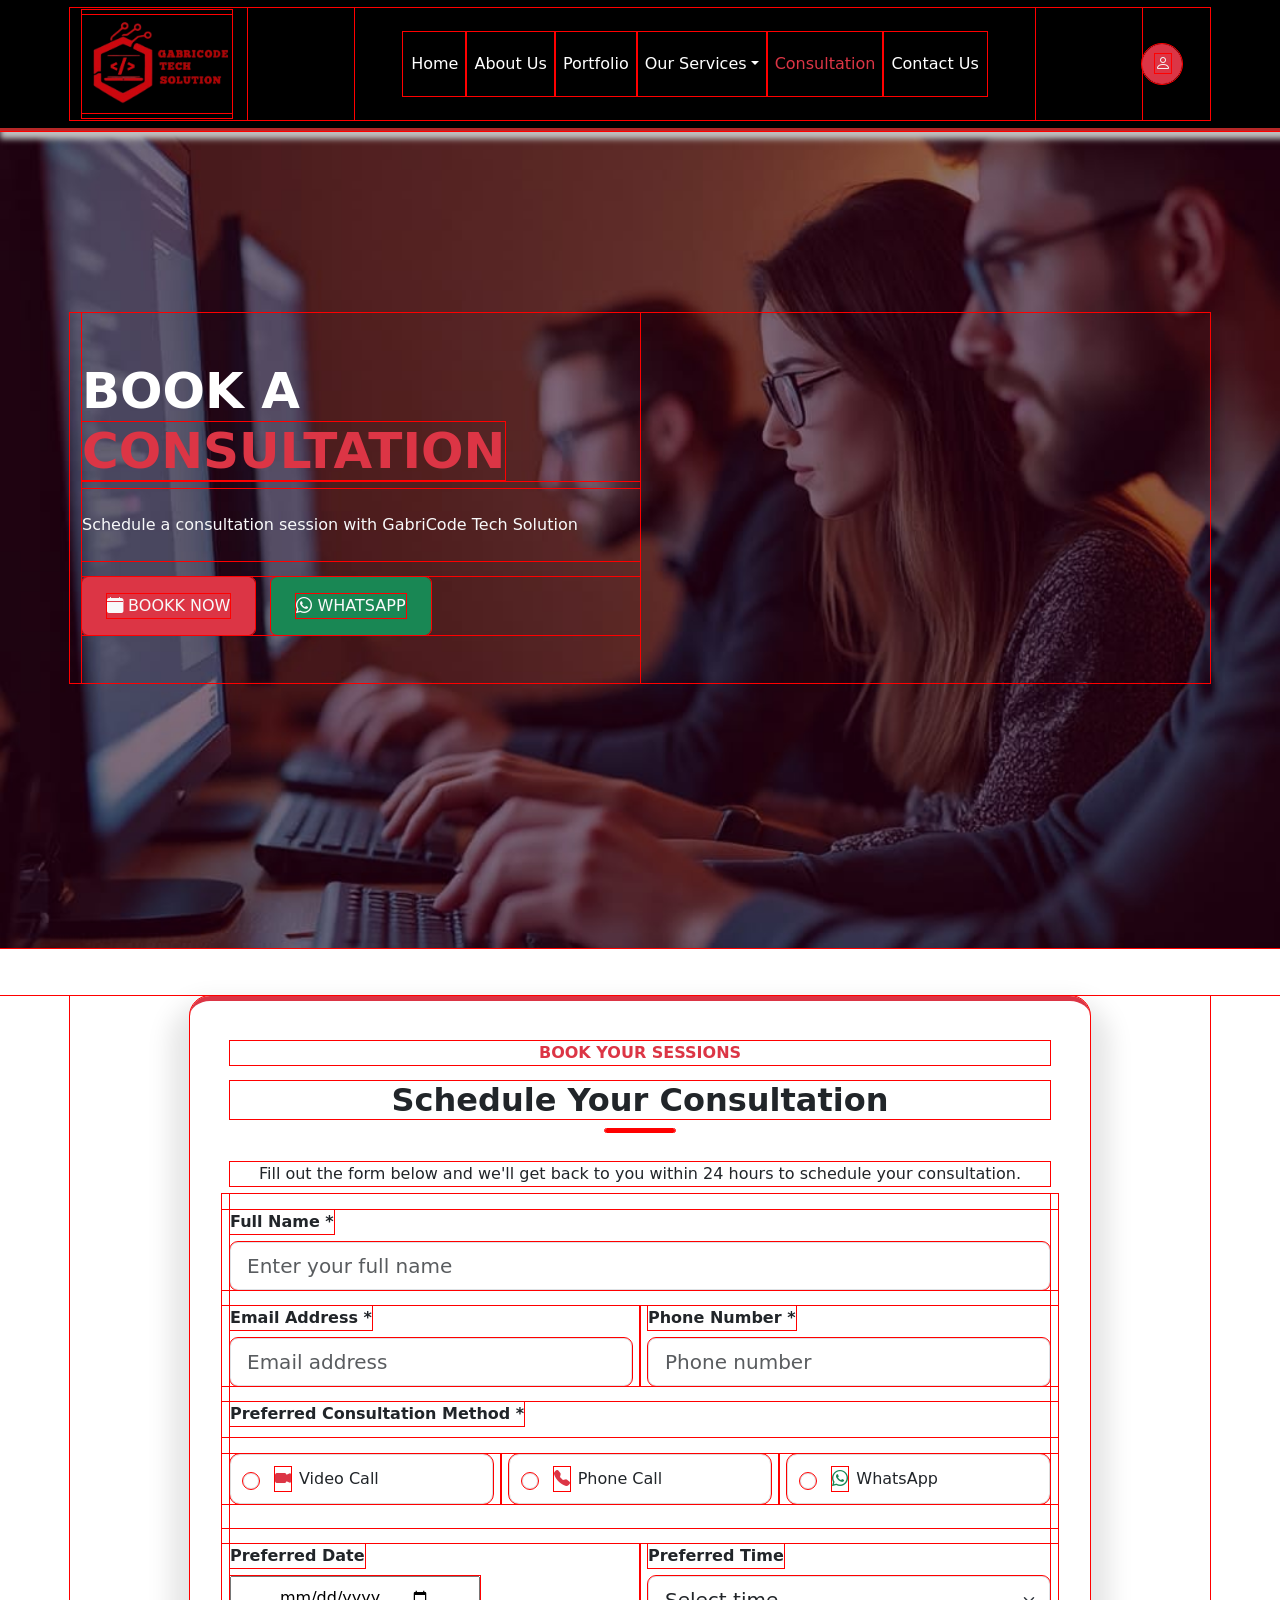
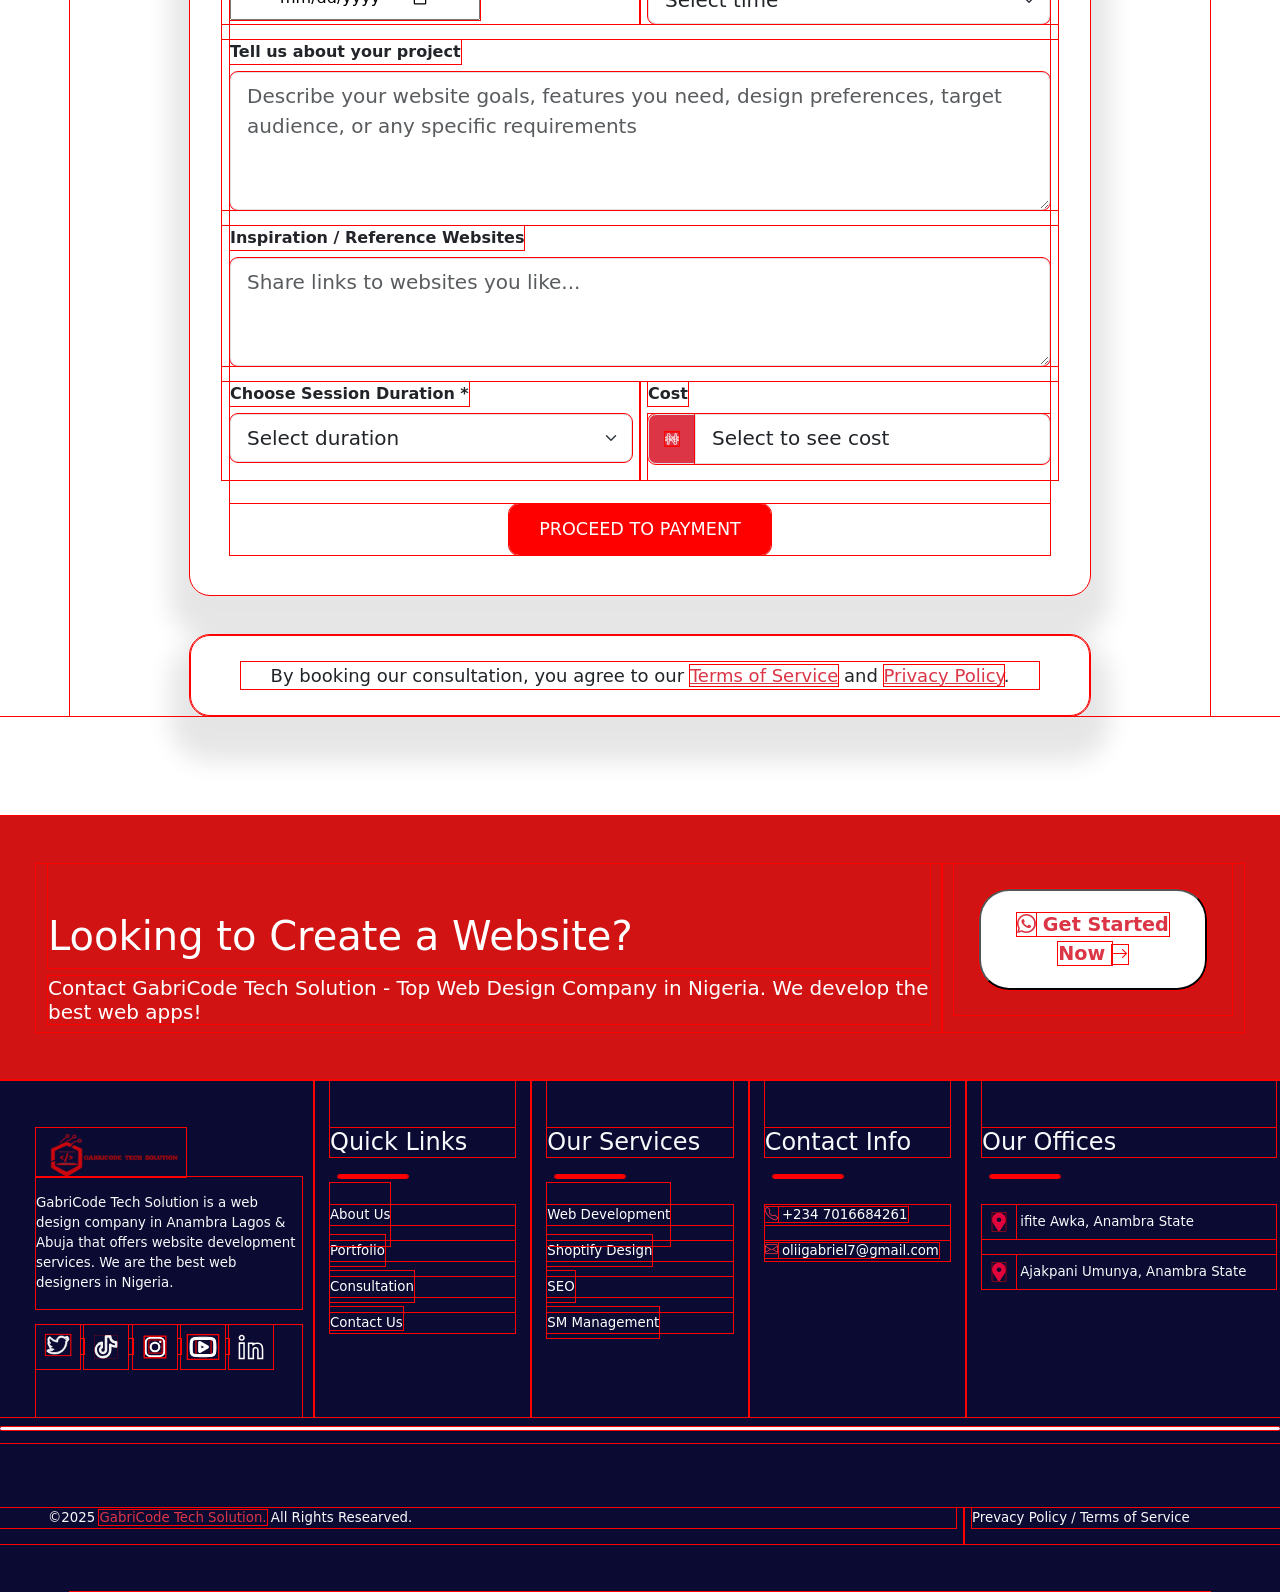
<file: book.html>
<!DOCTYPE html>
<html lang="en">
<head>
    <meta charset="UTF-8">
    <meta name="viewport" content="width=device-width, initial-scale=1.0">
    <title>Document</title>
    <!-- <link href="https://cdn.jsdelivr.net/npm/bootstrap@5.0.2/dist/css/bootstrap.min.css" rel="stylesheet" integrity="sha384-EVSTQN3/azprG1Anm3QDgpJLIm9Nao0Yz1ztcQTwFspd3yD65VohhpuuCOmLASjC" crossorigin="anonymous"> -->
    <link rel="stylesheet" href="https://cdn.jsdelivr.net/npm/bootstrap-icons@1.3.0/font/bootstrap-icons.css">
    <link rel="stylesheet" href="style.css">
    <link rel="stylesheet" href="/bootstrap-5.3.3-dist/css/bootstrap.min.css">
    <script src="/bootstrap-5.3.3-dist/js/bootstrap.bundle.min.js" defer></script>
    <!-- <script src="index.js" defer></script> -->
</head>

<style>
.form-wrapper {
    background: white;
    border-radius: 20px;
    padding: 40px;
    max-width: 900px;
    margin: 40px auto;
    box-shadow: 0 25px 25px 20px rgba(0,0,0,0.1);
}
.form-wrappers {
    background: white;
    border-radius: 20px;
    border: 1px solid red;
    padding: 10px 50px;
    max-width: 900px;
    margin: 40px auto;
    font-weight: 500;
    font-size: large;
    box-shadow: 0 25px 25px 20px rgba(0,0,0,0.1);
}
#wrappers{
    color: red;
}
#wrappers :hover{
    text-decoration: none;
    color: red;
}
.section-title {
    text-align: center;
    font-weight: 700;
    margin-bottom: 10px;
    font-size: 2rem;
}
.underline {
    width: 70px;
    height: 3px;
    background: red;
    margin: 10px auto 30px;
}
.method-btn {
    border: 1px solid #ddd;
    border-radius: 10px;
    padding: 12px;
    width: 100%;
    cursor: pointer;
}
.method-btn:hover {
    border-color: #9f0a05;
}
.pay-btn {
    background: red;
    color: white;
    padding: 12px 30px;
    font-size: 1.1rem;
    border-radius: 10px;
    border: none;
}
</style>

<body>
    <nav class="navbar navbar-expand-lg  navbar-dark fixed-top">
        <div class="container">
            <div class="navbar-brand text-danger d-flex">
                <img src="image/1000689862-removebg-preview (1).png" alt="" style="width: 150px;">
            </div>
           
            <button class=" btn btn-danger d-block d-lg-none rounded-circle ms-auto me-3 d-flex align-items-center justify-content-center
            " style="width: 40px; height: 40px;" id="nav-buttons">
                <a href="create.html" class="text-light">
                    <i class="bi bi-person fd-5"style="width: 40px; height: 40px; " ></i>
                </a>

            </button>

            <button class="navbar-toggler"
            type="button"
            data-bs-toggle="collapse"
            data-bs-target="#menu">
            
            <span class="navbar-toggler-icon bg-dark"></span>
            </button>


            <div class="collapse navbar-collapse" id="menu">
                <ul class="navbar-nav navbar-nav-dark text-start mx-auto py-4 px-md-5 " id="navbar-nav">
                    <li class="nav-list text-center ">
                        <a href="index.html" class="nav-link  text-decoration-none">Home</a>
                    </li>
                    <li class="nav-list text-center">
                        <a href="about.html" class="nav-link  text-decoration-none">About Us</a>
                    </li>
                    <li class="nav-list text-center">
                        
                        <a href="index.html#portfolio" class="nav-link  text-decoration-none">Portfolio</a>
                    </li>

                    <li class="nav-list dropdown text-center">
                        <a class="nav-link dropdown-toggle  text-decoration-none" href="#" role="button" data-bs-toggle="dropdown">Our Services</a>
                        <ul class="dropdown-menu text-center">
                            <li><a class="dropdown-item  text-decoration-none" href="web.html">
                                Web Development
                            </a></li>
                            <li><a class="dropdown-item  text-decoration-none" href="shoptify.html">
                                Shopify Design
                            </a></li>
                            <li><a class="dropdown-item  text-decoration-none" href="seo.html">
                                SEO
                            </a></li>
                            <li><a class="dropdown-item  text-decoration-none" href="sm.html">
                                SM Management
                            </a></li>
                            
                        </ul>
                    </li>
    
                    <li class="nav-list text-center">
                        <a href="book.html" class="nav-link text-danger text-decoration-none">Consultation</a>
                    </li>
                    <li class="nav-list text-center">
                        <a href="contact.html" class="nav-link  text-decoration-none">Contact Us</a>
                    </li>
                </ul>
            </div>

           
            <button class=" btn btn-danger d-none d-lg-block rounded-circle ms-auto me-3 d-flex align-items-center justify-content-center
            " style="width: 40px; height: 40px;" id="nav-buttons">
                <a href="create.html" class="text-light">
                    <i class="bi bi-person fd-5"style="width: 40px; height: 40px; " ></i>
                </a>

            </button>
            
        </div>
    </nav>

    <section id="overlay">
        <div class="my-5" id="firstsection">
            <div class="container">
                <div class="overlay col-md-6 text-light pb-5">
                    <h1 class="pt-5 " style="font-size: 50px; color: white; font-weight: bolder;">
                        BOOK A </BR> <span class="text-danger">CONSULTATION</span> 
                    </h1>
                    
                    <p class="py-4">
                        Schedule a consultation session with GabriCode Tech Solution
                    </p>
                    <div class="d-flex ">
                        <button class="btn btn-danger text-light px-4 py-3">
                            <a class="text-light text-decoration-none" href="mailto:liigabriel7@gmail.com" target="_blank" >
                                <div class="bi bi-calendar-fill"> BOOKK NOW</div>
                            </a>
                        </button>
                        <button class="btn btn-success mx-3 py-3 px-4">
                            <a class=" text-light text-decoration-none" href="https://wa.me/2347016684261" target="_blank">
                                <div class="bi bi-whatsapp"> WHATSAPP</div>
                            </a>
                        </button>
                    </div>

                </div>
            </div>
        </div>
    </section>

    <section>
        <div class="container">

            <div class="form-wrapper border-top border-danger border-5">

                <p class="text-center text-danger fw-bold">BOOK YOUR SESSIONS</p>

                <h2 class="section-title">Schedule Your Consultation</h2>
                <div class="underline"></div>

                <p class="text-center mb-4">
                    Fill out the form below and we'll get back to you within 24 hours to schedule your consultation.
                </p>

                <form>

                    <div class="row g-3">
                        <div class="col-md-12">
                            <label class="form-label fw-semibold">Full Name *</label>
                            <input type="text" class="form-control form-control-lg" placeholder="Enter your full name" required>
                        </div>

                        <div class="col-md-6">
                            <label class="form-label fw-semibold">Email Address *</label>
                            <input type="email" class="form-control form-control-lg" placeholder="Email address"required>
                        </div>

                        <div class="col-md-6">
                            <label class="form-label fw-semibold">Phone Number *</label>
                            <input type="tel" class="form-control form-control-lg" placeholder="Phone number" required>
                        </div>

                        <div class="col-md-12">
                            <label class="form-label fw-semibold">Preferred Consultation Method *</label>

                            <div class="row g-3 mt-1">

                                <!-- Video Call -->
                                <div class="col-md-4">
                                    <label class="method-btn d-flex align-items-center gap-2">
                                        <input type="radio" name="consultMethod" class="form-check-input me-2" value="video" required>
                                        <i class="bi bi-camera-video-fill text-danger"></i>
                                        Video Call
                                    </label>
                                </div>

                                <!-- Phone Call -->
                                <div class="col-md-4">
                                    <label class="method-btn d-flex align-items-center gap-2">
                                        <input type="radio" name="consultMethod" class="form-check-input me-2" value="phone" required>
                                        <i class="bi bi-telephone-fill text-danger"></i>
                                        Phone Call
                                    </label>
                                </div>

                                <!-- WhatsApp -->
                                <div class="col-md-4">
                                    <label class="method-btn d-flex align-items-center gap-2">
                                        <input type="radio" name="consultMethod" class="form-check-input me-2 " value="whatsapp" required>
                                        <i class="bi bi-whatsapp text-success"></i>
                                        WhatsApp
                                    </label>
                                </div>

                           </div>
                        </div>

                        <div class="col-md-6">
                            <label class="form-label fw-semibold">Preferred Date</label> <br>
                            <input type="date" class="py-2 px-5" name="date" id="" required>
                        </div>

                        <div class="col-md-6">
                            <label class="form-label fw-semibold">Preferred Time</label>
                            <select class="form-select form-select-lg" required>
                                <option>Select time</option>
                                <option>9:00 AM</option>
                                <option>12:00 PM</option>
                                <option>3:00 PM</option>
                            </select>
                        </div>

                        <div class="col-md-12">
                            <label class="form-label fw-semibold">Tell us about your project</label>
                            <textarea rows="4" class="form-control form-control-lg" placeholder="Describe your website goals, features you need, design preferences, target audience, or any specific requirements" required></textarea>
                        </div>

                        <div class="col-md-12">
                            <label class="form-label fw-semibold">Inspiration / Reference Websites</label>
                            <textarea rows="3" class="form-control form-control-lg" placeholder="Share links to websites you like..." required></textarea>
                        </div>

                        <div class="col-md-6">
                            <label class="form-label fw-semibold">Choose Session Duration *</label>
                            <select class="form-select form-select-lg" required id="duration">
                                <option value="">Select duration</option>
                                <option value="30,000">20 Minutes</option>
                                <option value="50,000">40 Minutes</option>
                                <option value="70,000">60 Minutes</option>
                            </select>
                        </div>

                        <div class="col-md-6">
                            <label class="form-label fw-semibold">Cost</label>
                            <div class="input-group input-group-lg">
                                <span class="input-group-text bg-danger" style="height: 50px;">
                                    <svg fill="#ffffff" version="1.1" id="Capa_1" xmlns="http://www.w3.org/2000/svg" xmlns:xlink="http://www.w3.org/1999/xlink" width="14px" height="14px" viewBox="0 0 84.99 84.99" xml:space="preserve" stroke="#ffffff" stroke-width="1.6148479999999998"><g id="SVGRepo_bgCarrier" stroke-width="0"></g><g id="SVGRepo_tracerCarrier" stroke-linecap="round" stroke-linejoin="round"></g><g id="SVGRepo_iconCarrier"> <g> <g> <g> <path d="M63.611,77.556c-1.207,0-2.303-0.176-3.256-0.52c-0.947-0.338-1.854-0.892-2.691-1.641 c-0.842-0.751-1.645-1.65-2.377-2.674c-0.746-1.044-1.492-2.107-2.213-3.16l-9.885-15.154H26.451v15.539 c0,2.52-0.584,4.438-1.734,5.709c-1.162,1.278-2.611,1.899-4.428,1.899c-1.881,0-3.342-0.628-4.469-1.919 c-1.125-1.283-1.695-3.198-1.695-5.689V54.407h-9.58C2.039,54.407,0,52.368,0,49.862s2.039-4.545,4.545-4.545h9.58v-7.757h-9.58 C2.039,37.561,0,35.522,0,33.017s2.039-4.545,4.545-4.545h9.58V17.146c0-2.189,0.238-3.909,0.707-5.11 c0.586-1.39,1.508-2.464,2.834-3.322c1.326-0.86,2.719-1.278,4.258-1.278c1.189,0,2.221,0.194,3.061,0.579 c0.863,0.394,1.594,0.906,2.236,1.565c0.654,0.669,1.33,1.547,2.012,2.606c0.701,1.09,1.424,2.225,2.191,3.437l8.492,12.849 h18.746V15.046c0-2.554,0.547-4.484,1.625-5.739c1.082-1.259,2.506-1.871,4.352-1.871c1.908,0,3.371,0.613,4.469,1.874 c1.093,1.254,1.646,3.185,1.646,5.736v13.426h9.693c2.506,0,4.545,2.039,4.545,4.545s-2.039,4.544-4.545,4.544h-9.693v7.758 h9.693c2.506,0,4.545,2.038,4.545,4.545c0,2.506-2.039,4.543-4.545,4.543h-9.693v14.467 C70.754,74.716,68.418,77.556,63.611,77.556z M24.951,51.407h19.051c0.506,0,0.979,0.256,1.256,0.68l10.312,15.809 c0.688,1.01,1.426,2.055,2.157,3.081c0.604,0.841,1.256,1.575,1.938,2.183c0.549,0.492,1.121,0.846,1.707,1.055 c0.629,0.229,1.381,0.343,2.24,0.343c1.747,0,4.143,0,4.143-5.683V52.907c0-0.828,0.673-1.5,1.5-1.5h11.193 c0.853,0,1.545-0.693,1.545-1.545s-0.692-1.545-1.545-1.545H69.254c-0.828,0-1.5-0.672-1.5-1.5V36.061c0-0.828,0.672-1.5,1.5-1.5 h11.193c0.852,0,1.545-0.692,1.545-1.544s-0.693-1.545-1.545-1.545H69.254c-0.828,0-1.5-0.672-1.5-1.5V15.046 c0-2.25-0.494-3.29-0.91-3.767c-0.363-0.418-0.908-0.844-2.205-0.844c-0.971,0-1.572,0.239-2.076,0.826 c-0.409,0.479-0.899,1.523-0.899,3.784v14.926c0,0.828-0.672,1.5-1.5,1.5H39.109c-0.504,0-0.975-0.253-1.252-0.673l-8.951-13.545 c-0.781-1.23-1.5-2.359-2.197-3.443c-0.572-0.891-1.123-1.609-1.637-2.135c-0.379-0.391-0.814-0.694-1.334-0.932 c-0.439-0.201-1.068-0.308-1.814-0.308c-0.955,0-1.789,0.253-2.627,0.796c-0.816,0.529-1.352,1.144-1.686,1.934 c-0.172,0.44-0.486,1.602-0.486,3.981v12.825c0,0.828-0.672,1.5-1.5,1.5H4.545C3.693,31.472,3,32.165,3,33.017 s0.693,1.544,1.545,1.544h11.08c0.828,0,1.5,0.672,1.5,1.5v10.757c0,0.828-0.672,1.5-1.5,1.5H4.545 C3.693,48.317,3,49.011,3,49.862s0.693,1.545,1.545,1.545h11.08c0.828,0,1.5,0.672,1.5,1.5v17.039 c0,1.719,0.33,3.004,0.953,3.715c0.547,0.627,1.207,0.895,2.211,0.895c0.963,0,1.621-0.273,2.205-0.917 c0.625-0.688,0.957-1.966,0.957-3.69V52.907C23.451,52.079,24.123,51.407,24.951,51.407z M60.162,63.331 c-0.494,0-0.969-0.246-1.252-0.674l-5.896-8.924c-0.303-0.461-0.33-1.052-0.067-1.537c0.262-0.486,0.771-0.789,1.319-0.789h5.896 c0.828,0,1.5,0.672,1.5,1.5v8.924c0,0.662-0.436,1.246-1.068,1.437C60.451,63.31,60.305,63.331,60.162,63.331z M57.055,54.407 l1.607,2.432v-2.432H57.055z M60.162,48.317h-9.92c-0.504,0-0.975-0.253-1.252-0.673l-7.107-10.757 c-0.305-0.461-0.332-1.052-0.07-1.538c0.262-0.485,0.77-0.789,1.32-0.789h17.029c0.828,0,1.5,0.672,1.5,1.5v10.757 C61.662,47.646,60.99,48.317,60.162,48.317z M51.049,45.317h7.613v-7.757h-12.74L51.049,45.317z M40.029,48.317H24.951 c-0.828,0-1.5-0.672-1.5-1.5V36.061c0-0.828,0.672-1.5,1.5-1.5h8.063c0.506,0,0.979,0.256,1.256,0.681l7.016,10.757 c0.301,0.461,0.324,1.049,0.063,1.533C41.086,48.017,40.58,48.317,40.029,48.317z M26.451,45.317H37.26l-5.059-7.757h-5.75 V45.317z M29.041,31.473h-4.09c-0.828,0-1.5-0.672-1.5-1.5v-6.271c0-0.664,0.436-1.249,1.072-1.438 c0.635-0.188,1.322,0.062,1.684,0.618l4.09,6.271c0.301,0.461,0.326,1.05,0.064,1.534C30.098,31.17,29.592,31.473,29.041,31.473z "></path> </g> </g> </g> </g></svg>
                                </span>
                                <p class="form-control" id="formed" style="height: 50px;">Select to see cost</p>
                                <!-- <input type="text" class="form-control" placeholder="Select duration to see cost" id="formed" disabled> -->
                            </div>
                        </div>

                    </div>

                    <div class="text-center mt-4">
                        <button type="submit" class="pay-btn">PROCEED TO PAYMENT</button>
                    </div>

                </form>

            </div>

            <div class="form-wrappers">
                <p class="text-center mt-3">
                    By booking our consultation, you agree to our  
                    <a href="#" class=" text-danger" id="wrappers">Terms of Service</a>  
                    and  
                    <a href="#" class="text-danger" id="wrappers">Privacy Policy</a>.
                </p>
            </div>

        </div>
    </section>





    <section>
        <div class="look ">
            <div class="row  p-5">
                <div class="col-md-12 col-lg-9 text-center text-lg-start">
                    <h1 class="pt-5 pb-2">
                        Looking to Create a Website?
                    </h1>
                    <h5 class="">
                        Contact GabriCode Tech Solution - Top Web Design Company in Nigeria. We develop the best web apps!
                    </h5>
                </div>
                <div class="col-md-12 col-lg-3">
                    <div class="text-center">
                        <button class="get">
                            <a class="text-danger text-decoration-none" href="https://wa.me/2347016684261" style="font-size: larger;">
                                <i class="bi bi-whatsapp "></i>
                                Get Started Now
                            </a>
                            <i class="bi bi-arrow-right"></i>
                        </button>
                    </div>
                </div>
            </div>
        </div>
    </section>


    <section>
        <div class="secondy">
            <div class="row">
                <div class="col-md-12 col-lg-3 ps-5 pt-5 text-light">
                    <img src="image/new_logo_1-removebg-preview.png" alt="" style="width: 150px;">
                    <p class="py-3">
                        GabriCode Tech Solution is a web design company in Anambra Lagos & Abuja that offers website development services. We are the best web designers in Nigeria.
                    </p>
                    <div class="socia pb-5">
                        <a href="#">
                            <svg fill="#ffffff" xmlns="http://www.w3.org/2000/svg"  preserveAspectRatio="xMidYMid" width="44px" height="44px" viewBox="-15.91 -15.91 63.63 63.63" stroke="#ffffff" ><g id="SVGRepo_bgCarrier" stroke-width="0"></g><g id="SVGRepo_tracerCarrier" stroke-linecap="round" stroke-linejoin="round"></g><g id="SVGRepo_iconCarrier"> <path d="M20.877,2.000 C22.519,2.000 24.382,2.652 25.426,3.738 C26.724,3.486 27.949,3.025 29.050,2.386 C28.625,3.687 27.718,4.779 26.540,5.469 C27.693,5.332 28.797,5.035 29.820,4.590 C29.054,5.707 28.087,6.690 26.971,7.477 C26.981,7.715 26.987,7.955 26.987,8.195 C26.987,15.562 21.445,24.000 10.939,24.000 C7.715,24.000 4.507,23.133 1.982,21.551 C2.428,21.605 2.883,21.631 3.343,21.631 C6.019,21.631 8.482,20.740 10.439,19.242 C7.937,19.199 5.827,17.586 5.103,15.373 C5.450,15.437 5.810,15.473 6.178,15.473 C6.696,15.473 7.203,15.406 7.681,15.277 C5.068,14.768 3.100,12.514 3.100,9.813 C3.100,9.787 3.100,9.764 3.100,9.740 C3.871,10.158 4.750,10.410 5.687,10.440 C4.154,9.437 3.147,7.734 3.147,5.799 C3.147,4.777 3.428,3.818 3.919,2.998 C6.735,6.367 10.945,8.588 15.693,8.822 C15.594,8.414 15.543,7.984 15.543,7.553 C15.543,4.473 17.721,2.000 20.877,2.000 M29.820,4.590 L29.825,4.590 M20.877,-0.000 C17.033,-0.000 14.060,2.753 13.614,6.552 C10.425,5.905 7.524,4.204 5.440,1.711 C5.061,1.257 4.503,0.998 3.919,0.998 C3.867,0.998 3.815,1.000 3.763,1.004 C3.123,1.055 2.547,1.413 2.216,1.966 C1.525,3.122 1.159,4.447 1.159,5.799 C1.159,6.700 1.321,7.579 1.625,8.400 C1.300,8.762 1.113,9.238 1.113,9.740 L1.113,9.813 C1.113,11.772 1.882,13.589 3.160,14.952 C3.087,15.294 3.103,15.655 3.215,15.998 C3.657,17.348 4.459,18.510 5.499,19.396 C4.800,19.552 4.079,19.631 3.343,19.631 C2.954,19.631 2.577,19.609 2.222,19.565 C2.141,19.556 2.061,19.551 1.981,19.551 C1.148,19.551 0.391,20.078 0.108,20.886 C-0.202,21.770 0.140,22.753 0.932,23.249 C3.764,25.023 7.318,26.000 10.939,26.000 C17.778,26.000 22.025,22.843 24.383,20.195 C27.243,16.984 28.907,12.718 28.972,8.455 C29.899,7.682 30.717,6.790 31.410,5.792 C31.661,5.458 31.810,5.041 31.810,4.590 C31.810,3.909 31.473,3.308 30.958,2.946 C31.181,2.176 30.925,1.342 30.303,0.833 C29.940,0.537 29.496,0.386 29.049,0.386 C28.708,0.386 28.365,0.474 28.056,0.654 C27.391,1.040 26.680,1.344 25.931,1.562 C24.555,0.592 22.688,-0.000 20.877,-0.000 L20.877,-0.000 Z"></path> </g></svg>
                        </a>
                        <a href="#">
                            <svg fill="#f2f2f2" width="44px" height="44px" viewBox="-79.36 -79.36 414.72 414.72" id="Flat" xmlns="http://www.w3.org/2000/svg" stroke="#f2f2f2" stroke-width="0.00256"><g id="SVGRepo_bgCarrier" stroke-width="0"></g><g id="SVGRepo_tracerCarrier" stroke-linecap="round" stroke-linejoin="round" stroke="#CCCCCC" stroke-width="2.56"></g><g id="SVGRepo_iconCarrier"> <path d="M224,72a44.04978,44.04978,0,0,1-44-44,12,12,0,0,0-12-12H128a12,12,0,0,0-12,12V156a16,16,0,1,1-22.85107-14.46631,12.0001,12.0001,0,0,0,6.85058-10.83886L100,89.05569a11.99969,11.99969,0,0,0-14.10352-11.814A80.00515,80.00515,0,1,0,180,156l-.00049-29.32812A107.476,107.476,0,0,0,224,136a12,12,0,0,0,12-12V84A12,12,0,0,0,224,72Zm-12,39.15381a83.22823,83.22823,0,0,1-36.99268-14.91211,12,12,0,0,0-19.00781,9.74121L156,156a56,56,0,1,1-80-50.63965l-.00049,18.64795A39.99736,39.99736,0,1,0,140,156V40h17.06006A68.19054,68.19054,0,0,0,212,94.94Z"></path> </g></svg>
                        </a>
                        <a href="#">
                            <svg fill="#ffffff" width="44px" height="44px" viewBox="-7.36 -7.36 46.72 46.72" xmlns="http://www.w3.org/2000/svg" stroke="#ffffff" stroke-width="0.00032"><g id="SVGRepo_bgCarrier" stroke-width="0"></g><g id="SVGRepo_tracerCarrier" stroke-linecap="round" stroke-linejoin="round"></g><g id="SVGRepo_iconCarrier"><path d="M20.445 5h-8.891A6.559 6.559 0 0 0 5 11.554v8.891A6.559 6.559 0 0 0 11.554 27h8.891a6.56 6.56 0 0 0 6.554-6.555v-8.891A6.557 6.557 0 0 0 20.445 5zm4.342 15.445a4.343 4.343 0 0 1-4.342 4.342h-8.891a4.341 4.341 0 0 1-4.341-4.342v-8.891a4.34 4.34 0 0 1 4.341-4.341h8.891a4.342 4.342 0 0 1 4.341 4.341l.001 8.891z"></path><path d="M16 10.312c-3.138 0-5.688 2.551-5.688 5.688s2.551 5.688 5.688 5.688 5.688-2.551 5.688-5.688-2.55-5.688-5.688-5.688zm0 9.163a3.475 3.475 0 1 1-.001-6.95 3.475 3.475 0 0 1 .001 6.95zM21.7 8.991a1.363 1.363 0 1 1-1.364 1.364c0-.752.51-1.364 1.364-1.364z"></path></g></svg>
                        </a>
                        <a href="#">
                            <svg width="44px" height="44px" viewBox="-8.4 -8.4 40.80 40.80" fill="none" xmlns="http://www.w3.org/2000/svg" stroke="#ffffff"><g id="SVGRepo_bgCarrier" stroke-width="0"></g><g id="SVGRepo_tracerCarrier" stroke-linecap="round" stroke-linejoin="round"></g><g id="SVGRepo_iconCarrier"> <path fill-rule="evenodd" clip-rule="evenodd" d="M9.49614 7.13176C9.18664 6.9549 8.80639 6.95617 8.49807 7.13509C8.18976 7.31401 8 7.64353 8 8V16C8 16.3565 8.18976 16.686 8.49807 16.8649C8.80639 17.0438 9.18664 17.0451 9.49614 16.8682L16.4961 12.8682C16.8077 12.6902 17 12.3589 17 12C17 11.6411 16.8077 11.3098 16.4961 11.1318L9.49614 7.13176ZM13.9844 12L10 14.2768V9.72318L13.9844 12Z" fill="#ffffff"></path> <path fill-rule="evenodd" clip-rule="evenodd" d="M0 12C0 8.25027 0 6.3754 0.954915 5.06107C1.26331 4.6366 1.6366 4.26331 2.06107 3.95491C3.3754 3 5.25027 3 9 3H15C18.7497 3 20.6246 3 21.9389 3.95491C22.3634 4.26331 22.7367 4.6366 23.0451 5.06107C24 6.3754 24 8.25027 24 12C24 15.7497 24 17.6246 23.0451 18.9389C22.7367 19.3634 22.3634 19.7367 21.9389 20.0451C20.6246 21 18.7497 21 15 21H9C5.25027 21 3.3754 21 2.06107 20.0451C1.6366 19.7367 1.26331 19.3634 0.954915 18.9389C0 17.6246 0 15.7497 0 12ZM9 5H15C16.9194 5 18.1983 5.00275 19.1673 5.10773C20.0989 5.20866 20.504 5.38448 20.7634 5.57295C21.018 5.75799 21.242 5.98196 21.4271 6.23664C21.6155 6.49605 21.7913 6.90113 21.8923 7.83269C21.9973 8.80167 22 10.0806 22 12C22 13.9194 21.9973 15.1983 21.8923 16.1673C21.7913 17.0989 21.6155 17.504 21.4271 17.7634C21.242 18.018 21.018 18.242 20.7634 18.4271C20.504 18.6155 20.0989 18.7913 19.1673 18.8923C18.1983 18.9973 16.9194 19 15 19H9C7.08058 19 5.80167 18.9973 4.83269 18.8923C3.90113 18.7913 3.49605 18.6155 3.23664 18.4271C2.98196 18.242 2.75799 18.018 2.57295 17.7634C2.38448 17.504 2.20866 17.0989 2.10773 16.1673C2.00275 15.1983 2 13.9194 2 12C2 10.0806 2.00275 8.80167 2.10773 7.83269C2.20866 6.90113 2.38448 6.49605 2.57295 6.23664C2.75799 5.98196 2.98196 5.75799 3.23664 5.57295C3.49605 5.38448 3.90113 5.20866 4.83269 5.10773C5.80167 5.00275 7.08058 5 9 5Z" fill="#ffffff"></path> </g></svg>
                        </a>
                        <a href="#">
                            <svg fill="#ffffff" width="44px" height="44px" viewBox="-748.8 -748.8 3417.60 3417.60" xmlns="http://www.w3.org/2000/svg" stroke="#ffffff"><g id="SVGRepo_bgCarrier" stroke-width="0"></g><g id="SVGRepo_tracerCarrier" stroke-linecap="round" stroke-linejoin="round"></g><g id="SVGRepo_iconCarrier"> <path d="M1168 601.321v74.955c72.312-44.925 155.796-71.11 282.643-71.11 412.852 0 465.705 308.588 465.705 577.417v733.213L1438.991 1920v-701.261c0-117.718-42.162-140.06-120.12-140.06-74.114 0-120.12 23.423-120.12 140.06V1920l-483.604-4.204V601.32H1168Zm-687.52-.792v1318.918H0V600.53h480.48Zm-120.12 120.12H120.12v1078.678h240.24V720.65Zm687.52.792H835.267v1075.316l243.364 2.162v-580.18c0-226.427 150.51-260.18 240.24-260.18 109.55 0 240.24 45.165 240.24 260.18v580.18l237.117-2.162v-614.174c0-333.334-93.573-457.298-345.585-457.298-151.472 0-217.057 44.925-281.322 98.98l-16.696 14.173H1047.88V721.441ZM240.24 0c132.493 0 240.24 107.748 240.24 240.24 0 132.493-107.747 240.24-240.24 240.24C107.748 480.48 0 372.733 0 240.24 0 107.748 107.748 0 240.24 0Zm0 120.12c-66.186 0-120.12 53.934-120.12 120.12s53.934 120.12 120.12 120.12 120.12-53.934 120.12-120.12-53.934-120.12-120.12-120.12Z" fill-rule="evenodd"></path> </g></svg>
                        </a>
                    </div>
                </div>

                <div class="col-md-12 col-lg-2 px-3  text-light">
                    <div class="text-start position-relative pt-5">
                        <h4>Quick Links</h4>
                        <div class="underline mb-3 w md-w-30 md-text-start position-absolute ms-2"></div>
                    </div>
                    <div class="quick mt-5">
                        <p>
                            <a href="about.html" class="py-4">About Us</a>
                        </p>
                        <p>
                            <a href="index.html#portfolio" class="py-2">Portfolio</a>
                        </p>
                         
                        <p>
                            <a href="book.html" class="py-2">Consultation</a><br>
                        </p>
                        <p>
                            <a href="contact.html" class="pt-2">Contact Us</a><br>
                        </p>
                        
                    </div>
                </div>

                <div class="col-md-12 col-lg-2 px-3  text-light">
                    <div class="text-start position-relative pt-5">
                        <h4> Our Services</h4>
                        <div class="underline mb-3 w md-w-30 md-text-start position-absolute ms-2"></div>
                    </div>
                    <div class="quick mt-5">
                        <p>
                            <a href="web.html" class="py-4">Web Development</a>
                        </p>
                        <p>
                            <a href="shoptify.html" class="py-2">Shoptify Design</a>
                        </p>
                         <p>
                            <a href="seo.html" class="py-2">SEO</a><br>
                         </p>
                        <p>
                            <a href="sm.html" class="py-2">SM Management</a><br>
                        </p>
                        
                    </div>
                </div>

                <div class="col-md-12 col-lg-2 px-3 text-light">
                    <div class="text-start pt-5">
                        <h4 class="text-start position-relative">Contact Info</h4>
                        <div class="underline mb-3 w md-w-30 md-text-start position-absolute ms-2"></div>
                    </div>
                    <div class="quick mt-5">
                        <p>
                            <a href="tel:07016684261" target="_blank">
                                <i class="bi bi-telephone text-danger"></i>
                                +234 7016684261
                            </a>
                        </p>
                        <p>
                            <a href="mailto:oliigabriel7@gmail.com" target="_blank">
                                <i class="bi bi-envelope text-danger"></i>
                                oliigabriel7@gmail.com
                            </a>
                        </p>
                    </div>
                </div>

                <div class="col-md-12 col-lg-3 px-3 text-light">
                    <div class="text-start position-relative pt-5">
                        <h4>Our Offices</h4>
                        <div class="underline mb-3 w md-w-30 md-text-start position-absolute ms-2"></div>
                        </div>
                    <div class="quick mt-5">
                        <p>
                            <svg version="1.0" id="Layer_1" xmlns="http://www.w3.org/2000/svg" xmlns:xlink="http://www.w3.org/1999/xlink" width="34px" height="34px" viewBox="-27.52 -27.52 119.04 119.04" enable-background="new 0 0 64 64" xml:space="preserve" fill="#d90d0d"><g id="SVGRepo_bgCarrier" stroke-width="0"></g><g id="SVGRepo_tracerCarrier" stroke-linecap="round" stroke-linejoin="round"></g><g id="SVGRepo_iconCarrier"> <path fill="#e1053c" d="M32,0C18.746,0,8,10.746,8,24c0,5.219,1.711,10.008,4.555,13.93c0.051,0.094,0.059,0.199,0.117,0.289l16,24 C29.414,63.332,30.664,64,32,64s2.586-0.668,3.328-1.781l16-24c0.059-0.09,0.066-0.195,0.117-0.289C54.289,34.008,56,29.219,56,24 C56,10.746,45.254,0,32,0z M32,32c-4.418,0-8-3.582-8-8s3.582-8,8-8s8,3.582,8,8S36.418,32,32,32z"></path> </g></svg>
                            ifite Awka, Anambra State
                        </p>
                        <p>
                            <svg version="1.0" id="Layer_1" xmlns="http://www.w3.org/2000/svg" xmlns:xlink="http://www.w3.org/1999/xlink" width="34px" height="34px" viewBox="-27.52 -27.52 119.04 119.04" enable-background="new 0 0 64 64" xml:space="preserve" fill="#d90d0d"><g id="SVGRepo_bgCarrier" stroke-width="0"></g><g id="SVGRepo_tracerCarrier" stroke-linecap="round" stroke-linejoin="round"></g><g id="SVGRepo_iconCarrier"> <path fill="#e1053c" d="M32,0C18.746,0,8,10.746,8,24c0,5.219,1.711,10.008,4.555,13.93c0.051,0.094,0.059,0.199,0.117,0.289l16,24 C29.414,63.332,30.664,64,32,64s2.586-0.668,3.328-1.781l16-24c0.059-0.09,0.066-0.195,0.117-0.289C54.289,34.008,56,29.219,56,24 C56,10.746,45.254,0,32,0z M32,32c-4.418,0-8-3.582-8-8s3.582-8,8-8s8,3.582,8,8S36.418,32,32,32z"></path> </g></svg>
                            Ajakpani Umunya, Anambra State
                        </p>
                        
                    </div>
                </div>
            </div>

            <div class="underline bg-light w-100"></div>
            <div class="text-light py-5 d-block d-lg-none text-center ">
                <p class="px-5">
                    &copy;2025 <a class="text-danger" href="#"> GabriCode Tech Solution.</a> All Rights Researved.
                </p>
                <p>
                    Prevacy Policy / Terms of Service
                </p>
            </div>


            <div class="row g-3 py-5 d-none d-lg-flex">
                <div class="col-12 col-lg-9 text-light">
                    <p class="px-5">
                        &copy;2025 <a class="text-danger text-decoration-none" href="#"> GabriCode Tech Solution.</a> All Rights Researved.
                    </p>
                </div>
                <div class="col-12 col-lg-3 text-light">
                    <p>
                        Prevacy Policy / Terms of Service
                    </p>
                </div>
            </div>

        </div>
    </section>

    <!-- Bootstrap Icons -->
    <link rel="stylesheet" href="https://cdn.jsdelivr.net/npm/bootstrap-icons@1.11.1/font/bootstrap-icons.css">

    <!-- Bootstrap JS -->


    <div class="container">
        <!-- Elfsight WhatsApp Chat | Untitled WhatsApp Chat -->
        <script src="https://static.elfsight.com/platform/platform.js" async></script>
        <div class="elfsight-app-3a47bbbc-6405-472c-8129-a74d09415b1e" data-elfsight-app-lazy></div>
    </div>
    <script>
        const duration = document.getElementById("duration");
        const cost = document.getElementById("formed");

        duration.addEventListener("change", function () {

            if (this.value === "") {
                cost.textContent = "Select to see cost";
            } else {
                cost.textContent = this.value;
            }

        });
    </script>
</body>
</html>
</file>
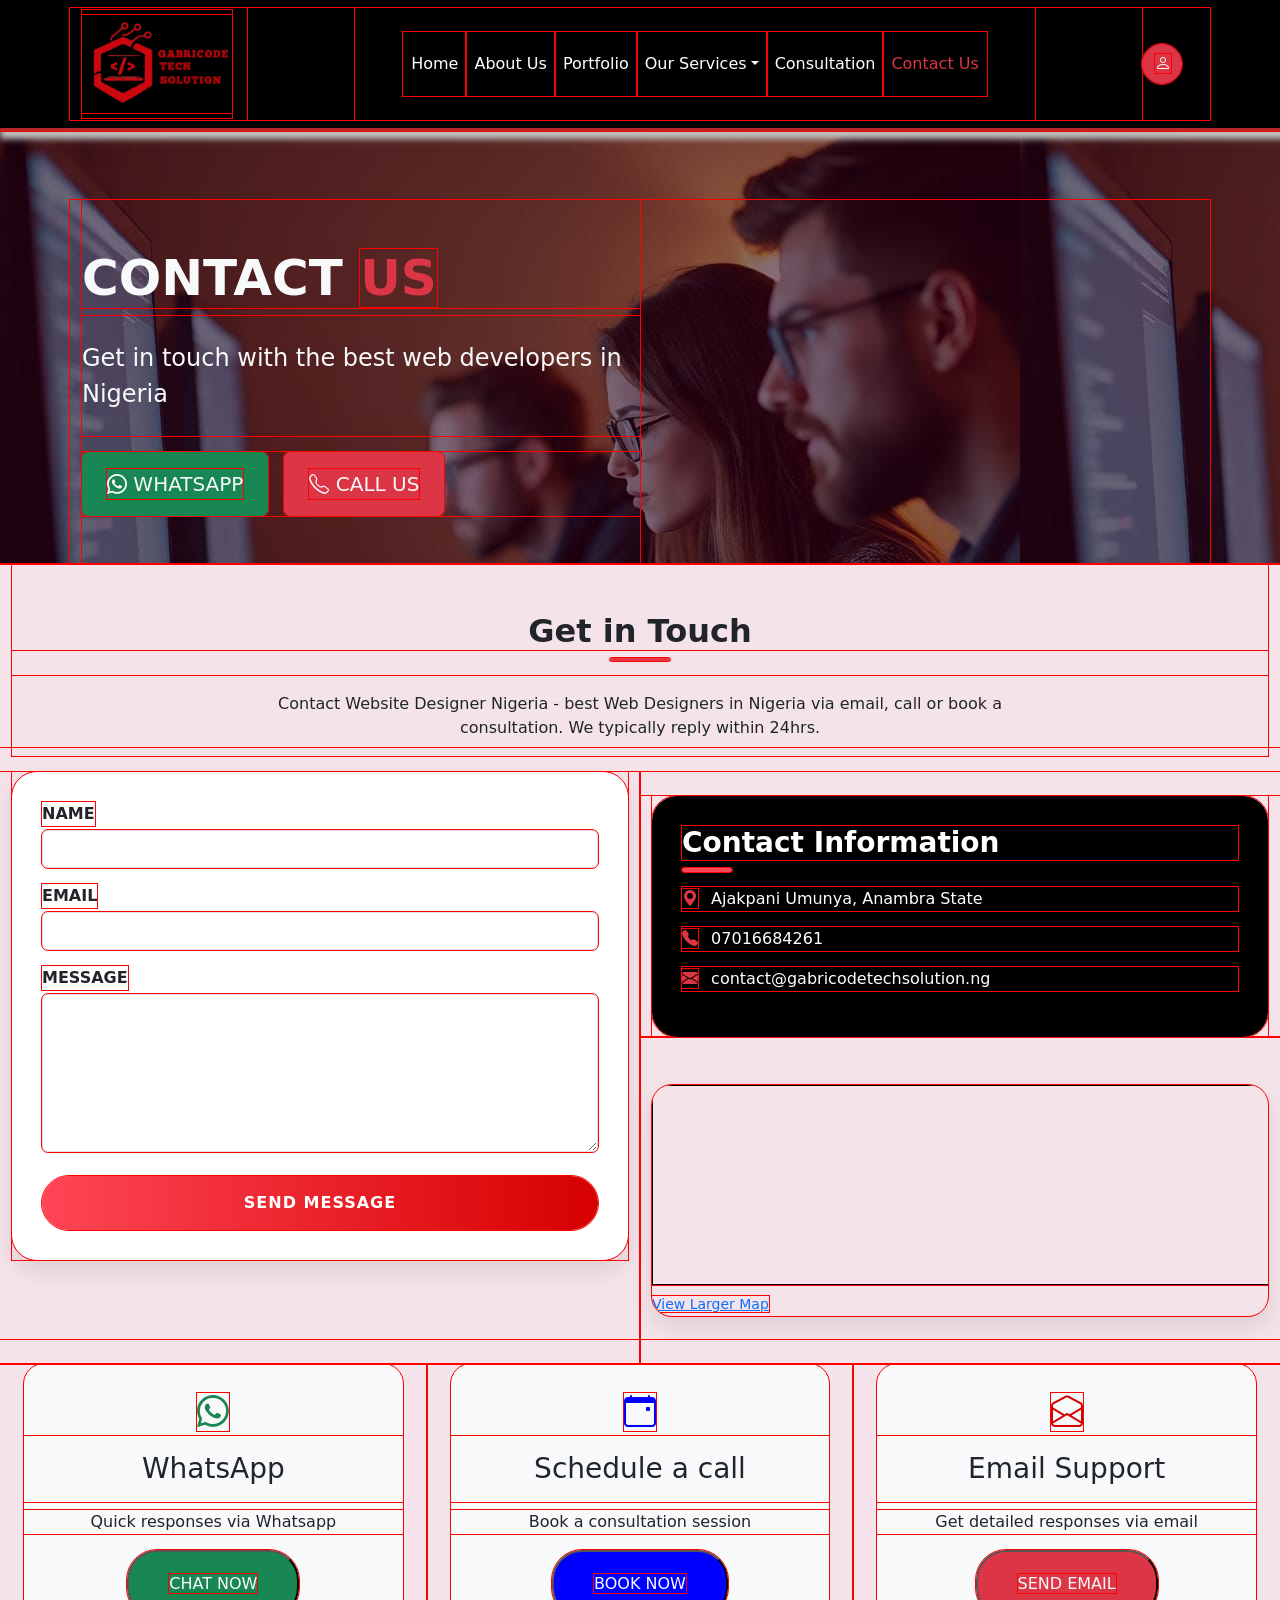
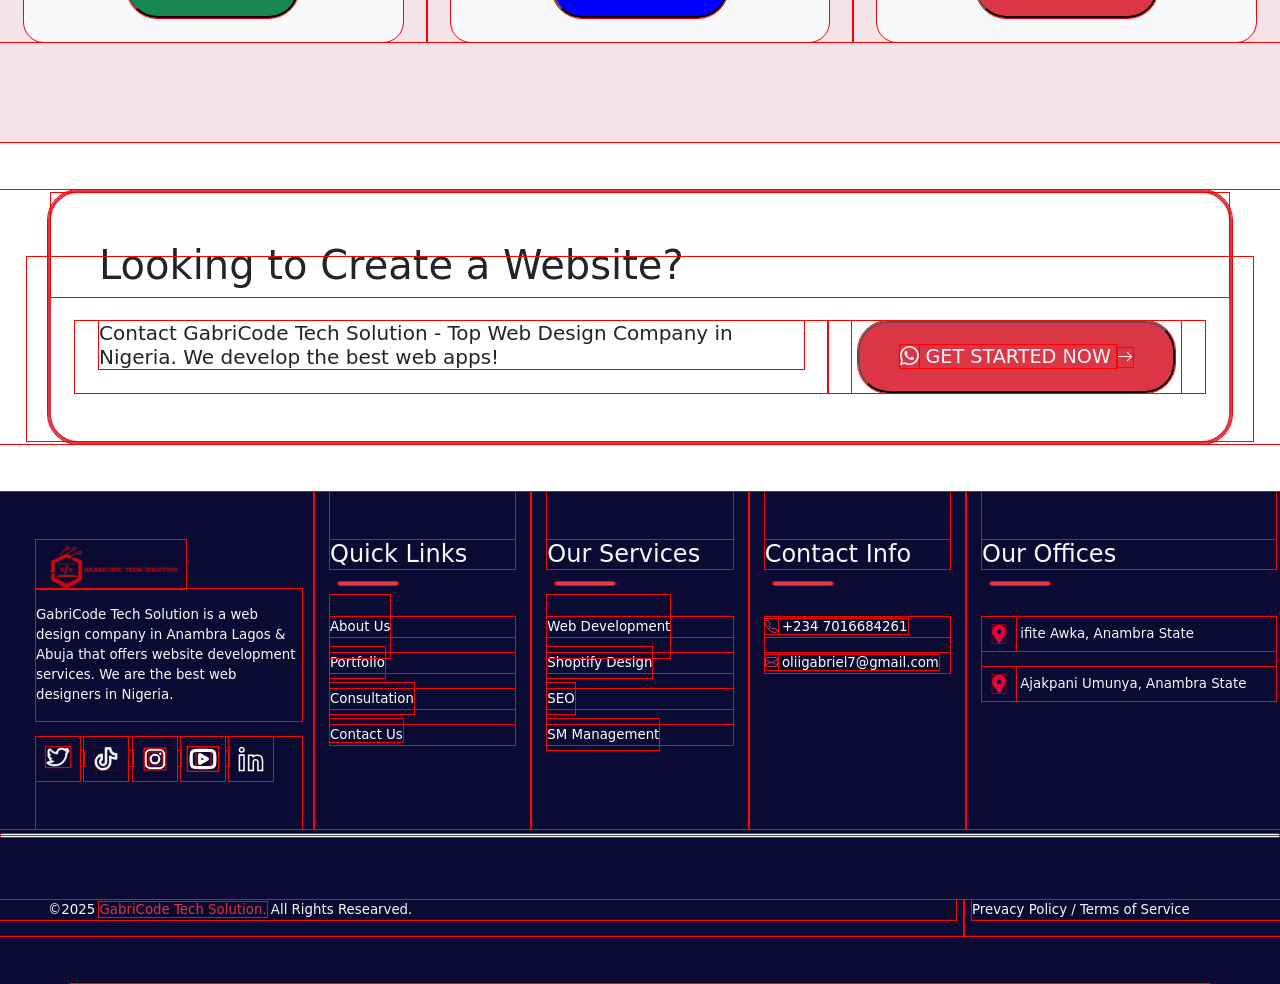
<file: contact.html>
<!DOCTYPE html>
<html lang="en">
<head>
    <meta charset="UTF-8">
    <meta name="viewport" content="width=device-width, initial-scale=1.0">
    <title>Document</title>
    <!-- <link href="https://cdn.jsdelivr.net/npm/bootstrap@5.0.2/dist/css/bootstrap.min.css" rel="stylesheet" integrity="sha384-EVSTQN3/azprG1Anm3QDgpJLIm9Nao0Yz1ztcQTwFspd3yD65VohhpuuCOmLASjC" crossorigin="anonymous"> -->
    <link rel="stylesheet" href="https://cdn.jsdelivr.net/npm/bootstrap-icons@1.3.0/font/bootstrap-icons.css">
    <link rel="stylesheet" href="style.css">
    <link rel="stylesheet" href="/bootstrap-5.3.3-dist/css/bootstrap.min.css">
    <script src="/bootstrap-5.3.3-dist/js/bootstrap.bundle.min.js" defer></script>
</head>
<style>
.contact{
    background-image: url(bimge.jpg);
    padding-top: 200px;
    color: white;
    height: 100%;

}
.touch{
    
    background-color: rgb(244, 228, 234);
    padding-bottom: 100px;
}
.contact-card {
    background: #000;
    color: #fff;
    border-radius: 25px;
    padding: 30px;
    
}
.contact-card{
    transition: transform 0.2s ease;
}
.contact-cards :hover{
    transform: translateY(-5px);
}
.contact-form {
    background: #fff;
    border-radius: 25px;
    padding: 30px;
    box-shadow: 0 10px 25px rgba(0,0,0,0.1);

}
#contacts{
    transition: transform 0.2s ease;
}
#contacts :hover{
    transform: translateY(-5px);
    
}
.btn-custom {
    background: linear-gradient(to right, #ff4656, #d60000);
    color: white;
    border-radius: 50px;
    padding: 15px 25px;
    border: none;
    width: 100%;
    font-weight: bold;
    letter-spacing: 1px;
}
.undeline {
    align-items: end;
    width: 50px;
    height: 4px;
    background: #ff4656;
    border-radius: 10px;
    margin-bottom: 15px;
}
.map-box {
    border-radius: 20px;
    overflow: hidden;
    box-shadow: 0 10px 25px rgba(0,0,0,0.1);
}
.whatsapps{
    border-radius: 20px;
}

#whatsapp{
    padding: 20px 40px;
    border-radius: 30px;
}
#whatsapps1:hover{
    border: green;
    border-style: solid;
    border-radius: 30px;
    box-shadow:4px 4px 6px 4px rgb(193, 192, 192);
    transform: translateY(-5px);
}
#whatsapps3:hover{
    border: red;
    border-style: solid;
    box-shadow:4px 4px 6px 4px rgb(193, 192, 192);
    transform: translateY(-5px);
}
#whatsapps2:hover{
    border: blue;
    border-style: solid;
    box-shadow:4px 4px 6px 4px rgb(193, 192, 192);
    transform: translateY(-5px);
}
@keyframes slideInLeft {
  from {
    opacity: 0;
    transform: translateX(-200px);
  }
  to {
    opacity: 1;
    transform: translateX(0);
  }
}

#slideLeft {
  animation: slideInLeft 2s ease forwards;
}
@keyframes slideInRight {
  from {
    opacity: 0;
    transform: translateX(200px);
  }
  to {
    opacity: 1;
    transform: translateX(0);
  }
}

#slideRight {
  animation: slideInRight 2s ease forwards;
}

</style>
<body>
    <nav class="navbar navbar-expand-lg   navbar-dark fixed-top">
        <div class="container">
            <div class="navbar-brand text-danger d-flex">
                <img src="image/1000689862-removebg-preview (1).png" alt="" style="width: 150px;">
            </div>
           
            <button class=" btn btn-danger d-block d-lg-none rounded-circle ms-auto me-3 d-flex align-items-center justify-content-center
            " style="width: 40px; height: 40px;" id="nav-buttons">
                <a href="create.html" class="text-light">
                    <i class="bi bi-person fd-5"style="width: 40px; height: 40px; " ></i>
                </a>

            </button>

            <button class="navbar-toggler"
            type="button"
            data-bs-toggle="collapse"
            data-bs-target="#menu">
            
            <span class="navbar-toggler-icon bg-dark"></span>
            </button>


            <div class="collapse navbar-collapse" id="menu">
                <ul class="navbar-nav navbar-nav-dark text-start mx-auto py-4 px-md-5 " id="navbar-nav">
                    <li class="nav-list text-center ">
                        <a href="index.html" class="nav-link  text-decoration-none">Home</a>
                    </li>
                    <li class="nav-list text-center">
                        <a href="about.html" class="nav-link  text-decoration-none">About Us</a>
                    </li>
                    <li class="nav-list text-center">
                        
                        <a href="index.html#portfolio" class="nav-link  text-decoration-none">Portfolio</a>
                    </li>

                    <li class="nav-list dropdown text-center">
                        <a class="nav-link dropdown-toggle  text-decoration-none" href="#" role="button" data-bs-toggle="dropdown">Our Services</a>
                        <ul class="dropdown-menu text-center">
                            <li><a class="dropdown-item  text-decoration-none" href="web.html">
                                Web Development
                            </a></li>
                            <li><a class="dropdown-item  text-decoration-none" href="shoptify.html">
                                Shopify Design
                            </a></li>
                            <li><a class="dropdown-item  text-decoration-none" href="seo.html">
                                SEO
                            </a></li>
                            <li><a class="dropdown-item  text-decoration-none" href="sm.html">
                                SM Management
                            </a></li>
                            
                        </ul>
                    </li>
    
                    <li class="nav-list text-center">
                        <a href="book.html" class="nav-link  text-decoration-none">Consultation</a>
                    </li>
                    <li class="nav-list text-center">
                        <a href="contact.html" class="nav-link text-danger text-decoration-none">Contact Us</a>
                    </li>
                </ul>
            </div>

           
            <button class=" btn btn-danger d-none d-lg-block rounded-circle ms-auto me-3 d-flex align-items-center justify-content-center
            " style="width: 40px; height: 40px;" id="nav-buttons">
                <a href="create.html" class="text-light">
                    <i class="bi bi-person fd-5"style="width: 40px; height: 40px; " ></i>
                </a>

            </button>
            
        </div>
    </nav>

    <section>
        <div class="contact">
            <div class="container">
                <div class="overlay col-md-6 text-light pb-5" id="slideLeft">
                    <h1 class="pt-5 " style="font-size: 50px; font-weight: bolder;">
                        CONTACT <span class="text-danger">US</span>
                    </h1>
                    <p class="py-4" style="font-size: x-large;">
                        Get in touch with the best web developers in Nigeria
                    </p>
                    <div class="d-flex ">
                        <button class="btn btn-success text-light px-4 py-3">
                            <a class="text-light text-decoration-none" href="https://wa.me/2347016684261" target="_blank" target="_blank">
                                <div class="bi bi-whatsapp fs-5 "> WHATSAPP</div>
                            </a>
                        </button>
                        <button class="btn btn-danger mx-3 py-3 px-4">
                            <a class=" text-light text-decoration-none" href="tel:+2347016684261" target="_blank">
                                <div class="bi bi-telephone fs-5"> CALL US</div>
                            </a>
                        </button>
                    </div>

                </div>
            </div>
        </div>
    </section>


    

    <!-- touch class -->
    <section class="touch">
        <div class="container-fluid">
            <div class="text-center">
                <h2 class="pt-5" style="font-weight: 900; font-size: xx-large;">
                    Get in Touch
                </h2>
                <div class="underline "></div>
                <p class="py-3">
                    Contact Website Designer Nigeria - best Web Designers in Nigeria via email, call or book a <br> consultation. We typically reply within 24hrs.
                </p>
            </div>
            
            <div class="row g-4">

                <!-- LEFT FORM -->
                <div class="col-lg-6" id="contacts">
                    <div class="contacts" id="slideLeft">
                        <div class="contact-form">

                            <label class="fw-bold mb-1">NAME</label>
                            <input type="text" class="form-control mb-3">

                            <label class="fw-bold mb-1">EMAIL</label>
                            <input type="email" class="form-control mb-3">

                            <label class="fw-bold mb-1">MESSAGE</label>
                            <textarea class="form-control mb-4" rows="6"></textarea>

                            <button class="btn-custom">SEND MESSAGE</button>

                        </div>
                    </div>
                </div>

                <!-- RIGHT CONTACT INFO -->
                <div class="col-12 col-lg-6">

                    <!-- MAP SECTION -->
                    <div class="row mt-4" >

                        <div class="col-12 col-lg-12">
                            <div class="contact-cards" id="slideRight">
                                <div class="contact-card">

                                    <h3 class="fw-bold">Contact Information</h3>
                                    <div class="undeline"></div>

                                    <p><i class="bi bi-geo-alt-fill text-danger me-2"></i> Ajakpani Umunya, Anambra State</p>

                                    <p><i class="bi bi-telephone-fill text-danger me-2"></i> 07016684261</p>

                                    <p><i class="bi bi-envelope-fill text-danger me-2"></i> contact@gabricodetechsolution.ng</p>

                                </div>
                            </div>
                        </div>
                        <div class="col-12 col-lg-12 py-5 d-lg-block d-none">
                            <div class="map-box" id="slideRight">
                                <!-- map iframe -->
                                
                                <iframe width="810" height="200" src="https://www.openstreetmap.org/export/embed.html?bbox=6.899453644187689%2C6.105014719968391%2C6.966916565330267%2C6.166629468611364&amp;layer=mapnik&amp;marker=6.135822984662065%2C6.933185104758991" 
                                style="border: 1px solid black"></iframe><br/><small><a href="https://www.openstreetmap.org/?mlat=6.13582&amp;mlon=6.93319#map=13/6.13582/6.93319">View Larger Map</a></small>
                            </div>
                        </div>    
                        <div class="col-12 col-lg-12 py-5 d-block d-lg-none">
                            <div class="map-box" id="slideRight">
                                <!-- map iframe -->
                                
                                <iframe width="810" height="500" src="https://www.openstreetmap.org/export/embed.html?bbox=6.899453644187689%2C6.105014719968391%2C6.966916565330267%2C6.166629468611364&amp;layer=mapnik&amp;marker=6.135822984662065%2C6.933185104758991" 
                                style="border: 1px solid black"></iframe><br/><small><a href="https://www.openstreetmap.org/?mlat=6.13582&amp;mlon=6.93319#map=13/6.13582/6.93319">View Larger Map</a></small>
                            </div>
                        </div>
                    </div>
                    
                </div>

            </div>

            <div class="row g-4">
                <div class="col-12 col-lg-4 px-4">
                    <div class="whatsapps bg-light text-dark text-center py-4" id="whatsapps1">
                        <i class="bi bi-whatsapp text-success" style="font-size: xx-large;"></i>
                        <h3 class="py-3">WhatsApp</h3>
                        <p>Quick responses via Whatsapp</p>

                        <button class=" bg-success " id="whatsapp">
                            <a class="text-light text-decoration-none" href="https://wa.me/2347016684261" target="_blank">CHAT NOW</a>
                        </button>
                        
                    </div>
                </div>
                <div class="col-12  col-lg-4 px-4">
                    <div class="whatsapps bg-light text-dark text-center py-4" id="whatsapps2">
                        <i class="bi bi-calendar-event" style="font-size: xx-large; color: blue;"></i>
                        <h3 class="py-3">Schedule a call</h3>
                        <p>Book a consultation session</p>

                        <button class=" " id="whatsapp" style="background-color: blue;">
                            <a class="text-light text-decoration-none" href="book.html">BOOK NOW</a>
                        </button>
                        
                    </div>
                </div>
                <div class="col-12 col-lg-4 px-4">
                    <div class="whatsapps bg-light text-dark text-center py-4" id="whatsapps3">
                        <i class="bi bi-envelope-open" style="font-size: xx-large; color: #d60000;"></i>
                        <h3 class="py-3">Email Support</h3>
                        <p>Get detailed responses via email</p>

                        <button class=" bg-danger " id="whatsapp">
                            <a class="text-light text-decoration-none" href="mailto:oliigabriel7@gmail.com" target="_blank">SEND EMAIL</a>
                        </button>
                        
                    </div>
                </div>
            </div>

        </div>
    </section>

    <section class="bg-danger text-light py-5 d-block d-lg-none text-center">
        <div class="">
            <h1 class="px-5">
                Looking to Create a Website?
            </h1>
            <p class="fs-4 px-2 py-4">
                Contact GabriCode Tech Solution - Top Web Design Company in Nigeria. We develop the best web apps!
            </p>
            <button class="bg-light text-danger" id="whatsapp">
                <a class="text-danger text-decoration-none fs-5" href="https://wa.me/2347016684261">
                    <i class="bi bi-whatsapp"></i>
                    GET STARTED NOW
                </a>
                <i class="bi bi-arrow-right"></i>
            </button>
        </div>
    </section>


    <section class="d-none d-lg-block">
        <div class="border border-danger border-3 m-5" style="border-radius: 30px;">
            <h1 class="pt-5 pb-2 px-5">
                Looking to Create a Website?
            </h1>
            <div class="row g-5 px-5 pb-5 pt-3">
                <div class="col-md-12 col-lg-8 text-lg-start">
                    <h5 class="">
                        Contact GabriCode Tech Solution - Top Web Design Company in Nigeria. We develop the best web apps!
                    </h5>
                </div>
                <div class="col-md-12 col-lg-4">
                    <div class="text-center">
                        <button class="bg-danger text-light" id="whatsapp">
                            <a class="text-light text-decoration-none" target="_blank" href="https://wa.me/2347016684261" style="font-size: larger;">
                                <i class="bi bi-whatsapp"></i>
                                GET STARTED NOW
                            </a>
                            <i class="bi bi-arrow-right"></i>
                        </button>
                    </div>
                </div>
            </div>
        </div>
    </section>


    <section>
        <div class="secondy">
            <div class="row">
                <div class="col-md-12 col-lg-3 ps-5 pt-5 text-light">
                    <img src="image/new_logo_1-removebg-preview.png" alt="" style="width: 150px;">
                    <p class="py-3">
                        GabriCode Tech Solution is a web design company in Anambra Lagos & Abuja that offers website development services. We are the best web designers in Nigeria.
                    </p>
                    <div class="socia pb-5">
                        <a href="#">
                            <svg fill="#ffffff" xmlns="http://www.w3.org/2000/svg"  preserveAspectRatio="xMidYMid" width="44px" height="44px" viewBox="-15.91 -15.91 63.63 63.63" stroke="#ffffff" ><g id="SVGRepo_bgCarrier" stroke-width="0"></g><g id="SVGRepo_tracerCarrier" stroke-linecap="round" stroke-linejoin="round"></g><g id="SVGRepo_iconCarrier"> <path d="M20.877,2.000 C22.519,2.000 24.382,2.652 25.426,3.738 C26.724,3.486 27.949,3.025 29.050,2.386 C28.625,3.687 27.718,4.779 26.540,5.469 C27.693,5.332 28.797,5.035 29.820,4.590 C29.054,5.707 28.087,6.690 26.971,7.477 C26.981,7.715 26.987,7.955 26.987,8.195 C26.987,15.562 21.445,24.000 10.939,24.000 C7.715,24.000 4.507,23.133 1.982,21.551 C2.428,21.605 2.883,21.631 3.343,21.631 C6.019,21.631 8.482,20.740 10.439,19.242 C7.937,19.199 5.827,17.586 5.103,15.373 C5.450,15.437 5.810,15.473 6.178,15.473 C6.696,15.473 7.203,15.406 7.681,15.277 C5.068,14.768 3.100,12.514 3.100,9.813 C3.100,9.787 3.100,9.764 3.100,9.740 C3.871,10.158 4.750,10.410 5.687,10.440 C4.154,9.437 3.147,7.734 3.147,5.799 C3.147,4.777 3.428,3.818 3.919,2.998 C6.735,6.367 10.945,8.588 15.693,8.822 C15.594,8.414 15.543,7.984 15.543,7.553 C15.543,4.473 17.721,2.000 20.877,2.000 M29.820,4.590 L29.825,4.590 M20.877,-0.000 C17.033,-0.000 14.060,2.753 13.614,6.552 C10.425,5.905 7.524,4.204 5.440,1.711 C5.061,1.257 4.503,0.998 3.919,0.998 C3.867,0.998 3.815,1.000 3.763,1.004 C3.123,1.055 2.547,1.413 2.216,1.966 C1.525,3.122 1.159,4.447 1.159,5.799 C1.159,6.700 1.321,7.579 1.625,8.400 C1.300,8.762 1.113,9.238 1.113,9.740 L1.113,9.813 C1.113,11.772 1.882,13.589 3.160,14.952 C3.087,15.294 3.103,15.655 3.215,15.998 C3.657,17.348 4.459,18.510 5.499,19.396 C4.800,19.552 4.079,19.631 3.343,19.631 C2.954,19.631 2.577,19.609 2.222,19.565 C2.141,19.556 2.061,19.551 1.981,19.551 C1.148,19.551 0.391,20.078 0.108,20.886 C-0.202,21.770 0.140,22.753 0.932,23.249 C3.764,25.023 7.318,26.000 10.939,26.000 C17.778,26.000 22.025,22.843 24.383,20.195 C27.243,16.984 28.907,12.718 28.972,8.455 C29.899,7.682 30.717,6.790 31.410,5.792 C31.661,5.458 31.810,5.041 31.810,4.590 C31.810,3.909 31.473,3.308 30.958,2.946 C31.181,2.176 30.925,1.342 30.303,0.833 C29.940,0.537 29.496,0.386 29.049,0.386 C28.708,0.386 28.365,0.474 28.056,0.654 C27.391,1.040 26.680,1.344 25.931,1.562 C24.555,0.592 22.688,-0.000 20.877,-0.000 L20.877,-0.000 Z"></path> </g></svg>
                        </a>
                        <a href="#">
                            <svg fill="#f2f2f2" width="44px" height="44px" viewBox="-79.36 -79.36 414.72 414.72" id="Flat" xmlns="http://www.w3.org/2000/svg" stroke="#f2f2f2" stroke-width="0.00256"><g id="SVGRepo_bgCarrier" stroke-width="0"></g><g id="SVGRepo_tracerCarrier" stroke-linecap="round" stroke-linejoin="round" stroke="#CCCCCC" stroke-width="2.56"></g><g id="SVGRepo_iconCarrier"> <path d="M224,72a44.04978,44.04978,0,0,1-44-44,12,12,0,0,0-12-12H128a12,12,0,0,0-12,12V156a16,16,0,1,1-22.85107-14.46631,12.0001,12.0001,0,0,0,6.85058-10.83886L100,89.05569a11.99969,11.99969,0,0,0-14.10352-11.814A80.00515,80.00515,0,1,0,180,156l-.00049-29.32812A107.476,107.476,0,0,0,224,136a12,12,0,0,0,12-12V84A12,12,0,0,0,224,72Zm-12,39.15381a83.22823,83.22823,0,0,1-36.99268-14.91211,12,12,0,0,0-19.00781,9.74121L156,156a56,56,0,1,1-80-50.63965l-.00049,18.64795A39.99736,39.99736,0,1,0,140,156V40h17.06006A68.19054,68.19054,0,0,0,212,94.94Z"></path> </g></svg>
                        </a>
                        <a href="#">
                            <svg fill="#ffffff" width="44px" height="44px" viewBox="-7.36 -7.36 46.72 46.72" xmlns="http://www.w3.org/2000/svg" stroke="#ffffff" stroke-width="0.00032"><g id="SVGRepo_bgCarrier" stroke-width="0"></g><g id="SVGRepo_tracerCarrier" stroke-linecap="round" stroke-linejoin="round"></g><g id="SVGRepo_iconCarrier"><path d="M20.445 5h-8.891A6.559 6.559 0 0 0 5 11.554v8.891A6.559 6.559 0 0 0 11.554 27h8.891a6.56 6.56 0 0 0 6.554-6.555v-8.891A6.557 6.557 0 0 0 20.445 5zm4.342 15.445a4.343 4.343 0 0 1-4.342 4.342h-8.891a4.341 4.341 0 0 1-4.341-4.342v-8.891a4.34 4.34 0 0 1 4.341-4.341h8.891a4.342 4.342 0 0 1 4.341 4.341l.001 8.891z"></path><path d="M16 10.312c-3.138 0-5.688 2.551-5.688 5.688s2.551 5.688 5.688 5.688 5.688-2.551 5.688-5.688-2.55-5.688-5.688-5.688zm0 9.163a3.475 3.475 0 1 1-.001-6.95 3.475 3.475 0 0 1 .001 6.95zM21.7 8.991a1.363 1.363 0 1 1-1.364 1.364c0-.752.51-1.364 1.364-1.364z"></path></g></svg>
                        </a>
                        <a href="#">
                            <svg width="44px" height="44px" viewBox="-8.4 -8.4 40.80 40.80" fill="none" xmlns="http://www.w3.org/2000/svg" stroke="#ffffff"><g id="SVGRepo_bgCarrier" stroke-width="0"></g><g id="SVGRepo_tracerCarrier" stroke-linecap="round" stroke-linejoin="round"></g><g id="SVGRepo_iconCarrier"> <path fill-rule="evenodd" clip-rule="evenodd" d="M9.49614 7.13176C9.18664 6.9549 8.80639 6.95617 8.49807 7.13509C8.18976 7.31401 8 7.64353 8 8V16C8 16.3565 8.18976 16.686 8.49807 16.8649C8.80639 17.0438 9.18664 17.0451 9.49614 16.8682L16.4961 12.8682C16.8077 12.6902 17 12.3589 17 12C17 11.6411 16.8077 11.3098 16.4961 11.1318L9.49614 7.13176ZM13.9844 12L10 14.2768V9.72318L13.9844 12Z" fill="#ffffff"></path> <path fill-rule="evenodd" clip-rule="evenodd" d="M0 12C0 8.25027 0 6.3754 0.954915 5.06107C1.26331 4.6366 1.6366 4.26331 2.06107 3.95491C3.3754 3 5.25027 3 9 3H15C18.7497 3 20.6246 3 21.9389 3.95491C22.3634 4.26331 22.7367 4.6366 23.0451 5.06107C24 6.3754 24 8.25027 24 12C24 15.7497 24 17.6246 23.0451 18.9389C22.7367 19.3634 22.3634 19.7367 21.9389 20.0451C20.6246 21 18.7497 21 15 21H9C5.25027 21 3.3754 21 2.06107 20.0451C1.6366 19.7367 1.26331 19.3634 0.954915 18.9389C0 17.6246 0 15.7497 0 12ZM9 5H15C16.9194 5 18.1983 5.00275 19.1673 5.10773C20.0989 5.20866 20.504 5.38448 20.7634 5.57295C21.018 5.75799 21.242 5.98196 21.4271 6.23664C21.6155 6.49605 21.7913 6.90113 21.8923 7.83269C21.9973 8.80167 22 10.0806 22 12C22 13.9194 21.9973 15.1983 21.8923 16.1673C21.7913 17.0989 21.6155 17.504 21.4271 17.7634C21.242 18.018 21.018 18.242 20.7634 18.4271C20.504 18.6155 20.0989 18.7913 19.1673 18.8923C18.1983 18.9973 16.9194 19 15 19H9C7.08058 19 5.80167 18.9973 4.83269 18.8923C3.90113 18.7913 3.49605 18.6155 3.23664 18.4271C2.98196 18.242 2.75799 18.018 2.57295 17.7634C2.38448 17.504 2.20866 17.0989 2.10773 16.1673C2.00275 15.1983 2 13.9194 2 12C2 10.0806 2.00275 8.80167 2.10773 7.83269C2.20866 6.90113 2.38448 6.49605 2.57295 6.23664C2.75799 5.98196 2.98196 5.75799 3.23664 5.57295C3.49605 5.38448 3.90113 5.20866 4.83269 5.10773C5.80167 5.00275 7.08058 5 9 5Z" fill="#ffffff"></path> </g></svg>
                        </a>
                        <a href="#">
                            <svg fill="#ffffff" width="44px" height="44px" viewBox="-748.8 -748.8 3417.60 3417.60" xmlns="http://www.w3.org/2000/svg" stroke="#ffffff"><g id="SVGRepo_bgCarrier" stroke-width="0"></g><g id="SVGRepo_tracerCarrier" stroke-linecap="round" stroke-linejoin="round"></g><g id="SVGRepo_iconCarrier"> <path d="M1168 601.321v74.955c72.312-44.925 155.796-71.11 282.643-71.11 412.852 0 465.705 308.588 465.705 577.417v733.213L1438.991 1920v-701.261c0-117.718-42.162-140.06-120.12-140.06-74.114 0-120.12 23.423-120.12 140.06V1920l-483.604-4.204V601.32H1168Zm-687.52-.792v1318.918H0V600.53h480.48Zm-120.12 120.12H120.12v1078.678h240.24V720.65Zm687.52.792H835.267v1075.316l243.364 2.162v-580.18c0-226.427 150.51-260.18 240.24-260.18 109.55 0 240.24 45.165 240.24 260.18v580.18l237.117-2.162v-614.174c0-333.334-93.573-457.298-345.585-457.298-151.472 0-217.057 44.925-281.322 98.98l-16.696 14.173H1047.88V721.441ZM240.24 0c132.493 0 240.24 107.748 240.24 240.24 0 132.493-107.747 240.24-240.24 240.24C107.748 480.48 0 372.733 0 240.24 0 107.748 107.748 0 240.24 0Zm0 120.12c-66.186 0-120.12 53.934-120.12 120.12s53.934 120.12 120.12 120.12 120.12-53.934 120.12-120.12-53.934-120.12-120.12-120.12Z" fill-rule="evenodd"></path> </g></svg>
                        </a>
                    </div>
                </div>

                <div class="col-md-12 col-lg-2 px-3  text-light">
                    <div class="text-start position-relative pt-5">
                        <h4>Quick Links</h4>
                        <div class="underline mb-3 w md-w-30 md-text-start position-absolute ms-2"></div>
                    </div>
                    <div class="quick mt-5">
                        <p>
                            <a href="about.html" class="py-4">About Us</a>
                        </p>
                        <p>
                            <a href="index.html#portfolio" class="py-2">Portfolio</a>
                        </p>
                         
                        <p>
                            <a href="book.html" class="py-2">Consultation</a><br>
                        </p>
                        <p>
                            <a href="contact.html" class="pt-2">Contact Us</a><br>
                        </p>
                        
                    </div>
                </div>

                <div class="col-md-12 col-lg-2 px-3  text-light">
                    <div class="text-start position-relative pt-5">
                        <h4> Our Services</h4>
                        <div class="underline mb-3 w md-w-30 md-text-start position-absolute ms-2"></div>
                    </div>
                    <div class="quick mt-5">
                        <p>
                            <a href="web.html" class="py-4">Web Development</a>
                        </p>
                        <p>
                            <a href="shoptify.html" class="py-2">Shoptify Design</a>
                        </p>
                         <p>
                            <a href="seo.html" class="py-2">SEO</a><br>
                         </p>
                        <p>
                            <a href="sm.html" class="py-2">SM Management</a><br>
                        </p>
                        
                    </div>
                </div>

                <div class="col-md-12 col-lg-2 px-3 text-light">
                    <div class="text-start pt-5">
                        <h4 class="text-start position-relative">Contact Info</h4>
                        <div class="underline mb-3 w md-w-30 md-text-start position-absolute ms-2"></div>
                    </div>
                    <div class="quick mt-5">
                        <p>
                            <a href="tel:07016684261" target="_blank">
                                <i class="bi bi-telephone text-danger"></i>
                                +234 7016684261
                            </a>
                        </p>
                        <p>
                            <a href="mailto:oliigabriel7@gmail.com" target="_blank">
                                <i class="bi bi-envelope text-danger"></i>
                                oliigabriel7@gmail.com
                            </a>
                        </p>
                    </div>
                </div>

                <div class="col-md-12 col-lg-3 px-3 text-light">
                    <div class="text-start position-relative pt-5">
                        <h4>Our Offices</h4>
                        <div class="underline mb-3 w md-w-30 md-text-start position-absolute ms-2"></div>
                        </div>
                    <div class="quick mt-5">
                        <p>
                            <svg version="1.0" id="Layer_1" xmlns="http://www.w3.org/2000/svg" xmlns:xlink="http://www.w3.org/1999/xlink" width="34px" height="34px" viewBox="-27.52 -27.52 119.04 119.04" enable-background="new 0 0 64 64" xml:space="preserve" fill="#d90d0d"><g id="SVGRepo_bgCarrier" stroke-width="0"></g><g id="SVGRepo_tracerCarrier" stroke-linecap="round" stroke-linejoin="round"></g><g id="SVGRepo_iconCarrier"> <path fill="#e1053c" d="M32,0C18.746,0,8,10.746,8,24c0,5.219,1.711,10.008,4.555,13.93c0.051,0.094,0.059,0.199,0.117,0.289l16,24 C29.414,63.332,30.664,64,32,64s2.586-0.668,3.328-1.781l16-24c0.059-0.09,0.066-0.195,0.117-0.289C54.289,34.008,56,29.219,56,24 C56,10.746,45.254,0,32,0z M32,32c-4.418,0-8-3.582-8-8s3.582-8,8-8s8,3.582,8,8S36.418,32,32,32z"></path> </g></svg>
                            ifite Awka, Anambra State
                        </p>
                        <p>
                            <svg version="1.0" id="Layer_1" xmlns="http://www.w3.org/2000/svg" xmlns:xlink="http://www.w3.org/1999/xlink" width="34px" height="34px" viewBox="-27.52 -27.52 119.04 119.04" enable-background="new 0 0 64 64" xml:space="preserve" fill="#d90d0d"><g id="SVGRepo_bgCarrier" stroke-width="0"></g><g id="SVGRepo_tracerCarrier" stroke-linecap="round" stroke-linejoin="round"></g><g id="SVGRepo_iconCarrier"> <path fill="#e1053c" d="M32,0C18.746,0,8,10.746,8,24c0,5.219,1.711,10.008,4.555,13.93c0.051,0.094,0.059,0.199,0.117,0.289l16,24 C29.414,63.332,30.664,64,32,64s2.586-0.668,3.328-1.781l16-24c0.059-0.09,0.066-0.195,0.117-0.289C54.289,34.008,56,29.219,56,24 C56,10.746,45.254,0,32,0z M32,32c-4.418,0-8-3.582-8-8s3.582-8,8-8s8,3.582,8,8S36.418,32,32,32z"></path> </g></svg>
                            Ajakpani Umunya, Anambra State
                        </p>
                        
                    </div>
                </div>
            </div>

            <div class="underline bg-light w-100"></div>
            <div class="text-light py-5 d-block d-lg-none text-center ">
                <p class="px-5">
                    &copy;2025 <a class="text-danger" href="#"> GabriCode Tech Solution.</a> All Rights Researved.
                </p>
                <p>
                    Prevacy Policy / Terms of Service
                </p>
            </div>


            <div class="row g-3 py-5 d-none d-lg-flex">
                <div class="col-12 col-lg-9 text-light">
                    <p class="px-5">
                        &copy;2025 <a class="text-danger text-decoration-none" href="#"> GabriCode Tech Solution.</a> All Rights Researved.
                    </p>
                </div>
                <div class="col-12 col-lg-3 text-light">
                    <p>
                        Prevacy Policy / Terms of Service
                    </p>
                </div>
            </div>

        </div>
    </section>

    <!-- Bootstrap Icons -->
    <link rel="stylesheet" href="https://cdn.jsdelivr.net/npm/bootstrap-icons@1.11.1/font/bootstrap-icons.css">

    <!-- Bootstrap JS -->
    <!-- <script src="https://cdn.jsdelivr.net/npm/bootstrap@5.3.2/dist/js/bootstrap.bundle.min.js"></script> -->


    <div class="container">
        <!-- Elfsight WhatsApp Chat | Untitled WhatsApp Chat -->
        <script src="https://static.elfsight.com/platform/platform.js" async></script>
        <div class="elfsight-app-3a47bbbc-6405-472c-8129-a74d09415b1e" data-elfsight-app-lazy></div>
    </div>

    <!-- <script src="https://cdn.jsdelivr.net/npm/bootstrap@5.0.2/dist/js/bootstrap.bundle.min.js" integrity="sha384-MrcW6ZMFYlzcLA8Nl+NtUVF0sA7MsXsP1UyJoMp4YLEuNSfAP+JcXn/tWtIaxVXM" crossorigin="anonymous"></script> -->
</body>
</html>
</file>
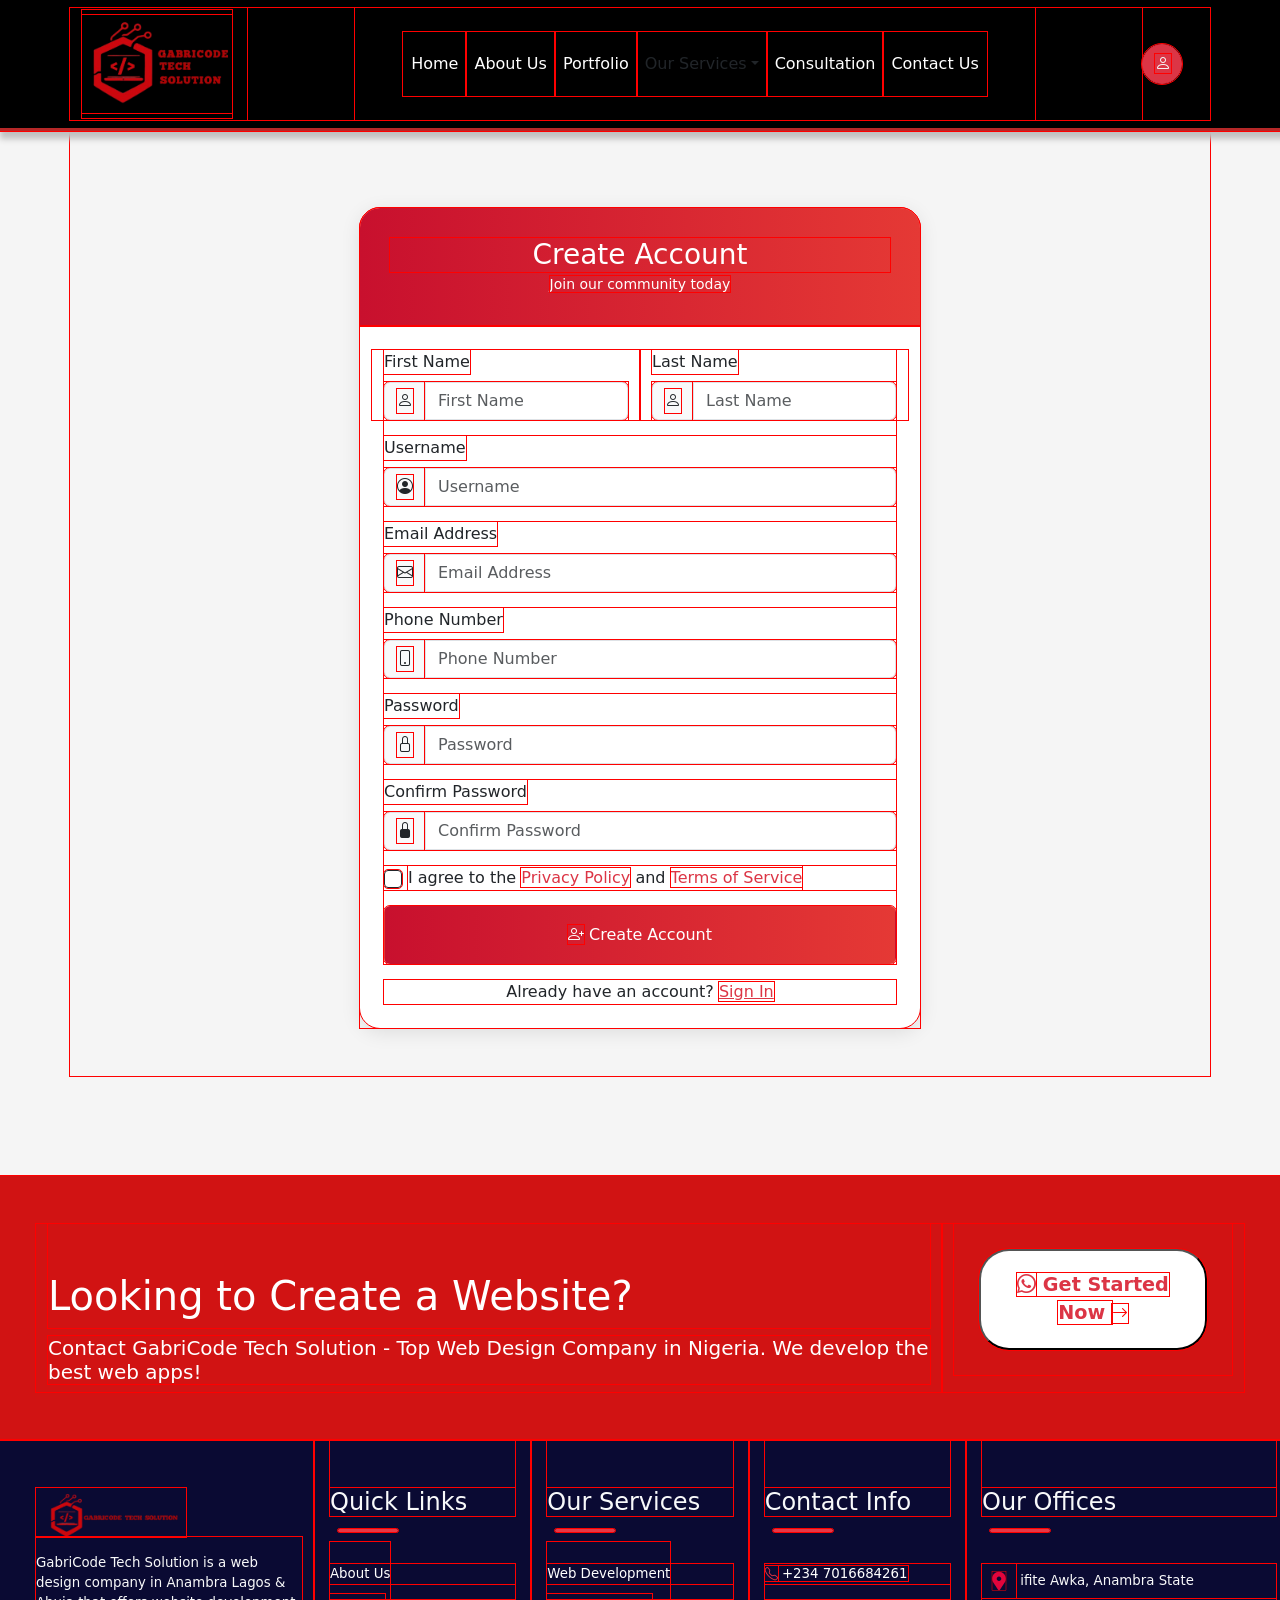
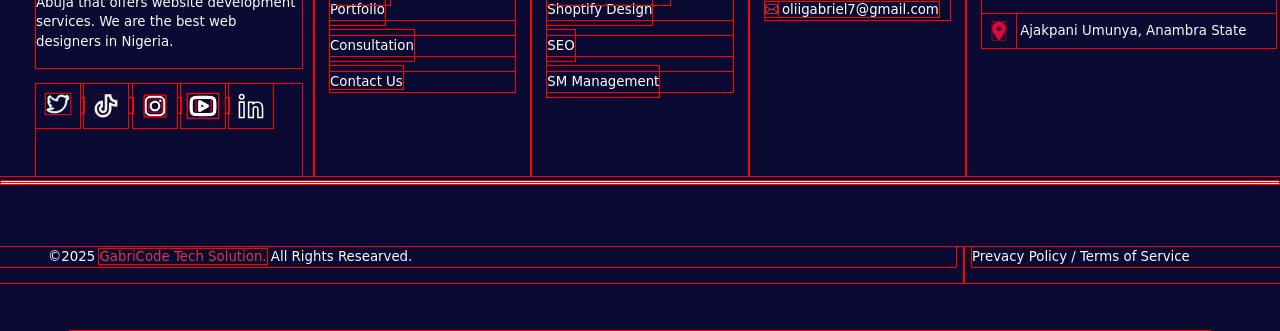
<file: create.html>
<!DOCTYPE html>
<html lang="en">
<head>
    <meta charset="UTF-8">
    <meta name="viewport" content="width=device-width, initial-scale=1">
    <title>GabriCode Tech Solution</title>
    <link rel="stylesheet" href="style.css">
    <link rel="stylesheet" href="/bootstrap-5.3.3-dist/css/bootstrap.min.css">
    <script src="/bootstrap-5.3.3-dist/js/bootstrap.bundle.min.js" defer></script>

  <!-- Bootstrap CSS -->

  <style>
    body {
      background: #f5f5f5;
    }
    .card {
      border: none;
      border-radius: 20px;
      box-shadow: 0 4px 20px rgba(0,0,0,0.1);
    }
    .header-bg {
      background: linear-gradient(to right, #c8102e, #e53935);
      border-radius: 20px 20px 0 0;
      padding: 30px;
    }
  </style>
</head>
<body>

    <nav class="navbar navbar-expand-lg  navbar-dark fixed-top">
        <div class="container">
            <div class="navbar-brand text-danger d-flex">
                <img src="image/1000689862-removebg-preview (1).png" alt="" style="width: 150px;">
            </div>
           
            <button class=" btn btn-danger d-block d-lg-none rounded-circle ms-auto me-3 d-flex align-items-center justify-content-center
            " style="width: 40px; height: 40px;" id="nav-buttons">
                <a href="create.html" class="text-light">
                    <i class="bi bi-person fd-5"style="width: 40px; height: 40px; " ></i>
                </a>

            </button>

            <button class="navbar-toggler"
            type="button"
            data-bs-toggle="collapse"
            data-bs-target="#menu">
            
            <span class="navbar-toggler-icon bg-dark"></span>
            </button>


            <div class="collapse navbar-collapse" id="menu">
                <ul class="navbar-nav navbar-nav-dark text-start mx-auto py-4 px-md-5 " id="navbar-nav">
                    <li class="nav-list text-center ">
                        <a href="index.html" class="nav-link  text-decoration-none">Home</a>
                    </li>
                    <li class="nav-list text-center">
                        <a href="about.html" class="nav-link  text-decoration-none">About Us</a>
                    </li>
                    <li class="nav-list text-center">
                        
                        <a href="index.html#portfolio" class="nav-link  text-decoration-none">Portfolio</a>
                    </li>

                    <li class="nav-list dropdown text-center">
                        <a class="nav-link dropdown-toggle text-dark text-decoration-none" href="#" role="button" data-bs-toggle="dropdown">Our Services</a>
                        <ul class="dropdown-menu text-center">
                            <li><a class="dropdown-item  text-decoration-none" href="web.html">
                                Web Development
                            </a></li>
                            <li><a class="dropdown-item  text-decoration-none" href="shoptify.html">
                                Shopify Design
                            </a></li>
                            <li><a class="dropdown-item  text-decoration-none" href="seo.html">
                                SEO
                            </a></li>
                            <li><a class="dropdown-item  text-decoration-none" href="sm.html">
                                SM Management
                            </a></li>
                            
                        </ul>
                    </li>
    
                    <li class="nav-list text-center">
                        <a href="book.html" class="nav-link  text-decoration-none">Consultation</a>
                    </li>
                    <li class="nav-list text-center">
                        <a href="contact.html" class="nav-link  text-decoration-none">Contact Us</a>
                    </li>
                </ul>
            </div>

           
            <button class=" btn btn-danger d-none d-lg-block rounded-circle ms-auto me-3 d-flex align-items-center justify-content-center
            " style="width: 40px; height: 40px;" id="nav-buttons">
                <a href="create.html" class="text-light">
                    <i class="bi bi-person fd-5"style="width: 40px; height: 40px; " ></i>
                </a>

            </button>
            
        </div>
    </nav>

    <div class="container d-flex py-5 justify-content-center align-items-center" style="min-height:100vh; margin-top: 80px;">
        <div class="card" style="max-width: 560px; width: 100%; margin-top: 80px;">
            
            <!-- Header -->
            <div class="header-bg text-center text-white">
            <h3 class="mb-0">Create Account</h3>
            <small>Join our community today</small>
            </div>

            <!-- Body -->
            <div class="card-body p-4">

            <form>

                <!-- First + Last Name -->
                <div class="row mb-3">
                    <div class="col-12 col-lg-6">
                        <label class="form-label">First Name</label>
                        <div class="input-group">
                        <span class="input-group-text"><i class="bi bi-person"></i></span>
                        <input type="text" class="form-control" placeholder="First Name" required>
                        </div>
                    </div>
                    <div class="col-12 col-lg-6">
                        <label class="form-label">Last Name</label>
                        <div class="input-group">
                        <span class="input-group-text"><i class="bi bi-person"></i></span>
                        <input type="text" class="form-control" placeholder="Last Name" required>
                        </div>
                    </div>
                </div>

                <!-- Username -->
                <div class="mb-3">
                    <label class="form-label">Username</label>
                    <div class="input-group">
                        <span class="input-group-text"><i class="bi bi-person-circle"></i></span>
                        <input type="text" class="form-control" placeholder="Username" required>
                    </div>
                </div>

                <!-- Email -->
                <div class="mb-3">
                    <label class="form-label">Email Address</label>
                    <div class="input-group">
                        <span class="input-group-text"><i class="bi bi-envelope"></i></span>
                        <input type="email" class="form-control" placeholder="Email Address" required>
                    </div>
                </div>

                <!-- Phone -->
                <div class="mb-3">
                    <label class="form-label">Phone Number</label>
                    <div class="input-group">
                        <span class="input-group-text"><i class="bi bi-phone"></i></span>
                        <input type="text" class="form-control" placeholder="Phone Number" required>
                    </div>
                </div>

                <!-- Password -->
                <div class="mb-3">
                    <label class="form-label">Password</label>
                    <div class="input-group">
                        <span class="input-group-text"><i class="bi bi-lock"></i></span>
                        <input type="password" class="form-control" placeholder="Password" required>
                    </div>
                </div>

                <!-- Confirm Password -->
                <div class="mb-3">
                    <label class="form-label">Confirm Password</label>
                    <div class="input-group">
                        <span class="input-group-text"><i class="bi bi-lock-fill"></i></span>
                        <input type="password" class="form-control" placeholder="Confirm Password" required>
                    </div>
                </div>

                <!-- Checkbox -->
                <div class="form-check mb-3">
                    <input class="form-check-input p-2  border border-dark" type="checkbox" id="agree" required>
                    <label class="form-check-label" for="agree">
                        I agree to the <a href="#" class="text-danger text-decoration-none">Privacy Policy</a> and 
                        <a href="#" class="text-danger text-decoration-none">Terms of Service</a>
                    </label>
                </div>

                <!-- Submit Button -->
                <button class="btn w-100 text-white py-3" style="background: linear-gradient(to right, #c8102e, #e53935);">
                <i class="bi bi-person-plus"></i> Create Account
                </button>

            </form>

            <!-- Footer -->
            <div class="text-center mt-3">
                Already have an account? <a href="login.html" class="text-danger">Sign In</a>
            </div>

            </div>

        </div>
    </div>

    <section>
        <div class="look ">
            <div class="row  p-5">
                <div class="col-md-12 col-lg-9 text-center text-lg-start">
                    <h1 class="pt-5 pb-2">
                        Looking to Create a Website?
                    </h1>
                    <h5 class="">
                        Contact GabriCode Tech Solution - Top Web Design Company in Nigeria. We develop the best web apps!
                    </h5>
                </div>
                <div class="col-md-12 col-lg-3">
                    <div class="text-center">
                        <button class="get">
                            <a class="text-danger text-decoration-none" href="https://wa.me/2347016684261" style="font-size: larger;">
                                <i class="bi bi-whatsapp"></i>
                                Get Started Now
                            </a>
                            <i class="bi bi-arrow-right"></i>
                        </button>
                    </div>
                </div>
            </div>
        </div>
    </section>


    <section>
        <div class="secondy">
            <div class="row">
                <div class="col-md-12 col-lg-3 ps-5 pt-5 text-light">
                    <img src="image/new_logo_1-removebg-preview.png" alt="" style="width: 150px;">
                    <p class="py-3">
                        GabriCode Tech Solution is a web design company in Anambra Lagos & Abuja that offers website development services. We are the best web designers in Nigeria.
                    </p>
                    <div class="socia pb-5">
                        <a href="#">
                            <svg fill="#ffffff" xmlns="http://www.w3.org/2000/svg"  preserveAspectRatio="xMidYMid" width="44px" height="44px" viewBox="-15.91 -15.91 63.63 63.63" stroke="#ffffff" ><g id="SVGRepo_bgCarrier" stroke-width="0"></g><g id="SVGRepo_tracerCarrier" stroke-linecap="round" stroke-linejoin="round"></g><g id="SVGRepo_iconCarrier"> <path d="M20.877,2.000 C22.519,2.000 24.382,2.652 25.426,3.738 C26.724,3.486 27.949,3.025 29.050,2.386 C28.625,3.687 27.718,4.779 26.540,5.469 C27.693,5.332 28.797,5.035 29.820,4.590 C29.054,5.707 28.087,6.690 26.971,7.477 C26.981,7.715 26.987,7.955 26.987,8.195 C26.987,15.562 21.445,24.000 10.939,24.000 C7.715,24.000 4.507,23.133 1.982,21.551 C2.428,21.605 2.883,21.631 3.343,21.631 C6.019,21.631 8.482,20.740 10.439,19.242 C7.937,19.199 5.827,17.586 5.103,15.373 C5.450,15.437 5.810,15.473 6.178,15.473 C6.696,15.473 7.203,15.406 7.681,15.277 C5.068,14.768 3.100,12.514 3.100,9.813 C3.100,9.787 3.100,9.764 3.100,9.740 C3.871,10.158 4.750,10.410 5.687,10.440 C4.154,9.437 3.147,7.734 3.147,5.799 C3.147,4.777 3.428,3.818 3.919,2.998 C6.735,6.367 10.945,8.588 15.693,8.822 C15.594,8.414 15.543,7.984 15.543,7.553 C15.543,4.473 17.721,2.000 20.877,2.000 M29.820,4.590 L29.825,4.590 M20.877,-0.000 C17.033,-0.000 14.060,2.753 13.614,6.552 C10.425,5.905 7.524,4.204 5.440,1.711 C5.061,1.257 4.503,0.998 3.919,0.998 C3.867,0.998 3.815,1.000 3.763,1.004 C3.123,1.055 2.547,1.413 2.216,1.966 C1.525,3.122 1.159,4.447 1.159,5.799 C1.159,6.700 1.321,7.579 1.625,8.400 C1.300,8.762 1.113,9.238 1.113,9.740 L1.113,9.813 C1.113,11.772 1.882,13.589 3.160,14.952 C3.087,15.294 3.103,15.655 3.215,15.998 C3.657,17.348 4.459,18.510 5.499,19.396 C4.800,19.552 4.079,19.631 3.343,19.631 C2.954,19.631 2.577,19.609 2.222,19.565 C2.141,19.556 2.061,19.551 1.981,19.551 C1.148,19.551 0.391,20.078 0.108,20.886 C-0.202,21.770 0.140,22.753 0.932,23.249 C3.764,25.023 7.318,26.000 10.939,26.000 C17.778,26.000 22.025,22.843 24.383,20.195 C27.243,16.984 28.907,12.718 28.972,8.455 C29.899,7.682 30.717,6.790 31.410,5.792 C31.661,5.458 31.810,5.041 31.810,4.590 C31.810,3.909 31.473,3.308 30.958,2.946 C31.181,2.176 30.925,1.342 30.303,0.833 C29.940,0.537 29.496,0.386 29.049,0.386 C28.708,0.386 28.365,0.474 28.056,0.654 C27.391,1.040 26.680,1.344 25.931,1.562 C24.555,0.592 22.688,-0.000 20.877,-0.000 L20.877,-0.000 Z"></path> </g></svg>
                        </a>
                        <a href="#">
                            <svg fill="#f2f2f2" width="44px" height="44px" viewBox="-79.36 -79.36 414.72 414.72" id="Flat" xmlns="http://www.w3.org/2000/svg" stroke="#f2f2f2" stroke-width="0.00256"><g id="SVGRepo_bgCarrier" stroke-width="0"></g><g id="SVGRepo_tracerCarrier" stroke-linecap="round" stroke-linejoin="round" stroke="#CCCCCC" stroke-width="2.56"></g><g id="SVGRepo_iconCarrier"> <path d="M224,72a44.04978,44.04978,0,0,1-44-44,12,12,0,0,0-12-12H128a12,12,0,0,0-12,12V156a16,16,0,1,1-22.85107-14.46631,12.0001,12.0001,0,0,0,6.85058-10.83886L100,89.05569a11.99969,11.99969,0,0,0-14.10352-11.814A80.00515,80.00515,0,1,0,180,156l-.00049-29.32812A107.476,107.476,0,0,0,224,136a12,12,0,0,0,12-12V84A12,12,0,0,0,224,72Zm-12,39.15381a83.22823,83.22823,0,0,1-36.99268-14.91211,12,12,0,0,0-19.00781,9.74121L156,156a56,56,0,1,1-80-50.63965l-.00049,18.64795A39.99736,39.99736,0,1,0,140,156V40h17.06006A68.19054,68.19054,0,0,0,212,94.94Z"></path> </g></svg>
                        </a>
                        <a href="#">
                            <svg fill="#ffffff" width="44px" height="44px" viewBox="-7.36 -7.36 46.72 46.72" xmlns="http://www.w3.org/2000/svg" stroke="#ffffff" stroke-width="0.00032"><g id="SVGRepo_bgCarrier" stroke-width="0"></g><g id="SVGRepo_tracerCarrier" stroke-linecap="round" stroke-linejoin="round"></g><g id="SVGRepo_iconCarrier"><path d="M20.445 5h-8.891A6.559 6.559 0 0 0 5 11.554v8.891A6.559 6.559 0 0 0 11.554 27h8.891a6.56 6.56 0 0 0 6.554-6.555v-8.891A6.557 6.557 0 0 0 20.445 5zm4.342 15.445a4.343 4.343 0 0 1-4.342 4.342h-8.891a4.341 4.341 0 0 1-4.341-4.342v-8.891a4.34 4.34 0 0 1 4.341-4.341h8.891a4.342 4.342 0 0 1 4.341 4.341l.001 8.891z"></path><path d="M16 10.312c-3.138 0-5.688 2.551-5.688 5.688s2.551 5.688 5.688 5.688 5.688-2.551 5.688-5.688-2.55-5.688-5.688-5.688zm0 9.163a3.475 3.475 0 1 1-.001-6.95 3.475 3.475 0 0 1 .001 6.95zM21.7 8.991a1.363 1.363 0 1 1-1.364 1.364c0-.752.51-1.364 1.364-1.364z"></path></g></svg>
                        </a>
                        <a href="#">
                            <svg width="44px" height="44px" viewBox="-8.4 -8.4 40.80 40.80" fill="none" xmlns="http://www.w3.org/2000/svg" stroke="#ffffff"><g id="SVGRepo_bgCarrier" stroke-width="0"></g><g id="SVGRepo_tracerCarrier" stroke-linecap="round" stroke-linejoin="round"></g><g id="SVGRepo_iconCarrier"> <path fill-rule="evenodd" clip-rule="evenodd" d="M9.49614 7.13176C9.18664 6.9549 8.80639 6.95617 8.49807 7.13509C8.18976 7.31401 8 7.64353 8 8V16C8 16.3565 8.18976 16.686 8.49807 16.8649C8.80639 17.0438 9.18664 17.0451 9.49614 16.8682L16.4961 12.8682C16.8077 12.6902 17 12.3589 17 12C17 11.6411 16.8077 11.3098 16.4961 11.1318L9.49614 7.13176ZM13.9844 12L10 14.2768V9.72318L13.9844 12Z" fill="#ffffff"></path> <path fill-rule="evenodd" clip-rule="evenodd" d="M0 12C0 8.25027 0 6.3754 0.954915 5.06107C1.26331 4.6366 1.6366 4.26331 2.06107 3.95491C3.3754 3 5.25027 3 9 3H15C18.7497 3 20.6246 3 21.9389 3.95491C22.3634 4.26331 22.7367 4.6366 23.0451 5.06107C24 6.3754 24 8.25027 24 12C24 15.7497 24 17.6246 23.0451 18.9389C22.7367 19.3634 22.3634 19.7367 21.9389 20.0451C20.6246 21 18.7497 21 15 21H9C5.25027 21 3.3754 21 2.06107 20.0451C1.6366 19.7367 1.26331 19.3634 0.954915 18.9389C0 17.6246 0 15.7497 0 12ZM9 5H15C16.9194 5 18.1983 5.00275 19.1673 5.10773C20.0989 5.20866 20.504 5.38448 20.7634 5.57295C21.018 5.75799 21.242 5.98196 21.4271 6.23664C21.6155 6.49605 21.7913 6.90113 21.8923 7.83269C21.9973 8.80167 22 10.0806 22 12C22 13.9194 21.9973 15.1983 21.8923 16.1673C21.7913 17.0989 21.6155 17.504 21.4271 17.7634C21.242 18.018 21.018 18.242 20.7634 18.4271C20.504 18.6155 20.0989 18.7913 19.1673 18.8923C18.1983 18.9973 16.9194 19 15 19H9C7.08058 19 5.80167 18.9973 4.83269 18.8923C3.90113 18.7913 3.49605 18.6155 3.23664 18.4271C2.98196 18.242 2.75799 18.018 2.57295 17.7634C2.38448 17.504 2.20866 17.0989 2.10773 16.1673C2.00275 15.1983 2 13.9194 2 12C2 10.0806 2.00275 8.80167 2.10773 7.83269C2.20866 6.90113 2.38448 6.49605 2.57295 6.23664C2.75799 5.98196 2.98196 5.75799 3.23664 5.57295C3.49605 5.38448 3.90113 5.20866 4.83269 5.10773C5.80167 5.00275 7.08058 5 9 5Z" fill="#ffffff"></path> </g></svg>
                        </a>
                        <a href="#">
                            <svg fill="#ffffff" width="44px" height="44px" viewBox="-748.8 -748.8 3417.60 3417.60" xmlns="http://www.w3.org/2000/svg" stroke="#ffffff"><g id="SVGRepo_bgCarrier" stroke-width="0"></g><g id="SVGRepo_tracerCarrier" stroke-linecap="round" stroke-linejoin="round"></g><g id="SVGRepo_iconCarrier"> <path d="M1168 601.321v74.955c72.312-44.925 155.796-71.11 282.643-71.11 412.852 0 465.705 308.588 465.705 577.417v733.213L1438.991 1920v-701.261c0-117.718-42.162-140.06-120.12-140.06-74.114 0-120.12 23.423-120.12 140.06V1920l-483.604-4.204V601.32H1168Zm-687.52-.792v1318.918H0V600.53h480.48Zm-120.12 120.12H120.12v1078.678h240.24V720.65Zm687.52.792H835.267v1075.316l243.364 2.162v-580.18c0-226.427 150.51-260.18 240.24-260.18 109.55 0 240.24 45.165 240.24 260.18v580.18l237.117-2.162v-614.174c0-333.334-93.573-457.298-345.585-457.298-151.472 0-217.057 44.925-281.322 98.98l-16.696 14.173H1047.88V721.441ZM240.24 0c132.493 0 240.24 107.748 240.24 240.24 0 132.493-107.747 240.24-240.24 240.24C107.748 480.48 0 372.733 0 240.24 0 107.748 107.748 0 240.24 0Zm0 120.12c-66.186 0-120.12 53.934-120.12 120.12s53.934 120.12 120.12 120.12 120.12-53.934 120.12-120.12-53.934-120.12-120.12-120.12Z" fill-rule="evenodd"></path> </g></svg>
                        </a>
                    </div>
                </div>

                <div class="col-md-12 col-lg-2 px-3  text-light">
                    <div class="text-start position-relative pt-5">
                        <h4>Quick Links</h4>
                        <div class="underline mb-3 w md-w-30 md-text-start position-absolute ms-2"></div>
                    </div>
                    <div class="quick mt-5">
                        <p>
                            <a href="about.html" class="py-4">About Us</a>
                        </p>
                        <p>
                            <a href="index.html#portfolio" class="py-2">Portfolio</a>
                        </p>
                         
                        <p>
                            <a href="book.html" class="py-2">Consultation</a><br>
                        </p>
                        <p>
                            <a href="contact.html" class="pt-2">Contact Us</a><br>
                        </p>
                        
                    </div>
                </div>

                <div class="col-md-12 col-lg-2 px-3  text-light">
                    <div class="text-start position-relative pt-5">
                        <h4> Our Services</h4>
                        <div class="underline mb-3 w md-w-30 md-text-start position-absolute ms-2"></div>
                    </div>
                    <div class="quick mt-5">
                        <p>
                            <a href="web.html" class="py-4">Web Development</a>
                        </p>
                        <p>
                            <a href="shoptify.html" class="py-2">Shoptify Design</a>
                        </p>
                         <p>
                            <a href="seo.html" class="py-2">SEO</a><br>
                         </p>
                        <p>
                            <a href="sm.html" class="py-2">SM Management</a><br>
                        </p>
                        
                    </div>
                </div>

                <div class="col-md-12 col-lg-2 px-3 text-light">
                    <div class="text-start pt-5">
                        <h4 class="text-start position-relative">Contact Info</h4>
                        <div class="underline mb-3 w md-w-30 md-text-start position-absolute ms-2"></div>
                    </div>
                    <div class="quick mt-5">
                        <p>
                            <a href="tel:07016684261" target="_blank">
                                <i class="bi bi-telephone text-danger"></i>
                                +234 7016684261
                            </a>
                        </p>
                        <p>
                            <a href="mailto:oliigabriel7@gmail.com" target="_blank">
                                <i class="bi bi-envelope text-danger"></i>
                                oliigabriel7@gmail.com
                            </a>
                        </p>
                    </div>
                </div>

                <div class="col-md-12 col-lg-3 px-3 text-light">
                    <div class="text-start position-relative pt-5">
                        <h4>Our Offices</h4>
                        <div class="underline mb-3 w md-w-30 md-text-start position-absolute ms-2"></div>
                        </div>
                    <div class="quick mt-5">
                        <p>
                            <svg version="1.0" id="Layer_1" xmlns="http://www.w3.org/2000/svg" xmlns:xlink="http://www.w3.org/1999/xlink" width="34px" height="34px" viewBox="-27.52 -27.52 119.04 119.04" enable-background="new 0 0 64 64" xml:space="preserve" fill="#d90d0d"><g id="SVGRepo_bgCarrier" stroke-width="0"></g><g id="SVGRepo_tracerCarrier" stroke-linecap="round" stroke-linejoin="round"></g><g id="SVGRepo_iconCarrier"> <path fill="#e1053c" d="M32,0C18.746,0,8,10.746,8,24c0,5.219,1.711,10.008,4.555,13.93c0.051,0.094,0.059,0.199,0.117,0.289l16,24 C29.414,63.332,30.664,64,32,64s2.586-0.668,3.328-1.781l16-24c0.059-0.09,0.066-0.195,0.117-0.289C54.289,34.008,56,29.219,56,24 C56,10.746,45.254,0,32,0z M32,32c-4.418,0-8-3.582-8-8s3.582-8,8-8s8,3.582,8,8S36.418,32,32,32z"></path> </g></svg>
                            ifite Awka, Anambra State
                        </p>
                        <p>
                            <svg version="1.0" id="Layer_1" xmlns="http://www.w3.org/2000/svg" xmlns:xlink="http://www.w3.org/1999/xlink" width="34px" height="34px" viewBox="-27.52 -27.52 119.04 119.04" enable-background="new 0 0 64 64" xml:space="preserve" fill="#d90d0d"><g id="SVGRepo_bgCarrier" stroke-width="0"></g><g id="SVGRepo_tracerCarrier" stroke-linecap="round" stroke-linejoin="round"></g><g id="SVGRepo_iconCarrier"> <path fill="#e1053c" d="M32,0C18.746,0,8,10.746,8,24c0,5.219,1.711,10.008,4.555,13.93c0.051,0.094,0.059,0.199,0.117,0.289l16,24 C29.414,63.332,30.664,64,32,64s2.586-0.668,3.328-1.781l16-24c0.059-0.09,0.066-0.195,0.117-0.289C54.289,34.008,56,29.219,56,24 C56,10.746,45.254,0,32,0z M32,32c-4.418,0-8-3.582-8-8s3.582-8,8-8s8,3.582,8,8S36.418,32,32,32z"></path> </g></svg>
                            Ajakpani Umunya, Anambra State
                        </p>
                        
                    </div>
                </div>
            </div>

            <div class="underline bg-light w-100"></div>
            <div class="text-light py-5 d-block d-lg-none text-center ">
                <p class="px-5">
                    &copy;2025 <a class="text-danger" href="#"> GabriCode Tech Solution.</a> All Rights Researved.
                </p>
                <p>
                    Prevacy Policy / Terms of Service
                </p>
            </div>


            <div class="row g-3 py-5 d-none d-lg-flex">
                <div class="col-12 col-lg-9 text-light">
                    <p class="px-5">
                        &copy;2025 <a class="text-danger text-decoration-none" href="#"> GabriCode Tech Solution.</a> All Rights Researved.
                    </p>
                </div>
                <div class="col-12 col-lg-3 text-light">
                    <p>
                        Prevacy Policy / Terms of Service
                    </p>
                </div>
            </div>

        </div>
    </section>

<!-- Bootstrap Icons -->
<link rel="stylesheet" href="https://cdn.jsdelivr.net/npm/bootstrap-icons@1.11.1/font/bootstrap-icons.css">

<!-- Bootstrap JS -->


<div class="container">
        <!-- Elfsight WhatsApp Chat | Untitled WhatsApp Chat -->
        <script src="https://static.elfsight.com/platform/platform.js" async></script>
        <div class="elfsight-app-3a47bbbc-6405-472c-8129-a74d09415b1e" data-elfsight-app-lazy></div>
    </div>

    <!-- <script src="https://cdn.jsdelivr.net/npm/bootstrap@5.0.2/dist/js/bootstrap.bundle.min.js" integrity="sha384-MrcW6ZMFYlzcLA8Nl+NtUVF0sA7MsXsP1UyJoMp4YLEuNSfAP+JcXn/tWtIaxVXM" crossorigin="anonymous"></script> -->
</body>
</html>
</file>
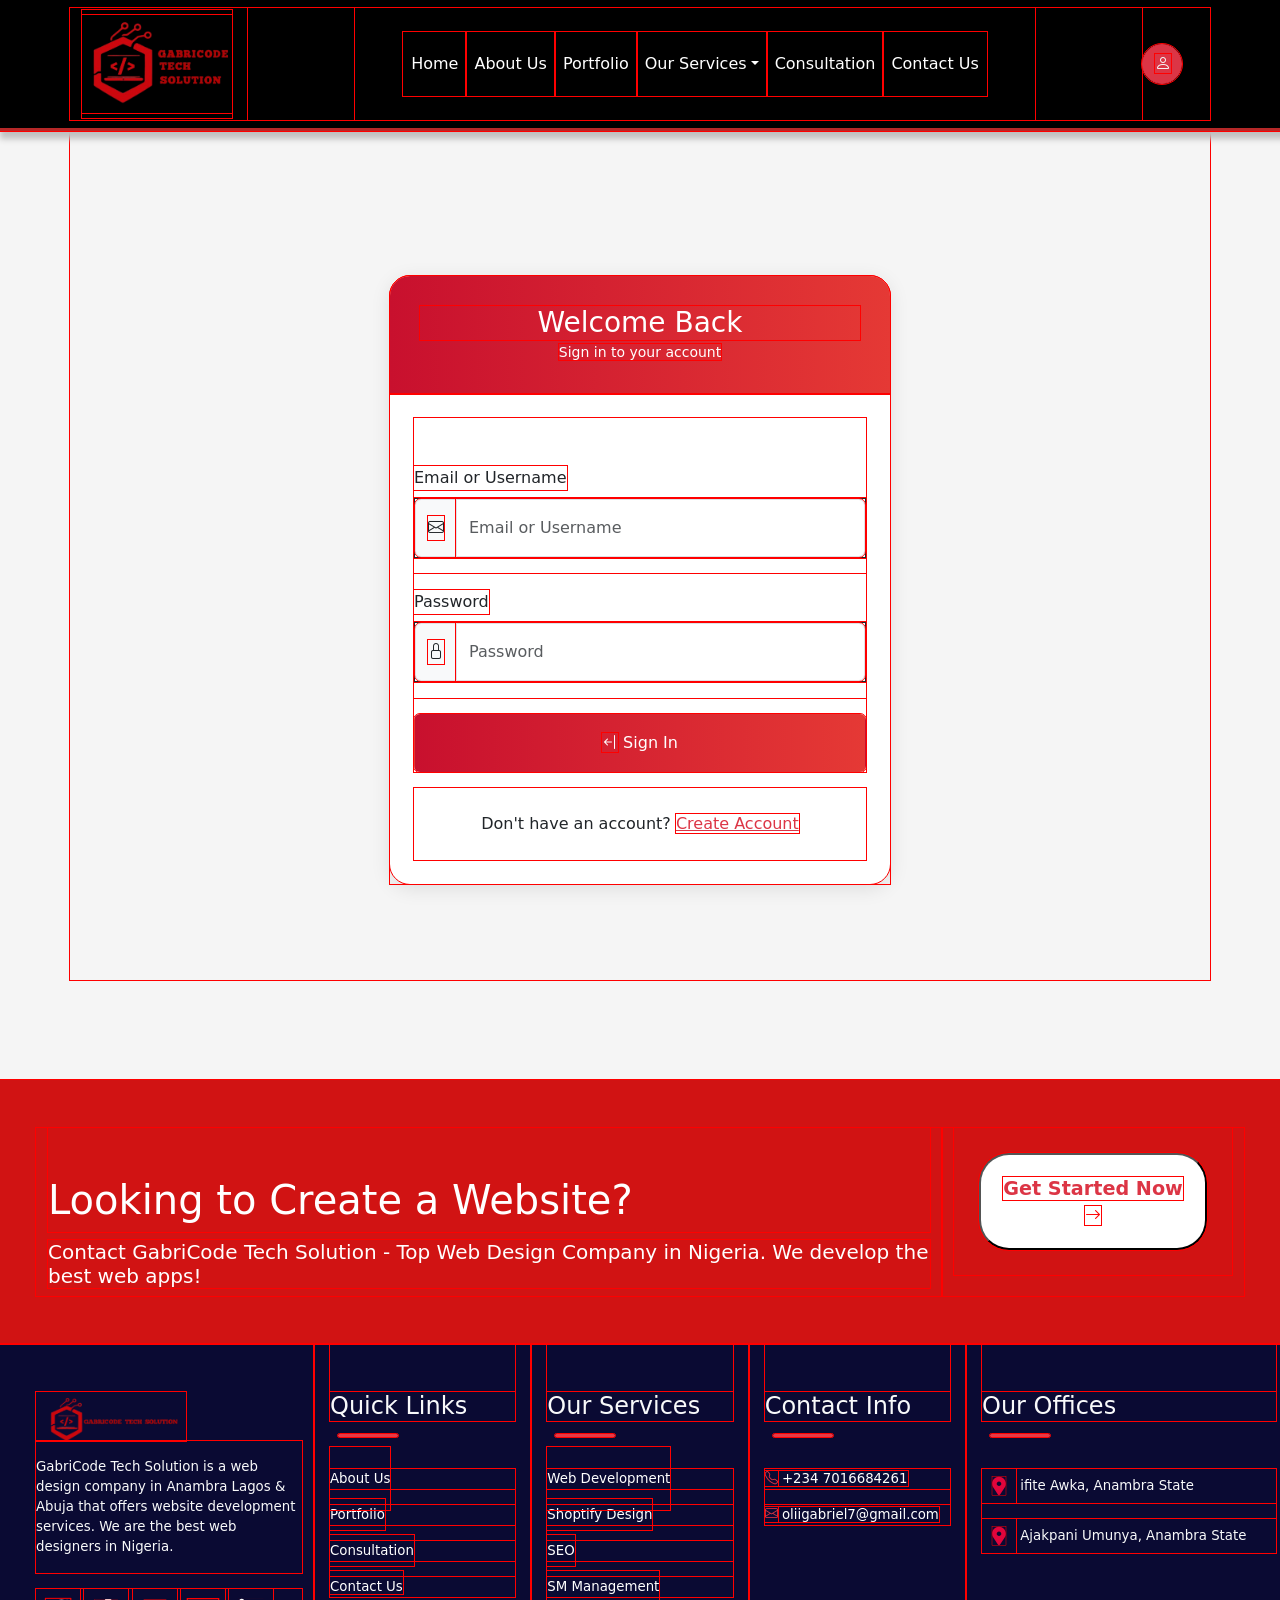
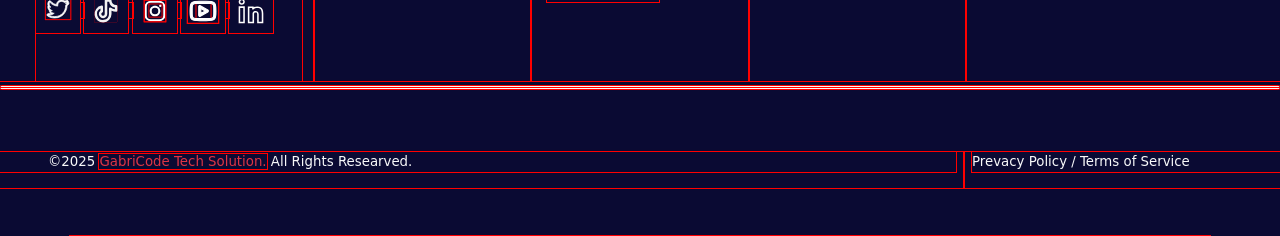
<file: login.html>
<!DOCTYPE html>
<html lang="en">
<head>
    <meta charset="UTF-8">
    <meta name="viewport" content="width=device-width, initial-scale=1.0">
    <title>Document</title>
    <!-- <link href="https://cdn.jsdelivr.net/npm/bootstrap@5.0.2/dist/css/bootstrap.min.css" rel="stylesheet" integrity="sha384-EVSTQN3/azprG1Anm3QDgpJLIm9Nao0Yz1ztcQTwFspd3yD65VohhpuuCOmLASjC" crossorigin="anonymous"> -->
    <link rel="stylesheet" href="https://cdn.jsdelivr.net/npm/bootstrap-icons@1.3.0/font/bootstrap-icons.css">
    <link rel="stylesheet" href="style.css">
    <link rel="stylesheet" href="/bootstrap-5.3.3-dist/css/bootstrap.min.css">
    <script src="/bootstrap-5.3.3-dist/js/bootstrap.bundle.min.js" defer></script>
</head>
<style>
    body {
      background: #f5f5f5;
    }
    .card {
      border: none;
      border-radius: 20px;
      box-shadow: 0 4px 20px rgba(0,0,0,0.1);
    }
    .header-bg {
      background: linear-gradient(to right, #c8102e, #e53935);
      border-radius: 20px 20px 0 0;
      padding: 30px;
    }
  </style>
<body>
    <nav class="navbar navbar-expand-lg  navbar-dark fixed-top">
        <div class="container">
            <div class="navbar-brand text-danger d-flex">
                <img src="image/1000689862-removebg-preview (1).png" alt="" style="width: 150px;">
            </div>
           
            <button class=" btn btn-danger d-block d-lg-none rounded-circle ms-auto me-3 d-flex align-items-center justify-content-center
            " style="width: 40px; height: 40px;" id="nav-buttons">
                <a href="create.html" class="text-light">
                    <i class="bi bi-person fd-5"style="width: 40px; height: 40px; " ></i>
                </a>

            </button>

            <button class="navbar-toggler"
            type="button"
            data-bs-toggle="collapse"
            data-bs-target="#menu">
            
            <span class="navbar-toggler-icon bg-dark"></span>
            </button>


            <div class="collapse navbar-collapse" id="menu">
                <ul class="navbar-nav navbar-nav-dark text-start mx-auto py-4 px-md-5 " id="navbar-nav">
                    <li class="nav-list text-center ">
                        <a href="index.html" class="nav-link  text-decoration-none">Home</a>
                    </li>
                    <li class="nav-list text-center">
                        <a href="about.html" class="nav-link  text-decoration-none">About Us</a>
                    </li>
                    <li class="nav-list text-center">
                        
                        <a href="index.html#portfolio" class="nav-link  text-decoration-none">Portfolio</a>
                    </li>

                    <li class="nav-list dropdown text-center">
                        <a class="nav-link dropdown-toggle  text-decoration-none" href="#" role="button" data-bs-toggle="dropdown">Our Services</a>
                        <ul class="dropdown-menu text-center">
                            <li><a class="dropdown-item  text-decoration-none" href="web.html">
                                Web Development
                            </a></li>
                            <li><a class="dropdown-item  text-decoration-none" href="shoptify.html">
                                Shopify Design
                            </a></li>
                            <li><a class="dropdown-item  text-decoration-none" href="seo.html">
                                SEO
                            </a></li>
                            <li><a class="dropdown-item  text-decoration-none" href="sm.html">
                                SM Management
                            </a></li>
                            
                        </ul>
                    </li>
    
                    <li class="nav-list text-center">
                        <a href="book.html" class="nav-link  text-decoration-none">Consultation</a>
                    </li>
                    <li class="nav-list text-center">
                        <a href="contact.html" class="nav-link  text-decoration-none">Contact Us</a>
                    </li>
                </ul>
            </div>

           
            <button class=" btn btn-danger d-none d-lg-block rounded-circle ms-auto me-3 d-flex align-items-center justify-content-center
            " style="width: 40px; height: 40px;" id="nav-buttons">
                <a href="create.html" class="text-light">
                    <i class="bi bi-person fd-5"style="width: 40px; height: 40px; " ></i>
                </a>

            </button>
            
        </div>
    </nav>

    
    <div class="container d-flex py-5 justify-content-center align-items-center " style="min-height:100vh; margin-top: 80px;">
        <div class="card" style="max-width: 500px; width: 100%;margin-top: 100px;">
            
            <!-- Header -->
            <div class="header-bg text-center text-white">
                <h3 class="mb-0">Welcome Back</h3>
                <small>Sign in to your account</small>
            </div>

            <!-- Body -->
            <div class="card-body p-4">
                <form>
                    <!-- Email -->
                    <div class="mb-3 pt-5">
                        <label class="form-label">Email or Username</label>
                        <div class="input-group border border-dark">
                            <span class="input-group-text"><i class="bi bi-envelope"></i></span>
                            <input type="text" class="form-control py-3" placeholder="Email or Username" required>
                        </div>
                    </div>

                    <!-- Password -->
                    <div class="mb-3 py-3">
                        <label class="form-label">Password</label>
                        <div class="input-group border border-dark">
                            <span class="input-group-text"><i class="bi bi-lock"></i></span>
                            <input type="password" class="form-control py-3" placeholder="Password" required>
                        </div>
                    </div>

                    <!-- Submit Button -->
                    <button class="btn w-100 text-white py-3" style="background: linear-gradient(to right, #c8102e, #e53935);">
                        <i class="bi bi-arrow-bar-left"></i> Sign In
                    </button>

                </form>
            <!-- Footer -->
                <div class="text-center mt-3 py-4">
                    Don't have an account? <a href="create.html" class="text-danger">Create Account</a>
                </div>

            </div>

        </div>
    </div>







    <section>
        <div class="look ">
            <div class="row  p-5">
                <div class="col-md-12 col-lg-9 text-center text-lg-start">
                    <h1 class="pt-5 pb-2">
                        Looking to Create a Website?
                    </h1>
                    <h5 class="">
                        Contact GabriCode Tech Solution - Top Web Design Company in Nigeria. We develop the best web apps!
                    </h5>
                </div>
                <div class="col-md-12 col-lg-3">
                    <div class="text-center">
                        <button class="get">
                            <a class="text-danger text-decoration-none" href="contact.html" style="font-size: larger;">
                                Get Started Now
                            </a>
                            <i class="bi bi-arrow-right"></i>
                        </button>
                    </div>
                </div>
            </div>
        </div>
    </section>


    <section>
        <div class="secondy">
            <div class="row">
                <div class="col-md-12 col-lg-3 ps-5 pt-5 text-light">
                    <img src="image/new_logo_1-removebg-preview.png" alt="" style="width: 150px;">
                    <p class="py-3">
                        GabriCode Tech Solution is a web design company in Anambra Lagos & Abuja that offers website development services. We are the best web designers in Nigeria.
                    </p>
                    <div class="socia pb-5">
                        <a href="#">
                            <svg fill="#ffffff" xmlns="http://www.w3.org/2000/svg"  preserveAspectRatio="xMidYMid" width="44px" height="44px" viewBox="-15.91 -15.91 63.63 63.63" stroke="#ffffff" ><g id="SVGRepo_bgCarrier" stroke-width="0"></g><g id="SVGRepo_tracerCarrier" stroke-linecap="round" stroke-linejoin="round"></g><g id="SVGRepo_iconCarrier"> <path d="M20.877,2.000 C22.519,2.000 24.382,2.652 25.426,3.738 C26.724,3.486 27.949,3.025 29.050,2.386 C28.625,3.687 27.718,4.779 26.540,5.469 C27.693,5.332 28.797,5.035 29.820,4.590 C29.054,5.707 28.087,6.690 26.971,7.477 C26.981,7.715 26.987,7.955 26.987,8.195 C26.987,15.562 21.445,24.000 10.939,24.000 C7.715,24.000 4.507,23.133 1.982,21.551 C2.428,21.605 2.883,21.631 3.343,21.631 C6.019,21.631 8.482,20.740 10.439,19.242 C7.937,19.199 5.827,17.586 5.103,15.373 C5.450,15.437 5.810,15.473 6.178,15.473 C6.696,15.473 7.203,15.406 7.681,15.277 C5.068,14.768 3.100,12.514 3.100,9.813 C3.100,9.787 3.100,9.764 3.100,9.740 C3.871,10.158 4.750,10.410 5.687,10.440 C4.154,9.437 3.147,7.734 3.147,5.799 C3.147,4.777 3.428,3.818 3.919,2.998 C6.735,6.367 10.945,8.588 15.693,8.822 C15.594,8.414 15.543,7.984 15.543,7.553 C15.543,4.473 17.721,2.000 20.877,2.000 M29.820,4.590 L29.825,4.590 M20.877,-0.000 C17.033,-0.000 14.060,2.753 13.614,6.552 C10.425,5.905 7.524,4.204 5.440,1.711 C5.061,1.257 4.503,0.998 3.919,0.998 C3.867,0.998 3.815,1.000 3.763,1.004 C3.123,1.055 2.547,1.413 2.216,1.966 C1.525,3.122 1.159,4.447 1.159,5.799 C1.159,6.700 1.321,7.579 1.625,8.400 C1.300,8.762 1.113,9.238 1.113,9.740 L1.113,9.813 C1.113,11.772 1.882,13.589 3.160,14.952 C3.087,15.294 3.103,15.655 3.215,15.998 C3.657,17.348 4.459,18.510 5.499,19.396 C4.800,19.552 4.079,19.631 3.343,19.631 C2.954,19.631 2.577,19.609 2.222,19.565 C2.141,19.556 2.061,19.551 1.981,19.551 C1.148,19.551 0.391,20.078 0.108,20.886 C-0.202,21.770 0.140,22.753 0.932,23.249 C3.764,25.023 7.318,26.000 10.939,26.000 C17.778,26.000 22.025,22.843 24.383,20.195 C27.243,16.984 28.907,12.718 28.972,8.455 C29.899,7.682 30.717,6.790 31.410,5.792 C31.661,5.458 31.810,5.041 31.810,4.590 C31.810,3.909 31.473,3.308 30.958,2.946 C31.181,2.176 30.925,1.342 30.303,0.833 C29.940,0.537 29.496,0.386 29.049,0.386 C28.708,0.386 28.365,0.474 28.056,0.654 C27.391,1.040 26.680,1.344 25.931,1.562 C24.555,0.592 22.688,-0.000 20.877,-0.000 L20.877,-0.000 Z"></path> </g></svg>
                        </a>
                        <a href="#">
                            <svg fill="#f2f2f2" width="44px" height="44px" viewBox="-79.36 -79.36 414.72 414.72" id="Flat" xmlns="http://www.w3.org/2000/svg" stroke="#f2f2f2" stroke-width="0.00256"><g id="SVGRepo_bgCarrier" stroke-width="0"></g><g id="SVGRepo_tracerCarrier" stroke-linecap="round" stroke-linejoin="round" stroke="#CCCCCC" stroke-width="2.56"></g><g id="SVGRepo_iconCarrier"> <path d="M224,72a44.04978,44.04978,0,0,1-44-44,12,12,0,0,0-12-12H128a12,12,0,0,0-12,12V156a16,16,0,1,1-22.85107-14.46631,12.0001,12.0001,0,0,0,6.85058-10.83886L100,89.05569a11.99969,11.99969,0,0,0-14.10352-11.814A80.00515,80.00515,0,1,0,180,156l-.00049-29.32812A107.476,107.476,0,0,0,224,136a12,12,0,0,0,12-12V84A12,12,0,0,0,224,72Zm-12,39.15381a83.22823,83.22823,0,0,1-36.99268-14.91211,12,12,0,0,0-19.00781,9.74121L156,156a56,56,0,1,1-80-50.63965l-.00049,18.64795A39.99736,39.99736,0,1,0,140,156V40h17.06006A68.19054,68.19054,0,0,0,212,94.94Z"></path> </g></svg>
                        </a>
                        <a href="#">
                            <svg fill="#ffffff" width="44px" height="44px" viewBox="-7.36 -7.36 46.72 46.72" xmlns="http://www.w3.org/2000/svg" stroke="#ffffff" stroke-width="0.00032"><g id="SVGRepo_bgCarrier" stroke-width="0"></g><g id="SVGRepo_tracerCarrier" stroke-linecap="round" stroke-linejoin="round"></g><g id="SVGRepo_iconCarrier"><path d="M20.445 5h-8.891A6.559 6.559 0 0 0 5 11.554v8.891A6.559 6.559 0 0 0 11.554 27h8.891a6.56 6.56 0 0 0 6.554-6.555v-8.891A6.557 6.557 0 0 0 20.445 5zm4.342 15.445a4.343 4.343 0 0 1-4.342 4.342h-8.891a4.341 4.341 0 0 1-4.341-4.342v-8.891a4.34 4.34 0 0 1 4.341-4.341h8.891a4.342 4.342 0 0 1 4.341 4.341l.001 8.891z"></path><path d="M16 10.312c-3.138 0-5.688 2.551-5.688 5.688s2.551 5.688 5.688 5.688 5.688-2.551 5.688-5.688-2.55-5.688-5.688-5.688zm0 9.163a3.475 3.475 0 1 1-.001-6.95 3.475 3.475 0 0 1 .001 6.95zM21.7 8.991a1.363 1.363 0 1 1-1.364 1.364c0-.752.51-1.364 1.364-1.364z"></path></g></svg>
                        </a>
                        <a href="#">
                            <svg width="44px" height="44px" viewBox="-8.4 -8.4 40.80 40.80" fill="none" xmlns="http://www.w3.org/2000/svg" stroke="#ffffff"><g id="SVGRepo_bgCarrier" stroke-width="0"></g><g id="SVGRepo_tracerCarrier" stroke-linecap="round" stroke-linejoin="round"></g><g id="SVGRepo_iconCarrier"> <path fill-rule="evenodd" clip-rule="evenodd" d="M9.49614 7.13176C9.18664 6.9549 8.80639 6.95617 8.49807 7.13509C8.18976 7.31401 8 7.64353 8 8V16C8 16.3565 8.18976 16.686 8.49807 16.8649C8.80639 17.0438 9.18664 17.0451 9.49614 16.8682L16.4961 12.8682C16.8077 12.6902 17 12.3589 17 12C17 11.6411 16.8077 11.3098 16.4961 11.1318L9.49614 7.13176ZM13.9844 12L10 14.2768V9.72318L13.9844 12Z" fill="#ffffff"></path> <path fill-rule="evenodd" clip-rule="evenodd" d="M0 12C0 8.25027 0 6.3754 0.954915 5.06107C1.26331 4.6366 1.6366 4.26331 2.06107 3.95491C3.3754 3 5.25027 3 9 3H15C18.7497 3 20.6246 3 21.9389 3.95491C22.3634 4.26331 22.7367 4.6366 23.0451 5.06107C24 6.3754 24 8.25027 24 12C24 15.7497 24 17.6246 23.0451 18.9389C22.7367 19.3634 22.3634 19.7367 21.9389 20.0451C20.6246 21 18.7497 21 15 21H9C5.25027 21 3.3754 21 2.06107 20.0451C1.6366 19.7367 1.26331 19.3634 0.954915 18.9389C0 17.6246 0 15.7497 0 12ZM9 5H15C16.9194 5 18.1983 5.00275 19.1673 5.10773C20.0989 5.20866 20.504 5.38448 20.7634 5.57295C21.018 5.75799 21.242 5.98196 21.4271 6.23664C21.6155 6.49605 21.7913 6.90113 21.8923 7.83269C21.9973 8.80167 22 10.0806 22 12C22 13.9194 21.9973 15.1983 21.8923 16.1673C21.7913 17.0989 21.6155 17.504 21.4271 17.7634C21.242 18.018 21.018 18.242 20.7634 18.4271C20.504 18.6155 20.0989 18.7913 19.1673 18.8923C18.1983 18.9973 16.9194 19 15 19H9C7.08058 19 5.80167 18.9973 4.83269 18.8923C3.90113 18.7913 3.49605 18.6155 3.23664 18.4271C2.98196 18.242 2.75799 18.018 2.57295 17.7634C2.38448 17.504 2.20866 17.0989 2.10773 16.1673C2.00275 15.1983 2 13.9194 2 12C2 10.0806 2.00275 8.80167 2.10773 7.83269C2.20866 6.90113 2.38448 6.49605 2.57295 6.23664C2.75799 5.98196 2.98196 5.75799 3.23664 5.57295C3.49605 5.38448 3.90113 5.20866 4.83269 5.10773C5.80167 5.00275 7.08058 5 9 5Z" fill="#ffffff"></path> </g></svg>
                        </a>
                        <a href="#">
                            <svg fill="#ffffff" width="44px" height="44px" viewBox="-748.8 -748.8 3417.60 3417.60" xmlns="http://www.w3.org/2000/svg" stroke="#ffffff"><g id="SVGRepo_bgCarrier" stroke-width="0"></g><g id="SVGRepo_tracerCarrier" stroke-linecap="round" stroke-linejoin="round"></g><g id="SVGRepo_iconCarrier"> <path d="M1168 601.321v74.955c72.312-44.925 155.796-71.11 282.643-71.11 412.852 0 465.705 308.588 465.705 577.417v733.213L1438.991 1920v-701.261c0-117.718-42.162-140.06-120.12-140.06-74.114 0-120.12 23.423-120.12 140.06V1920l-483.604-4.204V601.32H1168Zm-687.52-.792v1318.918H0V600.53h480.48Zm-120.12 120.12H120.12v1078.678h240.24V720.65Zm687.52.792H835.267v1075.316l243.364 2.162v-580.18c0-226.427 150.51-260.18 240.24-260.18 109.55 0 240.24 45.165 240.24 260.18v580.18l237.117-2.162v-614.174c0-333.334-93.573-457.298-345.585-457.298-151.472 0-217.057 44.925-281.322 98.98l-16.696 14.173H1047.88V721.441ZM240.24 0c132.493 0 240.24 107.748 240.24 240.24 0 132.493-107.747 240.24-240.24 240.24C107.748 480.48 0 372.733 0 240.24 0 107.748 107.748 0 240.24 0Zm0 120.12c-66.186 0-120.12 53.934-120.12 120.12s53.934 120.12 120.12 120.12 120.12-53.934 120.12-120.12-53.934-120.12-120.12-120.12Z" fill-rule="evenodd"></path> </g></svg>
                        </a>
                    </div>
                </div>

                <div class="col-md-12 col-lg-2 px-3  text-light">
                    <div class="text-start position-relative pt-5">
                        <h4>Quick Links</h4>
                        <div class="underline mb-3 w md-w-30 md-text-start position-absolute ms-2"></div>
                    </div>
                    <div class="quick mt-5">
                        <p>
                            <a href="about.html" class="py-4">About Us</a>
                        </p>
                        <p>
                            <a href="index.html#portfolio" class="py-2">Portfolio</a>
                        </p>
                         
                        <p>
                            <a href="book.html" class="py-2">Consultation</a><br>
                        </p>
                        <p>
                            <a href="contact.html" class="pt-2">Contact Us</a><br>
                        </p>
                        
                    </div>
                </div>

                <div class="col-md-12 col-lg-2 px-3  text-light">
                    <div class="text-start position-relative pt-5">
                        <h4> Our Services</h4>
                        <div class="underline mb-3 w md-w-30 md-text-start position-absolute ms-2"></div>
                    </div>
                    <div class="quick mt-5">
                        <p>
                            <a href="web.html" class="py-4">Web Development</a>
                        </p>
                        <p>
                            <a href="shoptify.html" class="py-2">Shoptify Design</a>
                        </p>
                         <p>
                            <a href="seo.html" class="py-2">SEO</a><br>
                         </p>
                        <p>
                            <a href="sm.html" class="py-2">SM Management</a><br>
                        </p>
                        
                    </div>
                </div>

                <div class="col-md-12 col-lg-2 px-3 text-light">
                    <div class="text-start pt-5">
                        <h4 class="text-start position-relative">Contact Info</h4>
                        <div class="underline mb-3 w md-w-30 md-text-start position-absolute ms-2"></div>
                    </div>
                    <div class="quick mt-5">
                        <p>
                            <a href="tel:07016684261" target="_blank">
                                <i class="bi bi-telephone text-danger"></i>
                                +234 7016684261
                            </a>
                        </p>
                        <p>
                            <a href="mailto:oliigabriel7@gmail.com" target="_blank">
                                <i class="bi bi-envelope text-danger"></i>
                                oliigabriel7@gmail.com
                            </a>
                        </p>
                    </div>
                </div>

                <div class="col-md-12 col-lg-3 px-3 text-light">
                    <div class="text-start position-relative pt-5">
                        <h4>Our Offices</h4>
                        <div class="underline mb-3 w md-w-30 md-text-start position-absolute ms-2"></div>
                        </div>
                    <div class="quick mt-5">
                        <p>
                            <svg version="1.0" id="Layer_1" xmlns="http://www.w3.org/2000/svg" xmlns:xlink="http://www.w3.org/1999/xlink" width="34px" height="34px" viewBox="-27.52 -27.52 119.04 119.04" enable-background="new 0 0 64 64" xml:space="preserve" fill="#d90d0d"><g id="SVGRepo_bgCarrier" stroke-width="0"></g><g id="SVGRepo_tracerCarrier" stroke-linecap="round" stroke-linejoin="round"></g><g id="SVGRepo_iconCarrier"> <path fill="#e1053c" d="M32,0C18.746,0,8,10.746,8,24c0,5.219,1.711,10.008,4.555,13.93c0.051,0.094,0.059,0.199,0.117,0.289l16,24 C29.414,63.332,30.664,64,32,64s2.586-0.668,3.328-1.781l16-24c0.059-0.09,0.066-0.195,0.117-0.289C54.289,34.008,56,29.219,56,24 C56,10.746,45.254,0,32,0z M32,32c-4.418,0-8-3.582-8-8s3.582-8,8-8s8,3.582,8,8S36.418,32,32,32z"></path> </g></svg>
                            ifite Awka, Anambra State
                        </p>
                        <p>
                            <svg version="1.0" id="Layer_1" xmlns="http://www.w3.org/2000/svg" xmlns:xlink="http://www.w3.org/1999/xlink" width="34px" height="34px" viewBox="-27.52 -27.52 119.04 119.04" enable-background="new 0 0 64 64" xml:space="preserve" fill="#d90d0d"><g id="SVGRepo_bgCarrier" stroke-width="0"></g><g id="SVGRepo_tracerCarrier" stroke-linecap="round" stroke-linejoin="round"></g><g id="SVGRepo_iconCarrier"> <path fill="#e1053c" d="M32,0C18.746,0,8,10.746,8,24c0,5.219,1.711,10.008,4.555,13.93c0.051,0.094,0.059,0.199,0.117,0.289l16,24 C29.414,63.332,30.664,64,32,64s2.586-0.668,3.328-1.781l16-24c0.059-0.09,0.066-0.195,0.117-0.289C54.289,34.008,56,29.219,56,24 C56,10.746,45.254,0,32,0z M32,32c-4.418,0-8-3.582-8-8s3.582-8,8-8s8,3.582,8,8S36.418,32,32,32z"></path> </g></svg>
                            Ajakpani Umunya, Anambra State
                        </p>
                        
                    </div>
                </div>
            </div>

            <div class="underline bg-light w-100"></div>
            <div class="text-light py-5 d-block d-lg-none text-center ">
                <p class="px-5">
                    &copy;2025 <a class="text-danger" href="#"> GabriCode Tech Solution.</a> All Rights Researved.
                </p>
                <p>
                    Prevacy Policy / Terms of Service
                </p>
            </div>


            <div class="row g-3 py-5 d-none d-lg-flex">
                <div class="col-12 col-lg-9 text-light">
                    <p class="px-5">
                        &copy;2025 <a class="text-danger text-decoration-none" href="#"> GabriCode Tech Solution.</a> All Rights Researved.
                    </p>
                </div>
                <div class="col-12 col-lg-3 text-light">
                    <p>
                        Prevacy Policy / Terms of Service
                    </p>
                </div>
            </div>

        </div>
    </section>

    <!-- Bootstrap Icons -->
    <link rel="stylesheet" href="https://cdn.jsdelivr.net/npm/bootstrap-icons@1.11.1/font/bootstrap-icons.css">

    <!-- Bootstrap JS -->
    <!-- <script src="https://cdn.jsdelivr.net/npm/bootstrap@5.3.2/dist/js/bootstrap.bundle.min.js"></script> -->


    <div class="container">
        <!-- Elfsight WhatsApp Chat | Untitled WhatsApp Chat -->
        <script src="https://static.elfsight.com/platform/platform.js" async></script>
        <div class="elfsight-app-3a47bbbc-6405-472c-8129-a74d09415b1e" data-elfsight-app-lazy></div>
    </div>

    <!-- <script src="https://cdn.jsdelivr.net/npm/bootstrap@5.0.2/dist/js/bootstrap.bundle.min.js" integrity="sha384-MrcW6ZMFYlzcLA8Nl+NtUVF0sA7MsXsP1UyJoMp4YLEuNSfAP+JcXn/tWtIaxVXM" crossorigin="anonymous"></script> -->
</body>
</html>
</file>
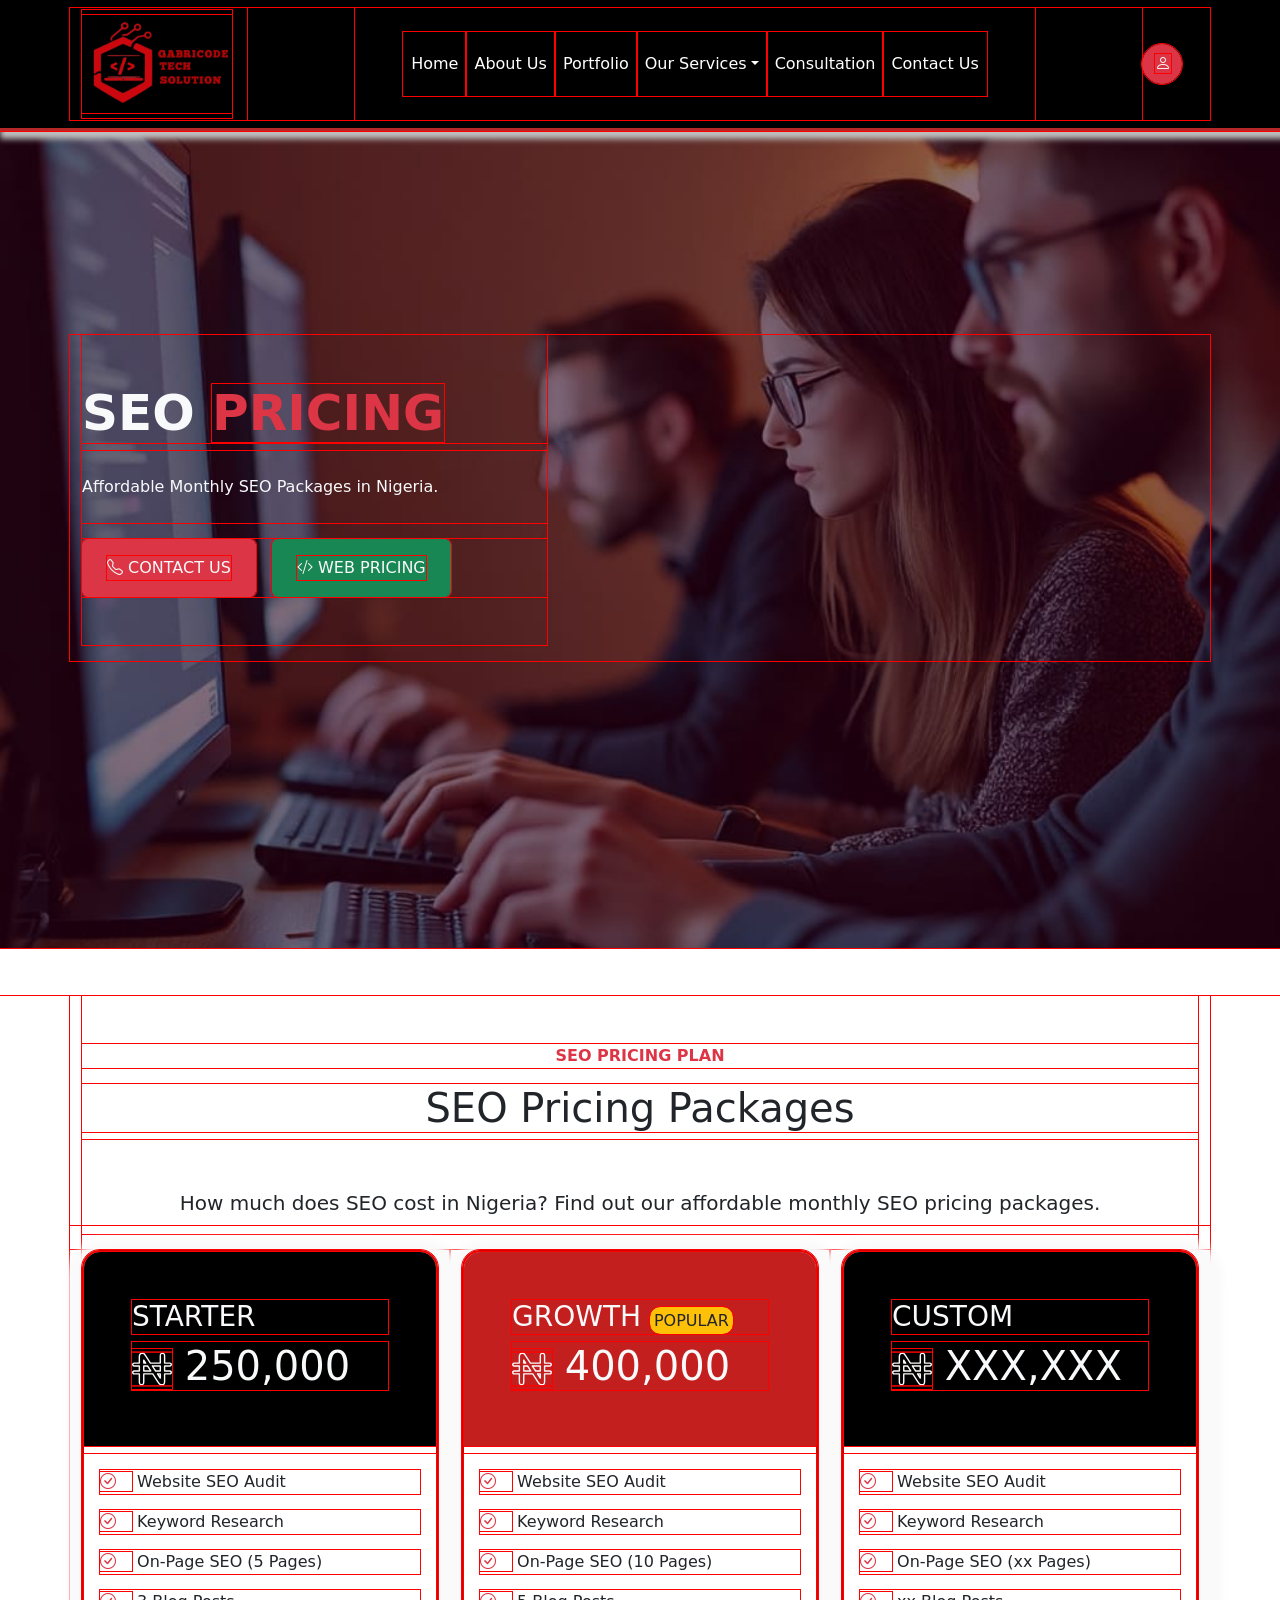
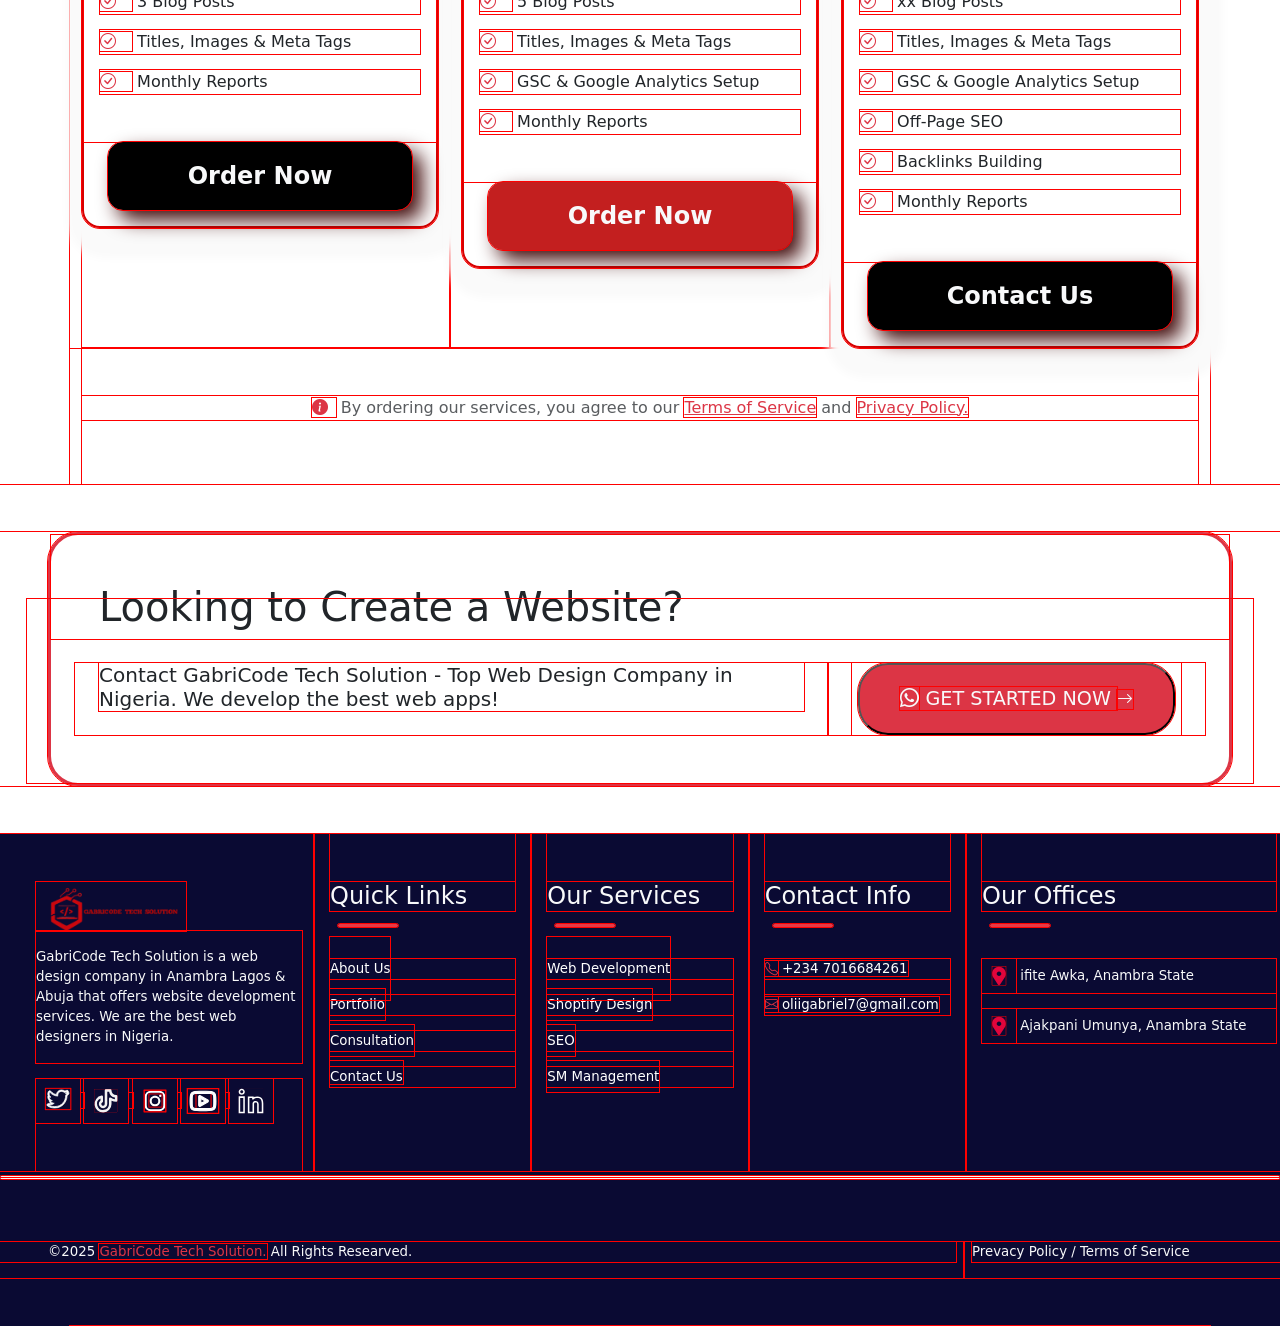
<file: seo.html>
<!DOCTYPE html>
<html lang="en">
<head>
    <meta charset="UTF-8">
    <meta name="viewport" content="width=device-width, initial-scale=1.0">
    <title>Document</title>
    <!-- <link href="https://cdn.jsdelivr.net/npm/bootstrap@5.0.2/dist/css/bootstrap.min.css" rel="stylesheet" integrity="sha384-EVSTQN3/azprG1Anm3QDgpJLIm9Nao0Yz1ztcQTwFspd3yD65VohhpuuCOmLASjC" crossorigin="anonymous"> -->
    <link rel="stylesheet" href="https://cdn.jsdelivr.net/npm/bootstrap-icons@1.3.0/font/bootstrap-icons.css">
    <link rel="stylesheet" href="style.css">
    <link rel="stylesheet" href="/bootstrap-5.3.3-dist/css/bootstrap.min.css">
    <script src="/bootstrap-5.3.3-dist/js/bootstrap.bundle.min.js" defer></script>
</head>
<style>
.contact{
    background-image: url(bimge.jpg);
    padding-top: 200px;
    color: white;
    height: 100%;

}
.touch{
    
    background-color: rgb(244, 228, 234);
    padding-bottom: 100px;
}
.contact-card {
    background: #000;
    color: #fff;
    border-radius: 25px;
    padding: 30px;
    
}
.contact-card{
    transition: transform 0.2s ease;
}
.contact-cards :hover{
    transform: translateY(-5px);
}
.contact-form {
    background: #fff;
    border-radius: 25px;
    padding: 30px;
    box-shadow: 0 10px 25px rgba(0,0,0,0.1);

}
#contacts{
    transition: transform 0.2s ease;
}
#contacts :hover{
    transform: translateY(-5px);
    
}
.btn-custom {
    background: linear-gradient(to right, #ff4656, #d60000);
    color: white;
    border-radius: 50px;
    padding: 15px 25px;
    border: none;
    width: 100%;
    font-weight: bold;
    letter-spacing: 1px;
}
.undeline {
    align-items: end;
    width: 50px;
    height: 4px;
    background: #ff4656;
    border-radius: 10px;
    margin-bottom: 15px;
}
.map-box {
    border-radius: 20px;
    overflow: hidden;
    box-shadow: 0 10px 25px rgba(0,0,0,0.1);
}
.whatsapps{
    border-radius: 20px;
}
.whatsapps :hover{
    border-color: red;
    border: 10px;

}
#whatsapp{
    padding: 20px 40px;
    border-radius: 30px;
}
@keyframes slideInLeft {
  from {
    opacity: 0;
    transform: translateX(-200px);
  }
  to {
    opacity: 1;
    transform: translateX(0);
  }
}

#slideLeft {
  animation: slideInLeft 2s ease forwards;
}
@keyframes slideInRight {
  from {
    opacity: 0;
    transform: translateX(200px);
  }
  to {
    opacity: 1;
    transform: translateX(0);
  }
}

#slideRight {
  animation: slideInRight 2s ease forwards;
}

</style>
<body>
    <nav class="navbar navbar-expand-lg  navbar-dark fixed-top">
        <div class="container">
            <div class="navbar-brand text-danger d-flex">
                <img src="image/1000689862-removebg-preview (1).png" alt="" style="width: 150px;">
            </div>
           
            <button class=" btn btn-danger d-block d-lg-none rounded-circle ms-auto me-3 d-flex align-items-center justify-content-center
            " style="width: 40px; height: 40px;" id="nav-buttons">
                <a href="create.html" class="text-light">
                    <i class="bi bi-person fd-5"style="width: 40px; height: 40px; " ></i>
                </a>

            </button>

            <button class="navbar-toggler"
            type="button"
            data-bs-toggle="collapse"
            data-bs-target="#menu">
            
            <span class="navbar-toggler-icon bg-dark"></span>
            </button>


            <div class="collapse navbar-collapse" id="menu">
                <ul class="navbar-nav navbar-nav-dark text-start mx-auto py-4 px-md-5 " id="navbar-nav">
                    <li class="nav-list text-center ">
                        <a href="index.html" class="nav-link  text-decoration-none">Home</a>
                    </li>
                    <li class="nav-list text-center">
                        <a href="about.html" class="nav-link  text-decoration-none">About Us</a>
                    </li>
                    <li class="nav-list text-center">
                        
                        <a href="index.html#portfolio" class="nav-link  text-decoration-none">Portfolio</a>
                    </li>

                    <li class="nav-list dropdown text-center">
                        <a class="nav-link dropdown-toggle  text-decoration-none" href="#" role="button" data-bs-toggle="dropdown">Our Services</a>
                        <ul class="dropdown-menu text-center">
                            <li><a class="dropdown-item  text-decoration-none" href="web.html">
                                Web Development
                            </a></li>
                            <li><a class="dropdown-item  text-decoration-none" href="shoptify.html">
                                Shopify Design
                            </a></li>
                            <li><a class="dropdown-item  text-decoration-none" href="seo.html">
                                SEO
                            </a></li>
                            <li><a class="dropdown-item  text-decoration-none" href="sm.html">
                                SM Management
                            </a></li>
                            
                        </ul>
                    </li>
    
                    <li class="nav-list text-center">
                        <a href="book.html" class="nav-link  text-decoration-none">Consultation</a>
                    </li>
                    <li class="nav-list text-center">
                        <a href="contact.html" class="nav-link  text-decoration-none">Contact Us</a>
                    </li>
                </ul>
            </div>

           
            <button class=" btn btn-danger d-none d-lg-block rounded-circle ms-auto me-3 d-flex align-items-center justify-content-center
            " style="width: 40px; height: 40px;" id="nav-buttons">
                <a href="create.html" class="text-light">
                    <i class="bi bi-person fd-5"style="width: 40px; height: 40px; " ></i>
                </a>

            </button>
            
        </div>
    </nav>

    <section id="overlay">
        <div class="my-5" id="firstsection">
            <div class="container pb-3">
                <div class="overlay col-md-5 col-lg-5 text-light pb-5">
                    <h1 class="pt-5 " style="font-size: 50px; font-weight: bolder;">
                        SEO <span class="text-danger">PRICING</span>
                    </h1>
                    <p class="py-4">
                        Affordable Monthly SEO Packages in Nigeria.
                    </p>
                    <div class="d-flex">
                        <button class="btn btn-danger text-light px-4 py-3">
                            <a class="text-light text-decoration-none" href="contact.html">
                                <div class="bi bi-telephone"> CONTACT US</div>
                            </a>
                        </button>
                        <button class="btn btn-success mx-3 py-3 px-4">
                            <a class=" text-light text-decoration-none" href="web.html" >
                                <div class="bi bi-code-slash"> WEB PRICING</div>
                            </a>
                        </button>
                    </div>

                </div>
            </div>
        </div>
    </section>

    <section>
        <div class="container">
            <div class="text-center py-5">
                <p class="text-danger fs-6 fw-bold">
                    SEO PRICING PLAN
                </p>
                <h1 class="fs-1">
                    SEO Pricing Packages
                </h1>
                <p class="pt-5 pb-3 fs-5">
                    How much does SEO cost in Nigeria? Find out our affordable monthly SEO pricing packages.
                </p>

                <div class="row g-4">
                    <div class="col-lg-4" >
                        <div class="card text-start" style="background-color: rgb(255,255,255);border: 2px; border-style:solid; border-color: #d60000; border-radius: 18px; box-shadow:5px 10px 10px 20px rgb(250, 250, 250); ">
                            <div class="card-title text-light p-5 rounded-top-4" style="background-color: black;">
                                <h3>
                                    STARTER
                                </h3>
                                <h1>
                                    <svg fill="#fffafa" version="1.1" id="Capa_1" xmlns="http://www.w3.org/2000/svg" xmlns:xlink="http://www.w3.org/1999/xlink" width="40px" height="40px" viewBox="0 0 84.99 84.99" xml:space="preserve" stroke="#fffafa" stroke-width="0.00084992"><g id="SVGRepo_bgCarrier" stroke-width="0"></g><g id="SVGRepo_tracerCarrier" stroke-linecap="round" stroke-linejoin="round"></g><g id="SVGRepo_iconCarrier"> <g> <g> <g> <path d="M63.611,77.556c-1.207,0-2.303-0.176-3.256-0.52c-0.947-0.338-1.854-0.892-2.691-1.641 c-0.842-0.751-1.645-1.65-2.377-2.674c-0.746-1.044-1.492-2.107-2.213-3.16l-9.885-15.154H26.451v15.539 c0,2.52-0.584,4.438-1.734,5.709c-1.162,1.278-2.611,1.899-4.428,1.899c-1.881,0-3.342-0.628-4.469-1.919 c-1.125-1.283-1.695-3.198-1.695-5.689V54.407h-9.58C2.039,54.407,0,52.368,0,49.862s2.039-4.545,4.545-4.545h9.58v-7.757h-9.58 C2.039,37.561,0,35.522,0,33.017s2.039-4.545,4.545-4.545h9.58V17.146c0-2.189,0.238-3.909,0.707-5.11 c0.586-1.39,1.508-2.464,2.834-3.322c1.326-0.86,2.719-1.278,4.258-1.278c1.189,0,2.221,0.194,3.061,0.579 c0.863,0.394,1.594,0.906,2.236,1.565c0.654,0.669,1.33,1.547,2.012,2.606c0.701,1.09,1.424,2.225,2.191,3.437l8.492,12.849 h18.746V15.046c0-2.554,0.547-4.484,1.625-5.739c1.082-1.259,2.506-1.871,4.352-1.871c1.908,0,3.371,0.613,4.469,1.874 c1.093,1.254,1.646,3.185,1.646,5.736v13.426h9.693c2.506,0,4.545,2.039,4.545,4.545s-2.039,4.544-4.545,4.544h-9.693v7.758 h9.693c2.506,0,4.545,2.038,4.545,4.545c0,2.506-2.039,4.543-4.545,4.543h-9.693v14.467 C70.754,74.716,68.418,77.556,63.611,77.556z M24.951,51.407h19.051c0.506,0,0.979,0.256,1.256,0.68l10.312,15.809 c0.688,1.01,1.426,2.055,2.157,3.081c0.604,0.841,1.256,1.575,1.938,2.183c0.549,0.492,1.121,0.846,1.707,1.055 c0.629,0.229,1.381,0.343,2.24,0.343c1.747,0,4.143,0,4.143-5.683V52.907c0-0.828,0.673-1.5,1.5-1.5h11.193 c0.853,0,1.545-0.693,1.545-1.545s-0.692-1.545-1.545-1.545H69.254c-0.828,0-1.5-0.672-1.5-1.5V36.061c0-0.828,0.672-1.5,1.5-1.5 h11.193c0.852,0,1.545-0.692,1.545-1.544s-0.693-1.545-1.545-1.545H69.254c-0.828,0-1.5-0.672-1.5-1.5V15.046 c0-2.25-0.494-3.29-0.91-3.767c-0.363-0.418-0.908-0.844-2.205-0.844c-0.971,0-1.572,0.239-2.076,0.826 c-0.409,0.479-0.899,1.523-0.899,3.784v14.926c0,0.828-0.672,1.5-1.5,1.5H39.109c-0.504,0-0.975-0.253-1.252-0.673l-8.951-13.545 c-0.781-1.23-1.5-2.359-2.197-3.443c-0.572-0.891-1.123-1.609-1.637-2.135c-0.379-0.391-0.814-0.694-1.334-0.932 c-0.439-0.201-1.068-0.308-1.814-0.308c-0.955,0-1.789,0.253-2.627,0.796c-0.816,0.529-1.352,1.144-1.686,1.934 c-0.172,0.44-0.486,1.602-0.486,3.981v12.825c0,0.828-0.672,1.5-1.5,1.5H4.545C3.693,31.472,3,32.165,3,33.017 s0.693,1.544,1.545,1.544h11.08c0.828,0,1.5,0.672,1.5,1.5v10.757c0,0.828-0.672,1.5-1.5,1.5H4.545 C3.693,48.317,3,49.011,3,49.862s0.693,1.545,1.545,1.545h11.08c0.828,0,1.5,0.672,1.5,1.5v17.039 c0,1.719,0.33,3.004,0.953,3.715c0.547,0.627,1.207,0.895,2.211,0.895c0.963,0,1.621-0.273,2.205-0.917 c0.625-0.688,0.957-1.966,0.957-3.69V52.907C23.451,52.079,24.123,51.407,24.951,51.407z M60.162,63.331 c-0.494,0-0.969-0.246-1.252-0.674l-5.896-8.924c-0.303-0.461-0.33-1.052-0.067-1.537c0.262-0.486,0.771-0.789,1.319-0.789h5.896 c0.828,0,1.5,0.672,1.5,1.5v8.924c0,0.662-0.436,1.246-1.068,1.437C60.451,63.31,60.305,63.331,60.162,63.331z M57.055,54.407 l1.607,2.432v-2.432H57.055z M60.162,48.317h-9.92c-0.504,0-0.975-0.253-1.252-0.673l-7.107-10.757 c-0.305-0.461-0.332-1.052-0.07-1.538c0.262-0.485,0.77-0.789,1.32-0.789h17.029c0.828,0,1.5,0.672,1.5,1.5v10.757 C61.662,47.646,60.99,48.317,60.162,48.317z M51.049,45.317h7.613v-7.757h-12.74L51.049,45.317z M40.029,48.317H24.951 c-0.828,0-1.5-0.672-1.5-1.5V36.061c0-0.828,0.672-1.5,1.5-1.5h8.063c0.506,0,0.979,0.256,1.256,0.681l7.016,10.757 c0.301,0.461,0.324,1.049,0.063,1.533C41.086,48.017,40.58,48.317,40.029,48.317z M26.451,45.317H37.26l-5.059-7.757h-5.75 V45.317z M29.041,31.473h-4.09c-0.828,0-1.5-0.672-1.5-1.5v-6.271c0-0.664,0.436-1.249,1.072-1.438 c0.635-0.188,1.322,0.062,1.684,0.618l4.09,6.271c0.301,0.461,0.326,1.05,0.064,1.534C30.098,31.17,29.592,31.473,29.041,31.473z "></path> </g> </g> </g> </g></svg>                    
                                    250,000
                                </h1>
                            </div>
                            <div class="card-body pb-5">
                                <p class="card-text ">
                                    <i class="bi bi-check-circle text-danger pe-3"></i> Website SEO Audit
                                </p>
                                <p class="card-text ">
                                    <i class="bi bi-check-circle text-danger pe-3"></i> Keyword Research
                                </p>
                                <p class="card-text ">
                                    <i class="bi bi-check-circle text-danger pe-3"></i> On-Page SEO (5 Pages)
                                </p>
                                <p class="card-text ">
                                    <i class="bi bi-check-circle text-danger pe-3"></i> 3 Blog Posts
                                </p>
                                <p class="card-text ">
                                    <i class="bi bi-check-circle text-danger pe-3"></i> Titles, Images & Meta Tags
                                </p>
                                <p class="card-text ">
                                    <i class="bi bi-check-circle text-danger pe-3"></i> Monthly Reports
                                </p>
                            </div>
                            <a href="https://wa.me/2347016684261" target="_blank" class="text-light text-center fs-4 fw-bold mb-3 p-3 mx-4" style="background-color: black; border: #d60000 10px; border-radius: 15px; text-decoration: none; box-shadow: 10px 10px 20px rgb(63, 9, 9); ">
                                Order Now
                            </a>
                        </div>
                    </div>

                    <div class="col-lg-4" >
                        <div class="card text-start" style="background-color: rgb(255,255,255);border: 2px; border-style:solid; border-color: #d60000; border-radius: 18px; box-shadow:5px 10px 10px 20px rgb(250, 250, 250); ">
                            <div class="card-title text-light p-5 rounded-top-4" style="background-color: rgb(195,31,31);">
                                <h3>
                                    GROWTH <span class="p bg-warning p-1 text-dark fs-6" style="border-radius: 10px;">POPULAR</span>
                                </h3>
                                <h1>
                                    <svg fill="#fffafa" version="1.1" id="Capa_1" xmlns="http://www.w3.org/2000/svg" xmlns:xlink="http://www.w3.org/1999/xlink" width="40px" height="40px" viewBox="0 0 84.99 84.99" xml:space="preserve" stroke="#fffafa" stroke-width="0.00084992"><g id="SVGRepo_bgCarrier" stroke-width="0"></g><g id="SVGRepo_tracerCarrier" stroke-linecap="round" stroke-linejoin="round"></g><g id="SVGRepo_iconCarrier"> <g> <g> <g> <path d="M63.611,77.556c-1.207,0-2.303-0.176-3.256-0.52c-0.947-0.338-1.854-0.892-2.691-1.641 c-0.842-0.751-1.645-1.65-2.377-2.674c-0.746-1.044-1.492-2.107-2.213-3.16l-9.885-15.154H26.451v15.539 c0,2.52-0.584,4.438-1.734,5.709c-1.162,1.278-2.611,1.899-4.428,1.899c-1.881,0-3.342-0.628-4.469-1.919 c-1.125-1.283-1.695-3.198-1.695-5.689V54.407h-9.58C2.039,54.407,0,52.368,0,49.862s2.039-4.545,4.545-4.545h9.58v-7.757h-9.58 C2.039,37.561,0,35.522,0,33.017s2.039-4.545,4.545-4.545h9.58V17.146c0-2.189,0.238-3.909,0.707-5.11 c0.586-1.39,1.508-2.464,2.834-3.322c1.326-0.86,2.719-1.278,4.258-1.278c1.189,0,2.221,0.194,3.061,0.579 c0.863,0.394,1.594,0.906,2.236,1.565c0.654,0.669,1.33,1.547,2.012,2.606c0.701,1.09,1.424,2.225,2.191,3.437l8.492,12.849 h18.746V15.046c0-2.554,0.547-4.484,1.625-5.739c1.082-1.259,2.506-1.871,4.352-1.871c1.908,0,3.371,0.613,4.469,1.874 c1.093,1.254,1.646,3.185,1.646,5.736v13.426h9.693c2.506,0,4.545,2.039,4.545,4.545s-2.039,4.544-4.545,4.544h-9.693v7.758 h9.693c2.506,0,4.545,2.038,4.545,4.545c0,2.506-2.039,4.543-4.545,4.543h-9.693v14.467 C70.754,74.716,68.418,77.556,63.611,77.556z M24.951,51.407h19.051c0.506,0,0.979,0.256,1.256,0.68l10.312,15.809 c0.688,1.01,1.426,2.055,2.157,3.081c0.604,0.841,1.256,1.575,1.938,2.183c0.549,0.492,1.121,0.846,1.707,1.055 c0.629,0.229,1.381,0.343,2.24,0.343c1.747,0,4.143,0,4.143-5.683V52.907c0-0.828,0.673-1.5,1.5-1.5h11.193 c0.853,0,1.545-0.693,1.545-1.545s-0.692-1.545-1.545-1.545H69.254c-0.828,0-1.5-0.672-1.5-1.5V36.061c0-0.828,0.672-1.5,1.5-1.5 h11.193c0.852,0,1.545-0.692,1.545-1.544s-0.693-1.545-1.545-1.545H69.254c-0.828,0-1.5-0.672-1.5-1.5V15.046 c0-2.25-0.494-3.29-0.91-3.767c-0.363-0.418-0.908-0.844-2.205-0.844c-0.971,0-1.572,0.239-2.076,0.826 c-0.409,0.479-0.899,1.523-0.899,3.784v14.926c0,0.828-0.672,1.5-1.5,1.5H39.109c-0.504,0-0.975-0.253-1.252-0.673l-8.951-13.545 c-0.781-1.23-1.5-2.359-2.197-3.443c-0.572-0.891-1.123-1.609-1.637-2.135c-0.379-0.391-0.814-0.694-1.334-0.932 c-0.439-0.201-1.068-0.308-1.814-0.308c-0.955,0-1.789,0.253-2.627,0.796c-0.816,0.529-1.352,1.144-1.686,1.934 c-0.172,0.44-0.486,1.602-0.486,3.981v12.825c0,0.828-0.672,1.5-1.5,1.5H4.545C3.693,31.472,3,32.165,3,33.017 s0.693,1.544,1.545,1.544h11.08c0.828,0,1.5,0.672,1.5,1.5v10.757c0,0.828-0.672,1.5-1.5,1.5H4.545 C3.693,48.317,3,49.011,3,49.862s0.693,1.545,1.545,1.545h11.08c0.828,0,1.5,0.672,1.5,1.5v17.039 c0,1.719,0.33,3.004,0.953,3.715c0.547,0.627,1.207,0.895,2.211,0.895c0.963,0,1.621-0.273,2.205-0.917 c0.625-0.688,0.957-1.966,0.957-3.69V52.907C23.451,52.079,24.123,51.407,24.951,51.407z M60.162,63.331 c-0.494,0-0.969-0.246-1.252-0.674l-5.896-8.924c-0.303-0.461-0.33-1.052-0.067-1.537c0.262-0.486,0.771-0.789,1.319-0.789h5.896 c0.828,0,1.5,0.672,1.5,1.5v8.924c0,0.662-0.436,1.246-1.068,1.437C60.451,63.31,60.305,63.331,60.162,63.331z M57.055,54.407 l1.607,2.432v-2.432H57.055z M60.162,48.317h-9.92c-0.504,0-0.975-0.253-1.252-0.673l-7.107-10.757 c-0.305-0.461-0.332-1.052-0.07-1.538c0.262-0.485,0.77-0.789,1.32-0.789h17.029c0.828,0,1.5,0.672,1.5,1.5v10.757 C61.662,47.646,60.99,48.317,60.162,48.317z M51.049,45.317h7.613v-7.757h-12.74L51.049,45.317z M40.029,48.317H24.951 c-0.828,0-1.5-0.672-1.5-1.5V36.061c0-0.828,0.672-1.5,1.5-1.5h8.063c0.506,0,0.979,0.256,1.256,0.681l7.016,10.757 c0.301,0.461,0.324,1.049,0.063,1.533C41.086,48.017,40.58,48.317,40.029,48.317z M26.451,45.317H37.26l-5.059-7.757h-5.75 V45.317z M29.041,31.473h-4.09c-0.828,0-1.5-0.672-1.5-1.5v-6.271c0-0.664,0.436-1.249,1.072-1.438 c0.635-0.188,1.322,0.062,1.684,0.618l4.09,6.271c0.301,0.461,0.326,1.05,0.064,1.534C30.098,31.17,29.592,31.473,29.041,31.473z "></path> </g> </g> </g> </g></svg>                    
                                    400,000
                                </h1>
                            </div>
                            <div class="card-body pb-5">
                                <p class="card-text ">
                                    <i class="bi bi-check-circle text-danger pe-3"></i> Website SEO Audit
                                </p>
                                <p class="card-text ">
                                    <i class="bi bi-check-circle text-danger pe-3"></i> Keyword Research
                                </p>
                                <p class="card-text ">
                                    <i class="bi bi-check-circle text-danger pe-3"></i> On-Page SEO (10 Pages)
                                </p>
                                <p class="card-text ">
                                    <i class="bi bi-check-circle text-danger pe-3"></i> 5 Blog Posts
                                </p>
                                <p class="card-text ">
                                    <i class="bi bi-check-circle text-danger pe-3"></i> Titles, Images & Meta Tags
                                </p>
                                <p class="card-text ">
                                    <i class="bi bi-check-circle text-danger pe-3"></i> GSC & Google Analytics Setup
                                </p>
                                <p class="card-text ">
                                    <i class="bi bi-check-circle text-danger pe-3"></i> Monthly Reports
                                </p>
                            </div>
                            <a href="https://wa.me/2347016684261" target="_blank" class=" text-light text-center fs-4 fw-bold mb-3 p-3 mx-4" style="border: #d60000 10px; border-radius: 15px; text-decoration: none; background-color: rgb(195,31,31); box-shadow: 10px 10px 20px rgb(63, 9, 9); " >
                                Order Now
                            </a>
                        </div>
                    </div>

                    <div class="col-lg-4" >
                        <div class="card text-start" style="background-color: rgb(255,255,255);border: 2px; border-style:solid; border-color: #d60000; border-radius: 18px; box-shadow:5px 10px 10px 20px rgb(250, 250, 250); ">
                            <div class="card-title text-light p-5 rounded-top-4" style="background-color: black;">
                                <h3>
                                    CUSTOM
                                </h3>
                                <h1>
                                    <svg fill="#fffafa" version="1.1" id="Capa_1" xmlns="http://www.w3.org/2000/svg" xmlns:xlink="http://www.w3.org/1999/xlink" width="40px" height="40px" viewBox="0 0 84.99 84.99" xml:space="preserve" stroke="#fffafa" stroke-width="0.00084992"><g id="SVGRepo_bgCarrier" stroke-width="0"></g><g id="SVGRepo_tracerCarrier" stroke-linecap="round" stroke-linejoin="round"></g><g id="SVGRepo_iconCarrier"> <g> <g> <g> <path d="M63.611,77.556c-1.207,0-2.303-0.176-3.256-0.52c-0.947-0.338-1.854-0.892-2.691-1.641 c-0.842-0.751-1.645-1.65-2.377-2.674c-0.746-1.044-1.492-2.107-2.213-3.16l-9.885-15.154H26.451v15.539 c0,2.52-0.584,4.438-1.734,5.709c-1.162,1.278-2.611,1.899-4.428,1.899c-1.881,0-3.342-0.628-4.469-1.919 c-1.125-1.283-1.695-3.198-1.695-5.689V54.407h-9.58C2.039,54.407,0,52.368,0,49.862s2.039-4.545,4.545-4.545h9.58v-7.757h-9.58 C2.039,37.561,0,35.522,0,33.017s2.039-4.545,4.545-4.545h9.58V17.146c0-2.189,0.238-3.909,0.707-5.11 c0.586-1.39,1.508-2.464,2.834-3.322c1.326-0.86,2.719-1.278,4.258-1.278c1.189,0,2.221,0.194,3.061,0.579 c0.863,0.394,1.594,0.906,2.236,1.565c0.654,0.669,1.33,1.547,2.012,2.606c0.701,1.09,1.424,2.225,2.191,3.437l8.492,12.849 h18.746V15.046c0-2.554,0.547-4.484,1.625-5.739c1.082-1.259,2.506-1.871,4.352-1.871c1.908,0,3.371,0.613,4.469,1.874 c1.093,1.254,1.646,3.185,1.646,5.736v13.426h9.693c2.506,0,4.545,2.039,4.545,4.545s-2.039,4.544-4.545,4.544h-9.693v7.758 h9.693c2.506,0,4.545,2.038,4.545,4.545c0,2.506-2.039,4.543-4.545,4.543h-9.693v14.467 C70.754,74.716,68.418,77.556,63.611,77.556z M24.951,51.407h19.051c0.506,0,0.979,0.256,1.256,0.68l10.312,15.809 c0.688,1.01,1.426,2.055,2.157,3.081c0.604,0.841,1.256,1.575,1.938,2.183c0.549,0.492,1.121,0.846,1.707,1.055 c0.629,0.229,1.381,0.343,2.24,0.343c1.747,0,4.143,0,4.143-5.683V52.907c0-0.828,0.673-1.5,1.5-1.5h11.193 c0.853,0,1.545-0.693,1.545-1.545s-0.692-1.545-1.545-1.545H69.254c-0.828,0-1.5-0.672-1.5-1.5V36.061c0-0.828,0.672-1.5,1.5-1.5 h11.193c0.852,0,1.545-0.692,1.545-1.544s-0.693-1.545-1.545-1.545H69.254c-0.828,0-1.5-0.672-1.5-1.5V15.046 c0-2.25-0.494-3.29-0.91-3.767c-0.363-0.418-0.908-0.844-2.205-0.844c-0.971,0-1.572,0.239-2.076,0.826 c-0.409,0.479-0.899,1.523-0.899,3.784v14.926c0,0.828-0.672,1.5-1.5,1.5H39.109c-0.504,0-0.975-0.253-1.252-0.673l-8.951-13.545 c-0.781-1.23-1.5-2.359-2.197-3.443c-0.572-0.891-1.123-1.609-1.637-2.135c-0.379-0.391-0.814-0.694-1.334-0.932 c-0.439-0.201-1.068-0.308-1.814-0.308c-0.955,0-1.789,0.253-2.627,0.796c-0.816,0.529-1.352,1.144-1.686,1.934 c-0.172,0.44-0.486,1.602-0.486,3.981v12.825c0,0.828-0.672,1.5-1.5,1.5H4.545C3.693,31.472,3,32.165,3,33.017 s0.693,1.544,1.545,1.544h11.08c0.828,0,1.5,0.672,1.5,1.5v10.757c0,0.828-0.672,1.5-1.5,1.5H4.545 C3.693,48.317,3,49.011,3,49.862s0.693,1.545,1.545,1.545h11.08c0.828,0,1.5,0.672,1.5,1.5v17.039 c0,1.719,0.33,3.004,0.953,3.715c0.547,0.627,1.207,0.895,2.211,0.895c0.963,0,1.621-0.273,2.205-0.917 c0.625-0.688,0.957-1.966,0.957-3.69V52.907C23.451,52.079,24.123,51.407,24.951,51.407z M60.162,63.331 c-0.494,0-0.969-0.246-1.252-0.674l-5.896-8.924c-0.303-0.461-0.33-1.052-0.067-1.537c0.262-0.486,0.771-0.789,1.319-0.789h5.896 c0.828,0,1.5,0.672,1.5,1.5v8.924c0,0.662-0.436,1.246-1.068,1.437C60.451,63.31,60.305,63.331,60.162,63.331z M57.055,54.407 l1.607,2.432v-2.432H57.055z M60.162,48.317h-9.92c-0.504,0-0.975-0.253-1.252-0.673l-7.107-10.757 c-0.305-0.461-0.332-1.052-0.07-1.538c0.262-0.485,0.77-0.789,1.32-0.789h17.029c0.828,0,1.5,0.672,1.5,1.5v10.757 C61.662,47.646,60.99,48.317,60.162,48.317z M51.049,45.317h7.613v-7.757h-12.74L51.049,45.317z M40.029,48.317H24.951 c-0.828,0-1.5-0.672-1.5-1.5V36.061c0-0.828,0.672-1.5,1.5-1.5h8.063c0.506,0,0.979,0.256,1.256,0.681l7.016,10.757 c0.301,0.461,0.324,1.049,0.063,1.533C41.086,48.017,40.58,48.317,40.029,48.317z M26.451,45.317H37.26l-5.059-7.757h-5.75 V45.317z M29.041,31.473h-4.09c-0.828,0-1.5-0.672-1.5-1.5v-6.271c0-0.664,0.436-1.249,1.072-1.438 c0.635-0.188,1.322,0.062,1.684,0.618l4.09,6.271c0.301,0.461,0.326,1.05,0.064,1.534C30.098,31.17,29.592,31.473,29.041,31.473z "></path> </g> </g> </g> </g></svg>                    
                                    XXX,XXX
                                </h1>
                            </div>
                            <div class="card-body pb-5">
                                <p class="card-text ">
                                    <i class="bi bi-check-circle text-danger pe-3"></i> Website SEO Audit
                                </p>
                                <p class="card-text ">
                                    <i class="bi bi-check-circle text-danger pe-3"></i> Keyword Research
                                </p>
                                <p class="card-text ">
                                    <i class="bi bi-check-circle text-danger pe-3"></i> On-Page SEO (xx Pages)
                                </p>
                                <p class="card-text ">
                                    <i class="bi bi-check-circle text-danger pe-3"></i> xx Blog Posts
                                </p>
                                <p class="card-text ">
                                    <i class="bi bi-check-circle text-danger pe-3"></i> Titles, Images & Meta Tags
                                </p>
                                <p class="card-text ">
                                    <i class="bi bi-check-circle text-danger pe-3"></i> GSC & Google Analytics Setup
                                </p>
                                <p class="card-text ">
                                    <i class="bi bi-check-circle text-danger pe-3"></i> Off-Page SEO
                                </p>
                                <p class="card-text ">
                                    <i class="bi bi-check-circle text-danger pe-3"></i> Backlinks Building
                                </p>
                                <p class="card-text ">
                                    <i class="bi bi-check-circle text-danger pe-3"></i> Monthly Reports
                                </p>
                            </div>
                            <a href="contact.html" class="text-light text-center fs-4 fw-bold mb-3 p-3 mx-4" style="background-color: black; border: #d60000 10px; border-radius: 15px; box-shadow: 10px 10px 20px rgb(63, 9, 9); text-decoration: none;" >
                                Contact Us
                            </a>
                        </div>
                    </div>
                </div>

                <div class="text-center text-muted pt-5 fs-6">
                    <p>
                        <i class="bi bi-info-circle-fill pe-2 text-danger"></i>
                        By ordering our services, you agree to our <span><a  href="#" class="text-danger" style="text-decoration: underline;">Terms of Service</a></span> and <span><a  href="#" class="text-danger" style="text-decoration: underline;">Privacy Policy.</a></span>
                    </p>
                </div>
            </div>
        </div>
    </section>


    <section class="bg-danger text-light py-5 d-block d-lg-none text-center">
        <div class="">
            <h1 class="px-5">
                Looking to Create a Website?
            </h1>
            <p class="fs-4 px-2 py-4">
                Contact GabriCode Tech Solution - Top Web Design Company in Nigeria. We develop the best web apps!
            </p>
            <button class="bg-light text-danger" id="whatsapp">
                <a class="text-danger text-decoration-none fs-5" href="https://wa.me/2347016684261">
                    <i class="bi bi-whatsapp"></i>
                    GET STARTED NOW
                </a>
                <i class="bi bi-arrow-right"></i>
            </button>
        </div>
    </section>


    <section class="d-none d-lg-block">
        <div class="border border-danger border-3 m-5" style="border-radius: 30px;">
            <h1 class="pt-5 pb-2 px-5">
                Looking to Create a Website?
            </h1>
            <div class="row g-5 px-5 pb-5 pt-3">
                <div class="col-md-12 col-lg-8 text-lg-start">
                    <h5 class="">
                        Contact GabriCode Tech Solution - Top Web Design Company in Nigeria. We develop the best web apps!
                    </h5>
                </div>
                <div class="col-md-12 col-lg-4">
                    <div class="text-center">
                        <button class="bg-danger text-light" id="whatsapp">
                            <a class="text-light text-decoration-none" target="_blank" href="https://wa.me/2347016684261" style="font-size: larger;">
                                <i class="bi bi-whatsapp"></i>
                                GET STARTED NOW
                            </a>
                            <i class="bi bi-arrow-right"></i>
                        </button>
                    </div>
                </div>
            </div>
        </div>
    </section>


    <section>
        <div class="secondy">
            <div class="row">
                <div class="col-md-12 col-lg-3 ps-5 pt-5 text-light">
                    <img src="image/new_logo_1-removebg-preview.png" alt="" style="width: 150px;">
                    <p class="py-3">
                        GabriCode Tech Solution is a web design company in Anambra Lagos & Abuja that offers website development services. We are the best web designers in Nigeria.
                    </p>
                    <div class="socia pb-5">
                        <a href="#">
                            <svg fill="#ffffff" xmlns="http://www.w3.org/2000/svg"  preserveAspectRatio="xMidYMid" width="44px" height="44px" viewBox="-15.91 -15.91 63.63 63.63" stroke="#ffffff" ><g id="SVGRepo_bgCarrier" stroke-width="0"></g><g id="SVGRepo_tracerCarrier" stroke-linecap="round" stroke-linejoin="round"></g><g id="SVGRepo_iconCarrier"> <path d="M20.877,2.000 C22.519,2.000 24.382,2.652 25.426,3.738 C26.724,3.486 27.949,3.025 29.050,2.386 C28.625,3.687 27.718,4.779 26.540,5.469 C27.693,5.332 28.797,5.035 29.820,4.590 C29.054,5.707 28.087,6.690 26.971,7.477 C26.981,7.715 26.987,7.955 26.987,8.195 C26.987,15.562 21.445,24.000 10.939,24.000 C7.715,24.000 4.507,23.133 1.982,21.551 C2.428,21.605 2.883,21.631 3.343,21.631 C6.019,21.631 8.482,20.740 10.439,19.242 C7.937,19.199 5.827,17.586 5.103,15.373 C5.450,15.437 5.810,15.473 6.178,15.473 C6.696,15.473 7.203,15.406 7.681,15.277 C5.068,14.768 3.100,12.514 3.100,9.813 C3.100,9.787 3.100,9.764 3.100,9.740 C3.871,10.158 4.750,10.410 5.687,10.440 C4.154,9.437 3.147,7.734 3.147,5.799 C3.147,4.777 3.428,3.818 3.919,2.998 C6.735,6.367 10.945,8.588 15.693,8.822 C15.594,8.414 15.543,7.984 15.543,7.553 C15.543,4.473 17.721,2.000 20.877,2.000 M29.820,4.590 L29.825,4.590 M20.877,-0.000 C17.033,-0.000 14.060,2.753 13.614,6.552 C10.425,5.905 7.524,4.204 5.440,1.711 C5.061,1.257 4.503,0.998 3.919,0.998 C3.867,0.998 3.815,1.000 3.763,1.004 C3.123,1.055 2.547,1.413 2.216,1.966 C1.525,3.122 1.159,4.447 1.159,5.799 C1.159,6.700 1.321,7.579 1.625,8.400 C1.300,8.762 1.113,9.238 1.113,9.740 L1.113,9.813 C1.113,11.772 1.882,13.589 3.160,14.952 C3.087,15.294 3.103,15.655 3.215,15.998 C3.657,17.348 4.459,18.510 5.499,19.396 C4.800,19.552 4.079,19.631 3.343,19.631 C2.954,19.631 2.577,19.609 2.222,19.565 C2.141,19.556 2.061,19.551 1.981,19.551 C1.148,19.551 0.391,20.078 0.108,20.886 C-0.202,21.770 0.140,22.753 0.932,23.249 C3.764,25.023 7.318,26.000 10.939,26.000 C17.778,26.000 22.025,22.843 24.383,20.195 C27.243,16.984 28.907,12.718 28.972,8.455 C29.899,7.682 30.717,6.790 31.410,5.792 C31.661,5.458 31.810,5.041 31.810,4.590 C31.810,3.909 31.473,3.308 30.958,2.946 C31.181,2.176 30.925,1.342 30.303,0.833 C29.940,0.537 29.496,0.386 29.049,0.386 C28.708,0.386 28.365,0.474 28.056,0.654 C27.391,1.040 26.680,1.344 25.931,1.562 C24.555,0.592 22.688,-0.000 20.877,-0.000 L20.877,-0.000 Z"></path> </g></svg>
                        </a>
                        <a href="#">
                            <svg fill="#f2f2f2" width="44px" height="44px" viewBox="-79.36 -79.36 414.72 414.72" id="Flat" xmlns="http://www.w3.org/2000/svg" stroke="#f2f2f2" stroke-width="0.00256"><g id="SVGRepo_bgCarrier" stroke-width="0"></g><g id="SVGRepo_tracerCarrier" stroke-linecap="round" stroke-linejoin="round" stroke="#CCCCCC" stroke-width="2.56"></g><g id="SVGRepo_iconCarrier"> <path d="M224,72a44.04978,44.04978,0,0,1-44-44,12,12,0,0,0-12-12H128a12,12,0,0,0-12,12V156a16,16,0,1,1-22.85107-14.46631,12.0001,12.0001,0,0,0,6.85058-10.83886L100,89.05569a11.99969,11.99969,0,0,0-14.10352-11.814A80.00515,80.00515,0,1,0,180,156l-.00049-29.32812A107.476,107.476,0,0,0,224,136a12,12,0,0,0,12-12V84A12,12,0,0,0,224,72Zm-12,39.15381a83.22823,83.22823,0,0,1-36.99268-14.91211,12,12,0,0,0-19.00781,9.74121L156,156a56,56,0,1,1-80-50.63965l-.00049,18.64795A39.99736,39.99736,0,1,0,140,156V40h17.06006A68.19054,68.19054,0,0,0,212,94.94Z"></path> </g></svg>
                        </a>
                        <a href="#">
                            <svg fill="#ffffff" width="44px" height="44px" viewBox="-7.36 -7.36 46.72 46.72" xmlns="http://www.w3.org/2000/svg" stroke="#ffffff" stroke-width="0.00032"><g id="SVGRepo_bgCarrier" stroke-width="0"></g><g id="SVGRepo_tracerCarrier" stroke-linecap="round" stroke-linejoin="round"></g><g id="SVGRepo_iconCarrier"><path d="M20.445 5h-8.891A6.559 6.559 0 0 0 5 11.554v8.891A6.559 6.559 0 0 0 11.554 27h8.891a6.56 6.56 0 0 0 6.554-6.555v-8.891A6.557 6.557 0 0 0 20.445 5zm4.342 15.445a4.343 4.343 0 0 1-4.342 4.342h-8.891a4.341 4.341 0 0 1-4.341-4.342v-8.891a4.34 4.34 0 0 1 4.341-4.341h8.891a4.342 4.342 0 0 1 4.341 4.341l.001 8.891z"></path><path d="M16 10.312c-3.138 0-5.688 2.551-5.688 5.688s2.551 5.688 5.688 5.688 5.688-2.551 5.688-5.688-2.55-5.688-5.688-5.688zm0 9.163a3.475 3.475 0 1 1-.001-6.95 3.475 3.475 0 0 1 .001 6.95zM21.7 8.991a1.363 1.363 0 1 1-1.364 1.364c0-.752.51-1.364 1.364-1.364z"></path></g></svg>
                        </a>
                        <a href="#">
                            <svg width="44px" height="44px" viewBox="-8.4 -8.4 40.80 40.80" fill="none" xmlns="http://www.w3.org/2000/svg" stroke="#ffffff"><g id="SVGRepo_bgCarrier" stroke-width="0"></g><g id="SVGRepo_tracerCarrier" stroke-linecap="round" stroke-linejoin="round"></g><g id="SVGRepo_iconCarrier"> <path fill-rule="evenodd" clip-rule="evenodd" d="M9.49614 7.13176C9.18664 6.9549 8.80639 6.95617 8.49807 7.13509C8.18976 7.31401 8 7.64353 8 8V16C8 16.3565 8.18976 16.686 8.49807 16.8649C8.80639 17.0438 9.18664 17.0451 9.49614 16.8682L16.4961 12.8682C16.8077 12.6902 17 12.3589 17 12C17 11.6411 16.8077 11.3098 16.4961 11.1318L9.49614 7.13176ZM13.9844 12L10 14.2768V9.72318L13.9844 12Z" fill="#ffffff"></path> <path fill-rule="evenodd" clip-rule="evenodd" d="M0 12C0 8.25027 0 6.3754 0.954915 5.06107C1.26331 4.6366 1.6366 4.26331 2.06107 3.95491C3.3754 3 5.25027 3 9 3H15C18.7497 3 20.6246 3 21.9389 3.95491C22.3634 4.26331 22.7367 4.6366 23.0451 5.06107C24 6.3754 24 8.25027 24 12C24 15.7497 24 17.6246 23.0451 18.9389C22.7367 19.3634 22.3634 19.7367 21.9389 20.0451C20.6246 21 18.7497 21 15 21H9C5.25027 21 3.3754 21 2.06107 20.0451C1.6366 19.7367 1.26331 19.3634 0.954915 18.9389C0 17.6246 0 15.7497 0 12ZM9 5H15C16.9194 5 18.1983 5.00275 19.1673 5.10773C20.0989 5.20866 20.504 5.38448 20.7634 5.57295C21.018 5.75799 21.242 5.98196 21.4271 6.23664C21.6155 6.49605 21.7913 6.90113 21.8923 7.83269C21.9973 8.80167 22 10.0806 22 12C22 13.9194 21.9973 15.1983 21.8923 16.1673C21.7913 17.0989 21.6155 17.504 21.4271 17.7634C21.242 18.018 21.018 18.242 20.7634 18.4271C20.504 18.6155 20.0989 18.7913 19.1673 18.8923C18.1983 18.9973 16.9194 19 15 19H9C7.08058 19 5.80167 18.9973 4.83269 18.8923C3.90113 18.7913 3.49605 18.6155 3.23664 18.4271C2.98196 18.242 2.75799 18.018 2.57295 17.7634C2.38448 17.504 2.20866 17.0989 2.10773 16.1673C2.00275 15.1983 2 13.9194 2 12C2 10.0806 2.00275 8.80167 2.10773 7.83269C2.20866 6.90113 2.38448 6.49605 2.57295 6.23664C2.75799 5.98196 2.98196 5.75799 3.23664 5.57295C3.49605 5.38448 3.90113 5.20866 4.83269 5.10773C5.80167 5.00275 7.08058 5 9 5Z" fill="#ffffff"></path> </g></svg>
                        </a>
                        <a href="#">
                            <svg fill="#ffffff" width="44px" height="44px" viewBox="-748.8 -748.8 3417.60 3417.60" xmlns="http://www.w3.org/2000/svg" stroke="#ffffff"><g id="SVGRepo_bgCarrier" stroke-width="0"></g><g id="SVGRepo_tracerCarrier" stroke-linecap="round" stroke-linejoin="round"></g><g id="SVGRepo_iconCarrier"> <path d="M1168 601.321v74.955c72.312-44.925 155.796-71.11 282.643-71.11 412.852 0 465.705 308.588 465.705 577.417v733.213L1438.991 1920v-701.261c0-117.718-42.162-140.06-120.12-140.06-74.114 0-120.12 23.423-120.12 140.06V1920l-483.604-4.204V601.32H1168Zm-687.52-.792v1318.918H0V600.53h480.48Zm-120.12 120.12H120.12v1078.678h240.24V720.65Zm687.52.792H835.267v1075.316l243.364 2.162v-580.18c0-226.427 150.51-260.18 240.24-260.18 109.55 0 240.24 45.165 240.24 260.18v580.18l237.117-2.162v-614.174c0-333.334-93.573-457.298-345.585-457.298-151.472 0-217.057 44.925-281.322 98.98l-16.696 14.173H1047.88V721.441ZM240.24 0c132.493 0 240.24 107.748 240.24 240.24 0 132.493-107.747 240.24-240.24 240.24C107.748 480.48 0 372.733 0 240.24 0 107.748 107.748 0 240.24 0Zm0 120.12c-66.186 0-120.12 53.934-120.12 120.12s53.934 120.12 120.12 120.12 120.12-53.934 120.12-120.12-53.934-120.12-120.12-120.12Z" fill-rule="evenodd"></path> </g></svg>
                        </a>
                    </div>
                </div>

                <div class="col-md-12 col-lg-2 px-3  text-light">
                    <div class="text-start position-relative pt-5">
                        <h4>Quick Links</h4>
                        <div class="underline mb-3 w md-w-30 md-text-start position-absolute ms-2"></div>
                    </div>
                    <div class="quick mt-5">
                        <p>
                            <a href="about.html" class="py-4">About Us</a>
                        </p>
                        <p>
                            <a href="index.html#portfolio" class="py-2">Portfolio</a>
                        </p>
                         
                        <p>
                            <a href="book.html" class="py-2">Consultation</a><br>
                        </p>
                        <p>
                            <a href="contact.html" class="pt-2">Contact Us</a><br>
                        </p>
                        
                    </div>
                </div>

                <div class="col-md-12 col-lg-2 px-3  text-light">
                    <div class="text-start position-relative pt-5">
                        <h4> Our Services</h4>
                        <div class="underline mb-3 w md-w-30 md-text-start position-absolute ms-2"></div>
                    </div>
                    <div class="quick mt-5">
                        <p>
                            <a href="web.html" class="py-4">Web Development</a>
                        </p>
                        <p>
                            <a href="shoptify.html" class="py-2">Shoptify Design</a>
                        </p>
                         <p>
                            <a href="seo.html" class="py-2">SEO</a><br>
                         </p>
                        <p>
                            <a href="sm.html" class="py-2">SM Management</a><br>
                        </p>
                        
                    </div>
                </div>

                <div class="col-md-12 col-lg-2 px-3 text-light">
                    <div class="text-start pt-5">
                        <h4 class="text-start position-relative">Contact Info</h4>
                        <div class="underline mb-3 w md-w-30 md-text-start position-absolute ms-2"></div>
                    </div>
                    <div class="quick mt-5">
                        <p>
                            <a href="tel:07016684261" target="_blank">
                                <i class="bi bi-telephone text-danger"></i>
                                +234 7016684261
                            </a>
                        </p>
                        <p>
                            <a href="mailto:oliigabriel7@gmail.com" target="_blank">
                                <i class="bi bi-envelope text-danger"></i>
                                oliigabriel7@gmail.com
                            </a>
                        </p>
                    </div>
                </div>

                <div class="col-md-12 col-lg-3 px-3 text-light">
                    <div class="text-start position-relative pt-5">
                        <h4>Our Offices</h4>
                        <div class="underline mb-3 w md-w-30 md-text-start position-absolute ms-2"></div>
                        </div>
                    <div class="quick mt-5">
                        <p>
                            <svg version="1.0" id="Layer_1" xmlns="http://www.w3.org/2000/svg" xmlns:xlink="http://www.w3.org/1999/xlink" width="34px" height="34px" viewBox="-27.52 -27.52 119.04 119.04" enable-background="new 0 0 64 64" xml:space="preserve" fill="#d90d0d"><g id="SVGRepo_bgCarrier" stroke-width="0"></g><g id="SVGRepo_tracerCarrier" stroke-linecap="round" stroke-linejoin="round"></g><g id="SVGRepo_iconCarrier"> <path fill="#e1053c" d="M32,0C18.746,0,8,10.746,8,24c0,5.219,1.711,10.008,4.555,13.93c0.051,0.094,0.059,0.199,0.117,0.289l16,24 C29.414,63.332,30.664,64,32,64s2.586-0.668,3.328-1.781l16-24c0.059-0.09,0.066-0.195,0.117-0.289C54.289,34.008,56,29.219,56,24 C56,10.746,45.254,0,32,0z M32,32c-4.418,0-8-3.582-8-8s3.582-8,8-8s8,3.582,8,8S36.418,32,32,32z"></path> </g></svg>
                            ifite Awka, Anambra State
                        </p>
                        <p>
                            <svg version="1.0" id="Layer_1" xmlns="http://www.w3.org/2000/svg" xmlns:xlink="http://www.w3.org/1999/xlink" width="34px" height="34px" viewBox="-27.52 -27.52 119.04 119.04" enable-background="new 0 0 64 64" xml:space="preserve" fill="#d90d0d"><g id="SVGRepo_bgCarrier" stroke-width="0"></g><g id="SVGRepo_tracerCarrier" stroke-linecap="round" stroke-linejoin="round"></g><g id="SVGRepo_iconCarrier"> <path fill="#e1053c" d="M32,0C18.746,0,8,10.746,8,24c0,5.219,1.711,10.008,4.555,13.93c0.051,0.094,0.059,0.199,0.117,0.289l16,24 C29.414,63.332,30.664,64,32,64s2.586-0.668,3.328-1.781l16-24c0.059-0.09,0.066-0.195,0.117-0.289C54.289,34.008,56,29.219,56,24 C56,10.746,45.254,0,32,0z M32,32c-4.418,0-8-3.582-8-8s3.582-8,8-8s8,3.582,8,8S36.418,32,32,32z"></path> </g></svg>
                            Ajakpani Umunya, Anambra State
                        </p>
                        
                    </div>
                </div>
            </div>

            <div class="underline bg-light w-100"></div>
            <div class="text-light py-5 d-block d-lg-none text-center ">
                <p class="px-5">
                    &copy;2025 <a class="text-danger" href="#"> GabriCode Tech Solution.</a> All Rights Researved.
                </p>
                <p>
                    Prevacy Policy / Terms of Service
                </p>
            </div>


            <div class="row g-3 py-5 d-none d-lg-flex">
                <div class="col-12 col-lg-9 text-light">
                    <p class="px-5">
                        &copy;2025 <a class="text-danger text-decoration-none" href="#"> GabriCode Tech Solution.</a> All Rights Researved.
                    </p>
                </div>
                <div class="col-12 col-lg-3 text-light">
                    <p>
                        Prevacy Policy / Terms of Service
                    </p>
                </div>
            </div>

        </div>
    </section>

    <!-- Bootstrap Icons -->
    <link rel="stylesheet" href="https://cdn.jsdelivr.net/npm/bootstrap-icons@1.11.1/font/bootstrap-icons.css">

    <!-- Bootstrap JS -->
    <!-- <script src="https://cdn.jsdelivr.net/npm/bootstrap@5.3.2/dist/js/bootstrap.bundle.min.js"></script> -->


    <div class="container">
        <!-- Elfsight WhatsApp Chat | Untitled WhatsApp Chat -->
        <script src="https://static.elfsight.com/platform/platform.js" async></script>
        <div class="elfsight-app-3a47bbbc-6405-472c-8129-a74d09415b1e" data-elfsight-app-lazy></div>
    </div>

    <!-- <script src="https://cdn.jsdelivr.net/npm/bootstrap@5.0.2/dist/js/bootstrap.bundle.min.js" integrity="sha384-MrcW6ZMFYlzcLA8Nl+NtUVF0sA7MsXsP1UyJoMp4YLEuNSfAP+JcXn/tWtIaxVXM" crossorigin="anonymous"></script> -->
</body>
</html>
</file>
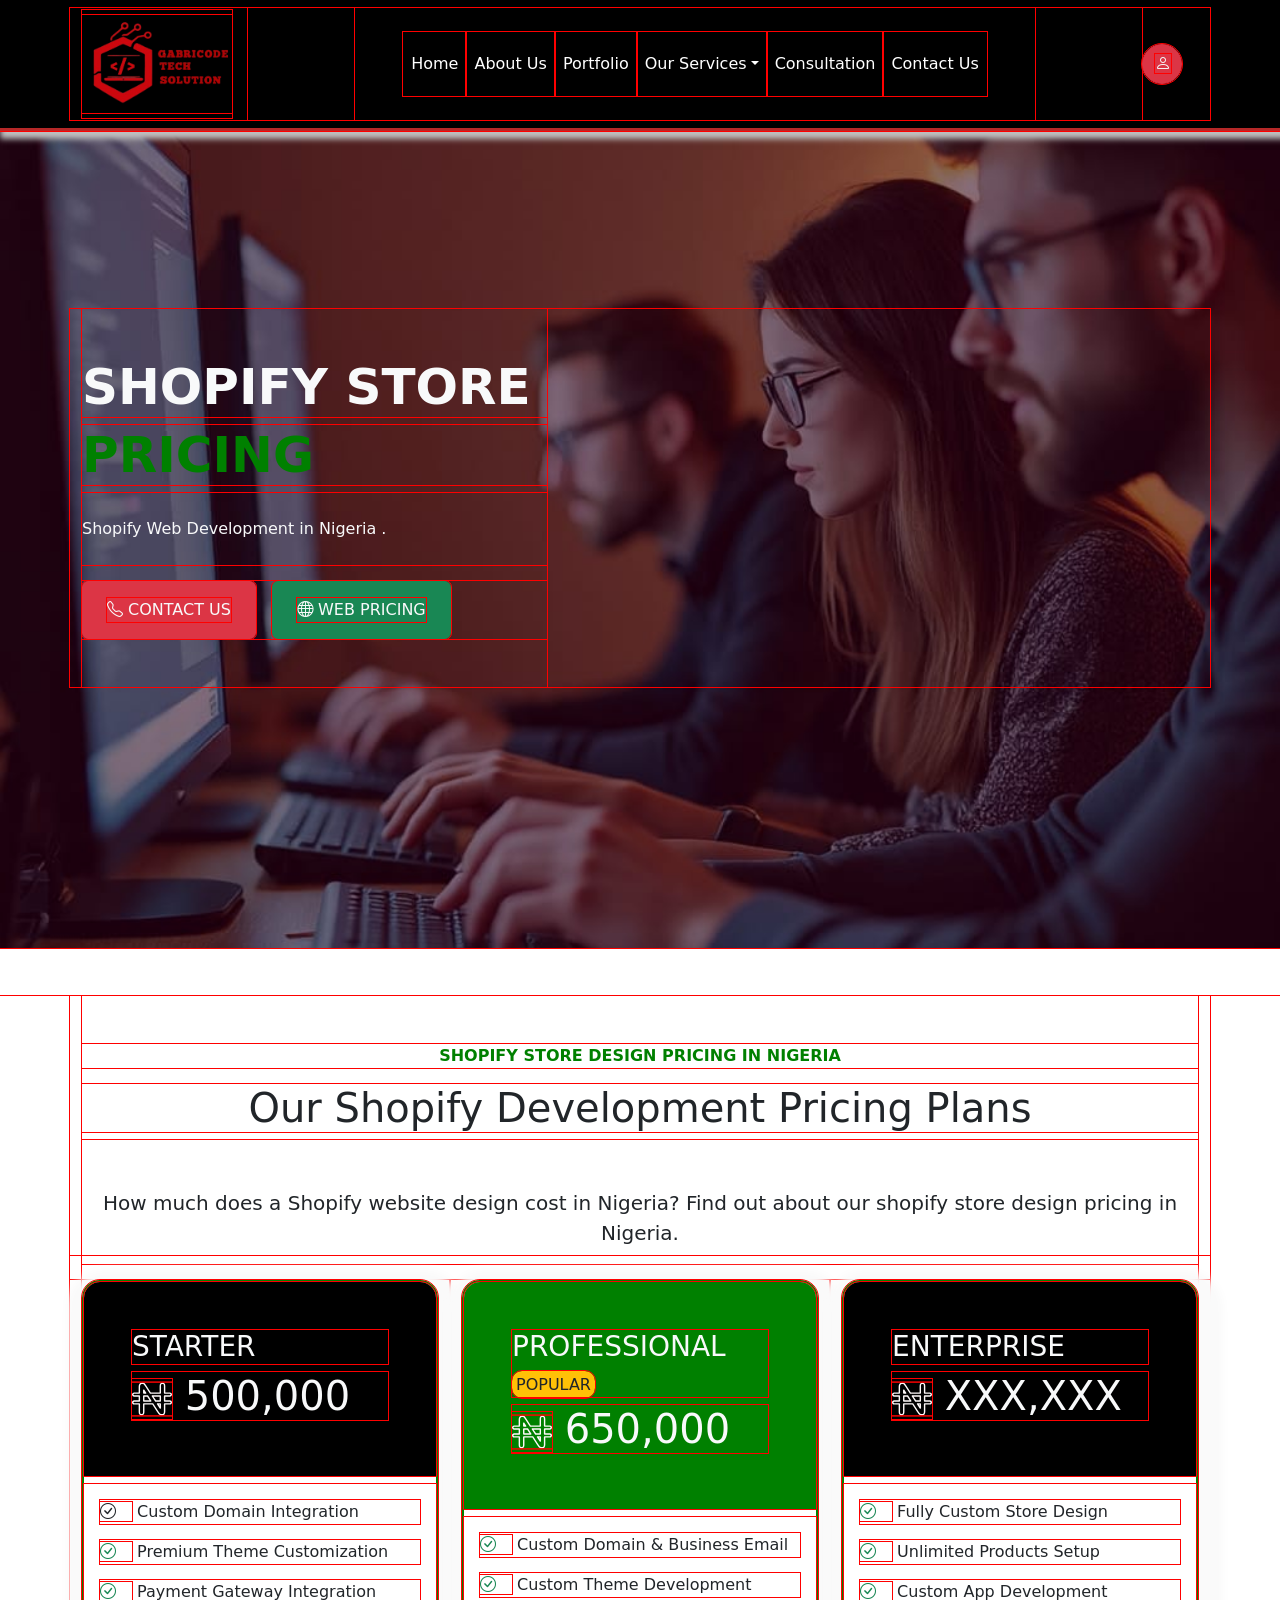
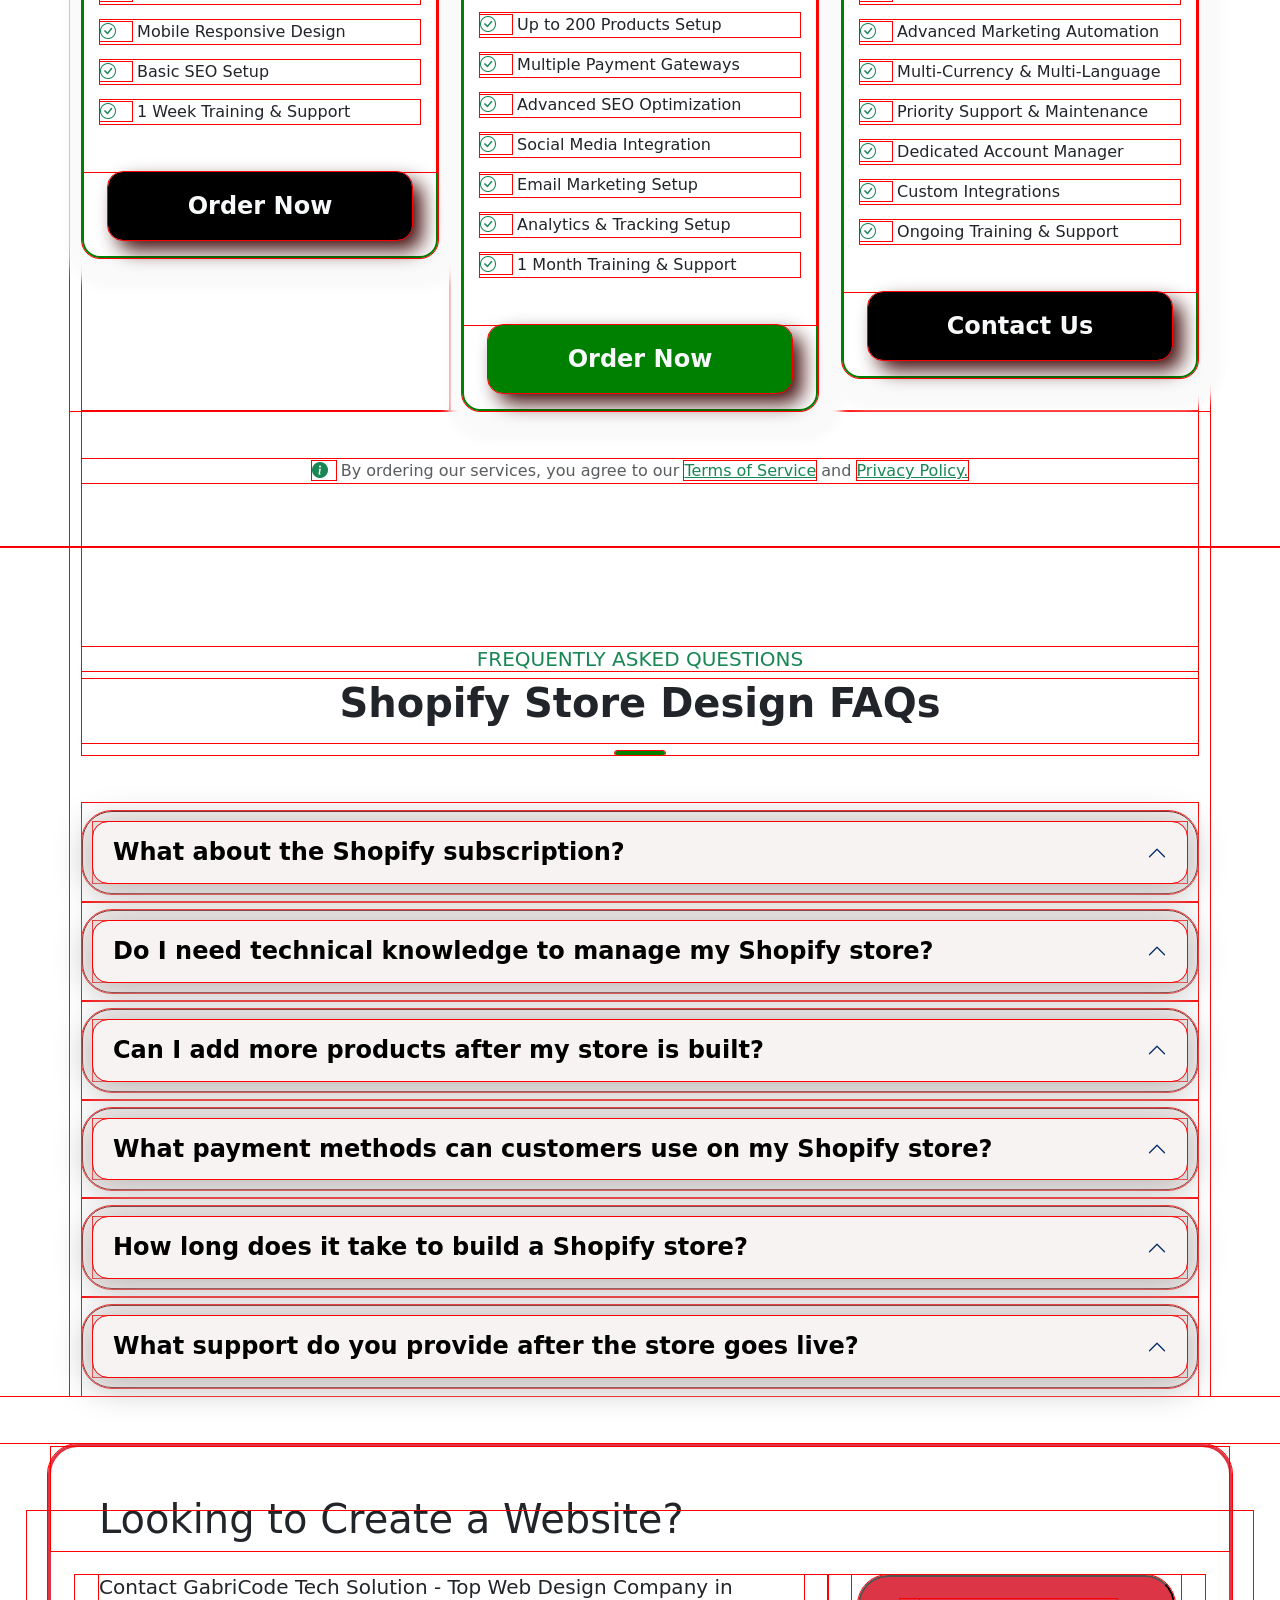
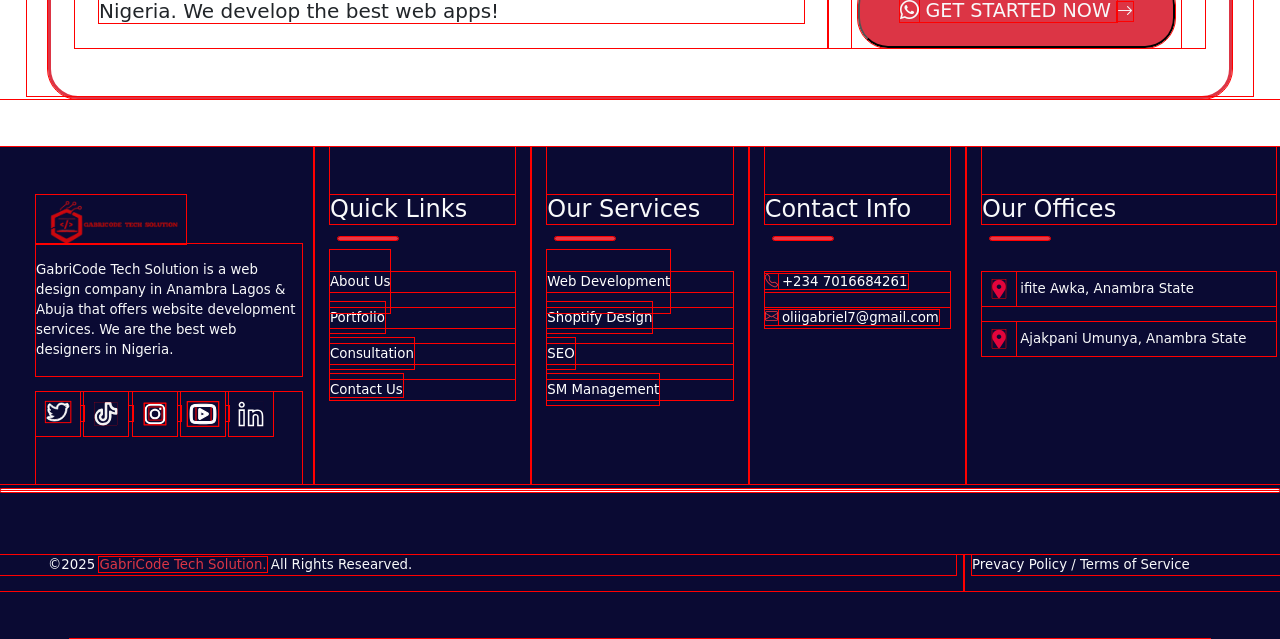
<file: shoptify.html>
<!DOCTYPE html>
<html lang="en">
<head>
    <meta charset="UTF-8">
    <meta name="viewport" content="width=device-width, initial-scale=1.0">
    <title>Document</title>
    <!-- <link href="https://cdn.jsdelivr.net/npm/bootstrap@5.0.2/dist/css/bootstrap.min.css" rel="stylesheet" integrity="sha384-EVSTQN3/azprG1Anm3QDgpJLIm9Nao0Yz1ztcQTwFspd3yD65VohhpuuCOmLASjC" crossorigin="anonymous"> -->
    <link rel="stylesheet" href="https://cdn.jsdelivr.net/npm/bootstrap-icons@1.3.0/font/bootstrap-icons.css">
    <link rel="stylesheet" href="style.css">
    <link rel="stylesheet" href="/bootstrap-5.3.3-dist/css/bootstrap.min.css">
    <script src="/bootstrap-5.3.3-dist/js/bootstrap.bundle.min.js" defer></script>
</head>
<style>
.contact{
    background-image: url(bimge.jpg);
    padding-top: 200px;
    color: white;
    height: 100%;

}
.touch{
    
    background-color: rgb(244, 228, 234);
    padding-bottom: 100px;
}
.contact-card {
    background: #000;
    color: #fff;
    border-radius: 25px;
    padding: 30px;
    
}
.contact-card{
    transition: transform 0.2s ease;
}
.contact-cards :hover{
    transform: translateY(-5px);
}
.contact-form {
    background: #fff;
    border-radius: 25px;
    padding: 30px;
    box-shadow: 0 10px 25px rgba(0,0,0,0.1);

}
#contacts{
    transition: transform 0.2s ease;
}
#contacts :hover{
    transform: translateY(-5px);
    
}
.btn-custom {
    background: linear-gradient(to right, #ff4656, #d60000);
    color: white;
    border-radius: 50px;
    padding: 15px 25px;
    border: none;
    width: 100%;
    font-weight: bold;
    letter-spacing: 1px;
}
#underlined {
    text-align: center;
    justify-content: center;
    justify-items: center;
    width: 50px;
    height: 4px;
    background: green;
    
}
.map-box {
    border-radius: 20px;
    overflow: hidden;
    box-shadow: 0 10px 25px rgba(0,0,0,0.1);
}
.whatsapps{
    border-radius: 20px;
}
.whatsapps :hover{
    border-color: red;
    border: 10px;

}
#whatsapp{
    padding: 20px 40px;
    border-radius: 30px;
}
@keyframes slideInLeft {
  from {
    opacity: 0;
    transform: translateX(-200px);
  }
  to {
    opacity: 1;
    transform: translateX(0);
  }
}

#slideLeft {
  animation: slideInLeft 2s ease forwards;
}
@keyframes slideInRight {
  from {
    opacity: 0;
    transform: translateX(200px);
  }
  to {
    opacity: 1;
    transform: translateX(0);
  }
}

#slideRight {
  animation: slideInRight 2s ease forwards;
}

</style>
<body>
    <nav class="navbar navbar-expand-lg   navbar-dark fixed-top">
        <div class="container">
            <div class="navbar-brand text-danger d-flex">
                <img src="image/1000689862-removebg-preview (1).png" alt="" style="width: 150px;">
            </div>
           
            <button class=" btn btn-danger d-block d-lg-none rounded-circle ms-auto me-3 d-flex align-items-center justify-content-center
            " style="width: 40px; height: 40px;" id="nav-buttons">
                <a href="create.html" class="text-light">
                    <i class="bi bi-person fd-5"style="width: 40px; height: 40px; " ></i>
                </a>

            </button>

            <button class="navbar-toggler"
            type="button"
            data-bs-toggle="collapse"
            data-bs-target="#menu">
            
            <span class="navbar-toggler-icon bg-dark"></span>
            </button>


            <div class="collapse navbar-collapse" id="menu">
                <ul class="navbar-nav navbar-nav-dark text-start mx-auto py-4 px-md-5 " id="navbar-nav">
                    <li class="nav-list text-center ">
                        <a href="index.html" class="nav-link  text-decoration-none">Home</a>
                    </li>
                    <li class="nav-list text-center">
                        <a href="about.html" class="nav-link  text-decoration-none">About Us</a>
                    </li>
                    <li class="nav-list text-center">
                        
                        <a href="index.html#portfolio" class="nav-link  text-decoration-none">Portfolio</a>
                    </li>

                    <li class="nav-list dropdown text-center">
                        <a class="nav-link dropdown-toggle  text-decoration-none" href="#" role="button" data-bs-toggle="dropdown">Our Services</a>
                        <ul class="dropdown-menu text-center">
                            <li><a class="dropdown-item  text-decoration-none" href="web.html">
                                Web Development
                            </a></li>
                            <li><a class="dropdown-item  text-decoration-none" href="shoptify.html">
                                Shopify Design
                            </a></li>
                            <li><a class="dropdown-item  text-decoration-none" href="seo.html">
                                SEO
                            </a></li>
                            <li><a class="dropdown-item  text-decoration-none" href="sm.html">
                                SM Management
                            </a></li>
                            
                        </ul>
                    </li>
    
                    <li class="nav-list text-center">
                        <a href="book.html" class="nav-link  text-decoration-none">Consultation</a>
                    </li>
                    <li class="nav-list text-center">
                        <a href="contact.html" class="nav-link  text-decoration-none">Contact Us</a>
                    </li>
                </ul>
            </div>

           
            <button class=" btn btn-danger d-none d-lg-block rounded-circle ms-auto me-3 d-flex align-items-center justify-content-center
            " style="width: 40px; height: 40px;" id="nav-buttons">
                <a href="create.html" class="text-light">
                    <i class="bi bi-person fd-5"style="width: 40px; height: 40px; " ></i>
                </a>

            </button>
            
        </div>
    </nav>

    <section id="overlay">
        <div class="my-5" id="firstsection">
            <div class="container">
                <div class="overlay col-md-5 col-lg-5 text-light pb-5">
                    <h1 class="pt-5 " style="font-size: 50px; font-weight: bolder;">
                        SHOPIFY STORE
                    </h1>
                    <h1 class="" style="color: green;font-size: 50px; font-weight: bolder;">
                        PRICING
                    </h1>
                    <p class="py-4">
                        Shopify Web Development in Nigeria .
                    </p>
                    <div class="d-flex">
                        <button class="btn btn-danger text-light px-4 py-3">
                            <a class="text-light text-decoration-none" href="contact.html" style="color: green;">
                                <div class="bi bi-telephone"> CONTACT US</div>
                            </a>
                        </button>
                        <button class="btn btn-success mx-3 py-3 px-4">
                            <a class=" text-light text-decoration-none" href="web.html" >
                                <div class="bi bi-globe"> WEB PRICING</div>
                            </a>
                        </button>
                    </div>

                </div>
            </div>
        </div>
    </section>

    <section>
        <div class="container">
            <div class="text-center py-5">
                <p class="fs-6 fw-bold" style="color: green;">
                    SHOPIFY STORE DESIGN PRICING IN NIGERIA
                </p>
                <h1 class="fs-1">
                    Our Shopify Development Pricing Plans
                </h1>
                <p class="pt-5 pb-3 fs-5">
                    How much does a Shopify website design cost in Nigeria? Find out about our shopify store design pricing in Nigeria.
                </p>

                <div class="row g-4">
                    <div class="col-lg-4" >
                        <div class="card text-start" style="background-color: rgb(255,255,255);border: 2px; border-style:solid; border-color: green; border-radius: 18px; box-shadow:5px 10px 10px 20px rgb(250, 250, 250); ">
                            <div class="card-title text-light p-5 rounded-top-4" style="background-color: black;">
                                <h3>
                                    STARTER
                                </h3>
                                <h1>
                                    <svg fill="#fffafa" version="1.1" id="Capa_1" xmlns="http://www.w3.org/2000/svg" xmlns:xlink="http://www.w3.org/1999/xlink" width="40px" height="40px" viewBox="0 0 84.99 84.99" xml:space="preserve" stroke="#fffafa" stroke-width="0.00084992"><g id="SVGRepo_bgCarrier" stroke-width="0"></g><g id="SVGRepo_tracerCarrier" stroke-linecap="round" stroke-linejoin="round"></g><g id="SVGRepo_iconCarrier"> <g> <g> <g> <path d="M63.611,77.556c-1.207,0-2.303-0.176-3.256-0.52c-0.947-0.338-1.854-0.892-2.691-1.641 c-0.842-0.751-1.645-1.65-2.377-2.674c-0.746-1.044-1.492-2.107-2.213-3.16l-9.885-15.154H26.451v15.539 c0,2.52-0.584,4.438-1.734,5.709c-1.162,1.278-2.611,1.899-4.428,1.899c-1.881,0-3.342-0.628-4.469-1.919 c-1.125-1.283-1.695-3.198-1.695-5.689V54.407h-9.58C2.039,54.407,0,52.368,0,49.862s2.039-4.545,4.545-4.545h9.58v-7.757h-9.58 C2.039,37.561,0,35.522,0,33.017s2.039-4.545,4.545-4.545h9.58V17.146c0-2.189,0.238-3.909,0.707-5.11 c0.586-1.39,1.508-2.464,2.834-3.322c1.326-0.86,2.719-1.278,4.258-1.278c1.189,0,2.221,0.194,3.061,0.579 c0.863,0.394,1.594,0.906,2.236,1.565c0.654,0.669,1.33,1.547,2.012,2.606c0.701,1.09,1.424,2.225,2.191,3.437l8.492,12.849 h18.746V15.046c0-2.554,0.547-4.484,1.625-5.739c1.082-1.259,2.506-1.871,4.352-1.871c1.908,0,3.371,0.613,4.469,1.874 c1.093,1.254,1.646,3.185,1.646,5.736v13.426h9.693c2.506,0,4.545,2.039,4.545,4.545s-2.039,4.544-4.545,4.544h-9.693v7.758 h9.693c2.506,0,4.545,2.038,4.545,4.545c0,2.506-2.039,4.543-4.545,4.543h-9.693v14.467 C70.754,74.716,68.418,77.556,63.611,77.556z M24.951,51.407h19.051c0.506,0,0.979,0.256,1.256,0.68l10.312,15.809 c0.688,1.01,1.426,2.055,2.157,3.081c0.604,0.841,1.256,1.575,1.938,2.183c0.549,0.492,1.121,0.846,1.707,1.055 c0.629,0.229,1.381,0.343,2.24,0.343c1.747,0,4.143,0,4.143-5.683V52.907c0-0.828,0.673-1.5,1.5-1.5h11.193 c0.853,0,1.545-0.693,1.545-1.545s-0.692-1.545-1.545-1.545H69.254c-0.828,0-1.5-0.672-1.5-1.5V36.061c0-0.828,0.672-1.5,1.5-1.5 h11.193c0.852,0,1.545-0.692,1.545-1.544s-0.693-1.545-1.545-1.545H69.254c-0.828,0-1.5-0.672-1.5-1.5V15.046 c0-2.25-0.494-3.29-0.91-3.767c-0.363-0.418-0.908-0.844-2.205-0.844c-0.971,0-1.572,0.239-2.076,0.826 c-0.409,0.479-0.899,1.523-0.899,3.784v14.926c0,0.828-0.672,1.5-1.5,1.5H39.109c-0.504,0-0.975-0.253-1.252-0.673l-8.951-13.545 c-0.781-1.23-1.5-2.359-2.197-3.443c-0.572-0.891-1.123-1.609-1.637-2.135c-0.379-0.391-0.814-0.694-1.334-0.932 c-0.439-0.201-1.068-0.308-1.814-0.308c-0.955,0-1.789,0.253-2.627,0.796c-0.816,0.529-1.352,1.144-1.686,1.934 c-0.172,0.44-0.486,1.602-0.486,3.981v12.825c0,0.828-0.672,1.5-1.5,1.5H4.545C3.693,31.472,3,32.165,3,33.017 s0.693,1.544,1.545,1.544h11.08c0.828,0,1.5,0.672,1.5,1.5v10.757c0,0.828-0.672,1.5-1.5,1.5H4.545 C3.693,48.317,3,49.011,3,49.862s0.693,1.545,1.545,1.545h11.08c0.828,0,1.5,0.672,1.5,1.5v17.039 c0,1.719,0.33,3.004,0.953,3.715c0.547,0.627,1.207,0.895,2.211,0.895c0.963,0,1.621-0.273,2.205-0.917 c0.625-0.688,0.957-1.966,0.957-3.69V52.907C23.451,52.079,24.123,51.407,24.951,51.407z M60.162,63.331 c-0.494,0-0.969-0.246-1.252-0.674l-5.896-8.924c-0.303-0.461-0.33-1.052-0.067-1.537c0.262-0.486,0.771-0.789,1.319-0.789h5.896 c0.828,0,1.5,0.672,1.5,1.5v8.924c0,0.662-0.436,1.246-1.068,1.437C60.451,63.31,60.305,63.331,60.162,63.331z M57.055,54.407 l1.607,2.432v-2.432H57.055z M60.162,48.317h-9.92c-0.504,0-0.975-0.253-1.252-0.673l-7.107-10.757 c-0.305-0.461-0.332-1.052-0.07-1.538c0.262-0.485,0.77-0.789,1.32-0.789h17.029c0.828,0,1.5,0.672,1.5,1.5v10.757 C61.662,47.646,60.99,48.317,60.162,48.317z M51.049,45.317h7.613v-7.757h-12.74L51.049,45.317z M40.029,48.317H24.951 c-0.828,0-1.5-0.672-1.5-1.5V36.061c0-0.828,0.672-1.5,1.5-1.5h8.063c0.506,0,0.979,0.256,1.256,0.681l7.016,10.757 c0.301,0.461,0.324,1.049,0.063,1.533C41.086,48.017,40.58,48.317,40.029,48.317z M26.451,45.317H37.26l-5.059-7.757h-5.75 V45.317z M29.041,31.473h-4.09c-0.828,0-1.5-0.672-1.5-1.5v-6.271c0-0.664,0.436-1.249,1.072-1.438 c0.635-0.188,1.322,0.062,1.684,0.618l4.09,6.271c0.301,0.461,0.326,1.05,0.064,1.534C30.098,31.17,29.592,31.473,29.041,31.473z "></path> </g> </g> </g> </g></svg>                    
                                    500,000
                                </h1>
                            </div>
                            <div class="card-body pb-5">
                                <p class="card-text ">
                                    <i class="bi bi-check-circle success pe-3"></i> Custom Domain Integration
                                </p>
                                <p class="card-text ">
                                    <i class="bi bi-check-circle text-success pe-3"></i> Premium Theme Customization
                                </p>
                                <p class="card-text ">
                                    <i class="bi bi-check-circle text-success pe-3"></i> Payment Gateway Integration
                                </p>
                                <p class="card-text ">
                                    <i class="bi bi-check-circle text-success pe-3"></i> Mobile Responsive Design
                                </p>
                                <p class="card-text ">
                                    <i class="bi bi-check-circle text-success pe-3"></i> Basic SEO Setup
                                </p>
                                <p class="card-text ">
                                    <i class="bi bi-check-circle text-success pe-3"></i> 1 Week Training & Support
                                </p>
                            </div>
                            <a href="https://wa.me/2347016684261" target="_blank" class="text-light text-center fs-4 fw-bold mb-3 p-3 mx-4" style="background-color: black; border: #d60000 10px; border-radius: 15px; text-decoration: none; box-shadow: 10px 10px 20px rgb(63, 9, 9); ">
                                Order Now
                            </a>
                        </div>
                    </div>

                    <div class="col-lg-4" >
                        <div class="card text-start" style="background-color: rgb(255,255,255);border: 2px; border-style:solid; border-color: green; border-radius: 18px; box-shadow:5px 10px 10px 20px rgb(250, 250, 250); ">
                            <div class="card-title text-light p-5 rounded-top-4" style="background-color: green;">
                                <h3>
                                    PROFESSIONAL <span class="p bg-warning p-1 text-dark fs-6" style="border-radius: 10px;">POPULAR</span>
                                </h3>
                                <h1>
                                    <svg fill="#fffafa" version="1.1" id="Capa_1" xmlns="http://www.w3.org/2000/svg" xmlns:xlink="http://www.w3.org/1999/xlink" width="40px" height="40px" viewBox="0 0 84.99 84.99" xml:space="preserve" stroke="#fffafa" stroke-width="0.00084992"><g id="SVGRepo_bgCarrier" stroke-width="0"></g><g id="SVGRepo_tracerCarrier" stroke-linecap="round" stroke-linejoin="round"></g><g id="SVGRepo_iconCarrier"> <g> <g> <g> <path d="M63.611,77.556c-1.207,0-2.303-0.176-3.256-0.52c-0.947-0.338-1.854-0.892-2.691-1.641 c-0.842-0.751-1.645-1.65-2.377-2.674c-0.746-1.044-1.492-2.107-2.213-3.16l-9.885-15.154H26.451v15.539 c0,2.52-0.584,4.438-1.734,5.709c-1.162,1.278-2.611,1.899-4.428,1.899c-1.881,0-3.342-0.628-4.469-1.919 c-1.125-1.283-1.695-3.198-1.695-5.689V54.407h-9.58C2.039,54.407,0,52.368,0,49.862s2.039-4.545,4.545-4.545h9.58v-7.757h-9.58 C2.039,37.561,0,35.522,0,33.017s2.039-4.545,4.545-4.545h9.58V17.146c0-2.189,0.238-3.909,0.707-5.11 c0.586-1.39,1.508-2.464,2.834-3.322c1.326-0.86,2.719-1.278,4.258-1.278c1.189,0,2.221,0.194,3.061,0.579 c0.863,0.394,1.594,0.906,2.236,1.565c0.654,0.669,1.33,1.547,2.012,2.606c0.701,1.09,1.424,2.225,2.191,3.437l8.492,12.849 h18.746V15.046c0-2.554,0.547-4.484,1.625-5.739c1.082-1.259,2.506-1.871,4.352-1.871c1.908,0,3.371,0.613,4.469,1.874 c1.093,1.254,1.646,3.185,1.646,5.736v13.426h9.693c2.506,0,4.545,2.039,4.545,4.545s-2.039,4.544-4.545,4.544h-9.693v7.758 h9.693c2.506,0,4.545,2.038,4.545,4.545c0,2.506-2.039,4.543-4.545,4.543h-9.693v14.467 C70.754,74.716,68.418,77.556,63.611,77.556z M24.951,51.407h19.051c0.506,0,0.979,0.256,1.256,0.68l10.312,15.809 c0.688,1.01,1.426,2.055,2.157,3.081c0.604,0.841,1.256,1.575,1.938,2.183c0.549,0.492,1.121,0.846,1.707,1.055 c0.629,0.229,1.381,0.343,2.24,0.343c1.747,0,4.143,0,4.143-5.683V52.907c0-0.828,0.673-1.5,1.5-1.5h11.193 c0.853,0,1.545-0.693,1.545-1.545s-0.692-1.545-1.545-1.545H69.254c-0.828,0-1.5-0.672-1.5-1.5V36.061c0-0.828,0.672-1.5,1.5-1.5 h11.193c0.852,0,1.545-0.692,1.545-1.544s-0.693-1.545-1.545-1.545H69.254c-0.828,0-1.5-0.672-1.5-1.5V15.046 c0-2.25-0.494-3.29-0.91-3.767c-0.363-0.418-0.908-0.844-2.205-0.844c-0.971,0-1.572,0.239-2.076,0.826 c-0.409,0.479-0.899,1.523-0.899,3.784v14.926c0,0.828-0.672,1.5-1.5,1.5H39.109c-0.504,0-0.975-0.253-1.252-0.673l-8.951-13.545 c-0.781-1.23-1.5-2.359-2.197-3.443c-0.572-0.891-1.123-1.609-1.637-2.135c-0.379-0.391-0.814-0.694-1.334-0.932 c-0.439-0.201-1.068-0.308-1.814-0.308c-0.955,0-1.789,0.253-2.627,0.796c-0.816,0.529-1.352,1.144-1.686,1.934 c-0.172,0.44-0.486,1.602-0.486,3.981v12.825c0,0.828-0.672,1.5-1.5,1.5H4.545C3.693,31.472,3,32.165,3,33.017 s0.693,1.544,1.545,1.544h11.08c0.828,0,1.5,0.672,1.5,1.5v10.757c0,0.828-0.672,1.5-1.5,1.5H4.545 C3.693,48.317,3,49.011,3,49.862s0.693,1.545,1.545,1.545h11.08c0.828,0,1.5,0.672,1.5,1.5v17.039 c0,1.719,0.33,3.004,0.953,3.715c0.547,0.627,1.207,0.895,2.211,0.895c0.963,0,1.621-0.273,2.205-0.917 c0.625-0.688,0.957-1.966,0.957-3.69V52.907C23.451,52.079,24.123,51.407,24.951,51.407z M60.162,63.331 c-0.494,0-0.969-0.246-1.252-0.674l-5.896-8.924c-0.303-0.461-0.33-1.052-0.067-1.537c0.262-0.486,0.771-0.789,1.319-0.789h5.896 c0.828,0,1.5,0.672,1.5,1.5v8.924c0,0.662-0.436,1.246-1.068,1.437C60.451,63.31,60.305,63.331,60.162,63.331z M57.055,54.407 l1.607,2.432v-2.432H57.055z M60.162,48.317h-9.92c-0.504,0-0.975-0.253-1.252-0.673l-7.107-10.757 c-0.305-0.461-0.332-1.052-0.07-1.538c0.262-0.485,0.77-0.789,1.32-0.789h17.029c0.828,0,1.5,0.672,1.5,1.5v10.757 C61.662,47.646,60.99,48.317,60.162,48.317z M51.049,45.317h7.613v-7.757h-12.74L51.049,45.317z M40.029,48.317H24.951 c-0.828,0-1.5-0.672-1.5-1.5V36.061c0-0.828,0.672-1.5,1.5-1.5h8.063c0.506,0,0.979,0.256,1.256,0.681l7.016,10.757 c0.301,0.461,0.324,1.049,0.063,1.533C41.086,48.017,40.58,48.317,40.029,48.317z M26.451,45.317H37.26l-5.059-7.757h-5.75 V45.317z M29.041,31.473h-4.09c-0.828,0-1.5-0.672-1.5-1.5v-6.271c0-0.664,0.436-1.249,1.072-1.438 c0.635-0.188,1.322,0.062,1.684,0.618l4.09,6.271c0.301,0.461,0.326,1.05,0.064,1.534C30.098,31.17,29.592,31.473,29.041,31.473z "></path> </g> </g> </g> </g></svg>                    
                                    650,000
                                </h1>
                            </div>
                            <div class="card-body pb-5">
                                <p class="card-text ">
                                    <i class="bi bi-check-circle text-success pe-3"></i> Custom Domain & Business Email
                                </p>
                                <p class="card-text ">
                                    <i class="bi bi-check-circle text-success pe-3"></i> Custom Theme Development
                                </p>
                                <p class="card-text ">
                                    <i class="bi bi-check-circle text-success pe-3"></i> Up to 200 Products Setup
                                </p>
                                <p class="card-text ">
                                    <i class="bi bi-check-circle text-success pe-3"></i> Multiple Payment Gateways
                                </p>
                                <p class="card-text ">
                                    <i class="bi bi-check-circle text-success pe-3"></i> Advanced SEO Optimization
                                </p>
                                <p class="card-text ">
                                    <i class="bi bi-check-circle text-success pe-3"></i> Social Media Integration
                                </p>
                                <p class="card-text ">
                                    <i class="bi bi-check-circle text-success pe-3"></i> Email Marketing Setup
                                </p>
                                <p class="card-text ">
                                    <i class="bi bi-check-circle text-success pe-3"></i> Analytics & Tracking Setup
                                </p>
                                <p class="card-text ">
                                    <i class="bi bi-check-circle text-success pe-3"></i> 1 Month Training & Support
                                </p>
                            </div>
                            <a href="https://wa.me/2347016684261" target="_blank" class=" text-light text-center fs-4 fw-bold mb-3 p-3 mx-4" style="border: #d60000 10px; border-radius: 15px; text-decoration: none; background-color: green; box-shadow: 10px 10px 20px rgb(63, 9, 9); " >
                                Order Now
                            </a>
                        </div>
                    </div>

                    <div class="col-lg-4" >
                        <div class="card text-start" style="background-color: rgb(255,255,255);border: 2px; border-style:solid; border-color: green; border-radius: 18px; box-shadow:5px 10px 10px 20px rgb(250, 250, 250); ">
                            <div class="card-title text-light p-5 rounded-top-4" style="background-color: black;">
                                <h3>
                                    ENTERPRISE
                                </h3>
                                <h1>
                                    <svg fill="#fffafa" version="1.1" id="Capa_1" xmlns="http://www.w3.org/2000/svg" xmlns:xlink="http://www.w3.org/1999/xlink" width="40px" height="40px" viewBox="0 0 84.99 84.99" xml:space="preserve" stroke="#fffafa" stroke-width="0.00084992"><g id="SVGRepo_bgCarrier" stroke-width="0"></g><g id="SVGRepo_tracerCarrier" stroke-linecap="round" stroke-linejoin="round"></g><g id="SVGRepo_iconCarrier"> <g> <g> <g> <path d="M63.611,77.556c-1.207,0-2.303-0.176-3.256-0.52c-0.947-0.338-1.854-0.892-2.691-1.641 c-0.842-0.751-1.645-1.65-2.377-2.674c-0.746-1.044-1.492-2.107-2.213-3.16l-9.885-15.154H26.451v15.539 c0,2.52-0.584,4.438-1.734,5.709c-1.162,1.278-2.611,1.899-4.428,1.899c-1.881,0-3.342-0.628-4.469-1.919 c-1.125-1.283-1.695-3.198-1.695-5.689V54.407h-9.58C2.039,54.407,0,52.368,0,49.862s2.039-4.545,4.545-4.545h9.58v-7.757h-9.58 C2.039,37.561,0,35.522,0,33.017s2.039-4.545,4.545-4.545h9.58V17.146c0-2.189,0.238-3.909,0.707-5.11 c0.586-1.39,1.508-2.464,2.834-3.322c1.326-0.86,2.719-1.278,4.258-1.278c1.189,0,2.221,0.194,3.061,0.579 c0.863,0.394,1.594,0.906,2.236,1.565c0.654,0.669,1.33,1.547,2.012,2.606c0.701,1.09,1.424,2.225,2.191,3.437l8.492,12.849 h18.746V15.046c0-2.554,0.547-4.484,1.625-5.739c1.082-1.259,2.506-1.871,4.352-1.871c1.908,0,3.371,0.613,4.469,1.874 c1.093,1.254,1.646,3.185,1.646,5.736v13.426h9.693c2.506,0,4.545,2.039,4.545,4.545s-2.039,4.544-4.545,4.544h-9.693v7.758 h9.693c2.506,0,4.545,2.038,4.545,4.545c0,2.506-2.039,4.543-4.545,4.543h-9.693v14.467 C70.754,74.716,68.418,77.556,63.611,77.556z M24.951,51.407h19.051c0.506,0,0.979,0.256,1.256,0.68l10.312,15.809 c0.688,1.01,1.426,2.055,2.157,3.081c0.604,0.841,1.256,1.575,1.938,2.183c0.549,0.492,1.121,0.846,1.707,1.055 c0.629,0.229,1.381,0.343,2.24,0.343c1.747,0,4.143,0,4.143-5.683V52.907c0-0.828,0.673-1.5,1.5-1.5h11.193 c0.853,0,1.545-0.693,1.545-1.545s-0.692-1.545-1.545-1.545H69.254c-0.828,0-1.5-0.672-1.5-1.5V36.061c0-0.828,0.672-1.5,1.5-1.5 h11.193c0.852,0,1.545-0.692,1.545-1.544s-0.693-1.545-1.545-1.545H69.254c-0.828,0-1.5-0.672-1.5-1.5V15.046 c0-2.25-0.494-3.29-0.91-3.767c-0.363-0.418-0.908-0.844-2.205-0.844c-0.971,0-1.572,0.239-2.076,0.826 c-0.409,0.479-0.899,1.523-0.899,3.784v14.926c0,0.828-0.672,1.5-1.5,1.5H39.109c-0.504,0-0.975-0.253-1.252-0.673l-8.951-13.545 c-0.781-1.23-1.5-2.359-2.197-3.443c-0.572-0.891-1.123-1.609-1.637-2.135c-0.379-0.391-0.814-0.694-1.334-0.932 c-0.439-0.201-1.068-0.308-1.814-0.308c-0.955,0-1.789,0.253-2.627,0.796c-0.816,0.529-1.352,1.144-1.686,1.934 c-0.172,0.44-0.486,1.602-0.486,3.981v12.825c0,0.828-0.672,1.5-1.5,1.5H4.545C3.693,31.472,3,32.165,3,33.017 s0.693,1.544,1.545,1.544h11.08c0.828,0,1.5,0.672,1.5,1.5v10.757c0,0.828-0.672,1.5-1.5,1.5H4.545 C3.693,48.317,3,49.011,3,49.862s0.693,1.545,1.545,1.545h11.08c0.828,0,1.5,0.672,1.5,1.5v17.039 c0,1.719,0.33,3.004,0.953,3.715c0.547,0.627,1.207,0.895,2.211,0.895c0.963,0,1.621-0.273,2.205-0.917 c0.625-0.688,0.957-1.966,0.957-3.69V52.907C23.451,52.079,24.123,51.407,24.951,51.407z M60.162,63.331 c-0.494,0-0.969-0.246-1.252-0.674l-5.896-8.924c-0.303-0.461-0.33-1.052-0.067-1.537c0.262-0.486,0.771-0.789,1.319-0.789h5.896 c0.828,0,1.5,0.672,1.5,1.5v8.924c0,0.662-0.436,1.246-1.068,1.437C60.451,63.31,60.305,63.331,60.162,63.331z M57.055,54.407 l1.607,2.432v-2.432H57.055z M60.162,48.317h-9.92c-0.504,0-0.975-0.253-1.252-0.673l-7.107-10.757 c-0.305-0.461-0.332-1.052-0.07-1.538c0.262-0.485,0.77-0.789,1.32-0.789h17.029c0.828,0,1.5,0.672,1.5,1.5v10.757 C61.662,47.646,60.99,48.317,60.162,48.317z M51.049,45.317h7.613v-7.757h-12.74L51.049,45.317z M40.029,48.317H24.951 c-0.828,0-1.5-0.672-1.5-1.5V36.061c0-0.828,0.672-1.5,1.5-1.5h8.063c0.506,0,0.979,0.256,1.256,0.681l7.016,10.757 c0.301,0.461,0.324,1.049,0.063,1.533C41.086,48.017,40.58,48.317,40.029,48.317z M26.451,45.317H37.26l-5.059-7.757h-5.75 V45.317z M29.041,31.473h-4.09c-0.828,0-1.5-0.672-1.5-1.5v-6.271c0-0.664,0.436-1.249,1.072-1.438 c0.635-0.188,1.322,0.062,1.684,0.618l4.09,6.271c0.301,0.461,0.326,1.05,0.064,1.534C30.098,31.17,29.592,31.473,29.041,31.473z "></path> </g> </g> </g> </g></svg>                    
                                    XXX,XXX
                                </h1>
                            </div>
                            <div class="card-body pb-5">
                                <p class="card-text ">
                                    <i class="bi bi-check-circle text-success pe-3"></i> Fully Custom Store Design
                                </p>
                                <p class="card-text ">
                                    <i class="bi bi-check-circle text-success pe-3"></i> Unlimited Products Setup
                                </p>
                                <p class="card-text ">
                                    <i class="bi bi-check-circle text-success pe-3"></i> Custom App Development
                                </p>
                                <p class="card-text ">
                                    <i class="bi bi-check-circle text-success pe-3"></i> Advanced Marketing Automation
                                </p>
                                <p class="card-text ">
                                    <i class="bi bi-check-circle text-success pe-3"></i> Multi-Currency & Multi-Language
                                </p>
                                <p class="card-text ">
                                    <i class="bi bi-check-circle text-success pe-3"></i> Priority Support & Maintenance
                                </p>
                                <p class="card-text ">
                                    <i class="bi bi-check-circle text-success pe-3"></i> Dedicated Account Manager
                                </p>
                                <p class="card-text ">
                                    <i class="bi bi-check-circle text-success pe-3"></i> Custom Integrations
                                </p>
                                <p class="card-text ">
                                    <i class="bi bi-check-circle text-success pe-3"></i> Ongoing Training & Support
                                </p>
                            </div>
                            <a href="contact.html" class="text-light text-center fs-4 fw-bold mb-3 p-3 mx-4" style="background-color: black; border: #d60000 10px; border-radius: 15px; box-shadow: 10px 10px 20px rgb(63, 9, 9); text-decoration: none;" >
                                Contact Us
                            </a>
                        </div>
                    </div>
                </div>

                <div class="text-center text-muted pt-5 fs-6">
                    <p>
                        <i class="bi bi-info-circle-fill pe-2 text-success"></i>
                        By ordering our services, you agree to our <span><a  href="#" class="text-success" style="text-decoration: underline;">Terms of Service</a></span> and <span><a  href="#" class="text-success" style="text-decoration: underline;">Privacy Policy.</a></span>
                    </p>
                </div>
            </div>
        </div>
    </section>

    <section>
        <div class="container-md">
            <div class="FREQUENTLY">
                <div class="text-center">
                    <h5 class="text-success">
                        FREQUENTLY ASKED QUESTIONS
                    </h5>
                    <h1 class="fw-bolder fs-1 pb-3">
                        Shopify Store Design FAQs 
                    </h1>
                    <div class="underline mb-5 text-center " id="underlined"></div>
                </div>
            </div>
            
            <div class="accordion py-2" id="accordion">
                <div class="accordion-item" id="accordiony-item">
                    <h3 class="accordion-header">
                        <button class="accordion-button" 
                            type="button" 
                            data-bs-toggle="collapse" 
                            data-bs-target="#collapseOne" 
                            aria-expanded="true" 
                            aria-controls="collapseOne" id="accordiony">
                            What about the Shopify subscription?
                        </button>
                    </h3>
                    <div id="collapseOne" class="accordion-collapse collapse " data-bs-parent="#accordion">
                        <div class="accordion-body">
                            <p class="py-4">
                                The monthly Shopify subscription is not included in our packages and will be your responsibility. You'll need to choose and pay for your preferred Shopify plan directly with Shopify. We'll guide you through selecting the right plan for your needs and help with the setup process! 
                            </p>
                        </div>
                    </div>
                </div>
                
            </div>

            <div class="accordion py-2" id="accordion">
                <div class="accordion-item" id="accordiony-item">
                    <h1 class="accordion-header">
                        <button class="accordion-button" 
                            type="button" 
                            data-bs-toggle="collapse" 
                            data-bs-target="#collapseTwo" 
                            aria-expanded="true" 
                            aria-controls="collapseTwo" id="accordiony">
                            Do I need technical knowledge to manage my Shopify store?
                        </button>
                    </h1>
                    <div id="collapseTwo" class="accordion-collapse collapse " data-bs-parent="#accordion">
                        <div class="accordion-body">
                            <p class="py-4">
                                Not at all! Shopify is user-friendly and designed for non-technical users. We provide comprehensive training with each package to show you how to add products, manage orders, and update your store. Plus, our support team is always available via <a href="https://wa.me/2347016684261" style="color: green;" target="_blank">WhatsApp</a> to help!
                            </p>
                        </div>
                    </div>
                </div>
                
            </div>

            <div class="accordion py-2" id="accordion">
                <div class="accordion-item" id="accordiony-item">
                    <h1 class="accordion-header">
                        <button class="accordion-button" 
                            type="button" 
                            data-bs-toggle="collapse" 
                            data-bs-target="#collapseThree" 
                            aria-expanded="true" 
                            aria-controls="collapseThree" id="accordiony">
                            Can I add more products after my store is built?
                        </button>
                    </h1>
                    <div id="collapseThree" class="accordion-collapse collapse " data-bs-parent="#accordion">
                        <div class="accordion-body">
                            <p class="py-4">
                                Absolutely! The product limits in our packages refer to the initial setup we'll handle for you. Once your store is live, you can add unlimited products yourself at no additional cost. We'll train you on how to add and manage products effectively during our training sessions.
                            </p>
                        </div>
                    </div>
                </div>
                
            </div>

            <div class="accordion py-2" id="accordion">
                <div class="accordion-item" id="accordiony-item">
                    <h1 class="accordion-header">
                        <button class="accordion-button" 
                            type="button" 
                            data-bs-toggle="collapse" 
                            data-bs-target="#collapseFour" 
                            aria-expanded="true" 
                            aria-controls="collapseFour" id="accordiony">
                            What payment methods can customers use on my Shopify store?
                        </button>
                    </h1>
                    <div id="collapseFour" class="accordion-collapse collapse " data-bs-parent="#accordion">
                        <div class="accordion-body">
                            <p class="py-4">
                                We'll integrate popular payment gateways including Shopify Payments, Stripe, PayPal, Paystack, and Flutterwave, enabling customers worldwide to pay via card, bank transfer, mobile money, or other local payment methods. For Professional and Enterprise plans, we can set up multiple payment options to give your customers maximum flexibility and boost conversions!
                            </p>
                        </div>
                    </div>
                </div>
                
            </div>

            <div class="accordion py-2" id="accordion">
                <div class="accordion-item" id="accordiony-item">
                    <h1 class="accordion-header">
                        <button class="accordion-button" 
                            type="button" 
                            data-bs-toggle="collapse" 
                            data-bs-target="#collapseFive" 
                            aria-expanded="true" 
                            aria-controls="collapseFive" id="accordiony">
                            How long does it take to build a Shopify store?
                        </button>
                    </h1>
                    <div id="collapseFive" class="accordion-collapse collapse " data-bs-parent="#accordion">
                        <div class="accordion-body">
                            <p class="py-4">
                                Development time varies by package: Starter takes 1-2 weeks, Professional takes 2-4 weeks, and Enterprise takes 4-6 weeks depending on customization complexity. We'll provide a detailed timeline during our initial consultation to ensure your store launches on schedule!
                            </p>
                        </div>
                    </div>
                </div>
            </div>

            <div class="accordion py-2" id="accordion">
                <div class="accordion-item" id="accordiony-item">
                    <h1 class="accordion-header">
                        <button class="accordion-button" 
                            type="button" 
                            data-bs-toggle="collapse" 
                            data-bs-target="#collapseSix" 
                            aria-expanded="true" 
                            aria-controls="collapseSix" id="accordiony">
                            What support do you provide after the store goes live?
                        </button>
                    </h1>
                    <div id="collapseSix" class="accordion-collapse collapse " data-bs-parent="#accordion">
                        <div class="accordion-body">
                            <p class="py-4">
                                All packages include post-launch support ranging from 1 week to ongoing support for Enterprise clients. This covers technical issues, training, updates, and guidance. We're committed to your success! Reach out via 
                                <a style="color: green; text-decoration: underline;" href="https://wa.me/2347016684261" target="_blank"><i class="bi bi-whatsapp" style="color: green; text-decoration: underline;"></i> WhatsApp: 07016684261.</a> or <a href="mailto:oliigabriel7@gmail.com" target="_blank" style="color:green; text-decoration: underline;">email</a> anytime.
                            </p>
                        </div>
                    </div>
                </div>
                
            </div>

        </div>
    </section>

    



    <section class="bg-danger text-light py-5 d-block d-lg-none text-center">
        <div class="">
            <h1 class="px-5">
                Looking to Create a Website?
            </h1>
            <p class="fs-4 px-2 py-4">
                Contact GabriCode Tech Solution - Top Web Design Company in Nigeria. We develop the best web apps!
            </p>
            <button class="bg-light text-danger" id="whatsapp">
                <a class="text-danger text-decoration-none fs-5" href="https://wa.me/2347016684261">
                    <i class="bi bi-whatsapp"></i>
                    GET STARTED NOW
                </a>
                <i class="bi bi-arrow-right"></i>
            </button>
        </div>
    </section>


    <section class="d-none d-lg-block">
        <div class="border border-danger border-3 m-5" style="border-radius: 30px;">
            <h1 class="pt-5 pb-2 px-5">
                Looking to Create a Website?
            </h1>
            <div class="row g-5 px-5 pb-5 pt-3">
                <div class="col-md-12 col-lg-8 text-lg-start">
                    <h5 class="">
                        Contact GabriCode Tech Solution - Top Web Design Company in Nigeria. We develop the best web apps!
                    </h5>
                </div>
                <div class="col-md-12 col-lg-4">
                    <div class="text-center">
                        <button class="bg-danger text-light" id="whatsapp">
                            <a class="text-light text-decoration-none" target="_blank" href="https://wa.me/2347016684261" style="font-size: larger;">
                                <i class="bi bi-whatsapp"></i>
                                GET STARTED NOW
                            </a>
                            <i class="bi bi-arrow-right"></i>
                        </button>
                    </div>
                </div>
            </div>
        </div>
    </section>


    <section>
        <div class="secondy">
            <div class="row">
                <div class="col-md-12 col-lg-3 ps-5 pt-5 text-light">
                    <img src="image/new_logo_1-removebg-preview.png" alt="" style="width: 150px;">
                    <p class="py-3">
                        GabriCode Tech Solution is a web design company in Anambra Lagos & Abuja that offers website development services. We are the best web designers in Nigeria.
                    </p>
                    <div class="socia pb-5">
                        <a href="#">
                            <svg fill="#ffffff" xmlns="http://www.w3.org/2000/svg"  preserveAspectRatio="xMidYMid" width="44px" height="44px" viewBox="-15.91 -15.91 63.63 63.63" stroke="#ffffff" ><g id="SVGRepo_bgCarrier" stroke-width="0"></g><g id="SVGRepo_tracerCarrier" stroke-linecap="round" stroke-linejoin="round"></g><g id="SVGRepo_iconCarrier"> <path d="M20.877,2.000 C22.519,2.000 24.382,2.652 25.426,3.738 C26.724,3.486 27.949,3.025 29.050,2.386 C28.625,3.687 27.718,4.779 26.540,5.469 C27.693,5.332 28.797,5.035 29.820,4.590 C29.054,5.707 28.087,6.690 26.971,7.477 C26.981,7.715 26.987,7.955 26.987,8.195 C26.987,15.562 21.445,24.000 10.939,24.000 C7.715,24.000 4.507,23.133 1.982,21.551 C2.428,21.605 2.883,21.631 3.343,21.631 C6.019,21.631 8.482,20.740 10.439,19.242 C7.937,19.199 5.827,17.586 5.103,15.373 C5.450,15.437 5.810,15.473 6.178,15.473 C6.696,15.473 7.203,15.406 7.681,15.277 C5.068,14.768 3.100,12.514 3.100,9.813 C3.100,9.787 3.100,9.764 3.100,9.740 C3.871,10.158 4.750,10.410 5.687,10.440 C4.154,9.437 3.147,7.734 3.147,5.799 C3.147,4.777 3.428,3.818 3.919,2.998 C6.735,6.367 10.945,8.588 15.693,8.822 C15.594,8.414 15.543,7.984 15.543,7.553 C15.543,4.473 17.721,2.000 20.877,2.000 M29.820,4.590 L29.825,4.590 M20.877,-0.000 C17.033,-0.000 14.060,2.753 13.614,6.552 C10.425,5.905 7.524,4.204 5.440,1.711 C5.061,1.257 4.503,0.998 3.919,0.998 C3.867,0.998 3.815,1.000 3.763,1.004 C3.123,1.055 2.547,1.413 2.216,1.966 C1.525,3.122 1.159,4.447 1.159,5.799 C1.159,6.700 1.321,7.579 1.625,8.400 C1.300,8.762 1.113,9.238 1.113,9.740 L1.113,9.813 C1.113,11.772 1.882,13.589 3.160,14.952 C3.087,15.294 3.103,15.655 3.215,15.998 C3.657,17.348 4.459,18.510 5.499,19.396 C4.800,19.552 4.079,19.631 3.343,19.631 C2.954,19.631 2.577,19.609 2.222,19.565 C2.141,19.556 2.061,19.551 1.981,19.551 C1.148,19.551 0.391,20.078 0.108,20.886 C-0.202,21.770 0.140,22.753 0.932,23.249 C3.764,25.023 7.318,26.000 10.939,26.000 C17.778,26.000 22.025,22.843 24.383,20.195 C27.243,16.984 28.907,12.718 28.972,8.455 C29.899,7.682 30.717,6.790 31.410,5.792 C31.661,5.458 31.810,5.041 31.810,4.590 C31.810,3.909 31.473,3.308 30.958,2.946 C31.181,2.176 30.925,1.342 30.303,0.833 C29.940,0.537 29.496,0.386 29.049,0.386 C28.708,0.386 28.365,0.474 28.056,0.654 C27.391,1.040 26.680,1.344 25.931,1.562 C24.555,0.592 22.688,-0.000 20.877,-0.000 L20.877,-0.000 Z"></path> </g></svg>
                        </a>
                        <a href="#">
                            <svg fill="#f2f2f2" width="44px" height="44px" viewBox="-79.36 -79.36 414.72 414.72" id="Flat" xmlns="http://www.w3.org/2000/svg" stroke="#f2f2f2" stroke-width="0.00256"><g id="SVGRepo_bgCarrier" stroke-width="0"></g><g id="SVGRepo_tracerCarrier" stroke-linecap="round" stroke-linejoin="round" stroke="#CCCCCC" stroke-width="2.56"></g><g id="SVGRepo_iconCarrier"> <path d="M224,72a44.04978,44.04978,0,0,1-44-44,12,12,0,0,0-12-12H128a12,12,0,0,0-12,12V156a16,16,0,1,1-22.85107-14.46631,12.0001,12.0001,0,0,0,6.85058-10.83886L100,89.05569a11.99969,11.99969,0,0,0-14.10352-11.814A80.00515,80.00515,0,1,0,180,156l-.00049-29.32812A107.476,107.476,0,0,0,224,136a12,12,0,0,0,12-12V84A12,12,0,0,0,224,72Zm-12,39.15381a83.22823,83.22823,0,0,1-36.99268-14.91211,12,12,0,0,0-19.00781,9.74121L156,156a56,56,0,1,1-80-50.63965l-.00049,18.64795A39.99736,39.99736,0,1,0,140,156V40h17.06006A68.19054,68.19054,0,0,0,212,94.94Z"></path> </g></svg>
                        </a>
                        <a href="#">
                            <svg fill="#ffffff" width="44px" height="44px" viewBox="-7.36 -7.36 46.72 46.72" xmlns="http://www.w3.org/2000/svg" stroke="#ffffff" stroke-width="0.00032"><g id="SVGRepo_bgCarrier" stroke-width="0"></g><g id="SVGRepo_tracerCarrier" stroke-linecap="round" stroke-linejoin="round"></g><g id="SVGRepo_iconCarrier"><path d="M20.445 5h-8.891A6.559 6.559 0 0 0 5 11.554v8.891A6.559 6.559 0 0 0 11.554 27h8.891a6.56 6.56 0 0 0 6.554-6.555v-8.891A6.557 6.557 0 0 0 20.445 5zm4.342 15.445a4.343 4.343 0 0 1-4.342 4.342h-8.891a4.341 4.341 0 0 1-4.341-4.342v-8.891a4.34 4.34 0 0 1 4.341-4.341h8.891a4.342 4.342 0 0 1 4.341 4.341l.001 8.891z"></path><path d="M16 10.312c-3.138 0-5.688 2.551-5.688 5.688s2.551 5.688 5.688 5.688 5.688-2.551 5.688-5.688-2.55-5.688-5.688-5.688zm0 9.163a3.475 3.475 0 1 1-.001-6.95 3.475 3.475 0 0 1 .001 6.95zM21.7 8.991a1.363 1.363 0 1 1-1.364 1.364c0-.752.51-1.364 1.364-1.364z"></path></g></svg>
                        </a>
                        <a href="#">
                            <svg width="44px" height="44px" viewBox="-8.4 -8.4 40.80 40.80" fill="none" xmlns="http://www.w3.org/2000/svg" stroke="#ffffff"><g id="SVGRepo_bgCarrier" stroke-width="0"></g><g id="SVGRepo_tracerCarrier" stroke-linecap="round" stroke-linejoin="round"></g><g id="SVGRepo_iconCarrier"> <path fill-rule="evenodd" clip-rule="evenodd" d="M9.49614 7.13176C9.18664 6.9549 8.80639 6.95617 8.49807 7.13509C8.18976 7.31401 8 7.64353 8 8V16C8 16.3565 8.18976 16.686 8.49807 16.8649C8.80639 17.0438 9.18664 17.0451 9.49614 16.8682L16.4961 12.8682C16.8077 12.6902 17 12.3589 17 12C17 11.6411 16.8077 11.3098 16.4961 11.1318L9.49614 7.13176ZM13.9844 12L10 14.2768V9.72318L13.9844 12Z" fill="#ffffff"></path> <path fill-rule="evenodd" clip-rule="evenodd" d="M0 12C0 8.25027 0 6.3754 0.954915 5.06107C1.26331 4.6366 1.6366 4.26331 2.06107 3.95491C3.3754 3 5.25027 3 9 3H15C18.7497 3 20.6246 3 21.9389 3.95491C22.3634 4.26331 22.7367 4.6366 23.0451 5.06107C24 6.3754 24 8.25027 24 12C24 15.7497 24 17.6246 23.0451 18.9389C22.7367 19.3634 22.3634 19.7367 21.9389 20.0451C20.6246 21 18.7497 21 15 21H9C5.25027 21 3.3754 21 2.06107 20.0451C1.6366 19.7367 1.26331 19.3634 0.954915 18.9389C0 17.6246 0 15.7497 0 12ZM9 5H15C16.9194 5 18.1983 5.00275 19.1673 5.10773C20.0989 5.20866 20.504 5.38448 20.7634 5.57295C21.018 5.75799 21.242 5.98196 21.4271 6.23664C21.6155 6.49605 21.7913 6.90113 21.8923 7.83269C21.9973 8.80167 22 10.0806 22 12C22 13.9194 21.9973 15.1983 21.8923 16.1673C21.7913 17.0989 21.6155 17.504 21.4271 17.7634C21.242 18.018 21.018 18.242 20.7634 18.4271C20.504 18.6155 20.0989 18.7913 19.1673 18.8923C18.1983 18.9973 16.9194 19 15 19H9C7.08058 19 5.80167 18.9973 4.83269 18.8923C3.90113 18.7913 3.49605 18.6155 3.23664 18.4271C2.98196 18.242 2.75799 18.018 2.57295 17.7634C2.38448 17.504 2.20866 17.0989 2.10773 16.1673C2.00275 15.1983 2 13.9194 2 12C2 10.0806 2.00275 8.80167 2.10773 7.83269C2.20866 6.90113 2.38448 6.49605 2.57295 6.23664C2.75799 5.98196 2.98196 5.75799 3.23664 5.57295C3.49605 5.38448 3.90113 5.20866 4.83269 5.10773C5.80167 5.00275 7.08058 5 9 5Z" fill="#ffffff"></path> </g></svg>
                        </a>
                        <a href="#">
                            <svg fill="#ffffff" width="44px" height="44px" viewBox="-748.8 -748.8 3417.60 3417.60" xmlns="http://www.w3.org/2000/svg" stroke="#ffffff"><g id="SVGRepo_bgCarrier" stroke-width="0"></g><g id="SVGRepo_tracerCarrier" stroke-linecap="round" stroke-linejoin="round"></g><g id="SVGRepo_iconCarrier"> <path d="M1168 601.321v74.955c72.312-44.925 155.796-71.11 282.643-71.11 412.852 0 465.705 308.588 465.705 577.417v733.213L1438.991 1920v-701.261c0-117.718-42.162-140.06-120.12-140.06-74.114 0-120.12 23.423-120.12 140.06V1920l-483.604-4.204V601.32H1168Zm-687.52-.792v1318.918H0V600.53h480.48Zm-120.12 120.12H120.12v1078.678h240.24V720.65Zm687.52.792H835.267v1075.316l243.364 2.162v-580.18c0-226.427 150.51-260.18 240.24-260.18 109.55 0 240.24 45.165 240.24 260.18v580.18l237.117-2.162v-614.174c0-333.334-93.573-457.298-345.585-457.298-151.472 0-217.057 44.925-281.322 98.98l-16.696 14.173H1047.88V721.441ZM240.24 0c132.493 0 240.24 107.748 240.24 240.24 0 132.493-107.747 240.24-240.24 240.24C107.748 480.48 0 372.733 0 240.24 0 107.748 107.748 0 240.24 0Zm0 120.12c-66.186 0-120.12 53.934-120.12 120.12s53.934 120.12 120.12 120.12 120.12-53.934 120.12-120.12-53.934-120.12-120.12-120.12Z" fill-rule="evenodd"></path> </g></svg>
                        </a>
                    </div>
                </div>

                <div class="col-md-12 col-lg-2 px-3  text-light">
                    <div class="text-start position-relative pt-5">
                        <h4>Quick Links</h4>
                        <div class="underline mb-3 w md-w-30 md-text-start position-absolute ms-2"></div>
                    </div>
                    <div class="quick mt-5">
                        <p>
                            <a href="about.html" class="py-4">About Us</a>
                        </p>
                        <p>
                            <a href="index.html#portfolio" class="py-2">Portfolio</a>
                        </p>
                         
                        <p>
                            <a href="book.html" class="py-2">Consultation</a><br>
                        </p>
                        <p>
                            <a href="contact.html" class="pt-2">Contact Us</a><br>
                        </p>
                        
                    </div>
                </div>

                <div class="col-md-12 col-lg-2 px-3  text-light">
                    <div class="text-start position-relative pt-5">
                        <h4> Our Services</h4>
                        <div class="underline mb-3 w md-w-30 md-text-start position-absolute ms-2"></div>
                    </div>
                    <div class="quick mt-5">
                        <p>
                            <a href="web.html" class="py-4">Web Development</a>
                        </p>
                        <p>
                            <a href="shoptify.html" class="py-2">Shoptify Design</a>
                        </p>
                         <p>
                            <a href="seo.html" class="py-2">SEO</a><br>
                         </p>
                        <p>
                            <a href="sm.html" class="py-2">SM Management</a><br>
                        </p>
                        
                    </div>
                </div>

                <div class="col-md-12 col-lg-2 px-3 text-light">
                    <div class="text-start pt-5">
                        <h4 class="text-start position-relative">Contact Info</h4>
                        <div class="underline mb-3 w md-w-30 md-text-start position-absolute ms-2"></div>
                    </div>
                    <div class="quick mt-5">
                        <p>
                            <a href="tel:07016684261" target="_blank">
                                <i class="bi bi-telephone text-danger"></i>
                                +234 7016684261
                            </a>
                        </p>
                        <p>
                            <a href="mailto:oliigabriel7@gmail.com" target="_blank">
                                <i class="bi bi-envelope text-danger"></i>
                                oliigabriel7@gmail.com
                            </a>
                        </p>
                    </div>
                </div>

                <div class="col-md-12 col-lg-3 px-3 text-light">
                    <div class="text-start position-relative pt-5">
                        <h4>Our Offices</h4>
                        <div class="underline mb-3 w md-w-30 md-text-start position-absolute ms-2"></div>
                        </div>
                    <div class="quick mt-5">
                        <p>
                            <svg version="1.0" id="Layer_1" xmlns="http://www.w3.org/2000/svg" xmlns:xlink="http://www.w3.org/1999/xlink" width="34px" height="34px" viewBox="-27.52 -27.52 119.04 119.04" enable-background="new 0 0 64 64" xml:space="preserve" fill="#d90d0d"><g id="SVGRepo_bgCarrier" stroke-width="0"></g><g id="SVGRepo_tracerCarrier" stroke-linecap="round" stroke-linejoin="round"></g><g id="SVGRepo_iconCarrier"> <path fill="#e1053c" d="M32,0C18.746,0,8,10.746,8,24c0,5.219,1.711,10.008,4.555,13.93c0.051,0.094,0.059,0.199,0.117,0.289l16,24 C29.414,63.332,30.664,64,32,64s2.586-0.668,3.328-1.781l16-24c0.059-0.09,0.066-0.195,0.117-0.289C54.289,34.008,56,29.219,56,24 C56,10.746,45.254,0,32,0z M32,32c-4.418,0-8-3.582-8-8s3.582-8,8-8s8,3.582,8,8S36.418,32,32,32z"></path> </g></svg>
                            ifite Awka, Anambra State
                        </p>
                        <p>
                            <svg version="1.0" id="Layer_1" xmlns="http://www.w3.org/2000/svg" xmlns:xlink="http://www.w3.org/1999/xlink" width="34px" height="34px" viewBox="-27.52 -27.52 119.04 119.04" enable-background="new 0 0 64 64" xml:space="preserve" fill="#d90d0d"><g id="SVGRepo_bgCarrier" stroke-width="0"></g><g id="SVGRepo_tracerCarrier" stroke-linecap="round" stroke-linejoin="round"></g><g id="SVGRepo_iconCarrier"> <path fill="#e1053c" d="M32,0C18.746,0,8,10.746,8,24c0,5.219,1.711,10.008,4.555,13.93c0.051,0.094,0.059,0.199,0.117,0.289l16,24 C29.414,63.332,30.664,64,32,64s2.586-0.668,3.328-1.781l16-24c0.059-0.09,0.066-0.195,0.117-0.289C54.289,34.008,56,29.219,56,24 C56,10.746,45.254,0,32,0z M32,32c-4.418,0-8-3.582-8-8s3.582-8,8-8s8,3.582,8,8S36.418,32,32,32z"></path> </g></svg>
                            Ajakpani Umunya, Anambra State
                        </p>
                        
                    </div>
                </div>
            </div>

            <div class="underline bg-light w-100"></div>
            <div class="text-light py-5 d-block d-lg-none text-center ">
                <p class="px-5">
                    &copy;2025 <a class="text-danger" href="#"> GabriCode Tech Solution.</a> All Rights Researved.
                </p>
                <p>
                    Prevacy Policy / Terms of Service
                </p>
            </div>


            <div class="row g-3 py-5 d-none d-lg-flex">
                <div class="col-12 col-lg-9 text-light">
                    <p class="px-5">
                        &copy;2025 <a class="text-danger text-decoration-none" href="#"> GabriCode Tech Solution.</a> All Rights Researved.
                    </p>
                </div>
                <div class="col-12 col-lg-3 text-light">
                    <p>
                        Prevacy Policy / Terms of Service
                    </p>
                </div>
            </div>

        </div>
    </section>

    <!-- Bootstrap Icons -->
    <link rel="stylesheet" href="https://cdn.jsdelivr.net/npm/bootstrap-icons@1.11.1/font/bootstrap-icons.css">

    <!-- Bootstrap JS -->
    <!-- <script src="https://cdn.jsdelivr.net/npm/bootstrap@5.3.2/dist/js/bootstrap.bundle.min.js"></script> -->


    <div class="container">
        <!-- Elfsight WhatsApp Chat | Untitled WhatsApp Chat -->
        <script src="https://static.elfsight.com/platform/platform.js" async></script>
        <div class="elfsight-app-3a47bbbc-6405-472c-8129-a74d09415b1e" data-elfsight-app-lazy></div>
    </div>

    <!-- <script src="https://cdn.jsdelivr.net/npm/bootstrap@5.0.2/dist/js/bootstrap.bundle.min.js" integrity="sha384-MrcW6ZMFYlzcLA8Nl+NtUVF0sA7MsXsP1UyJoMp4YLEuNSfAP+JcXn/tWtIaxVXM" crossorigin="anonymous"></script> -->
</body>
</html>
</file>
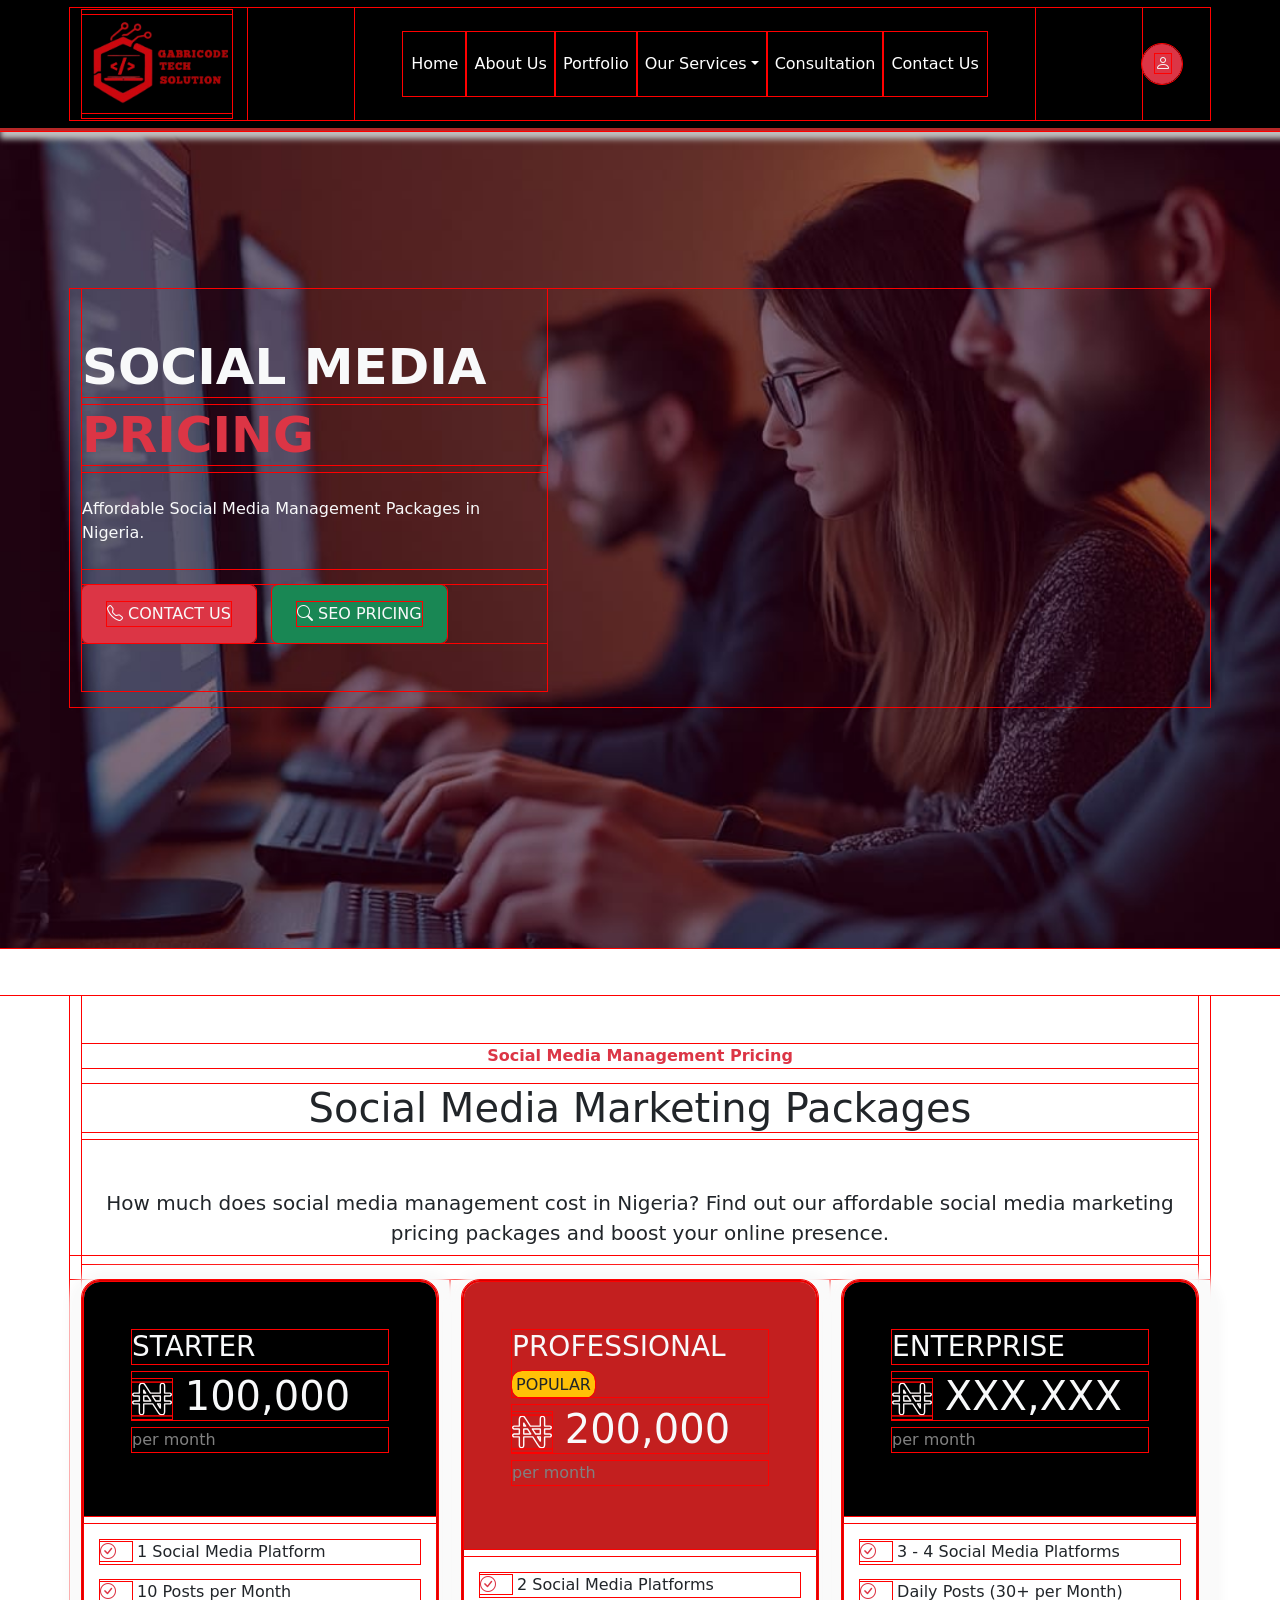
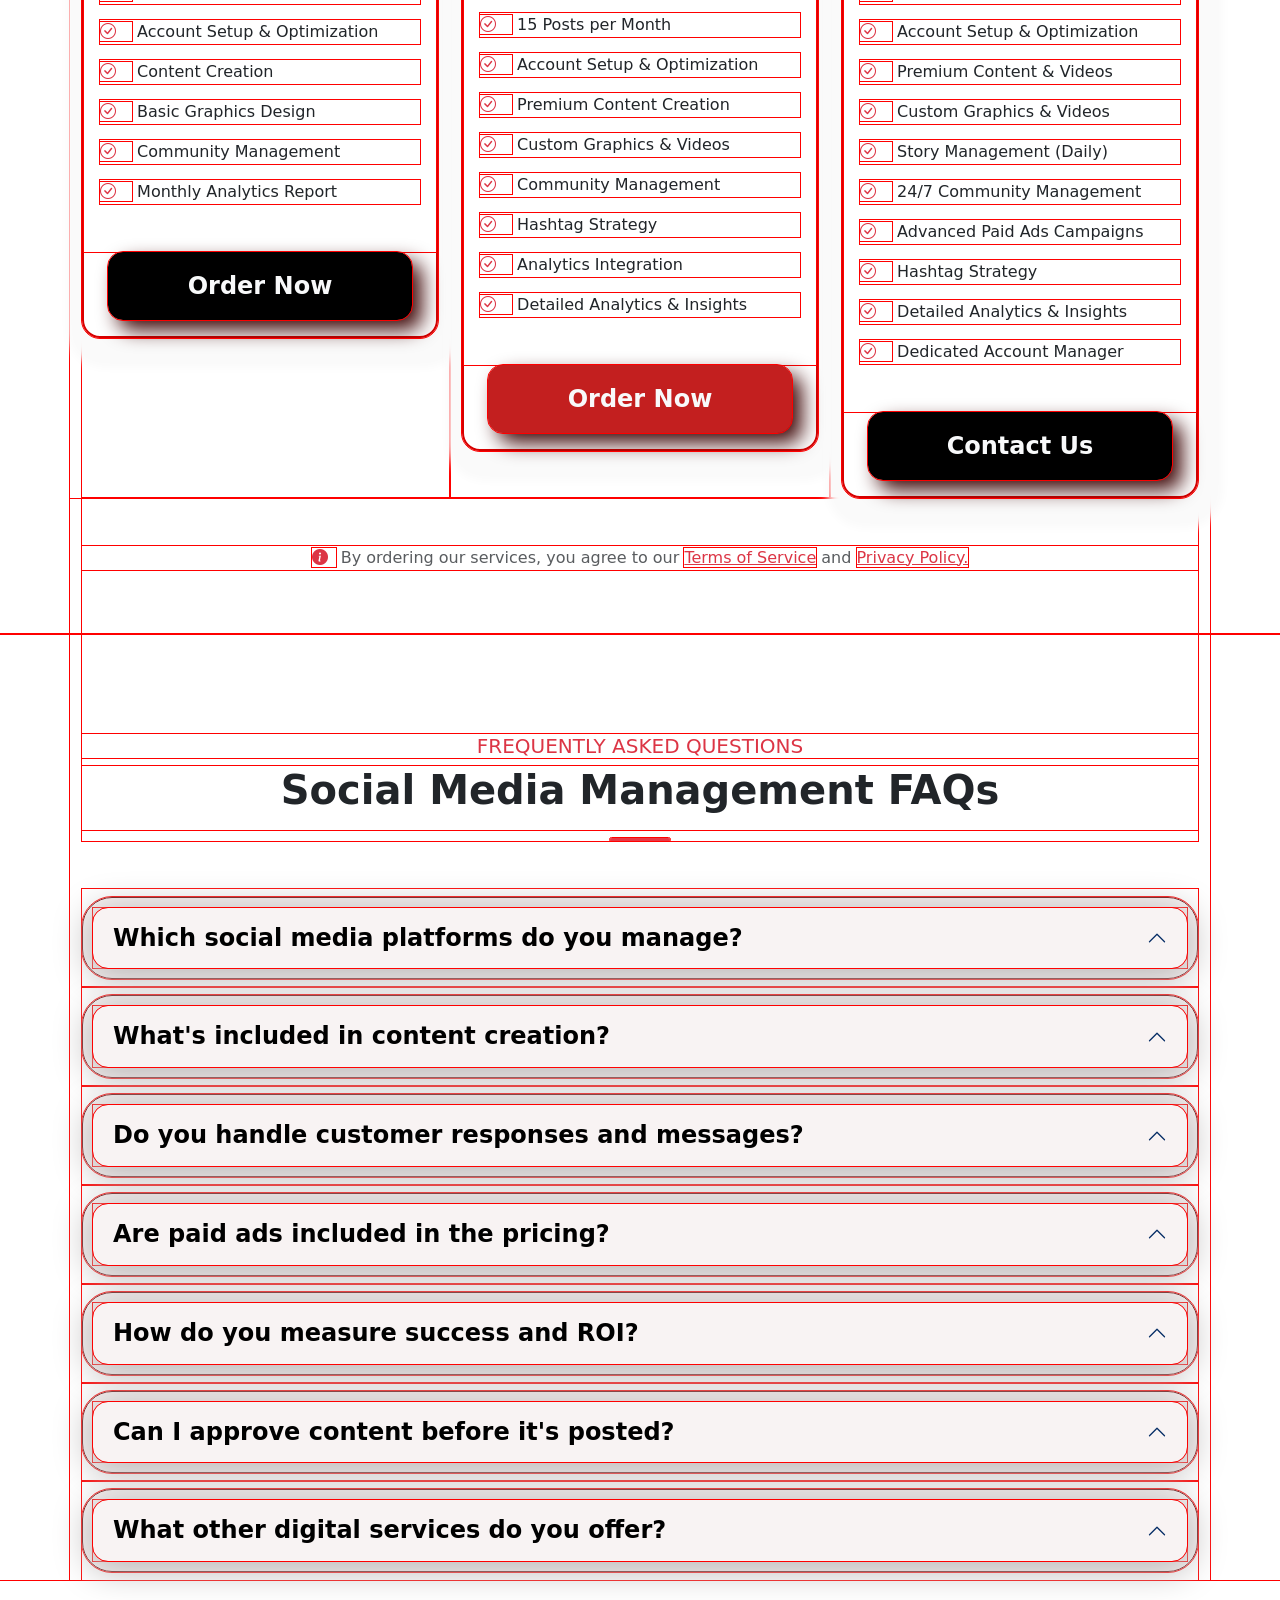
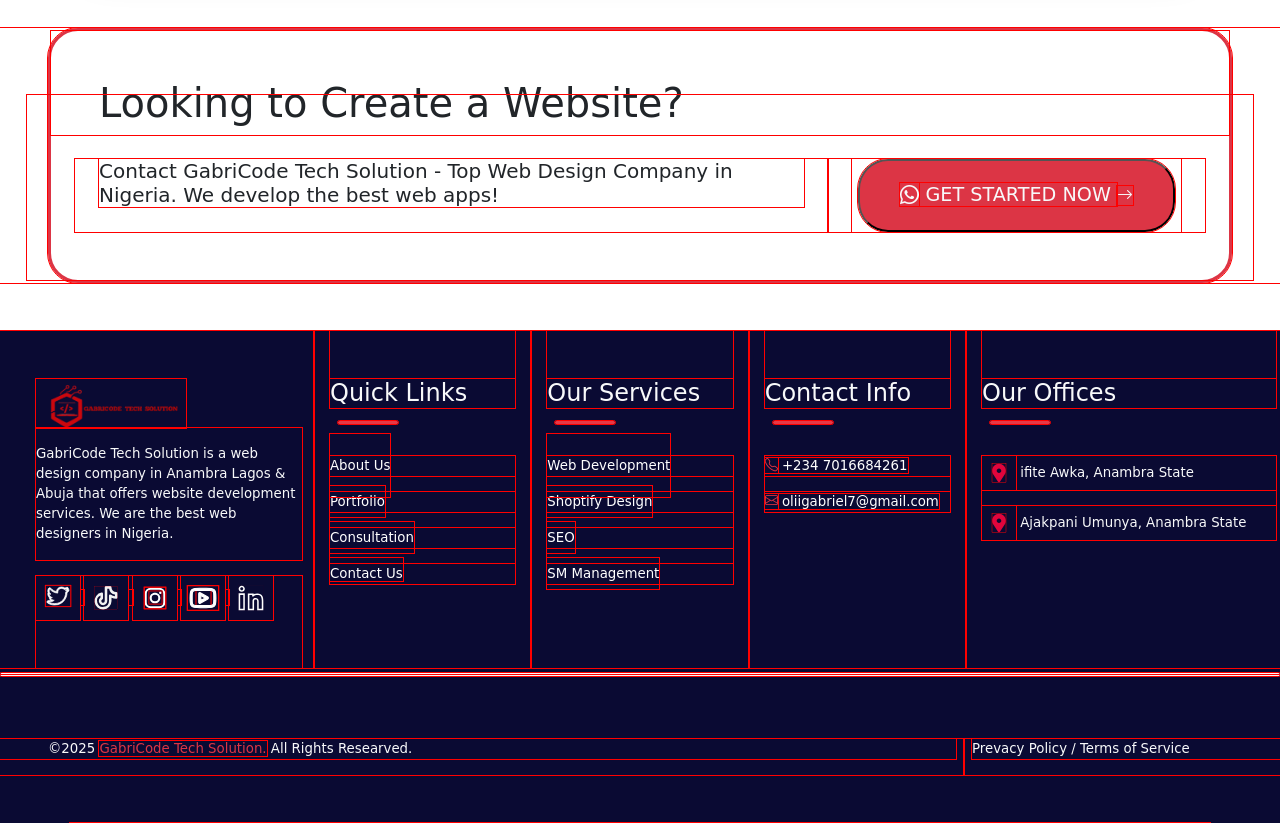
<file: sm.html>
<!DOCTYPE html>
<html lang="en">
<head>
    <meta charset="UTF-8">
    <meta name="viewport" content="width=device-width, initial-scale=1.0">
    <title>Document</title>
    <!-- <link href="https://cdn.jsdelivr.net/npm/bootstrap@5.0.2/dist/css/bootstrap.min.css" rel="stylesheet" integrity="sha384-EVSTQN3/azprG1Anm3QDgpJLIm9Nao0Yz1ztcQTwFspd3yD65VohhpuuCOmLASjC" crossorigin="anonymous"> -->
    <link rel="stylesheet" href="https://cdn.jsdelivr.net/npm/bootstrap-icons@1.3.0/font/bootstrap-icons.css">
    <link rel="stylesheet" href="style.css">
    <link rel="stylesheet" href="/bootstrap-5.3.3-dist/css/bootstrap.min.css">
    <script src="/bootstrap-5.3.3-dist/js/bootstrap.bundle.min.js" defer></script>
</head>
<style>
.contact{
    background-image: url(bimge.jpg);
    padding-top: 200px;
    color: white;
    height: 100%;

}
.touch{
    
    background-color: rgb(244, 228, 234);
    padding-bottom: 100px;
}
.contact-card {
    background: #000;
    color: #fff;
    border-radius: 25px;
    padding: 30px;
    
}
.contact-card{
    transition: transform 0.2s ease;
}
.contact-cards :hover{
    transform: translateY(-5px);
}
.contact-form {
    background: #fff;
    border-radius: 25px;
    padding: 30px;
    box-shadow: 0 10px 25px rgba(0,0,0,0.1);

}
#contacts{
    transition: transform 0.2s ease;
}
#contacts :hover{
    transform: translateY(-5px);
    
}
.btn-custom {
    background: linear-gradient(to right, #ff4656, #d60000);
    color: white;
    border-radius: 50px;
    padding: 15px 25px;
    border: none;
    width: 100%;
    font-weight: bold;
    letter-spacing: 1px;
}
.undeline {
    align-items: end;
    width: 50px;
    height: 4px;
    background: #ff4656;
    border-radius: 10px;
    margin-bottom: 15px;
}
.map-box {
    border-radius: 20px;
    overflow: hidden;
    box-shadow: 0 10px 25px rgba(0,0,0,0.1);
}
.whatsapps{
    border-radius: 20px;
}
.whatsapps :hover{
    border-color: red;
    border: 10px;

}
#whatsapp{
    padding: 20px 40px;
    border-radius: 30px;
}
@keyframes slideInLeft {
  from {
    opacity: 0;
    transform: translateX(-200px);
  }
  to {
    opacity: 1;
    transform: translateX(0);
  }
}

#slideLeft {
  animation: slideInLeft 2s ease forwards;
}
@keyframes slideInRight {
  from {
    opacity: 0;
    transform: translateX(200px);
  }
  to {
    opacity: 1;
    transform: translateX(0);
  }
}

#slideRight {
  animation: slideInRight 2s ease forwards;
}

</style>
<body>
    <nav class="navbar navbar-expand-lg  navbar-dark fixed-top">
        <div class="container">
            <div class="navbar-brand text-danger d-flex">
                <img src="image/1000689862-removebg-preview (1).png" alt="" style="width: 150px;">
            </div>
           
            <button class=" btn btn-danger d-block d-lg-none rounded-circle ms-auto me-3 d-flex align-items-center justify-content-center
            " style="width: 40px; height: 40px;" id="nav-buttons">
                <a href="create.html" class="text-light">
                    <i class="bi bi-person fd-5"style="width: 40px; height: 40px; " ></i>
                </a>

            </button>

            <button class="navbar-toggler"
            type="button"
            data-bs-toggle="collapse"
            data-bs-target="#menu">
            
            <span class="navbar-toggler-icon bg-dark"></span>
            </button>


            <div class="collapse navbar-collapse" id="menu">
                <ul class="navbar-nav navbar-nav-dark text-start mx-auto py-4 px-md-5 " id="navbar-nav">
                    <li class="nav-list text-center ">
                        <a href="index.html" class="nav-link  text-decoration-none">Home</a>
                    </li>
                    <li class="nav-list text-center">
                        <a href="about.html" class="nav-link  text-decoration-none">About Us</a>
                    </li>
                    <li class="nav-list text-center">
                        
                        <a href="index.html#portfolio" class="nav-link  text-decoration-none">Portfolio</a>
                    </li>

                    <li class="nav-list dropdown text-center">
                        <a class="nav-link dropdown-toggle k text-decoration-none" href="#" role="button" data-bs-toggle="dropdown">Our Services</a>
                        <ul class="dropdown-menu text-center">
                            <li><a class="dropdown-item  text-decoration-none" href="web.html">
                                Web Development
                            </a></li>
                            <li><a class="dropdown-item  text-decoration-none" href="shoptify.html">
                                Shopify Design
                            </a></li>
                            <li><a class="dropdown-item  text-decoration-none" href="seo.html">
                                SEO
                            </a></li>
                            <li><a class="dropdown-item  text-decoration-none" href="sm.html">
                                SM Management
                            </a></li>
                            
                        </ul>
                    </li>
    
                    <li class="nav-list text-center">
                        <a href="book.html" class="nav-link  text-decoration-none">Consultation</a>
                    </li>
                    <li class="nav-list text-center">
                        <a href="contact.html" class="nav-link  text-decoration-none">Contact Us</a>
                    </li>
                </ul>
            </div>

           
            <button class=" btn btn-danger d-none d-lg-block rounded-circle ms-auto me-3 d-flex align-items-center justify-content-center
            " style="width: 40px; height: 40px;" id="nav-buttons">
                <a href="create.html" class="text-light">
                    <i class="bi bi-person fd-5"style="width: 40px; height: 40px; " ></i>
                </a>

            </button>
            
        </div>
    </nav>

    <section id="overlay">
        <div class="my-5" id="firstsection">
            <div class="container pb-3">
                <div class="overlay col-md-5 col-lg-5 text-light pb-5">
                    <h1 class="pt-5 " style="font-size: 50px; font-weight: bolder;">
                        SOCIAL MEDIA
                    </h1>
                    <h1 class="text-danger " style="font-size: 50px; font-weight: bolder;">
                        PRICING
                    </h1>
                    <p class="py-4">
                        Affordable Social Media Management Packages in Nigeria.
                    </p>
                    <div class="d-flex">
                        <button class="btn btn-danger text-light px-4 py-3">
                            <a class="text-light text-decoration-none" href="contact.html">
                                <div class="bi bi-telephone"> CONTACT US</div>
                            </a>
                        </button>
                        <button class="btn btn-success mx-3 py-3 px-4">
                            <a class=" text-light text-decoration-none" href="seo.html" >
                                <div class="bi bi-search"> SEO PRICING</div>
                            </a>
                        </button>
                    </div>

                </div>
            </div>
        </div>
    </section>

    <section>
        <div class="container">
            <div class="text-center py-5">
                <p class="text-danger fs-6 fw-bold">
                    Social Media Management Pricing
                </p>
                <h1 class="fs-1">
                    Social Media Marketing Packages
                </h1>
                <p class="pt-5 pb-3 fs-5">
                    How much does social media management cost in Nigeria? Find out our affordable social media marketing pricing packages and boost your online presence.
                </p>

                <div class="row g-4">
                    <div class="col-lg-4" >
                        <div class="card text-start" style="background-color: rgb(255,255,255);border: 2px; border-style:solid; border-color: #d60000; border-radius: 18px; box-shadow:5px 10px 10px 20px rgb(250, 250, 250); ">
                            <div class="card-title text-light p-5 rounded-top-4" style="background-color: black;">
                                <h3>
                                    STARTER
                                </h3>
                                <h1>
                                    <svg fill="#fffafa" version="1.1" id="Capa_1" xmlns="http://www.w3.org/2000/svg" xmlns:xlink="http://www.w3.org/1999/xlink" width="40px" height="40px" viewBox="0 0 84.99 84.99" xml:space="preserve" stroke="#fffafa" stroke-width="0.00084992"><g id="SVGRepo_bgCarrier" stroke-width="0"></g><g id="SVGRepo_tracerCarrier" stroke-linecap="round" stroke-linejoin="round"></g><g id="SVGRepo_iconCarrier"> <g> <g> <g> <path d="M63.611,77.556c-1.207,0-2.303-0.176-3.256-0.52c-0.947-0.338-1.854-0.892-2.691-1.641 c-0.842-0.751-1.645-1.65-2.377-2.674c-0.746-1.044-1.492-2.107-2.213-3.16l-9.885-15.154H26.451v15.539 c0,2.52-0.584,4.438-1.734,5.709c-1.162,1.278-2.611,1.899-4.428,1.899c-1.881,0-3.342-0.628-4.469-1.919 c-1.125-1.283-1.695-3.198-1.695-5.689V54.407h-9.58C2.039,54.407,0,52.368,0,49.862s2.039-4.545,4.545-4.545h9.58v-7.757h-9.58 C2.039,37.561,0,35.522,0,33.017s2.039-4.545,4.545-4.545h9.58V17.146c0-2.189,0.238-3.909,0.707-5.11 c0.586-1.39,1.508-2.464,2.834-3.322c1.326-0.86,2.719-1.278,4.258-1.278c1.189,0,2.221,0.194,3.061,0.579 c0.863,0.394,1.594,0.906,2.236,1.565c0.654,0.669,1.33,1.547,2.012,2.606c0.701,1.09,1.424,2.225,2.191,3.437l8.492,12.849 h18.746V15.046c0-2.554,0.547-4.484,1.625-5.739c1.082-1.259,2.506-1.871,4.352-1.871c1.908,0,3.371,0.613,4.469,1.874 c1.093,1.254,1.646,3.185,1.646,5.736v13.426h9.693c2.506,0,4.545,2.039,4.545,4.545s-2.039,4.544-4.545,4.544h-9.693v7.758 h9.693c2.506,0,4.545,2.038,4.545,4.545c0,2.506-2.039,4.543-4.545,4.543h-9.693v14.467 C70.754,74.716,68.418,77.556,63.611,77.556z M24.951,51.407h19.051c0.506,0,0.979,0.256,1.256,0.68l10.312,15.809 c0.688,1.01,1.426,2.055,2.157,3.081c0.604,0.841,1.256,1.575,1.938,2.183c0.549,0.492,1.121,0.846,1.707,1.055 c0.629,0.229,1.381,0.343,2.24,0.343c1.747,0,4.143,0,4.143-5.683V52.907c0-0.828,0.673-1.5,1.5-1.5h11.193 c0.853,0,1.545-0.693,1.545-1.545s-0.692-1.545-1.545-1.545H69.254c-0.828,0-1.5-0.672-1.5-1.5V36.061c0-0.828,0.672-1.5,1.5-1.5 h11.193c0.852,0,1.545-0.692,1.545-1.544s-0.693-1.545-1.545-1.545H69.254c-0.828,0-1.5-0.672-1.5-1.5V15.046 c0-2.25-0.494-3.29-0.91-3.767c-0.363-0.418-0.908-0.844-2.205-0.844c-0.971,0-1.572,0.239-2.076,0.826 c-0.409,0.479-0.899,1.523-0.899,3.784v14.926c0,0.828-0.672,1.5-1.5,1.5H39.109c-0.504,0-0.975-0.253-1.252-0.673l-8.951-13.545 c-0.781-1.23-1.5-2.359-2.197-3.443c-0.572-0.891-1.123-1.609-1.637-2.135c-0.379-0.391-0.814-0.694-1.334-0.932 c-0.439-0.201-1.068-0.308-1.814-0.308c-0.955,0-1.789,0.253-2.627,0.796c-0.816,0.529-1.352,1.144-1.686,1.934 c-0.172,0.44-0.486,1.602-0.486,3.981v12.825c0,0.828-0.672,1.5-1.5,1.5H4.545C3.693,31.472,3,32.165,3,33.017 s0.693,1.544,1.545,1.544h11.08c0.828,0,1.5,0.672,1.5,1.5v10.757c0,0.828-0.672,1.5-1.5,1.5H4.545 C3.693,48.317,3,49.011,3,49.862s0.693,1.545,1.545,1.545h11.08c0.828,0,1.5,0.672,1.5,1.5v17.039 c0,1.719,0.33,3.004,0.953,3.715c0.547,0.627,1.207,0.895,2.211,0.895c0.963,0,1.621-0.273,2.205-0.917 c0.625-0.688,0.957-1.966,0.957-3.69V52.907C23.451,52.079,24.123,51.407,24.951,51.407z M60.162,63.331 c-0.494,0-0.969-0.246-1.252-0.674l-5.896-8.924c-0.303-0.461-0.33-1.052-0.067-1.537c0.262-0.486,0.771-0.789,1.319-0.789h5.896 c0.828,0,1.5,0.672,1.5,1.5v8.924c0,0.662-0.436,1.246-1.068,1.437C60.451,63.31,60.305,63.331,60.162,63.331z M57.055,54.407 l1.607,2.432v-2.432H57.055z M60.162,48.317h-9.92c-0.504,0-0.975-0.253-1.252-0.673l-7.107-10.757 c-0.305-0.461-0.332-1.052-0.07-1.538c0.262-0.485,0.77-0.789,1.32-0.789h17.029c0.828,0,1.5,0.672,1.5,1.5v10.757 C61.662,47.646,60.99,48.317,60.162,48.317z M51.049,45.317h7.613v-7.757h-12.74L51.049,45.317z M40.029,48.317H24.951 c-0.828,0-1.5-0.672-1.5-1.5V36.061c0-0.828,0.672-1.5,1.5-1.5h8.063c0.506,0,0.979,0.256,1.256,0.681l7.016,10.757 c0.301,0.461,0.324,1.049,0.063,1.533C41.086,48.017,40.58,48.317,40.029,48.317z M26.451,45.317H37.26l-5.059-7.757h-5.75 V45.317z M29.041,31.473h-4.09c-0.828,0-1.5-0.672-1.5-1.5v-6.271c0-0.664,0.436-1.249,1.072-1.438 c0.635-0.188,1.322,0.062,1.684,0.618l4.09,6.271c0.301,0.461,0.326,1.05,0.064,1.534C30.098,31.17,29.592,31.473,29.041,31.473z "></path> </g> </g> </g> </g></svg>                    
                                    100,000
                                </h1>
                                <p style="color: grey;">per month</p>
                            </div>
                            <div class="card-body pb-5">
                                <p class="card-text ">
                                    <i class="bi bi-check-circle text-danger pe-3"></i> 1 Social Media Platform
                                </p>
                                <p class="card-text ">
                                    <i class="bi bi-check-circle text-danger pe-3"></i> 10 Posts per Month
                                </p>
                                <p class="card-text ">
                                    <i class="bi bi-check-circle text-danger pe-3"></i> Account Setup & Optimization
                                </p>
                                <p class="card-text ">
                                    <i class="bi bi-check-circle text-danger pe-3"></i> Content Creation
                                </p>
                                <p class="card-text ">
                                    <i class="bi bi-check-circle text-danger pe-3"></i> Basic Graphics Design
                                </p>
                                <p class="card-text ">
                                    <i class="bi bi-check-circle text-danger pe-3"></i> Community Management
                                </p>
                                <p class="card-text ">
                                    <i class="bi bi-check-circle text-danger pe-3"></i> Monthly Analytics Report
                                </p>
                            </div>
                            <a href="https://wa.me/2347016684261" target="_blank" class="text-light text-center fs-4 fw-bold mb-3 p-3 mx-4" style="background-color: black; border: #d60000 10px; border-radius: 15px; text-decoration: none; box-shadow: 10px 10px 20px rgb(63, 9, 9); ">
                                Order Now
                            </a>
                        </div>
                    </div>

                    <div class="col-lg-4" >
                        <div class="card text-start" style="background-color: rgb(255,255,255);border: 2px; border-style:solid; border-color: #d60000; border-radius: 18px; box-shadow:5px 10px 10px 20px rgb(250, 250, 250); ">
                            <div class="card-title text-light p-5 rounded-top-4" style="background-color: rgb(195,31,31);">
                                <h3>
                                    PROFESSIONAL <span class="p bg-warning p-1 text-dark fs-6" style="border-radius: 10px;">POPULAR</span>
                                </h3>
                                <h1>
                                    <svg fill="#fffafa" version="1.1" id="Capa_1" xmlns="http://www.w3.org/2000/svg" xmlns:xlink="http://www.w3.org/1999/xlink" width="40px" height="40px" viewBox="0 0 84.99 84.99" xml:space="preserve" stroke="#fffafa" stroke-width="0.00084992"><g id="SVGRepo_bgCarrier" stroke-width="0"></g><g id="SVGRepo_tracerCarrier" stroke-linecap="round" stroke-linejoin="round"></g><g id="SVGRepo_iconCarrier"> <g> <g> <g> <path d="M63.611,77.556c-1.207,0-2.303-0.176-3.256-0.52c-0.947-0.338-1.854-0.892-2.691-1.641 c-0.842-0.751-1.645-1.65-2.377-2.674c-0.746-1.044-1.492-2.107-2.213-3.16l-9.885-15.154H26.451v15.539 c0,2.52-0.584,4.438-1.734,5.709c-1.162,1.278-2.611,1.899-4.428,1.899c-1.881,0-3.342-0.628-4.469-1.919 c-1.125-1.283-1.695-3.198-1.695-5.689V54.407h-9.58C2.039,54.407,0,52.368,0,49.862s2.039-4.545,4.545-4.545h9.58v-7.757h-9.58 C2.039,37.561,0,35.522,0,33.017s2.039-4.545,4.545-4.545h9.58V17.146c0-2.189,0.238-3.909,0.707-5.11 c0.586-1.39,1.508-2.464,2.834-3.322c1.326-0.86,2.719-1.278,4.258-1.278c1.189,0,2.221,0.194,3.061,0.579 c0.863,0.394,1.594,0.906,2.236,1.565c0.654,0.669,1.33,1.547,2.012,2.606c0.701,1.09,1.424,2.225,2.191,3.437l8.492,12.849 h18.746V15.046c0-2.554,0.547-4.484,1.625-5.739c1.082-1.259,2.506-1.871,4.352-1.871c1.908,0,3.371,0.613,4.469,1.874 c1.093,1.254,1.646,3.185,1.646,5.736v13.426h9.693c2.506,0,4.545,2.039,4.545,4.545s-2.039,4.544-4.545,4.544h-9.693v7.758 h9.693c2.506,0,4.545,2.038,4.545,4.545c0,2.506-2.039,4.543-4.545,4.543h-9.693v14.467 C70.754,74.716,68.418,77.556,63.611,77.556z M24.951,51.407h19.051c0.506,0,0.979,0.256,1.256,0.68l10.312,15.809 c0.688,1.01,1.426,2.055,2.157,3.081c0.604,0.841,1.256,1.575,1.938,2.183c0.549,0.492,1.121,0.846,1.707,1.055 c0.629,0.229,1.381,0.343,2.24,0.343c1.747,0,4.143,0,4.143-5.683V52.907c0-0.828,0.673-1.5,1.5-1.5h11.193 c0.853,0,1.545-0.693,1.545-1.545s-0.692-1.545-1.545-1.545H69.254c-0.828,0-1.5-0.672-1.5-1.5V36.061c0-0.828,0.672-1.5,1.5-1.5 h11.193c0.852,0,1.545-0.692,1.545-1.544s-0.693-1.545-1.545-1.545H69.254c-0.828,0-1.5-0.672-1.5-1.5V15.046 c0-2.25-0.494-3.29-0.91-3.767c-0.363-0.418-0.908-0.844-2.205-0.844c-0.971,0-1.572,0.239-2.076,0.826 c-0.409,0.479-0.899,1.523-0.899,3.784v14.926c0,0.828-0.672,1.5-1.5,1.5H39.109c-0.504,0-0.975-0.253-1.252-0.673l-8.951-13.545 c-0.781-1.23-1.5-2.359-2.197-3.443c-0.572-0.891-1.123-1.609-1.637-2.135c-0.379-0.391-0.814-0.694-1.334-0.932 c-0.439-0.201-1.068-0.308-1.814-0.308c-0.955,0-1.789,0.253-2.627,0.796c-0.816,0.529-1.352,1.144-1.686,1.934 c-0.172,0.44-0.486,1.602-0.486,3.981v12.825c0,0.828-0.672,1.5-1.5,1.5H4.545C3.693,31.472,3,32.165,3,33.017 s0.693,1.544,1.545,1.544h11.08c0.828,0,1.5,0.672,1.5,1.5v10.757c0,0.828-0.672,1.5-1.5,1.5H4.545 C3.693,48.317,3,49.011,3,49.862s0.693,1.545,1.545,1.545h11.08c0.828,0,1.5,0.672,1.5,1.5v17.039 c0,1.719,0.33,3.004,0.953,3.715c0.547,0.627,1.207,0.895,2.211,0.895c0.963,0,1.621-0.273,2.205-0.917 c0.625-0.688,0.957-1.966,0.957-3.69V52.907C23.451,52.079,24.123,51.407,24.951,51.407z M60.162,63.331 c-0.494,0-0.969-0.246-1.252-0.674l-5.896-8.924c-0.303-0.461-0.33-1.052-0.067-1.537c0.262-0.486,0.771-0.789,1.319-0.789h5.896 c0.828,0,1.5,0.672,1.5,1.5v8.924c0,0.662-0.436,1.246-1.068,1.437C60.451,63.31,60.305,63.331,60.162,63.331z M57.055,54.407 l1.607,2.432v-2.432H57.055z M60.162,48.317h-9.92c-0.504,0-0.975-0.253-1.252-0.673l-7.107-10.757 c-0.305-0.461-0.332-1.052-0.07-1.538c0.262-0.485,0.77-0.789,1.32-0.789h17.029c0.828,0,1.5,0.672,1.5,1.5v10.757 C61.662,47.646,60.99,48.317,60.162,48.317z M51.049,45.317h7.613v-7.757h-12.74L51.049,45.317z M40.029,48.317H24.951 c-0.828,0-1.5-0.672-1.5-1.5V36.061c0-0.828,0.672-1.5,1.5-1.5h8.063c0.506,0,0.979,0.256,1.256,0.681l7.016,10.757 c0.301,0.461,0.324,1.049,0.063,1.533C41.086,48.017,40.58,48.317,40.029,48.317z M26.451,45.317H37.26l-5.059-7.757h-5.75 V45.317z M29.041,31.473h-4.09c-0.828,0-1.5-0.672-1.5-1.5v-6.271c0-0.664,0.436-1.249,1.072-1.438 c0.635-0.188,1.322,0.062,1.684,0.618l4.09,6.271c0.301,0.461,0.326,1.05,0.064,1.534C30.098,31.17,29.592,31.473,29.041,31.473z "></path> </g> </g> </g> </g></svg>                    
                                    200,000
                                </h1>
                                <p style="color: grey;">per month</p>
                            </div>
                            <div class="card-body pb-5">
                                <p class="card-text ">
                                    <i class="bi bi-check-circle text-danger pe-3"></i> 2 Social Media Platforms
                                </p>
                                <p class="card-text ">
                                    <i class="bi bi-check-circle text-danger pe-3"></i> 15 Posts per Month
                                </p>
                                <p class="card-text ">
                                    <i class="bi bi-check-circle text-danger pe-3"></i> Account Setup & Optimization
                                </p>
                                <p class="card-text ">
                                    <i class="bi bi-check-circle text-danger pe-3"></i> Premium Content Creation
                                </p>
                                <p class="card-text ">
                                    <i class="bi bi-check-circle text-danger pe-3"></i> Custom Graphics & Videos
                                </p>
                                <p class="card-text ">
                                    <i class="bi bi-check-circle text-danger pe-3"></i> Community Management
                                </p>
                                <p class="card-text ">
                                    <i class="bi bi-check-circle text-danger pe-3"></i> Hashtag Strategy
                                </p>
                                <p class="card-text ">
                                    <i class="bi bi-check-circle text-danger pe-3"></i> Analytics Integration
                                </p>
                                <p class="card-text ">
                                    <i class="bi bi-check-circle text-danger pe-3"></i> Detailed Analytics & Insights
                                </p>
                            </div>
                            <a href="https://wa.me/2347016684261" target="_blank" class=" text-light text-center fs-4 fw-bold mb-3 p-3 mx-4" style="border: #d60000 10px; border-radius: 15px; text-decoration: none; background-color: rgb(195,31,31); box-shadow: 10px 10px 20px rgb(63, 9, 9); " >
                                Order Now
                            </a>
                        </div>
                    </div>

                    <div class="col-lg-4" >
                        <div class="card text-start" style="background-color: rgb(255,255,255);border: 2px; border-style:solid; border-color: #d60000; border-radius: 18px; box-shadow:5px 10px 10px 20px rgb(250, 250, 250); ">
                            <div class="card-title text-light p-5 rounded-top-4" style="background-color: black;">
                                <h3>
                                    ENTERPRISE
                                </h3>
                                <h1>
                                    <svg fill="#fffafa" version="1.1" id="Capa_1" xmlns="http://www.w3.org/2000/svg" xmlns:xlink="http://www.w3.org/1999/xlink" width="40px" height="40px" viewBox="0 0 84.99 84.99" xml:space="preserve" stroke="#fffafa" stroke-width="0.00084992"><g id="SVGRepo_bgCarrier" stroke-width="0"></g><g id="SVGRepo_tracerCarrier" stroke-linecap="round" stroke-linejoin="round"></g><g id="SVGRepo_iconCarrier"> <g> <g> <g> <path d="M63.611,77.556c-1.207,0-2.303-0.176-3.256-0.52c-0.947-0.338-1.854-0.892-2.691-1.641 c-0.842-0.751-1.645-1.65-2.377-2.674c-0.746-1.044-1.492-2.107-2.213-3.16l-9.885-15.154H26.451v15.539 c0,2.52-0.584,4.438-1.734,5.709c-1.162,1.278-2.611,1.899-4.428,1.899c-1.881,0-3.342-0.628-4.469-1.919 c-1.125-1.283-1.695-3.198-1.695-5.689V54.407h-9.58C2.039,54.407,0,52.368,0,49.862s2.039-4.545,4.545-4.545h9.58v-7.757h-9.58 C2.039,37.561,0,35.522,0,33.017s2.039-4.545,4.545-4.545h9.58V17.146c0-2.189,0.238-3.909,0.707-5.11 c0.586-1.39,1.508-2.464,2.834-3.322c1.326-0.86,2.719-1.278,4.258-1.278c1.189,0,2.221,0.194,3.061,0.579 c0.863,0.394,1.594,0.906,2.236,1.565c0.654,0.669,1.33,1.547,2.012,2.606c0.701,1.09,1.424,2.225,2.191,3.437l8.492,12.849 h18.746V15.046c0-2.554,0.547-4.484,1.625-5.739c1.082-1.259,2.506-1.871,4.352-1.871c1.908,0,3.371,0.613,4.469,1.874 c1.093,1.254,1.646,3.185,1.646,5.736v13.426h9.693c2.506,0,4.545,2.039,4.545,4.545s-2.039,4.544-4.545,4.544h-9.693v7.758 h9.693c2.506,0,4.545,2.038,4.545,4.545c0,2.506-2.039,4.543-4.545,4.543h-9.693v14.467 C70.754,74.716,68.418,77.556,63.611,77.556z M24.951,51.407h19.051c0.506,0,0.979,0.256,1.256,0.68l10.312,15.809 c0.688,1.01,1.426,2.055,2.157,3.081c0.604,0.841,1.256,1.575,1.938,2.183c0.549,0.492,1.121,0.846,1.707,1.055 c0.629,0.229,1.381,0.343,2.24,0.343c1.747,0,4.143,0,4.143-5.683V52.907c0-0.828,0.673-1.5,1.5-1.5h11.193 c0.853,0,1.545-0.693,1.545-1.545s-0.692-1.545-1.545-1.545H69.254c-0.828,0-1.5-0.672-1.5-1.5V36.061c0-0.828,0.672-1.5,1.5-1.5 h11.193c0.852,0,1.545-0.692,1.545-1.544s-0.693-1.545-1.545-1.545H69.254c-0.828,0-1.5-0.672-1.5-1.5V15.046 c0-2.25-0.494-3.29-0.91-3.767c-0.363-0.418-0.908-0.844-2.205-0.844c-0.971,0-1.572,0.239-2.076,0.826 c-0.409,0.479-0.899,1.523-0.899,3.784v14.926c0,0.828-0.672,1.5-1.5,1.5H39.109c-0.504,0-0.975-0.253-1.252-0.673l-8.951-13.545 c-0.781-1.23-1.5-2.359-2.197-3.443c-0.572-0.891-1.123-1.609-1.637-2.135c-0.379-0.391-0.814-0.694-1.334-0.932 c-0.439-0.201-1.068-0.308-1.814-0.308c-0.955,0-1.789,0.253-2.627,0.796c-0.816,0.529-1.352,1.144-1.686,1.934 c-0.172,0.44-0.486,1.602-0.486,3.981v12.825c0,0.828-0.672,1.5-1.5,1.5H4.545C3.693,31.472,3,32.165,3,33.017 s0.693,1.544,1.545,1.544h11.08c0.828,0,1.5,0.672,1.5,1.5v10.757c0,0.828-0.672,1.5-1.5,1.5H4.545 C3.693,48.317,3,49.011,3,49.862s0.693,1.545,1.545,1.545h11.08c0.828,0,1.5,0.672,1.5,1.5v17.039 c0,1.719,0.33,3.004,0.953,3.715c0.547,0.627,1.207,0.895,2.211,0.895c0.963,0,1.621-0.273,2.205-0.917 c0.625-0.688,0.957-1.966,0.957-3.69V52.907C23.451,52.079,24.123,51.407,24.951,51.407z M60.162,63.331 c-0.494,0-0.969-0.246-1.252-0.674l-5.896-8.924c-0.303-0.461-0.33-1.052-0.067-1.537c0.262-0.486,0.771-0.789,1.319-0.789h5.896 c0.828,0,1.5,0.672,1.5,1.5v8.924c0,0.662-0.436,1.246-1.068,1.437C60.451,63.31,60.305,63.331,60.162,63.331z M57.055,54.407 l1.607,2.432v-2.432H57.055z M60.162,48.317h-9.92c-0.504,0-0.975-0.253-1.252-0.673l-7.107-10.757 c-0.305-0.461-0.332-1.052-0.07-1.538c0.262-0.485,0.77-0.789,1.32-0.789h17.029c0.828,0,1.5,0.672,1.5,1.5v10.757 C61.662,47.646,60.99,48.317,60.162,48.317z M51.049,45.317h7.613v-7.757h-12.74L51.049,45.317z M40.029,48.317H24.951 c-0.828,0-1.5-0.672-1.5-1.5V36.061c0-0.828,0.672-1.5,1.5-1.5h8.063c0.506,0,0.979,0.256,1.256,0.681l7.016,10.757 c0.301,0.461,0.324,1.049,0.063,1.533C41.086,48.017,40.58,48.317,40.029,48.317z M26.451,45.317H37.26l-5.059-7.757h-5.75 V45.317z M29.041,31.473h-4.09c-0.828,0-1.5-0.672-1.5-1.5v-6.271c0-0.664,0.436-1.249,1.072-1.438 c0.635-0.188,1.322,0.062,1.684,0.618l4.09,6.271c0.301,0.461,0.326,1.05,0.064,1.534C30.098,31.17,29.592,31.473,29.041,31.473z "></path> </g> </g> </g> </g></svg>                    
                                    XXX,XXX
                                </h1>
                                <p style="color: grey;">per month</p>
                            </div>
                            <div class="card-body pb-5">
                                <p class="card-text ">
                                    <i class="bi bi-check-circle text-danger pe-3"></i> 3 - 4 Social Media Platforms
                                </p>
                                <p class="card-text ">
                                    <i class="bi bi-check-circle text-danger pe-3"></i> Daily Posts (30+ per Month)
                                </p>
                                <p class="card-text ">
                                    <i class="bi bi-check-circle text-danger pe-3"></i> Account Setup & Optimization
                                </p>
                                <p class="card-text ">
                                    <i class="bi bi-check-circle text-danger pe-3"></i> Premium Content & Videos
                                </p>
                                <p class="card-text ">
                                    <i class="bi bi-check-circle text-danger pe-3"></i> Custom Graphics & Videos
                                </p>
                                <p class="card-text ">
                                    <i class="bi bi-check-circle text-danger pe-3"></i> Story Management (Daily)
                                </p>
                                <p class="card-text ">
                                    <i class="bi bi-check-circle text-danger pe-3"></i> 24/7 Community Management
                                </p>
                                <p class="card-text ">
                                    <i class="bi bi-check-circle text-danger pe-3"></i> Advanced Paid Ads Campaigns
                                </p>
                                <p class="card-text ">
                                    <i class="bi bi-check-circle text-danger pe-3"></i> Hashtag Strategy
                                </p>
                                <p class="card-text ">
                                    <i class="bi bi-check-circle text-danger pe-3"></i> Detailed Analytics & Insights
                                </p>
                                <p class="card-text ">
                                    <i class="bi bi-check-circle text-danger pe-3"></i> Dedicated Account Manager
                                </p>
                            </div>
                            <a href="contact.html" class="text-light text-center fs-4 fw-bold mb-3 p-3 mx-4" style="background-color: black; border: #d60000 10px; border-radius: 15px; box-shadow: 10px 10px 20px rgb(63, 9, 9); text-decoration: none;" >
                                Contact Us
                            </a>
                        </div>
                    </div>
                </div>

                <div class="text-center text-muted pt-5 fs-6">
                    <p>
                        <i class="bi bi-info-circle-fill pe-2 text-danger"></i>
                        By ordering our services, you agree to our <span><a  href="#" class="text-danger" style="text-decoration: underline;">Terms of Service</a></span> and <span><a  href="#" class="text-danger" style="text-decoration: underline;">Privacy Policy.</a></span>
                    </p>
                </div>
            </div>
        </div>
    </section>

    <section>
        <div class="container-md">
            <div class="FREQUENTLY">
                <div class="text-center">
                    <h5 class="text-danger">
                        FREQUENTLY ASKED QUESTIONS
                    </h5>
                    <h1 class="fw-bolder fs-1 pb-3">
                        Social Media Management FAQs
                    </h1>
                    <div class="underline mb-5"></div>
                </div>
            </div>
            
            <div class="accordion py-2" id="accordion">
                <div class="accordion-item" id="accordiony-item">
                    <h3 class="accordion-header">
                        <button class="accordion-button" 
                            type="button" 
                            data-bs-toggle="collapse" 
                            data-bs-target="#collapseOne" 
                            aria-expanded="true" 
                            aria-controls="collapseOne" id="accordiony">
                            Which social media platforms do you manage?
                        </button>
                    </h3>
                    <div id="collapseOne" class="accordion-collapse collapse " data-bs-parent="#accordion">
                        <div class="accordion-body">
                            <p class="py-4">
                                We manage all major social media platforms including Facebook, Instagram, Twitter (X), LinkedIn, TikTok, YouTube, and Pinterest. The number of platforms included depends on your chosen package. We'll help you select the most effective platforms for your target audience and business goals! 
                                <a style="color: green; text-decoration: underline;" href="https://wa.me/2347016684261" target="_blank"><i class="bi bi-whatsapp" style="color: green; text-decoration: underline;"></i> WhatsApp: 07016684261.</a>  We're also available via <a href="mailto:oliigabriel7@gmail.com" target="_blank" style="color:#ff4656; text-decoration: underline;">email</a> for detailed custom project inquiries. Our team is ready to discuss your web development needs and provide expert guidance!

                            </p>
                        </div>
                    </div>
                </div>
                
            </div>

            <div class="accordion py-2" id="accordion">
                <div class="accordion-item" id="accordiony-item">
                    <h1 class="accordion-header">
                        <button class="accordion-button" 
                            type="button" 
                            data-bs-toggle="collapse" 
                            data-bs-target="#collapseTwo" 
                            aria-expanded="true" 
                            aria-controls="collapseTwo" id="accordiony">
                            What's included in content creation?
                        </button>
                    </h1>
                    <div id="collapseTwo" class="accordion-collapse collapse " data-bs-parent="#accordion">
                        <div class="accordion-body">
                            <p class="py-4">
                                Our content creation includes custom-designed graphics, engaging captions, relevant hashtags, and scheduling. Professional and Enterprise packages also include video content, GIFs, carousel posts, and stories. We align all content with your brand voice and marketing objectives to maximize engagement and reach!
                            </p>
                        </div>
                    </div>
                </div>
                
            </div>

            <div class="accordion py-2" id="accordion">
                <div class="accordion-item" id="accordiony-item">
                    <h1 class="accordion-header">
                        <button class="accordion-button" 
                            type="button" 
                            data-bs-toggle="collapse" 
                            data-bs-target="#collapseThree" 
                            aria-expanded="true" 
                            aria-controls="collapseThree" id="accordiony">
                            Do you handle customer responses and messages?
                        </button>
                    </h1>
                    <div id="collapseThree" class="accordion-collapse collapse " data-bs-parent="#accordion">
                        <div class="accordion-body">
                            <p class="py-4">
                                Yes! Community management is included in all packages. We monitor comments, respond to messages, engage with your audience, and maintain a positive brand presence. The Enterprise package includes 24/7 monitoring to ensure no customer inquiry goes unanswered. We'll keep your community active and engaged!
                            </p>
                        </div>
                    </div>
                </div>
                
            </div>

            <div class="accordion py-2" id="accordion">
                <div class="accordion-item" id="accordiony-item">
                    <h1 class="accordion-header">
                        <button class="accordion-button" 
                            type="button" 
                            data-bs-toggle="collapse" 
                            data-bs-target="#collapseFour" 
                            aria-expanded="true" 
                            aria-controls="collapseFour" id="accordiony">
                            Are paid ads included in the pricing?
                        </button>
                    </h1>
                    <div id="collapseFour" class="accordion-collapse collapse " data-bs-parent="#accordion">
                        <div class="accordion-body">
                            <p class="py-4">
                                Only the Enterprise package includes paid ads management (your ad budget is separate). We handle campaign strategy, ad creation, targeting, optimization, and performance tracking. The Starter and Professional packages focus on organic growth, but we can add paid ads management as an extra service. Contact us for custom ad budget recommendations!
                            </p>
                        </div>
                    </div>
                </div>
                
            </div>

            <div class="accordion py-2" id="accordion">
                <div class="accordion-item" id="accordiony-item">
                    <h1 class="accordion-header">
                        <button class="accordion-button" 
                            type="button" 
                            data-bs-toggle="collapse" 
                            data-bs-target="#collapseFive" 
                            aria-expanded="true" 
                            aria-controls="collapseFive" id="accordiony">
                            How do you measure success and ROI?
                        </button>
                    </h1>
                    <div id="collapseFive" class="accordion-collapse collapse " data-bs-parent="#accordion">
                        <div class="accordion-body">
                            <p class="py-4">
                                Beyond web development, we offer a comprehensive suite of digital services including <a href="shopify.html" style="color: #ff4656;">Shopify Store Design</a> , <a href="seo.html" style="color: #ff4656;">Search Engine Optimization (SEO)</a>, Social Media Management, and Mobile App Development. As a full-service digital agency, we're your one-stop solution for all online business needs. Reach out to us for expert digital marketing and development services!
                            </p>
                        </div>
                    </div>
                </div>     
            </div>

            <div class="accordion py-2" id="accordion">
                <div class="accordion-item" id="accordiony-item">
                    <h1 class="accordion-header">
                        <button class="accordion-button" 
                            type="button" 
                            data-bs-toggle="collapse" 
                            data-bs-target="#collapseSix" 
                            aria-expanded="true" 
                            aria-controls="collapseSix" id="accordiony">
                            Can I approve content before it's posted?
                        </button>
                    </h1>
                    <div id="collapseSix" class="accordion-collapse collapse " data-bs-parent="#accordion">
                        <div class="accordion-body">
                            <p class="py-4">
                                Absolutely! We share a content calendar with you at the beginning of each month for review and approval. You can request revisions or provide feedback on any content. Once approved, we schedule and publish the posts. This ensures complete transparency and alignment with your brand standards!
                            </p>
                        </div>
                    </div>
                </div>     
            </div>

            <div class="accordion py-2" id="accordion">
                <div class="accordion-item" id="accordiony-item">
                    <h1 class="accordion-header">
                        <button class="accordion-button" 
                            type="button" 
                            data-bs-toggle="collapse" 
                            data-bs-target="#collapseSeven" 
                            aria-expanded="true" 
                            aria-controls="collapseSeven" id="accordiony">
                            What other digital services do you offer?
                        </button>
                    </h1>
                    <div id="collapseSeven" class="accordion-collapse collapse " data-bs-parent="#accordion">
                        <div class="accordion-body">
                            <p class="py-4">
                                Beyond social media management, we offer <a class="text-danger" href="web.html">Web Development</a> , <a class="text-danger" href="shoptify.html">Shopify Store Design</a> , <a class="text-danger" href="seo.html">SEO Services</a> , Email Marketing, and Graphic Design. We're a full-service digital agency that can handle all your online marketing needs. <a class="text-danger" href="https://wa.me/2347016684261" target="_blank">Contact us</a> for integrated marketing solutions!
                            </p>
                        </div>
                    </div>
                </div>     
            </div>

        </div>
    </section>

    



    <section class="bg-danger text-light py-5 d-block d-lg-none text-center">
        <div class="">
            <h1 class="px-5">
                Looking to Create a Website?
            </h1>
            <p class="fs-4 px-2 py-4">
                Contact GabriCode Tech Solution - Top Web Design Company in Nigeria. We develop the best web apps!
            </p>
            <button class="bg-light text-danger" id="whatsapp">
                <a class="text-danger text-decoration-none fs-5" href="https://wa.me/2347016684261">
                    <i class="bi bi-whatsapp"></i>
                    GET STARTED NOW
                </a>
                <i class="bi bi-arrow-right"></i>
            </button>
        </div>
    </section>


    <section class="d-none d-lg-block">
        <div class="border border-danger border-3 m-5" style="border-radius: 30px;">
            <h1 class="pt-5 pb-2 px-5">
                Looking to Create a Website?
            </h1>
            <div class="row g-5 px-5 pb-5 pt-3">
                <div class="col-md-12 col-lg-8 text-lg-start">
                    <h5 class="">
                        Contact GabriCode Tech Solution - Top Web Design Company in Nigeria. We develop the best web apps!
                    </h5>
                </div>
                <div class="col-md-12 col-lg-4">
                    <div class="text-center">
                        <button class="bg-danger text-light" id="whatsapp">
                            <a class="text-light text-decoration-none" target="_blank" href="https://wa.me/2347016684261" style="font-size: larger;">
                                <i class="bi bi-whatsapp"></i>
                                GET STARTED NOW
                            </a>
                            <i class="bi bi-arrow-right"></i>
                        </button>
                    </div>
                </div>
            </div>
        </div>
    </section>


    <section>
        <div class="secondy">
            <div class="row">
                <div class="col-md-12 col-lg-3 ps-5 pt-5 text-light">
                    <img src="image/new_logo_1-removebg-preview.png" alt="" style="width: 150px;">
                    <p class="py-3">
                        GabriCode Tech Solution is a web design company in Anambra Lagos & Abuja that offers website development services. We are the best web designers in Nigeria.
                    </p>
                    <div class="socia pb-5">
                        <a href="#">
                            <svg fill="#ffffff" xmlns="http://www.w3.org/2000/svg"  preserveAspectRatio="xMidYMid" width="44px" height="44px" viewBox="-15.91 -15.91 63.63 63.63" stroke="#ffffff" ><g id="SVGRepo_bgCarrier" stroke-width="0"></g><g id="SVGRepo_tracerCarrier" stroke-linecap="round" stroke-linejoin="round"></g><g id="SVGRepo_iconCarrier"> <path d="M20.877,2.000 C22.519,2.000 24.382,2.652 25.426,3.738 C26.724,3.486 27.949,3.025 29.050,2.386 C28.625,3.687 27.718,4.779 26.540,5.469 C27.693,5.332 28.797,5.035 29.820,4.590 C29.054,5.707 28.087,6.690 26.971,7.477 C26.981,7.715 26.987,7.955 26.987,8.195 C26.987,15.562 21.445,24.000 10.939,24.000 C7.715,24.000 4.507,23.133 1.982,21.551 C2.428,21.605 2.883,21.631 3.343,21.631 C6.019,21.631 8.482,20.740 10.439,19.242 C7.937,19.199 5.827,17.586 5.103,15.373 C5.450,15.437 5.810,15.473 6.178,15.473 C6.696,15.473 7.203,15.406 7.681,15.277 C5.068,14.768 3.100,12.514 3.100,9.813 C3.100,9.787 3.100,9.764 3.100,9.740 C3.871,10.158 4.750,10.410 5.687,10.440 C4.154,9.437 3.147,7.734 3.147,5.799 C3.147,4.777 3.428,3.818 3.919,2.998 C6.735,6.367 10.945,8.588 15.693,8.822 C15.594,8.414 15.543,7.984 15.543,7.553 C15.543,4.473 17.721,2.000 20.877,2.000 M29.820,4.590 L29.825,4.590 M20.877,-0.000 C17.033,-0.000 14.060,2.753 13.614,6.552 C10.425,5.905 7.524,4.204 5.440,1.711 C5.061,1.257 4.503,0.998 3.919,0.998 C3.867,0.998 3.815,1.000 3.763,1.004 C3.123,1.055 2.547,1.413 2.216,1.966 C1.525,3.122 1.159,4.447 1.159,5.799 C1.159,6.700 1.321,7.579 1.625,8.400 C1.300,8.762 1.113,9.238 1.113,9.740 L1.113,9.813 C1.113,11.772 1.882,13.589 3.160,14.952 C3.087,15.294 3.103,15.655 3.215,15.998 C3.657,17.348 4.459,18.510 5.499,19.396 C4.800,19.552 4.079,19.631 3.343,19.631 C2.954,19.631 2.577,19.609 2.222,19.565 C2.141,19.556 2.061,19.551 1.981,19.551 C1.148,19.551 0.391,20.078 0.108,20.886 C-0.202,21.770 0.140,22.753 0.932,23.249 C3.764,25.023 7.318,26.000 10.939,26.000 C17.778,26.000 22.025,22.843 24.383,20.195 C27.243,16.984 28.907,12.718 28.972,8.455 C29.899,7.682 30.717,6.790 31.410,5.792 C31.661,5.458 31.810,5.041 31.810,4.590 C31.810,3.909 31.473,3.308 30.958,2.946 C31.181,2.176 30.925,1.342 30.303,0.833 C29.940,0.537 29.496,0.386 29.049,0.386 C28.708,0.386 28.365,0.474 28.056,0.654 C27.391,1.040 26.680,1.344 25.931,1.562 C24.555,0.592 22.688,-0.000 20.877,-0.000 L20.877,-0.000 Z"></path> </g></svg>
                        </a>
                        <a href="#">
                            <svg fill="#f2f2f2" width="44px" height="44px" viewBox="-79.36 -79.36 414.72 414.72" id="Flat" xmlns="http://www.w3.org/2000/svg" stroke="#f2f2f2" stroke-width="0.00256"><g id="SVGRepo_bgCarrier" stroke-width="0"></g><g id="SVGRepo_tracerCarrier" stroke-linecap="round" stroke-linejoin="round" stroke="#CCCCCC" stroke-width="2.56"></g><g id="SVGRepo_iconCarrier"> <path d="M224,72a44.04978,44.04978,0,0,1-44-44,12,12,0,0,0-12-12H128a12,12,0,0,0-12,12V156a16,16,0,1,1-22.85107-14.46631,12.0001,12.0001,0,0,0,6.85058-10.83886L100,89.05569a11.99969,11.99969,0,0,0-14.10352-11.814A80.00515,80.00515,0,1,0,180,156l-.00049-29.32812A107.476,107.476,0,0,0,224,136a12,12,0,0,0,12-12V84A12,12,0,0,0,224,72Zm-12,39.15381a83.22823,83.22823,0,0,1-36.99268-14.91211,12,12,0,0,0-19.00781,9.74121L156,156a56,56,0,1,1-80-50.63965l-.00049,18.64795A39.99736,39.99736,0,1,0,140,156V40h17.06006A68.19054,68.19054,0,0,0,212,94.94Z"></path> </g></svg>
                        </a>
                        <a href="#">
                            <svg fill="#ffffff" width="44px" height="44px" viewBox="-7.36 -7.36 46.72 46.72" xmlns="http://www.w3.org/2000/svg" stroke="#ffffff" stroke-width="0.00032"><g id="SVGRepo_bgCarrier" stroke-width="0"></g><g id="SVGRepo_tracerCarrier" stroke-linecap="round" stroke-linejoin="round"></g><g id="SVGRepo_iconCarrier"><path d="M20.445 5h-8.891A6.559 6.559 0 0 0 5 11.554v8.891A6.559 6.559 0 0 0 11.554 27h8.891a6.56 6.56 0 0 0 6.554-6.555v-8.891A6.557 6.557 0 0 0 20.445 5zm4.342 15.445a4.343 4.343 0 0 1-4.342 4.342h-8.891a4.341 4.341 0 0 1-4.341-4.342v-8.891a4.34 4.34 0 0 1 4.341-4.341h8.891a4.342 4.342 0 0 1 4.341 4.341l.001 8.891z"></path><path d="M16 10.312c-3.138 0-5.688 2.551-5.688 5.688s2.551 5.688 5.688 5.688 5.688-2.551 5.688-5.688-2.55-5.688-5.688-5.688zm0 9.163a3.475 3.475 0 1 1-.001-6.95 3.475 3.475 0 0 1 .001 6.95zM21.7 8.991a1.363 1.363 0 1 1-1.364 1.364c0-.752.51-1.364 1.364-1.364z"></path></g></svg>
                        </a>
                        <a href="#">
                            <svg width="44px" height="44px" viewBox="-8.4 -8.4 40.80 40.80" fill="none" xmlns="http://www.w3.org/2000/svg" stroke="#ffffff"><g id="SVGRepo_bgCarrier" stroke-width="0"></g><g id="SVGRepo_tracerCarrier" stroke-linecap="round" stroke-linejoin="round"></g><g id="SVGRepo_iconCarrier"> <path fill-rule="evenodd" clip-rule="evenodd" d="M9.49614 7.13176C9.18664 6.9549 8.80639 6.95617 8.49807 7.13509C8.18976 7.31401 8 7.64353 8 8V16C8 16.3565 8.18976 16.686 8.49807 16.8649C8.80639 17.0438 9.18664 17.0451 9.49614 16.8682L16.4961 12.8682C16.8077 12.6902 17 12.3589 17 12C17 11.6411 16.8077 11.3098 16.4961 11.1318L9.49614 7.13176ZM13.9844 12L10 14.2768V9.72318L13.9844 12Z" fill="#ffffff"></path> <path fill-rule="evenodd" clip-rule="evenodd" d="M0 12C0 8.25027 0 6.3754 0.954915 5.06107C1.26331 4.6366 1.6366 4.26331 2.06107 3.95491C3.3754 3 5.25027 3 9 3H15C18.7497 3 20.6246 3 21.9389 3.95491C22.3634 4.26331 22.7367 4.6366 23.0451 5.06107C24 6.3754 24 8.25027 24 12C24 15.7497 24 17.6246 23.0451 18.9389C22.7367 19.3634 22.3634 19.7367 21.9389 20.0451C20.6246 21 18.7497 21 15 21H9C5.25027 21 3.3754 21 2.06107 20.0451C1.6366 19.7367 1.26331 19.3634 0.954915 18.9389C0 17.6246 0 15.7497 0 12ZM9 5H15C16.9194 5 18.1983 5.00275 19.1673 5.10773C20.0989 5.20866 20.504 5.38448 20.7634 5.57295C21.018 5.75799 21.242 5.98196 21.4271 6.23664C21.6155 6.49605 21.7913 6.90113 21.8923 7.83269C21.9973 8.80167 22 10.0806 22 12C22 13.9194 21.9973 15.1983 21.8923 16.1673C21.7913 17.0989 21.6155 17.504 21.4271 17.7634C21.242 18.018 21.018 18.242 20.7634 18.4271C20.504 18.6155 20.0989 18.7913 19.1673 18.8923C18.1983 18.9973 16.9194 19 15 19H9C7.08058 19 5.80167 18.9973 4.83269 18.8923C3.90113 18.7913 3.49605 18.6155 3.23664 18.4271C2.98196 18.242 2.75799 18.018 2.57295 17.7634C2.38448 17.504 2.20866 17.0989 2.10773 16.1673C2.00275 15.1983 2 13.9194 2 12C2 10.0806 2.00275 8.80167 2.10773 7.83269C2.20866 6.90113 2.38448 6.49605 2.57295 6.23664C2.75799 5.98196 2.98196 5.75799 3.23664 5.57295C3.49605 5.38448 3.90113 5.20866 4.83269 5.10773C5.80167 5.00275 7.08058 5 9 5Z" fill="#ffffff"></path> </g></svg>
                        </a>
                        <a href="#">
                            <svg fill="#ffffff" width="44px" height="44px" viewBox="-748.8 -748.8 3417.60 3417.60" xmlns="http://www.w3.org/2000/svg" stroke="#ffffff"><g id="SVGRepo_bgCarrier" stroke-width="0"></g><g id="SVGRepo_tracerCarrier" stroke-linecap="round" stroke-linejoin="round"></g><g id="SVGRepo_iconCarrier"> <path d="M1168 601.321v74.955c72.312-44.925 155.796-71.11 282.643-71.11 412.852 0 465.705 308.588 465.705 577.417v733.213L1438.991 1920v-701.261c0-117.718-42.162-140.06-120.12-140.06-74.114 0-120.12 23.423-120.12 140.06V1920l-483.604-4.204V601.32H1168Zm-687.52-.792v1318.918H0V600.53h480.48Zm-120.12 120.12H120.12v1078.678h240.24V720.65Zm687.52.792H835.267v1075.316l243.364 2.162v-580.18c0-226.427 150.51-260.18 240.24-260.18 109.55 0 240.24 45.165 240.24 260.18v580.18l237.117-2.162v-614.174c0-333.334-93.573-457.298-345.585-457.298-151.472 0-217.057 44.925-281.322 98.98l-16.696 14.173H1047.88V721.441ZM240.24 0c132.493 0 240.24 107.748 240.24 240.24 0 132.493-107.747 240.24-240.24 240.24C107.748 480.48 0 372.733 0 240.24 0 107.748 107.748 0 240.24 0Zm0 120.12c-66.186 0-120.12 53.934-120.12 120.12s53.934 120.12 120.12 120.12 120.12-53.934 120.12-120.12-53.934-120.12-120.12-120.12Z" fill-rule="evenodd"></path> </g></svg>
                        </a>
                    </div>
                </div>

                <div class="col-md-12 col-lg-2 px-3  text-light">
                    <div class="text-start position-relative pt-5">
                        <h4>Quick Links</h4>
                        <div class="underline mb-3 w md-w-30 md-text-start position-absolute ms-2"></div>
                    </div>
                    <div class="quick mt-5">
                        <p>
                            <a href="about.html" class="py-4">About Us</a>
                        </p>
                        <p>
                            <a href="index.html#portfolio" class="py-2">Portfolio</a>
                        </p>
                         
                        <p>
                            <a href="book.html" class="py-2">Consultation</a><br>
                        </p>
                        <p>
                            <a href="contact.html" class="pt-2">Contact Us</a><br>
                        </p>
                        
                    </div>
                </div>

                <div class="col-md-12 col-lg-2 px-3  text-light">
                    <div class="text-start position-relative pt-5">
                        <h4> Our Services</h4>
                        <div class="underline mb-3 w md-w-30 md-text-start position-absolute ms-2"></div>
                    </div>
                    <div class="quick mt-5">
                        <p>
                            <a href="web.html" class="py-4">Web Development</a>
                        </p>
                        <p>
                            <a href="shoptify.html" class="py-2">Shoptify Design</a>
                        </p>
                         <p>
                            <a href="seo.html" class="py-2">SEO</a><br>
                         </p>
                        <p>
                            <a href="sm.html" class="py-2">SM Management</a><br>
                        </p>
                        
                    </div>
                </div>

                <div class="col-md-12 col-lg-2 px-3 text-light">
                    <div class="text-start pt-5">
                        <h4 class="text-start position-relative">Contact Info</h4>
                        <div class="underline mb-3 w md-w-30 md-text-start position-absolute ms-2"></div>
                    </div>
                    <div class="quick mt-5">
                        <p>
                            <a href="tel:07016684261" target="_blank">
                                <i class="bi bi-telephone text-danger"></i>
                                +234 7016684261
                            </a>
                        </p>
                        <p>
                            <a href="mailto:oliigabriel7@gmail.com" target="_blank">
                                <i class="bi bi-envelope text-danger"></i>
                                oliigabriel7@gmail.com
                            </a>
                        </p>
                    </div>
                </div>

                <div class="col-md-12 col-lg-3 px-3 text-light">
                    <div class="text-start position-relative pt-5">
                        <h4>Our Offices</h4>
                        <div class="underline mb-3 w md-w-30 md-text-start position-absolute ms-2"></div>
                        </div>
                    <div class="quick mt-5">
                        <p>
                            <svg version="1.0" id="Layer_1" xmlns="http://www.w3.org/2000/svg" xmlns:xlink="http://www.w3.org/1999/xlink" width="34px" height="34px" viewBox="-27.52 -27.52 119.04 119.04" enable-background="new 0 0 64 64" xml:space="preserve" fill="#d90d0d"><g id="SVGRepo_bgCarrier" stroke-width="0"></g><g id="SVGRepo_tracerCarrier" stroke-linecap="round" stroke-linejoin="round"></g><g id="SVGRepo_iconCarrier"> <path fill="#e1053c" d="M32,0C18.746,0,8,10.746,8,24c0,5.219,1.711,10.008,4.555,13.93c0.051,0.094,0.059,0.199,0.117,0.289l16,24 C29.414,63.332,30.664,64,32,64s2.586-0.668,3.328-1.781l16-24c0.059-0.09,0.066-0.195,0.117-0.289C54.289,34.008,56,29.219,56,24 C56,10.746,45.254,0,32,0z M32,32c-4.418,0-8-3.582-8-8s3.582-8,8-8s8,3.582,8,8S36.418,32,32,32z"></path> </g></svg>
                            ifite Awka, Anambra State
                        </p>
                        <p>
                            <svg version="1.0" id="Layer_1" xmlns="http://www.w3.org/2000/svg" xmlns:xlink="http://www.w3.org/1999/xlink" width="34px" height="34px" viewBox="-27.52 -27.52 119.04 119.04" enable-background="new 0 0 64 64" xml:space="preserve" fill="#d90d0d"><g id="SVGRepo_bgCarrier" stroke-width="0"></g><g id="SVGRepo_tracerCarrier" stroke-linecap="round" stroke-linejoin="round"></g><g id="SVGRepo_iconCarrier"> <path fill="#e1053c" d="M32,0C18.746,0,8,10.746,8,24c0,5.219,1.711,10.008,4.555,13.93c0.051,0.094,0.059,0.199,0.117,0.289l16,24 C29.414,63.332,30.664,64,32,64s2.586-0.668,3.328-1.781l16-24c0.059-0.09,0.066-0.195,0.117-0.289C54.289,34.008,56,29.219,56,24 C56,10.746,45.254,0,32,0z M32,32c-4.418,0-8-3.582-8-8s3.582-8,8-8s8,3.582,8,8S36.418,32,32,32z"></path> </g></svg>
                            Ajakpani Umunya, Anambra State
                        </p>
                        
                    </div>
                </div>
            </div>

            <div class="underline bg-light w-100"></div>
            <div class="text-light py-5 d-block d-lg-none text-center ">
                <p class="px-5">
                    &copy;2025 <a class="text-danger" href="#"> GabriCode Tech Solution.</a> All Rights Researved.
                </p>
                <p>
                    Prevacy Policy / Terms of Service
                </p>
            </div>


            <div class="row g-3 py-5 d-none d-lg-flex">
                <div class="col-12 col-lg-9 text-light">
                    <p class="px-5">
                        &copy;2025 <a class="text-danger text-decoration-none" href="#"> GabriCode Tech Solution.</a> All Rights Researved.
                    </p>
                </div>
                <div class="col-12 col-lg-3 text-light">
                    <p>
                        Prevacy Policy / Terms of Service
                    </p>
                </div>
            </div>

        </div>
    </section>

    <!-- Bootstrap Icons -->
    <link rel="stylesheet" href="https://cdn.jsdelivr.net/npm/bootstrap-icons@1.11.1/font/bootstrap-icons.css">

    <!-- Bootstrap JS -->
    <!-- <script src="https://cdn.jsdelivr.net/npm/bootstrap@5.3.2/dist/js/bootstrap.bundle.min.js"></script> -->


    <div class="container">
        <!-- Elfsight WhatsApp Chat | Untitled WhatsApp Chat -->
        <script src="https://static.elfsight.com/platform/platform.js" async></script>
        <div class="elfsight-app-3a47bbbc-6405-472c-8129-a74d09415b1e" data-elfsight-app-lazy></div>
    </div>

    <!-- <script src="https://cdn.jsdelivr.net/npm/bootstrap@5.0.2/dist/js/bootstrap.bundle.min.js" integrity="sha384-MrcW6ZMFYlzcLA8Nl+NtUVF0sA7MsXsP1UyJoMp4YLEuNSfAP+JcXn/tWtIaxVXM" crossorigin="anonymous"></script> -->
</body>
</html>
</file>
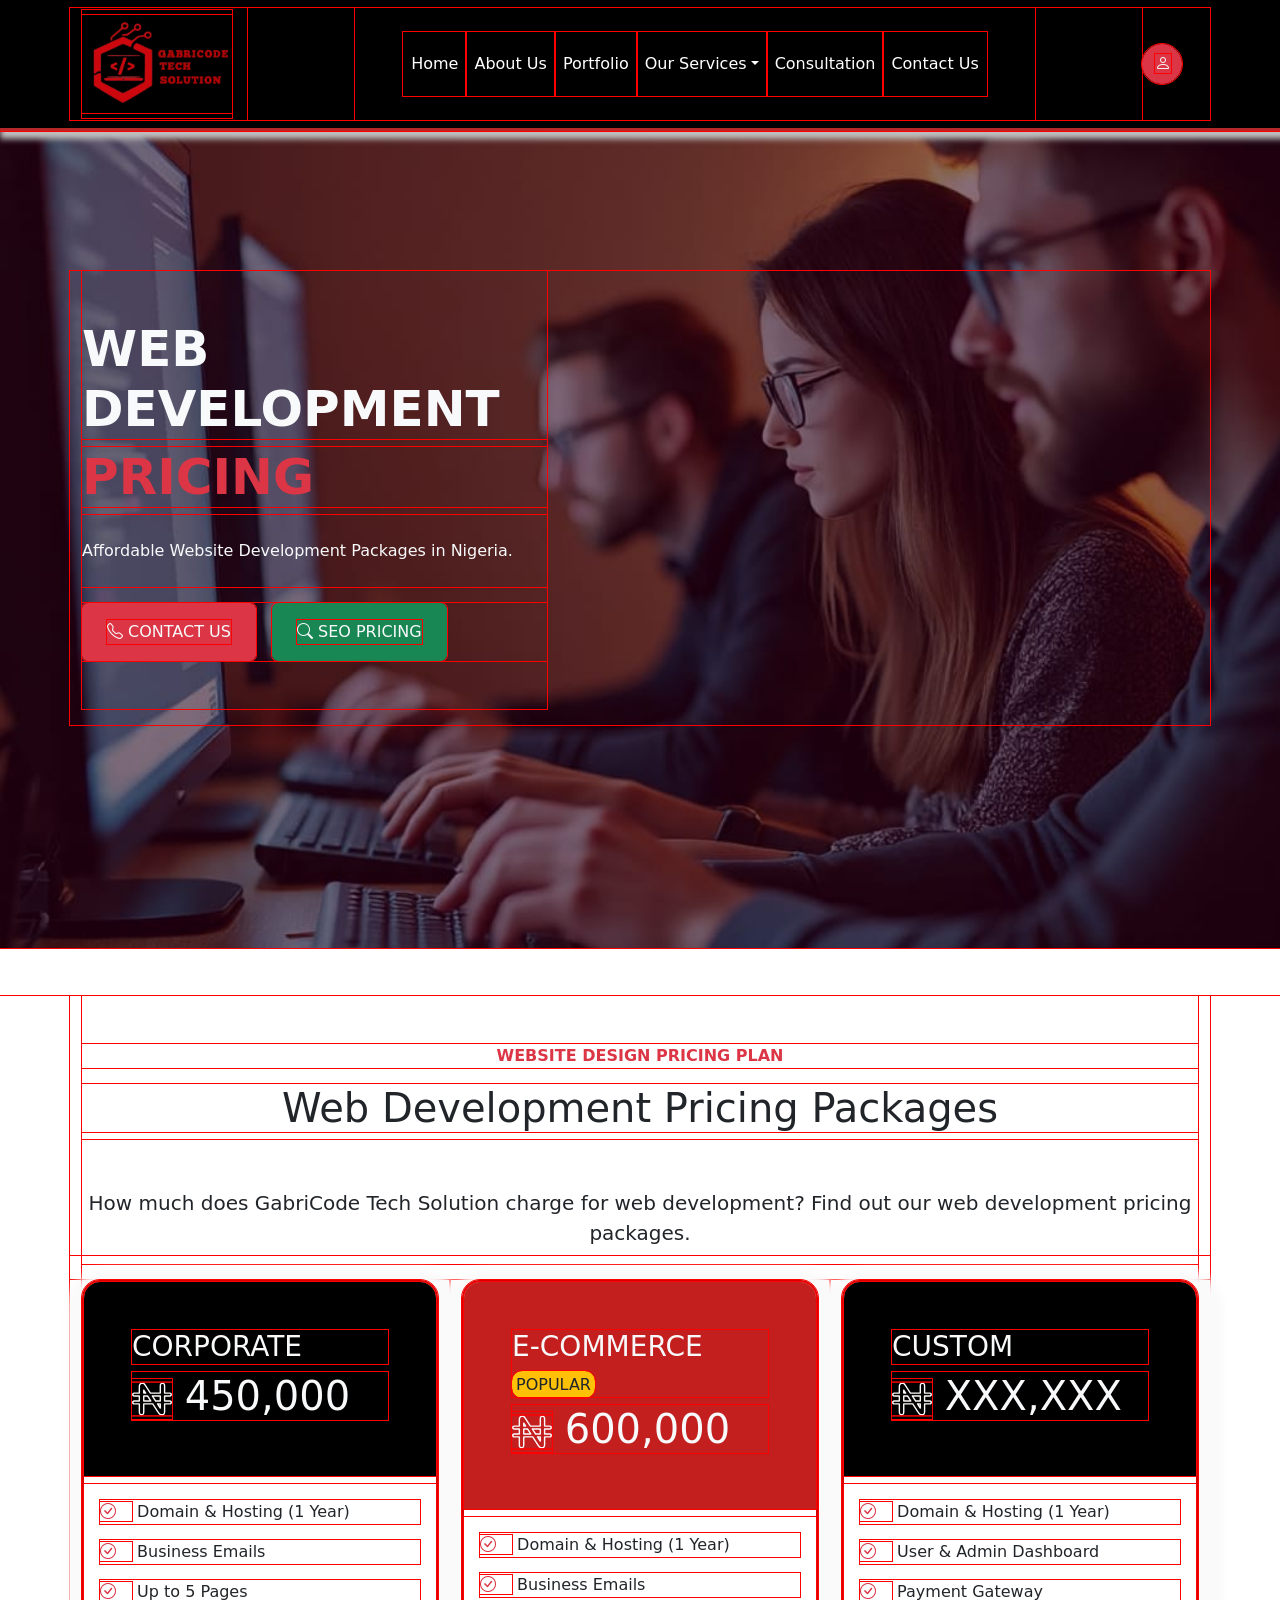
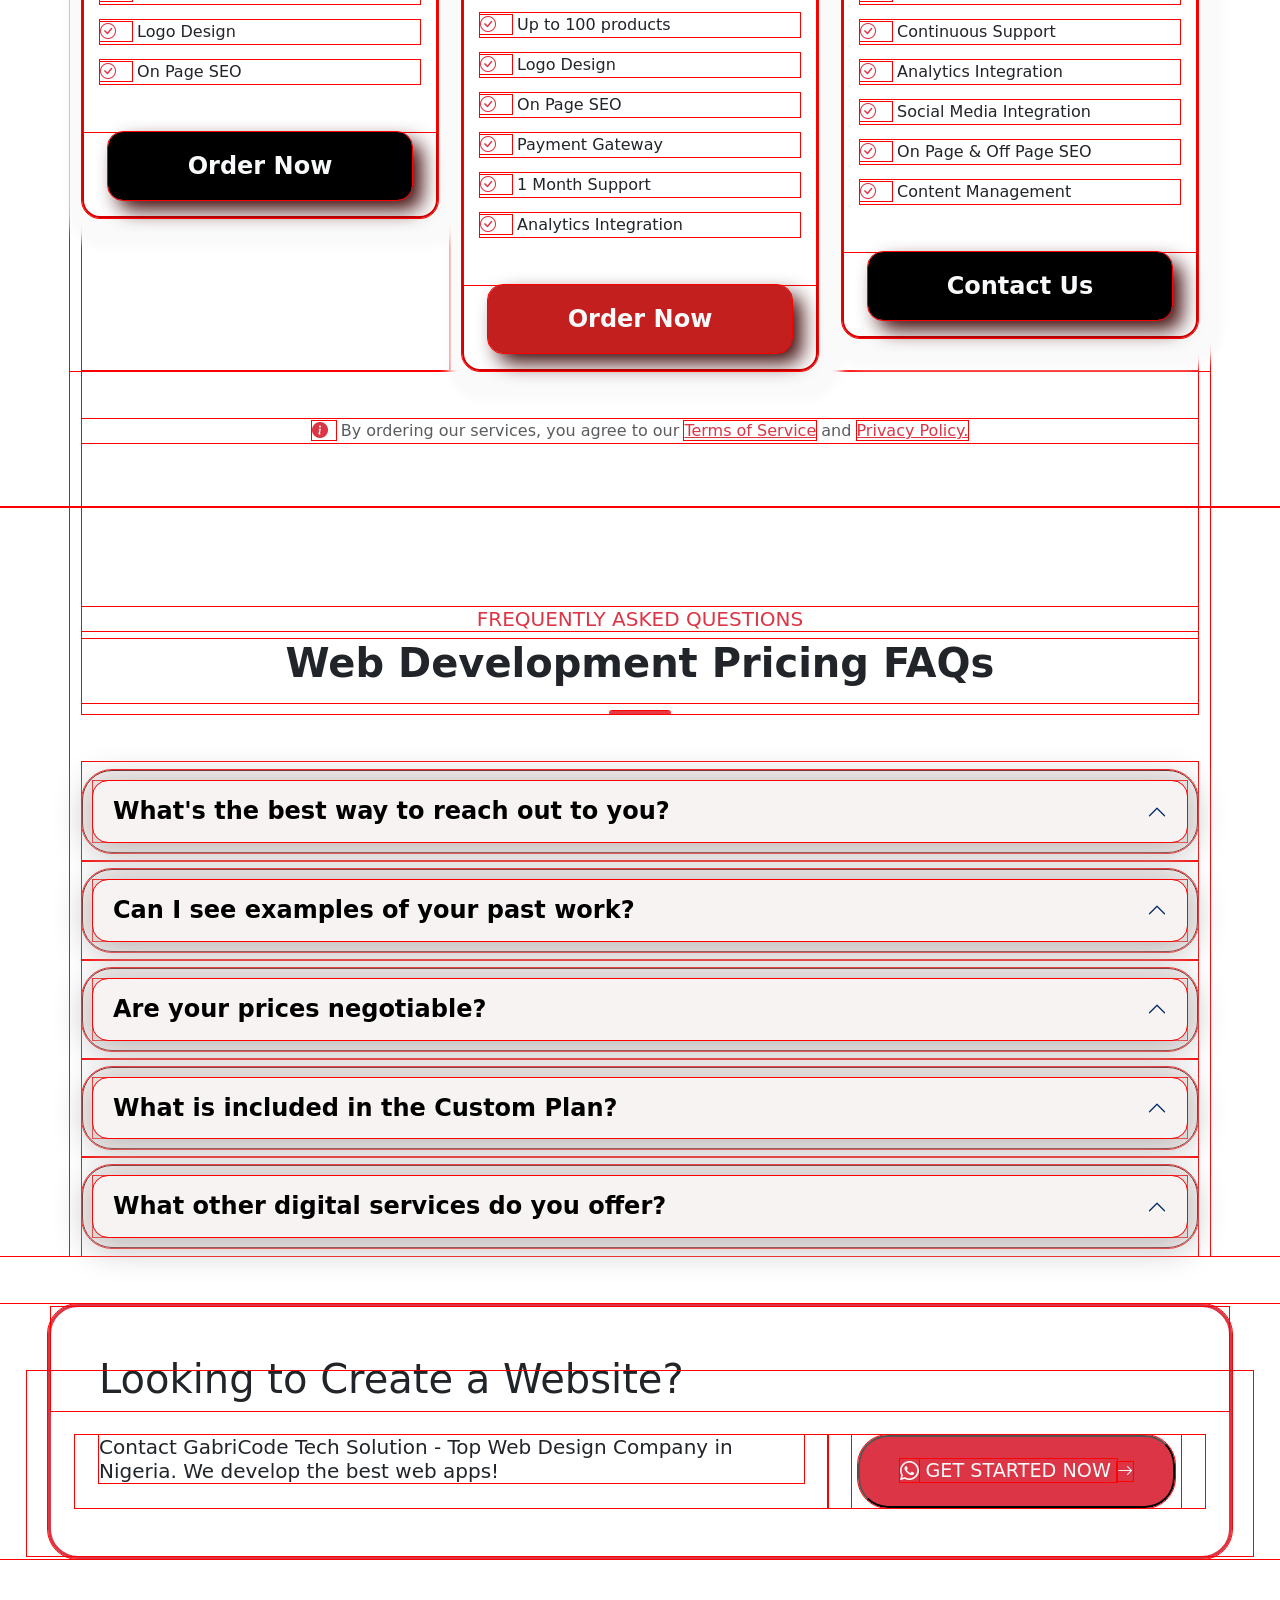
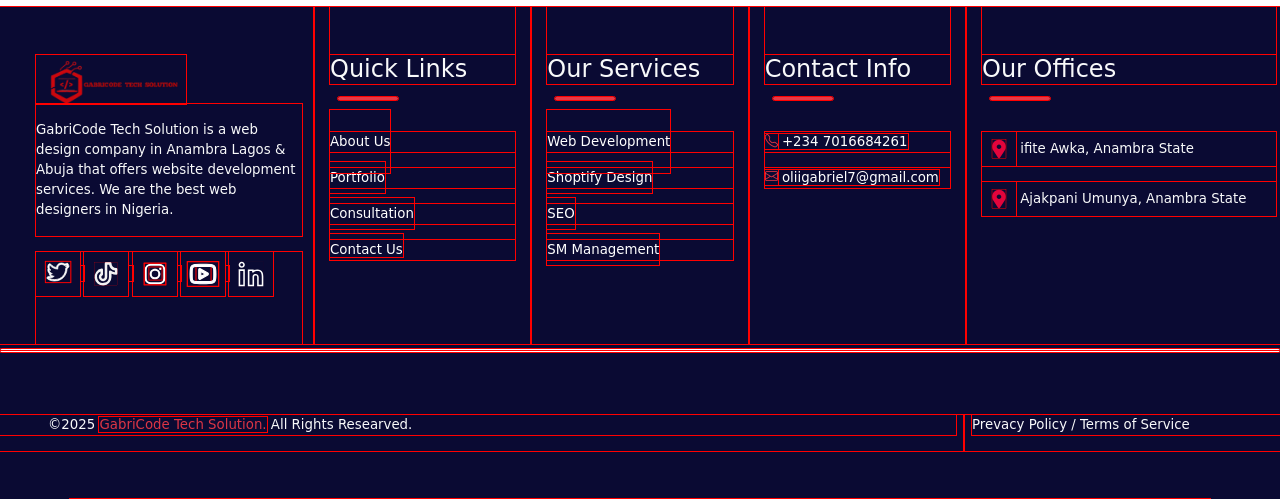
<file: web.html>
<!DOCTYPE html>
<html lang="en">
<head>
    <meta charset="UTF-8">
    <meta name="viewport" content="width=device-width, initial-scale=1.0">
    <title>Document</title>
    <!-- <link href="https://cdn.jsdelivr.net/npm/bootstrap@5.0.2/dist/css/bootstrap.min.css" rel="stylesheet" integrity="sha384-EVSTQN3/azprG1Anm3QDgpJLIm9Nao0Yz1ztcQTwFspd3yD65VohhpuuCOmLASjC" crossorigin="anonymous"> -->
    <link rel="stylesheet" href="https://cdn.jsdelivr.net/npm/bootstrap-icons@1.3.0/font/bootstrap-icons.css">
    <link rel="stylesheet" href="style.css">
    <link rel="stylesheet" href="/bootstrap-5.3.3-dist/css/bootstrap.min.css">
    <script src="/bootstrap-5.3.3-dist/js/bootstrap.bundle.min.js" defer></script>
</head>
<style>
.contact{
    background-image: url(bimge.jpg);
    padding-top: 200px;
    color: white;
    height: 100%;

}
.touch{
    
    background-color: rgb(244, 228, 234);
    padding-bottom: 100px;
}
.contact-card {
    background: #000;
    color: #fff;
    border-radius: 25px;
    padding: 30px;
    
}
.contact-card{
    transition: transform 0.2s ease;
}
.contact-cards :hover{
    transform: translateY(-5px);
}
.contact-form {
    background: #fff;
    border-radius: 25px;
    padding: 30px;
    box-shadow: 0 10px 25px rgba(0,0,0,0.1);

}
#contacts{
    transition: transform 0.2s ease;
}
#contacts :hover{
    transform: translateY(-5px);
    
}
.btn-custom {
    background: linear-gradient(to right, #ff4656, #d60000);
    color: white;
    border-radius: 50px;
    padding: 15px 25px;
    border: none;
    width: 100%;
    font-weight: bold;
    letter-spacing: 1px;
}
.undeline {
    align-items: end;
    width: 50px;
    height: 4px;
    background: #ff4656;
    border-radius: 10px;
    margin-bottom: 15px;
}
.map-box {
    border-radius: 20px;
    overflow: hidden;
    box-shadow: 0 10px 25px rgba(0,0,0,0.1);
}
.whatsapps{
    border-radius: 20px;
}
.whatsapps :hover{
    border-color: red;
    border: 10px;

}
#whatsapp{
    padding: 20px 40px;
    border-radius: 30px;
}
@keyframes slideInLeft {
  from {
    opacity: 0;
    transform: translateX(-200px);
  }
  to {
    opacity: 1;
    transform: translateX(0);
  }
}

#slideLeft {
  animation: slideInLeft 2s ease forwards;
}
@keyframes slideInRight {
  from {
    opacity: 0;
    transform: translateX(200px);
  }
  to {
    opacity: 1;
    transform: translateX(0);
  }
}

#slideRight {
  animation: slideInRight 2s ease forwards;
}

</style>
<body>
    <nav class="navbar navbar-expand-lg  navbar-dark fixed-top">
        <div class="container">
            <div class="navbar-brand text-danger d-flex">
                <img src="image/1000689862-removebg-preview (1).png" alt="" style="width: 150px;">
            </div>
           
            <button class=" btn btn-danger d-block d-lg-none rounded-circle ms-auto me-3 d-flex align-items-center justify-content-center
            " style="width: 40px; height: 40px;" id="nav-buttons">
                <a href="create.html" class="text-light">
                    <i class="bi bi-person fd-5"style="width: 40px; height: 40px; " ></i>
                </a>

            </button>

            <button class="navbar-toggler"
            type="button"
            data-bs-toggle="collapse"
            data-bs-target="#menu">
            
            <span class="navbar-toggler-icon bg-dark"></span>
            </button>


            <div class="collapse navbar-collapse" id="menu">
                <ul class="navbar-nav navbar-nav-dark text-start mx-auto py-4 px-md-5 " id="navbar-nav">
                    <li class="nav-list text-center ">
                        <a href="index.html" class="nav-link  text-decoration-none">Home</a>
                    </li>
                    <li class="nav-list text-center">
                        <a href="about.html" class="nav-link  text-decoration-none">About Us</a>
                    </li>
                    <li class="nav-list text-center">
                        
                        <a href="index.html#portfolio" class="nav-link k text-decoration-none">Portfolio</a>
                    </li>

                    <li class="nav-list dropdown text-center">
                        <a class="nav-link dropdown-toggle  text-decoration-none" href="#" role="button" data-bs-toggle="dropdown">Our Services</a>
                        <ul class="dropdown-menu text-center">
                            <li><a class="dropdown-item  text-decoration-none" href="web.html">
                                Web Development
                            </a></li>
                            <li><a class="dropdown-item  text-decoration-none" href="shoptify.html">
                                Shopify Design
                            </a></li>
                            <li><a class="dropdown-item  text-decoration-none" href="seo.html">
                                SEO
                            </a></li>
                            <li><a class="dropdown-item  text-decoration-none" href="sm.html">
                                SM Management
                            </a></li>
                            
                        </ul>
                    </li>
    
                    <li class="nav-list text-center">
                        <a href="book.html" class="nav-link  text-decoration-none">Consultation</a>
                    </li>
                    <li class="nav-list text-center">
                        <a href="contact.html" class="nav-link  text-decoration-none">Contact Us</a>
                    </li>
                </ul>
            </div>

           
            <button class=" btn btn-danger d-none d-lg-block rounded-circle ms-auto me-3 d-flex align-items-center justify-content-center
            " style="width: 40px; height: 40px;" id="nav-buttons">
                <a href="create.html" class="text-light">
                    <i class="bi bi-person fd-5"style="width: 40px; height: 40px; " ></i>
                </a>

            </button>
            
        </div>
    </nav>

    <section id="overlay">
        <div class="my-5" id="firstsection">
            <div class="container pb-3">
                <div class="overlay col-md-5 col-lg-5 text-light pb-5">
                    <h1 class="pt-5 " style="font-size: 50px; font-weight: bolder;">
                        WEB DEVELOPMENT
                    </h1>
                    <h1 class="text-danger " style="font-size: 50px; font-weight: bolder;">
                        PRICING
                    </h1>
                    <p class="py-4">
                        Affordable Website Development Packages in Nigeria.
                    </p>
                    <div class="d-flex">
                        <button class="btn btn-danger text-light px-4 py-3">
                            <a class="text-light text-decoration-none" href="contact.html">
                                <div class="bi bi-telephone"> CONTACT US</div>
                            </a>
                        </button>
                        <button class="btn btn-success mx-3 py-3 px-4">
                            <a class=" text-light text-decoration-none" href="seo.html" >
                                <div class="bi bi-search"> SEO PRICING</div>
                            </a>
                        </button>
                    </div>

                </div>
            </div>
        </div>
    </section>

    <section>
        <div class="container">
            <div class="text-center py-5">
                <p class="text-danger fs-6 fw-bold">
                    WEBSITE DESIGN PRICING PLAN
                </p>
                <h1 class="fs-1">
                    Web Development Pricing Packages
                </h1>
                <p class="pt-5 pb-3 fs-5">
                    How much does GabriCode Tech Solution charge for web development? Find out our web development pricing packages.
                </p>

                <div class="row g-4">
                    <div class="col-lg-4" >
                        <div class="card text-start" style="background-color: rgb(255,255,255);border: 2px; border-style:solid; border-color: #d60000; border-radius: 18px; box-shadow:5px 10px 10px 20px rgb(250, 250, 250); ">
                            <div class="card-title text-light p-5 rounded-top-4" style="background-color: black;">
                                <h3>
                                    CORPORATE
                                </h3>
                                <h1>
                                    <svg fill="#fffafa" version="1.1" id="Capa_1" xmlns="http://www.w3.org/2000/svg" xmlns:xlink="http://www.w3.org/1999/xlink" width="40px" height="40px" viewBox="0 0 84.99 84.99" xml:space="preserve" stroke="#fffafa" stroke-width="0.00084992"><g id="SVGRepo_bgCarrier" stroke-width="0"></g><g id="SVGRepo_tracerCarrier" stroke-linecap="round" stroke-linejoin="round"></g><g id="SVGRepo_iconCarrier"> <g> <g> <g> <path d="M63.611,77.556c-1.207,0-2.303-0.176-3.256-0.52c-0.947-0.338-1.854-0.892-2.691-1.641 c-0.842-0.751-1.645-1.65-2.377-2.674c-0.746-1.044-1.492-2.107-2.213-3.16l-9.885-15.154H26.451v15.539 c0,2.52-0.584,4.438-1.734,5.709c-1.162,1.278-2.611,1.899-4.428,1.899c-1.881,0-3.342-0.628-4.469-1.919 c-1.125-1.283-1.695-3.198-1.695-5.689V54.407h-9.58C2.039,54.407,0,52.368,0,49.862s2.039-4.545,4.545-4.545h9.58v-7.757h-9.58 C2.039,37.561,0,35.522,0,33.017s2.039-4.545,4.545-4.545h9.58V17.146c0-2.189,0.238-3.909,0.707-5.11 c0.586-1.39,1.508-2.464,2.834-3.322c1.326-0.86,2.719-1.278,4.258-1.278c1.189,0,2.221,0.194,3.061,0.579 c0.863,0.394,1.594,0.906,2.236,1.565c0.654,0.669,1.33,1.547,2.012,2.606c0.701,1.09,1.424,2.225,2.191,3.437l8.492,12.849 h18.746V15.046c0-2.554,0.547-4.484,1.625-5.739c1.082-1.259,2.506-1.871,4.352-1.871c1.908,0,3.371,0.613,4.469,1.874 c1.093,1.254,1.646,3.185,1.646,5.736v13.426h9.693c2.506,0,4.545,2.039,4.545,4.545s-2.039,4.544-4.545,4.544h-9.693v7.758 h9.693c2.506,0,4.545,2.038,4.545,4.545c0,2.506-2.039,4.543-4.545,4.543h-9.693v14.467 C70.754,74.716,68.418,77.556,63.611,77.556z M24.951,51.407h19.051c0.506,0,0.979,0.256,1.256,0.68l10.312,15.809 c0.688,1.01,1.426,2.055,2.157,3.081c0.604,0.841,1.256,1.575,1.938,2.183c0.549,0.492,1.121,0.846,1.707,1.055 c0.629,0.229,1.381,0.343,2.24,0.343c1.747,0,4.143,0,4.143-5.683V52.907c0-0.828,0.673-1.5,1.5-1.5h11.193 c0.853,0,1.545-0.693,1.545-1.545s-0.692-1.545-1.545-1.545H69.254c-0.828,0-1.5-0.672-1.5-1.5V36.061c0-0.828,0.672-1.5,1.5-1.5 h11.193c0.852,0,1.545-0.692,1.545-1.544s-0.693-1.545-1.545-1.545H69.254c-0.828,0-1.5-0.672-1.5-1.5V15.046 c0-2.25-0.494-3.29-0.91-3.767c-0.363-0.418-0.908-0.844-2.205-0.844c-0.971,0-1.572,0.239-2.076,0.826 c-0.409,0.479-0.899,1.523-0.899,3.784v14.926c0,0.828-0.672,1.5-1.5,1.5H39.109c-0.504,0-0.975-0.253-1.252-0.673l-8.951-13.545 c-0.781-1.23-1.5-2.359-2.197-3.443c-0.572-0.891-1.123-1.609-1.637-2.135c-0.379-0.391-0.814-0.694-1.334-0.932 c-0.439-0.201-1.068-0.308-1.814-0.308c-0.955,0-1.789,0.253-2.627,0.796c-0.816,0.529-1.352,1.144-1.686,1.934 c-0.172,0.44-0.486,1.602-0.486,3.981v12.825c0,0.828-0.672,1.5-1.5,1.5H4.545C3.693,31.472,3,32.165,3,33.017 s0.693,1.544,1.545,1.544h11.08c0.828,0,1.5,0.672,1.5,1.5v10.757c0,0.828-0.672,1.5-1.5,1.5H4.545 C3.693,48.317,3,49.011,3,49.862s0.693,1.545,1.545,1.545h11.08c0.828,0,1.5,0.672,1.5,1.5v17.039 c0,1.719,0.33,3.004,0.953,3.715c0.547,0.627,1.207,0.895,2.211,0.895c0.963,0,1.621-0.273,2.205-0.917 c0.625-0.688,0.957-1.966,0.957-3.69V52.907C23.451,52.079,24.123,51.407,24.951,51.407z M60.162,63.331 c-0.494,0-0.969-0.246-1.252-0.674l-5.896-8.924c-0.303-0.461-0.33-1.052-0.067-1.537c0.262-0.486,0.771-0.789,1.319-0.789h5.896 c0.828,0,1.5,0.672,1.5,1.5v8.924c0,0.662-0.436,1.246-1.068,1.437C60.451,63.31,60.305,63.331,60.162,63.331z M57.055,54.407 l1.607,2.432v-2.432H57.055z M60.162,48.317h-9.92c-0.504,0-0.975-0.253-1.252-0.673l-7.107-10.757 c-0.305-0.461-0.332-1.052-0.07-1.538c0.262-0.485,0.77-0.789,1.32-0.789h17.029c0.828,0,1.5,0.672,1.5,1.5v10.757 C61.662,47.646,60.99,48.317,60.162,48.317z M51.049,45.317h7.613v-7.757h-12.74L51.049,45.317z M40.029,48.317H24.951 c-0.828,0-1.5-0.672-1.5-1.5V36.061c0-0.828,0.672-1.5,1.5-1.5h8.063c0.506,0,0.979,0.256,1.256,0.681l7.016,10.757 c0.301,0.461,0.324,1.049,0.063,1.533C41.086,48.017,40.58,48.317,40.029,48.317z M26.451,45.317H37.26l-5.059-7.757h-5.75 V45.317z M29.041,31.473h-4.09c-0.828,0-1.5-0.672-1.5-1.5v-6.271c0-0.664,0.436-1.249,1.072-1.438 c0.635-0.188,1.322,0.062,1.684,0.618l4.09,6.271c0.301,0.461,0.326,1.05,0.064,1.534C30.098,31.17,29.592,31.473,29.041,31.473z "></path> </g> </g> </g> </g></svg>                    
                                    450,000
                                </h1>
                            </div>
                            <div class="card-body pb-5">
                                <p class="card-text ">
                                    <i class="bi bi-check-circle text-danger pe-3"></i> Domain & Hosting (1 Year)
                                </p>
                                <p class="card-text ">
                                    <i class="bi bi-check-circle text-danger pe-3"></i> Business Emails
                                </p>
                                <p class="card-text ">
                                    <i class="bi bi-check-circle text-danger pe-3"></i> Up to 5 Pages
                                </p>
                                <p class="card-text ">
                                    <i class="bi bi-check-circle text-danger pe-3"></i> Logo Design
                                </p>
                                <p class="card-text ">
                                    <i class="bi bi-check-circle text-danger pe-3"></i> On Page SEO
                                </p>
                            </div>
                            <a href="https://wa.me/2347016684261" target="_blank" class="text-light text-center fs-4 fw-bold mb-3 p-3 mx-4" style="background-color: black; border: #d60000 10px; border-radius: 15px; text-decoration: none; box-shadow: 10px 10px 20px rgb(63, 9, 9); ">
                                Order Now
                            </a>
                        </div>
                    </div>

                    <div class="col-lg-4" >
                        <div class="card text-start" style="background-color: rgb(255,255,255);border: 2px; border-style:solid; border-color: #d60000; border-radius: 18px; box-shadow:5px 10px 10px 20px rgb(250, 250, 250); ">
                            <div class="card-title text-light p-5 rounded-top-4" style="background-color: rgb(195,31,31);">
                                <h3>
                                    E-COMMERCE <span class="p bg-warning p-1 text-dark fs-6" style="border-radius: 10px;">POPULAR</span>
                                </h3>
                                <h1>
                                    <svg fill="#fffafa" version="1.1" id="Capa_1" xmlns="http://www.w3.org/2000/svg" xmlns:xlink="http://www.w3.org/1999/xlink" width="40px" height="40px" viewBox="0 0 84.99 84.99" xml:space="preserve" stroke="#fffafa" stroke-width="0.00084992"><g id="SVGRepo_bgCarrier" stroke-width="0"></g><g id="SVGRepo_tracerCarrier" stroke-linecap="round" stroke-linejoin="round"></g><g id="SVGRepo_iconCarrier"> <g> <g> <g> <path d="M63.611,77.556c-1.207,0-2.303-0.176-3.256-0.52c-0.947-0.338-1.854-0.892-2.691-1.641 c-0.842-0.751-1.645-1.65-2.377-2.674c-0.746-1.044-1.492-2.107-2.213-3.16l-9.885-15.154H26.451v15.539 c0,2.52-0.584,4.438-1.734,5.709c-1.162,1.278-2.611,1.899-4.428,1.899c-1.881,0-3.342-0.628-4.469-1.919 c-1.125-1.283-1.695-3.198-1.695-5.689V54.407h-9.58C2.039,54.407,0,52.368,0,49.862s2.039-4.545,4.545-4.545h9.58v-7.757h-9.58 C2.039,37.561,0,35.522,0,33.017s2.039-4.545,4.545-4.545h9.58V17.146c0-2.189,0.238-3.909,0.707-5.11 c0.586-1.39,1.508-2.464,2.834-3.322c1.326-0.86,2.719-1.278,4.258-1.278c1.189,0,2.221,0.194,3.061,0.579 c0.863,0.394,1.594,0.906,2.236,1.565c0.654,0.669,1.33,1.547,2.012,2.606c0.701,1.09,1.424,2.225,2.191,3.437l8.492,12.849 h18.746V15.046c0-2.554,0.547-4.484,1.625-5.739c1.082-1.259,2.506-1.871,4.352-1.871c1.908,0,3.371,0.613,4.469,1.874 c1.093,1.254,1.646,3.185,1.646,5.736v13.426h9.693c2.506,0,4.545,2.039,4.545,4.545s-2.039,4.544-4.545,4.544h-9.693v7.758 h9.693c2.506,0,4.545,2.038,4.545,4.545c0,2.506-2.039,4.543-4.545,4.543h-9.693v14.467 C70.754,74.716,68.418,77.556,63.611,77.556z M24.951,51.407h19.051c0.506,0,0.979,0.256,1.256,0.68l10.312,15.809 c0.688,1.01,1.426,2.055,2.157,3.081c0.604,0.841,1.256,1.575,1.938,2.183c0.549,0.492,1.121,0.846,1.707,1.055 c0.629,0.229,1.381,0.343,2.24,0.343c1.747,0,4.143,0,4.143-5.683V52.907c0-0.828,0.673-1.5,1.5-1.5h11.193 c0.853,0,1.545-0.693,1.545-1.545s-0.692-1.545-1.545-1.545H69.254c-0.828,0-1.5-0.672-1.5-1.5V36.061c0-0.828,0.672-1.5,1.5-1.5 h11.193c0.852,0,1.545-0.692,1.545-1.544s-0.693-1.545-1.545-1.545H69.254c-0.828,0-1.5-0.672-1.5-1.5V15.046 c0-2.25-0.494-3.29-0.91-3.767c-0.363-0.418-0.908-0.844-2.205-0.844c-0.971,0-1.572,0.239-2.076,0.826 c-0.409,0.479-0.899,1.523-0.899,3.784v14.926c0,0.828-0.672,1.5-1.5,1.5H39.109c-0.504,0-0.975-0.253-1.252-0.673l-8.951-13.545 c-0.781-1.23-1.5-2.359-2.197-3.443c-0.572-0.891-1.123-1.609-1.637-2.135c-0.379-0.391-0.814-0.694-1.334-0.932 c-0.439-0.201-1.068-0.308-1.814-0.308c-0.955,0-1.789,0.253-2.627,0.796c-0.816,0.529-1.352,1.144-1.686,1.934 c-0.172,0.44-0.486,1.602-0.486,3.981v12.825c0,0.828-0.672,1.5-1.5,1.5H4.545C3.693,31.472,3,32.165,3,33.017 s0.693,1.544,1.545,1.544h11.08c0.828,0,1.5,0.672,1.5,1.5v10.757c0,0.828-0.672,1.5-1.5,1.5H4.545 C3.693,48.317,3,49.011,3,49.862s0.693,1.545,1.545,1.545h11.08c0.828,0,1.5,0.672,1.5,1.5v17.039 c0,1.719,0.33,3.004,0.953,3.715c0.547,0.627,1.207,0.895,2.211,0.895c0.963,0,1.621-0.273,2.205-0.917 c0.625-0.688,0.957-1.966,0.957-3.69V52.907C23.451,52.079,24.123,51.407,24.951,51.407z M60.162,63.331 c-0.494,0-0.969-0.246-1.252-0.674l-5.896-8.924c-0.303-0.461-0.33-1.052-0.067-1.537c0.262-0.486,0.771-0.789,1.319-0.789h5.896 c0.828,0,1.5,0.672,1.5,1.5v8.924c0,0.662-0.436,1.246-1.068,1.437C60.451,63.31,60.305,63.331,60.162,63.331z M57.055,54.407 l1.607,2.432v-2.432H57.055z M60.162,48.317h-9.92c-0.504,0-0.975-0.253-1.252-0.673l-7.107-10.757 c-0.305-0.461-0.332-1.052-0.07-1.538c0.262-0.485,0.77-0.789,1.32-0.789h17.029c0.828,0,1.5,0.672,1.5,1.5v10.757 C61.662,47.646,60.99,48.317,60.162,48.317z M51.049,45.317h7.613v-7.757h-12.74L51.049,45.317z M40.029,48.317H24.951 c-0.828,0-1.5-0.672-1.5-1.5V36.061c0-0.828,0.672-1.5,1.5-1.5h8.063c0.506,0,0.979,0.256,1.256,0.681l7.016,10.757 c0.301,0.461,0.324,1.049,0.063,1.533C41.086,48.017,40.58,48.317,40.029,48.317z M26.451,45.317H37.26l-5.059-7.757h-5.75 V45.317z M29.041,31.473h-4.09c-0.828,0-1.5-0.672-1.5-1.5v-6.271c0-0.664,0.436-1.249,1.072-1.438 c0.635-0.188,1.322,0.062,1.684,0.618l4.09,6.271c0.301,0.461,0.326,1.05,0.064,1.534C30.098,31.17,29.592,31.473,29.041,31.473z "></path> </g> </g> </g> </g></svg>                    
                                    600,000
                                </h1>
                            </div>
                            <div class="card-body pb-5">
                                <p class="card-text ">
                                    <i class="bi bi-check-circle text-danger pe-3"></i> Domain & Hosting (1 Year)
                                </p>
                                <p class="card-text ">
                                    <i class="bi bi-check-circle text-danger pe-3"></i> Business Emails
                                </p>
                                <p class="card-text ">
                                    <i class="bi bi-check-circle text-danger pe-3"></i> Up to 100 products
                                </p>
                                <p class="card-text ">
                                    <i class="bi bi-check-circle text-danger pe-3"></i> Logo Design
                                </p>
                                <p class="card-text ">
                                    <i class="bi bi-check-circle text-danger pe-3"></i> On Page SEO
                                </p>
                                <p class="card-text ">
                                    <i class="bi bi-check-circle text-danger pe-3"></i> Payment Gateway
                                </p>
                                <p class="card-text ">
                                    <i class="bi bi-check-circle text-danger pe-3"></i> 1 Month Support
                                </p>
                                <p class="card-text ">
                                    <i class="bi bi-check-circle text-danger pe-3"></i> Analytics Integration
                                </p>
                            </div>
                            <a href="https://wa.me/2347016684261" target="_blank" class=" text-light text-center fs-4 fw-bold mb-3 p-3 mx-4" style="border: #d60000 10px; border-radius: 15px; text-decoration: none; background-color: rgb(195,31,31); box-shadow: 10px 10px 20px rgb(63, 9, 9); " >
                                Order Now
                            </a>
                        </div>
                    </div>

                    <div class="col-lg-4" >
                        <div class="card text-start" style="background-color: rgb(255,255,255);border: 2px; border-style:solid; border-color: #d60000; border-radius: 18px; box-shadow:5px 10px 10px 20px rgb(250, 250, 250); ">
                            <div class="card-title text-light p-5 rounded-top-4" style="background-color: black;">
                                <h3>
                                    CUSTOM
                                </h3>
                                <h1>
                                    <svg fill="#fffafa" version="1.1" id="Capa_1" xmlns="http://www.w3.org/2000/svg" xmlns:xlink="http://www.w3.org/1999/xlink" width="40px" height="40px" viewBox="0 0 84.99 84.99" xml:space="preserve" stroke="#fffafa" stroke-width="0.00084992"><g id="SVGRepo_bgCarrier" stroke-width="0"></g><g id="SVGRepo_tracerCarrier" stroke-linecap="round" stroke-linejoin="round"></g><g id="SVGRepo_iconCarrier"> <g> <g> <g> <path d="M63.611,77.556c-1.207,0-2.303-0.176-3.256-0.52c-0.947-0.338-1.854-0.892-2.691-1.641 c-0.842-0.751-1.645-1.65-2.377-2.674c-0.746-1.044-1.492-2.107-2.213-3.16l-9.885-15.154H26.451v15.539 c0,2.52-0.584,4.438-1.734,5.709c-1.162,1.278-2.611,1.899-4.428,1.899c-1.881,0-3.342-0.628-4.469-1.919 c-1.125-1.283-1.695-3.198-1.695-5.689V54.407h-9.58C2.039,54.407,0,52.368,0,49.862s2.039-4.545,4.545-4.545h9.58v-7.757h-9.58 C2.039,37.561,0,35.522,0,33.017s2.039-4.545,4.545-4.545h9.58V17.146c0-2.189,0.238-3.909,0.707-5.11 c0.586-1.39,1.508-2.464,2.834-3.322c1.326-0.86,2.719-1.278,4.258-1.278c1.189,0,2.221,0.194,3.061,0.579 c0.863,0.394,1.594,0.906,2.236,1.565c0.654,0.669,1.33,1.547,2.012,2.606c0.701,1.09,1.424,2.225,2.191,3.437l8.492,12.849 h18.746V15.046c0-2.554,0.547-4.484,1.625-5.739c1.082-1.259,2.506-1.871,4.352-1.871c1.908,0,3.371,0.613,4.469,1.874 c1.093,1.254,1.646,3.185,1.646,5.736v13.426h9.693c2.506,0,4.545,2.039,4.545,4.545s-2.039,4.544-4.545,4.544h-9.693v7.758 h9.693c2.506,0,4.545,2.038,4.545,4.545c0,2.506-2.039,4.543-4.545,4.543h-9.693v14.467 C70.754,74.716,68.418,77.556,63.611,77.556z M24.951,51.407h19.051c0.506,0,0.979,0.256,1.256,0.68l10.312,15.809 c0.688,1.01,1.426,2.055,2.157,3.081c0.604,0.841,1.256,1.575,1.938,2.183c0.549,0.492,1.121,0.846,1.707,1.055 c0.629,0.229,1.381,0.343,2.24,0.343c1.747,0,4.143,0,4.143-5.683V52.907c0-0.828,0.673-1.5,1.5-1.5h11.193 c0.853,0,1.545-0.693,1.545-1.545s-0.692-1.545-1.545-1.545H69.254c-0.828,0-1.5-0.672-1.5-1.5V36.061c0-0.828,0.672-1.5,1.5-1.5 h11.193c0.852,0,1.545-0.692,1.545-1.544s-0.693-1.545-1.545-1.545H69.254c-0.828,0-1.5-0.672-1.5-1.5V15.046 c0-2.25-0.494-3.29-0.91-3.767c-0.363-0.418-0.908-0.844-2.205-0.844c-0.971,0-1.572,0.239-2.076,0.826 c-0.409,0.479-0.899,1.523-0.899,3.784v14.926c0,0.828-0.672,1.5-1.5,1.5H39.109c-0.504,0-0.975-0.253-1.252-0.673l-8.951-13.545 c-0.781-1.23-1.5-2.359-2.197-3.443c-0.572-0.891-1.123-1.609-1.637-2.135c-0.379-0.391-0.814-0.694-1.334-0.932 c-0.439-0.201-1.068-0.308-1.814-0.308c-0.955,0-1.789,0.253-2.627,0.796c-0.816,0.529-1.352,1.144-1.686,1.934 c-0.172,0.44-0.486,1.602-0.486,3.981v12.825c0,0.828-0.672,1.5-1.5,1.5H4.545C3.693,31.472,3,32.165,3,33.017 s0.693,1.544,1.545,1.544h11.08c0.828,0,1.5,0.672,1.5,1.5v10.757c0,0.828-0.672,1.5-1.5,1.5H4.545 C3.693,48.317,3,49.011,3,49.862s0.693,1.545,1.545,1.545h11.08c0.828,0,1.5,0.672,1.5,1.5v17.039 c0,1.719,0.33,3.004,0.953,3.715c0.547,0.627,1.207,0.895,2.211,0.895c0.963,0,1.621-0.273,2.205-0.917 c0.625-0.688,0.957-1.966,0.957-3.69V52.907C23.451,52.079,24.123,51.407,24.951,51.407z M60.162,63.331 c-0.494,0-0.969-0.246-1.252-0.674l-5.896-8.924c-0.303-0.461-0.33-1.052-0.067-1.537c0.262-0.486,0.771-0.789,1.319-0.789h5.896 c0.828,0,1.5,0.672,1.5,1.5v8.924c0,0.662-0.436,1.246-1.068,1.437C60.451,63.31,60.305,63.331,60.162,63.331z M57.055,54.407 l1.607,2.432v-2.432H57.055z M60.162,48.317h-9.92c-0.504,0-0.975-0.253-1.252-0.673l-7.107-10.757 c-0.305-0.461-0.332-1.052-0.07-1.538c0.262-0.485,0.77-0.789,1.32-0.789h17.029c0.828,0,1.5,0.672,1.5,1.5v10.757 C61.662,47.646,60.99,48.317,60.162,48.317z M51.049,45.317h7.613v-7.757h-12.74L51.049,45.317z M40.029,48.317H24.951 c-0.828,0-1.5-0.672-1.5-1.5V36.061c0-0.828,0.672-1.5,1.5-1.5h8.063c0.506,0,0.979,0.256,1.256,0.681l7.016,10.757 c0.301,0.461,0.324,1.049,0.063,1.533C41.086,48.017,40.58,48.317,40.029,48.317z M26.451,45.317H37.26l-5.059-7.757h-5.75 V45.317z M29.041,31.473h-4.09c-0.828,0-1.5-0.672-1.5-1.5v-6.271c0-0.664,0.436-1.249,1.072-1.438 c0.635-0.188,1.322,0.062,1.684,0.618l4.09,6.271c0.301,0.461,0.326,1.05,0.064,1.534C30.098,31.17,29.592,31.473,29.041,31.473z "></path> </g> </g> </g> </g></svg>                    
                                    XXX,XXX
                                </h1>
                            </div>
                            <div class="card-body pb-5">
                                <p class="card-text ">
                                    <i class="bi bi-check-circle text-danger pe-3"></i> Domain & Hosting (1 Year)
                                </p>
                                <p class="card-text ">
                                    <i class="bi bi-check-circle text-danger pe-3"></i> User & Admin Dashboard
                                </p>
                                <p class="card-text ">
                                    <i class="bi bi-check-circle text-danger pe-3"></i> Payment Gateway
                                </p>
                                <p class="card-text ">
                                    <i class="bi bi-check-circle text-danger pe-3"></i> Continuous Support
                                </p>
                                <p class="card-text ">
                                    <i class="bi bi-check-circle text-danger pe-3"></i> Analytics Integration
                                </p>
                                <p class="card-text ">
                                    <i class="bi bi-check-circle text-danger pe-3"></i> Social Media Integration
                                </p>
                                <p class="card-text ">
                                    <i class="bi bi-check-circle text-danger pe-3"></i> On Page & Off Page SEO
                                </p>
                                <p class="card-text ">
                                    <i class="bi bi-check-circle text-danger pe-3"></i> Content Management
                                </p>
                            </div>
                            <a href="contact.html" class="text-light text-center fs-4 fw-bold mb-3 p-3 mx-4" style="background-color: black; border: #d60000 10px; border-radius: 15px; box-shadow: 10px 10px 20px rgb(63, 9, 9); text-decoration: none;" >
                                Contact Us
                            </a>
                        </div>
                    </div>
                </div>

                <div class="text-center text-muted pt-5 fs-6">
                    <p>
                        <i class="bi bi-info-circle-fill pe-2 text-danger"></i>
                        By ordering our services, you agree to our <span><a  href="#" class="text-danger" style="text-decoration: underline;">Terms of Service</a></span> and <span><a  href="#" class="text-danger" style="text-decoration: underline;">Privacy Policy.</a></span>
                    </p>
                </div>
            </div>
        </div>
    </section>

    <section>
        <div class="container-md">
            <div class="FREQUENTLY">
                <div class="text-center">
                    <h5 class="text-danger">
                        FREQUENTLY ASKED QUESTIONS
                    </h5>
                    <h1 class="fw-bolder fs-1 pb-3">
                        Web Development Pricing FAQs
                    </h1>
                    <div class="underline mb-5"></div>
                </div>
            </div>
            
            <div class="accordion py-2" id="accordion">
                <div class="accordion-item" id="accordiony-item">
                    <h3 class="accordion-header">
                        <button class="accordion-button" 
                            type="button" 
                            data-bs-toggle="collapse" 
                            data-bs-target="#collapseOne" 
                            aria-expanded="true" 
                            aria-controls="collapseOne" id="accordiony">
                            What's the best way to reach out to you?
                        </button>
                    </h3>
                    <div id="collapseOne" class="accordion-collapse collapse " data-bs-parent="#accordion">
                        <div class="accordion-body">
                            <p class="py-4">
                                For the fastest response, reach us on  
                                <a style="color: green; text-decoration: underline;" href="https://wa.me/2347016684261" target="_blank"><i class="bi bi-whatsapp" style="color: green; text-decoration: underline;"></i> WhatsApp: 07016684261.</a>  We're also available via <a href="mailto:oliigabriel7@gmail.com" target="_blank" style="color:#ff4656; text-decoration: underline;">email</a> for detailed custom project inquiries. Our team is ready to discuss your web development needs and provide expert guidance!

                            </p>
                        </div>
                    </div>
                </div>
                
            </div>

            <div class="accordion py-2" id="accordion">
                <div class="accordion-item" id="accordiony-item">
                    <h1 class="accordion-header">
                        <button class="accordion-button" 
                            type="button" 
                            data-bs-toggle="collapse" 
                            data-bs-target="#collapseTwo" 
                            aria-expanded="true" 
                            aria-controls="collapseTwo" id="accordiony">
                            Can I see examples of your past work?
                        </button>
                    </h1>
                    <div id="collapseTwo" class="accordion-collapse collapse " data-bs-parent="#accordion">
                        <div class="accordion-body">
                            <p class="py-4">
                                Absolutely! Visit our <a href="#portfolio.html" style="color: #ff4656; text-decoration: underline;">Portfolio page</a> to browse through our completed projects and see the quality of work we deliver. You can also request specific project examples via 
                                <a style="color: green; text-decoration: underline;" href="https://wa.me/2347016684261" target="_blank"><i class="bi bi-whatsapp" style="color: green; text-decoration: underline;"></i> WhatsApp</a> that match your industry or requirements.
                            </p>
                        </div>
                    </div>
                </div>
                
            </div>

            <div class="accordion py-2" id="accordion">
                <div class="accordion-item" id="accordiony-item">
                    <h1 class="accordion-header">
                        <button class="accordion-button" 
                            type="button" 
                            data-bs-toggle="collapse" 
                            data-bs-target="#collapseThree" 
                            aria-expanded="true" 
                            aria-controls="collapseThree" id="accordiony">
                            Are your prices negotiable?
                        </button>
                    </h1>
                    <div id="collapseThree" class="accordion-collapse collapse " data-bs-parent="#accordion">
                        <div class="accordion-body">
                            <p class="py-4">
                                We provide competitive and transparent pricing tailored to your specific requirements. Our packages are carefully structured to ensure successful project delivery while offering excellent value. We're committed to working within your budget to deliver a high-quality website that meets all your business needs.
                            </p>
                        </div>
                    </div>
                </div>
                
            </div>

            <div class="accordion py-2" id="accordion">
                <div class="accordion-item" id="accordiony-item">
                    <h1 class="accordion-header">
                        <button class="accordion-button" 
                            type="button" 
                            data-bs-toggle="collapse" 
                            data-bs-target="#collapseFour" 
                            aria-expanded="true" 
                            aria-controls="collapseFour" id="accordiony">
                            What is included in the Custom Plan?
                        </button>
                    </h1>
                    <div id="collapseFour" class="accordion-collapse collapse " data-bs-parent="#accordion">
                        <div class="accordion-body">
                            <p class="py-4">
                                The Custom Plan is designed for projects with unique or specialized requirements that go beyond our standard packages. This could include advanced integrations, complex functionality, or industry-specific features. To provide an accurate quote, we'll need comprehensive details about your project vision, required features, and business goals. <a href="contact.html" style="color: #ff4656; text-decoration: underline;">Contact us</a> to discuss your custom project!
                            </p>
                        </div>
                    </div>
                </div>
                
            </div>

            <div class="accordion py-2" id="accordion">
                <div class="accordion-item" id="accordiony-item">
                    <h1 class="accordion-header">
                        <button class="accordion-button" 
                            type="button" 
                            data-bs-toggle="collapse" 
                            data-bs-target="#collapseFive" 
                            aria-expanded="true" 
                            aria-controls="collapseFive" id="accordiony">
                            What other digital services do you offer?
                        </button>
                    </h1>
                    <div id="collapseFive" class="accordion-collapse collapse " data-bs-parent="#accordion">
                        <div class="accordion-body">
                            <p class="py-4">
                                Beyond web development, we offer a comprehensive suite of digital services including <a href="shopify.html" style="color: #ff4656;">Shopify Store Design</a> , <a href="seo.html" style="color: #ff4656;">Search Engine Optimization (SEO)</a>, Social Media Management, and Mobile App Development. As a full-service digital agency, we're your one-stop solution for all online business needs. Reach out to us for expert digital marketing and development services!
                            </p>
                        </div>
                    </div>
                </div>
                
            </div>

        </div>
    </section>

    



    <section class="bg-danger text-light py-5 d-block d-lg-none text-center">
        <div class="">
            <h1 class="px-5">
                Looking to Create a Website?
            </h1>
            <p class="fs-4 px-2 py-4">
                Contact GabriCode Tech Solution - Top Web Design Company in Nigeria. We develop the best web apps!
            </p>
            <button class="bg-light text-danger" id="whatsapp">
                <a class="text-danger text-decoration-none fs-5" href="https://wa.me/2347016684261">
                    <i class="bi bi-whatsapp"></i>
                    GET STARTED NOW
                </a>
                <i class="bi bi-arrow-right"></i>
            </button>
        </div>
    </section>


    <section class="d-none d-lg-block">
        <div class="border border-danger border-3 m-5" style="border-radius: 30px;">
            <h1 class="pt-5 pb-2 px-5">
                Looking to Create a Website?
            </h1>
            <div class="row g-5 px-5 pb-5 pt-3">
                <div class="col-md-12 col-lg-8 text-lg-start">
                    <h5 class="">
                        Contact GabriCode Tech Solution - Top Web Design Company in Nigeria. We develop the best web apps!
                    </h5>
                </div>
                <div class="col-md-12 col-lg-4">
                    <div class="text-center">
                        <button class="bg-danger text-light" id="whatsapp">
                            <a class="text-light text-decoration-none" target="_blank" href="https://wa.me/2347016684261" style="font-size: larger;">
                                <i class="bi bi-whatsapp"></i>
                                GET STARTED NOW
                            </a>
                            <i class="bi bi-arrow-right"></i>
                        </button>
                    </div>
                </div>
            </div>
        </div>
    </section>


    <section>
        <div class="secondy">
            <div class="row">
                <div class="col-md-12 col-lg-3 ps-5 pt-5 text-light">
                    <img src="image/new_logo_1-removebg-preview.png" alt="" style="width: 150px;">
                    <p class="py-3">
                        GabriCode Tech Solution is a web design company in Anambra Lagos & Abuja that offers website development services. We are the best web designers in Nigeria.
                    </p>
                    <div class="socia pb-5">
                        <a href="#">
                            <svg fill="#ffffff" xmlns="http://www.w3.org/2000/svg"  preserveAspectRatio="xMidYMid" width="44px" height="44px" viewBox="-15.91 -15.91 63.63 63.63" stroke="#ffffff" ><g id="SVGRepo_bgCarrier" stroke-width="0"></g><g id="SVGRepo_tracerCarrier" stroke-linecap="round" stroke-linejoin="round"></g><g id="SVGRepo_iconCarrier"> <path d="M20.877,2.000 C22.519,2.000 24.382,2.652 25.426,3.738 C26.724,3.486 27.949,3.025 29.050,2.386 C28.625,3.687 27.718,4.779 26.540,5.469 C27.693,5.332 28.797,5.035 29.820,4.590 C29.054,5.707 28.087,6.690 26.971,7.477 C26.981,7.715 26.987,7.955 26.987,8.195 C26.987,15.562 21.445,24.000 10.939,24.000 C7.715,24.000 4.507,23.133 1.982,21.551 C2.428,21.605 2.883,21.631 3.343,21.631 C6.019,21.631 8.482,20.740 10.439,19.242 C7.937,19.199 5.827,17.586 5.103,15.373 C5.450,15.437 5.810,15.473 6.178,15.473 C6.696,15.473 7.203,15.406 7.681,15.277 C5.068,14.768 3.100,12.514 3.100,9.813 C3.100,9.787 3.100,9.764 3.100,9.740 C3.871,10.158 4.750,10.410 5.687,10.440 C4.154,9.437 3.147,7.734 3.147,5.799 C3.147,4.777 3.428,3.818 3.919,2.998 C6.735,6.367 10.945,8.588 15.693,8.822 C15.594,8.414 15.543,7.984 15.543,7.553 C15.543,4.473 17.721,2.000 20.877,2.000 M29.820,4.590 L29.825,4.590 M20.877,-0.000 C17.033,-0.000 14.060,2.753 13.614,6.552 C10.425,5.905 7.524,4.204 5.440,1.711 C5.061,1.257 4.503,0.998 3.919,0.998 C3.867,0.998 3.815,1.000 3.763,1.004 C3.123,1.055 2.547,1.413 2.216,1.966 C1.525,3.122 1.159,4.447 1.159,5.799 C1.159,6.700 1.321,7.579 1.625,8.400 C1.300,8.762 1.113,9.238 1.113,9.740 L1.113,9.813 C1.113,11.772 1.882,13.589 3.160,14.952 C3.087,15.294 3.103,15.655 3.215,15.998 C3.657,17.348 4.459,18.510 5.499,19.396 C4.800,19.552 4.079,19.631 3.343,19.631 C2.954,19.631 2.577,19.609 2.222,19.565 C2.141,19.556 2.061,19.551 1.981,19.551 C1.148,19.551 0.391,20.078 0.108,20.886 C-0.202,21.770 0.140,22.753 0.932,23.249 C3.764,25.023 7.318,26.000 10.939,26.000 C17.778,26.000 22.025,22.843 24.383,20.195 C27.243,16.984 28.907,12.718 28.972,8.455 C29.899,7.682 30.717,6.790 31.410,5.792 C31.661,5.458 31.810,5.041 31.810,4.590 C31.810,3.909 31.473,3.308 30.958,2.946 C31.181,2.176 30.925,1.342 30.303,0.833 C29.940,0.537 29.496,0.386 29.049,0.386 C28.708,0.386 28.365,0.474 28.056,0.654 C27.391,1.040 26.680,1.344 25.931,1.562 C24.555,0.592 22.688,-0.000 20.877,-0.000 L20.877,-0.000 Z"></path> </g></svg>
                        </a>
                        <a href="#">
                            <svg fill="#f2f2f2" width="44px" height="44px" viewBox="-79.36 -79.36 414.72 414.72" id="Flat" xmlns="http://www.w3.org/2000/svg" stroke="#f2f2f2" stroke-width="0.00256"><g id="SVGRepo_bgCarrier" stroke-width="0"></g><g id="SVGRepo_tracerCarrier" stroke-linecap="round" stroke-linejoin="round" stroke="#CCCCCC" stroke-width="2.56"></g><g id="SVGRepo_iconCarrier"> <path d="M224,72a44.04978,44.04978,0,0,1-44-44,12,12,0,0,0-12-12H128a12,12,0,0,0-12,12V156a16,16,0,1,1-22.85107-14.46631,12.0001,12.0001,0,0,0,6.85058-10.83886L100,89.05569a11.99969,11.99969,0,0,0-14.10352-11.814A80.00515,80.00515,0,1,0,180,156l-.00049-29.32812A107.476,107.476,0,0,0,224,136a12,12,0,0,0,12-12V84A12,12,0,0,0,224,72Zm-12,39.15381a83.22823,83.22823,0,0,1-36.99268-14.91211,12,12,0,0,0-19.00781,9.74121L156,156a56,56,0,1,1-80-50.63965l-.00049,18.64795A39.99736,39.99736,0,1,0,140,156V40h17.06006A68.19054,68.19054,0,0,0,212,94.94Z"></path> </g></svg>
                        </a>
                        <a href="#">
                            <svg fill="#ffffff" width="44px" height="44px" viewBox="-7.36 -7.36 46.72 46.72" xmlns="http://www.w3.org/2000/svg" stroke="#ffffff" stroke-width="0.00032"><g id="SVGRepo_bgCarrier" stroke-width="0"></g><g id="SVGRepo_tracerCarrier" stroke-linecap="round" stroke-linejoin="round"></g><g id="SVGRepo_iconCarrier"><path d="M20.445 5h-8.891A6.559 6.559 0 0 0 5 11.554v8.891A6.559 6.559 0 0 0 11.554 27h8.891a6.56 6.56 0 0 0 6.554-6.555v-8.891A6.557 6.557 0 0 0 20.445 5zm4.342 15.445a4.343 4.343 0 0 1-4.342 4.342h-8.891a4.341 4.341 0 0 1-4.341-4.342v-8.891a4.34 4.34 0 0 1 4.341-4.341h8.891a4.342 4.342 0 0 1 4.341 4.341l.001 8.891z"></path><path d="M16 10.312c-3.138 0-5.688 2.551-5.688 5.688s2.551 5.688 5.688 5.688 5.688-2.551 5.688-5.688-2.55-5.688-5.688-5.688zm0 9.163a3.475 3.475 0 1 1-.001-6.95 3.475 3.475 0 0 1 .001 6.95zM21.7 8.991a1.363 1.363 0 1 1-1.364 1.364c0-.752.51-1.364 1.364-1.364z"></path></g></svg>
                        </a>
                        <a href="#">
                            <svg width="44px" height="44px" viewBox="-8.4 -8.4 40.80 40.80" fill="none" xmlns="http://www.w3.org/2000/svg" stroke="#ffffff"><g id="SVGRepo_bgCarrier" stroke-width="0"></g><g id="SVGRepo_tracerCarrier" stroke-linecap="round" stroke-linejoin="round"></g><g id="SVGRepo_iconCarrier"> <path fill-rule="evenodd" clip-rule="evenodd" d="M9.49614 7.13176C9.18664 6.9549 8.80639 6.95617 8.49807 7.13509C8.18976 7.31401 8 7.64353 8 8V16C8 16.3565 8.18976 16.686 8.49807 16.8649C8.80639 17.0438 9.18664 17.0451 9.49614 16.8682L16.4961 12.8682C16.8077 12.6902 17 12.3589 17 12C17 11.6411 16.8077 11.3098 16.4961 11.1318L9.49614 7.13176ZM13.9844 12L10 14.2768V9.72318L13.9844 12Z" fill="#ffffff"></path> <path fill-rule="evenodd" clip-rule="evenodd" d="M0 12C0 8.25027 0 6.3754 0.954915 5.06107C1.26331 4.6366 1.6366 4.26331 2.06107 3.95491C3.3754 3 5.25027 3 9 3H15C18.7497 3 20.6246 3 21.9389 3.95491C22.3634 4.26331 22.7367 4.6366 23.0451 5.06107C24 6.3754 24 8.25027 24 12C24 15.7497 24 17.6246 23.0451 18.9389C22.7367 19.3634 22.3634 19.7367 21.9389 20.0451C20.6246 21 18.7497 21 15 21H9C5.25027 21 3.3754 21 2.06107 20.0451C1.6366 19.7367 1.26331 19.3634 0.954915 18.9389C0 17.6246 0 15.7497 0 12ZM9 5H15C16.9194 5 18.1983 5.00275 19.1673 5.10773C20.0989 5.20866 20.504 5.38448 20.7634 5.57295C21.018 5.75799 21.242 5.98196 21.4271 6.23664C21.6155 6.49605 21.7913 6.90113 21.8923 7.83269C21.9973 8.80167 22 10.0806 22 12C22 13.9194 21.9973 15.1983 21.8923 16.1673C21.7913 17.0989 21.6155 17.504 21.4271 17.7634C21.242 18.018 21.018 18.242 20.7634 18.4271C20.504 18.6155 20.0989 18.7913 19.1673 18.8923C18.1983 18.9973 16.9194 19 15 19H9C7.08058 19 5.80167 18.9973 4.83269 18.8923C3.90113 18.7913 3.49605 18.6155 3.23664 18.4271C2.98196 18.242 2.75799 18.018 2.57295 17.7634C2.38448 17.504 2.20866 17.0989 2.10773 16.1673C2.00275 15.1983 2 13.9194 2 12C2 10.0806 2.00275 8.80167 2.10773 7.83269C2.20866 6.90113 2.38448 6.49605 2.57295 6.23664C2.75799 5.98196 2.98196 5.75799 3.23664 5.57295C3.49605 5.38448 3.90113 5.20866 4.83269 5.10773C5.80167 5.00275 7.08058 5 9 5Z" fill="#ffffff"></path> </g></svg>
                        </a>
                        <a href="#">
                            <svg fill="#ffffff" width="44px" height="44px" viewBox="-748.8 -748.8 3417.60 3417.60" xmlns="http://www.w3.org/2000/svg" stroke="#ffffff"><g id="SVGRepo_bgCarrier" stroke-width="0"></g><g id="SVGRepo_tracerCarrier" stroke-linecap="round" stroke-linejoin="round"></g><g id="SVGRepo_iconCarrier"> <path d="M1168 601.321v74.955c72.312-44.925 155.796-71.11 282.643-71.11 412.852 0 465.705 308.588 465.705 577.417v733.213L1438.991 1920v-701.261c0-117.718-42.162-140.06-120.12-140.06-74.114 0-120.12 23.423-120.12 140.06V1920l-483.604-4.204V601.32H1168Zm-687.52-.792v1318.918H0V600.53h480.48Zm-120.12 120.12H120.12v1078.678h240.24V720.65Zm687.52.792H835.267v1075.316l243.364 2.162v-580.18c0-226.427 150.51-260.18 240.24-260.18 109.55 0 240.24 45.165 240.24 260.18v580.18l237.117-2.162v-614.174c0-333.334-93.573-457.298-345.585-457.298-151.472 0-217.057 44.925-281.322 98.98l-16.696 14.173H1047.88V721.441ZM240.24 0c132.493 0 240.24 107.748 240.24 240.24 0 132.493-107.747 240.24-240.24 240.24C107.748 480.48 0 372.733 0 240.24 0 107.748 107.748 0 240.24 0Zm0 120.12c-66.186 0-120.12 53.934-120.12 120.12s53.934 120.12 120.12 120.12 120.12-53.934 120.12-120.12-53.934-120.12-120.12-120.12Z" fill-rule="evenodd"></path> </g></svg>
                        </a>
                    </div>
                </div>

                <div class="col-md-12 col-lg-2 px-3  text-light">
                    <div class="text-start position-relative pt-5">
                        <h4>Quick Links</h4>
                        <div class="underline mb-3 w md-w-30 md-text-start position-absolute ms-2"></div>
                    </div>
                    <div class="quick mt-5">
                        <p>
                            <a href="about.html" class="py-4">About Us</a>
                        </p>
                        <p>
                            <a href="index.html#portfolio" class="py-2">Portfolio</a>
                        </p>
                         
                        <p>
                            <a href="book.html" class="py-2">Consultation</a><br>
                        </p>
                        <p>
                            <a href="contact.html" class="pt-2">Contact Us</a><br>
                        </p>
                        
                    </div>
                </div>

                <div class="col-md-12 col-lg-2 px-3  text-light">
                    <div class="text-start position-relative pt-5">
                        <h4> Our Services</h4>
                        <div class="underline mb-3 w md-w-30 md-text-start position-absolute ms-2"></div>
                    </div>
                    <div class="quick mt-5">
                        <p>
                            <a href="web.html" class="py-4">Web Development</a>
                        </p>
                        <p>
                            <a href="shoptify.html" class="py-2">Shoptify Design</a>
                        </p>
                         <p>
                            <a href="seo.html" class="py-2">SEO</a><br>
                         </p>
                        <p>
                            <a href="sm.html" class="py-2">SM Management</a><br>
                        </p>
                        
                    </div>
                </div>

                <div class="col-md-12 col-lg-2 px-3 text-light">
                    <div class="text-start pt-5">
                        <h4 class="text-start position-relative">Contact Info</h4>
                        <div class="underline mb-3 w md-w-30 md-text-start position-absolute ms-2"></div>
                    </div>
                    <div class="quick mt-5">
                        <p>
                            <a href="tel:07016684261" target="_blank">
                                <i class="bi bi-telephone text-danger"></i>
                                +234 7016684261
                            </a>
                        </p>
                        <p>
                            <a href="mailto:oliigabriel7@gmail.com" target="_blank">
                                <i class="bi bi-envelope text-danger"></i>
                                oliigabriel7@gmail.com
                            </a>
                        </p>
                    </div>
                </div>

                <div class="col-md-12 col-lg-3 px-3 text-light">
                    <div class="text-start position-relative pt-5">
                        <h4>Our Offices</h4>
                        <div class="underline mb-3 w md-w-30 md-text-start position-absolute ms-2"></div>
                        </div>
                    <div class="quick mt-5">
                        <p>
                            <svg version="1.0" id="Layer_1" xmlns="http://www.w3.org/2000/svg" xmlns:xlink="http://www.w3.org/1999/xlink" width="34px" height="34px" viewBox="-27.52 -27.52 119.04 119.04" enable-background="new 0 0 64 64" xml:space="preserve" fill="#d90d0d"><g id="SVGRepo_bgCarrier" stroke-width="0"></g><g id="SVGRepo_tracerCarrier" stroke-linecap="round" stroke-linejoin="round"></g><g id="SVGRepo_iconCarrier"> <path fill="#e1053c" d="M32,0C18.746,0,8,10.746,8,24c0,5.219,1.711,10.008,4.555,13.93c0.051,0.094,0.059,0.199,0.117,0.289l16,24 C29.414,63.332,30.664,64,32,64s2.586-0.668,3.328-1.781l16-24c0.059-0.09,0.066-0.195,0.117-0.289C54.289,34.008,56,29.219,56,24 C56,10.746,45.254,0,32,0z M32,32c-4.418,0-8-3.582-8-8s3.582-8,8-8s8,3.582,8,8S36.418,32,32,32z"></path> </g></svg>
                            ifite Awka, Anambra State
                        </p>
                        <p>
                            <svg version="1.0" id="Layer_1" xmlns="http://www.w3.org/2000/svg" xmlns:xlink="http://www.w3.org/1999/xlink" width="34px" height="34px" viewBox="-27.52 -27.52 119.04 119.04" enable-background="new 0 0 64 64" xml:space="preserve" fill="#d90d0d"><g id="SVGRepo_bgCarrier" stroke-width="0"></g><g id="SVGRepo_tracerCarrier" stroke-linecap="round" stroke-linejoin="round"></g><g id="SVGRepo_iconCarrier"> <path fill="#e1053c" d="M32,0C18.746,0,8,10.746,8,24c0,5.219,1.711,10.008,4.555,13.93c0.051,0.094,0.059,0.199,0.117,0.289l16,24 C29.414,63.332,30.664,64,32,64s2.586-0.668,3.328-1.781l16-24c0.059-0.09,0.066-0.195,0.117-0.289C54.289,34.008,56,29.219,56,24 C56,10.746,45.254,0,32,0z M32,32c-4.418,0-8-3.582-8-8s3.582-8,8-8s8,3.582,8,8S36.418,32,32,32z"></path> </g></svg>
                            Ajakpani Umunya, Anambra State
                        </p>
                        
                    </div>
                </div>
            </div>

            <div class="underline bg-light w-100"></div>
            <div class="text-light py-5 d-block d-lg-none text-center ">
                <p class="px-5">
                    &copy;2025 <a class="text-danger" href="#"> GabriCode Tech Solution.</a> All Rights Researved.
                </p>
                <p>
                    Prevacy Policy / Terms of Service
                </p>
            </div>


            <div class="row g-3 py-5 d-none d-lg-flex">
                <div class="col-12 col-lg-9 text-light">
                    <p class="px-5">
                        &copy;2025 <a class="text-danger text-decoration-none" href="#"> GabriCode Tech Solution.</a> All Rights Researved.
                    </p>
                </div>
                <div class="col-12 col-lg-3 text-light">
                    <p>
                        Prevacy Policy / Terms of Service
                    </p>
                </div>
            </div>

        </div>
    </section>

    <!-- Bootstrap Icons -->
    <link rel="stylesheet" href="https://cdn.jsdelivr.net/npm/bootstrap-icons@1.11.1/font/bootstrap-icons.css">

    <!-- Bootstrap JS -->
    <!-- <script src="https://cdn.jsdelivr.net/npm/bootstrap@5.3.2/dist/js/bootstrap.bundle.min.js"></script> -->


    <div class="container">
        <!-- Elfsight WhatsApp Chat | Untitled WhatsApp Chat -->
        <script src="https://static.elfsight.com/platform/platform.js" async></script>
        <div class="elfsight-app-3a47bbbc-6405-472c-8129-a74d09415b1e" data-elfsight-app-lazy></div>
    </div>

    <!-- <script src="https://cdn.jsdelivr.net/npm/bootstrap@5.0.2/dist/js/bootstrap.bundle.min.js" integrity="sha384-MrcW6ZMFYlzcLA8Nl+NtUVF0sA7MsXsP1UyJoMp4YLEuNSfAP+JcXn/tWtIaxVXM" crossorigin="anonymous"></script> -->
</body>
</html>
</file>
<file: style.css>
*{
    outline:1px solid red;
    padding: 0;
    margin: 0;
    
body{
    overflow-x: hidden;


}
nav{
    border-bottom-color: rgb(182, 40, 40);
    border-bottom-style: solid;
    background-color: black;
    
    box-shadow:4px 4px 6px 4px rgb(193, 192, 192);
}
#nav-buttons:hover{
    background-color: #d80707;
    color: #e10000;
}
/* .navbar-toggler :hover{
    background-color: red;
} */
.btn{
    border-radius: 40px;
}
.nav-list a{
    color: rgb(255, 255, 255);
    /*font-size: 14px;*/
    padding: 20px;
    /*font-size: large;*/
    justify-items: right;
    align-content: start;
    
}
.navbar-nav .nav-link:hover{
    color: red;
    background-color: #0f0c0c;
}   
.navbar-nav .dropdown-item:hover{
    color: red;
}
.navbar .navbar-brand img{
    width: 5px;
    height: auto;
}
.navbar-nav .dropdown-menu{
    background-color: black;
    border: rgb(59, 56, 56);
    border-style: solid;
    background-color: #0f0c0c;
    border-radius: 20px;
}
.navbar-nav .dropdown-menu:hover{
    color: red;
    
}
a .navlink:hover{
    color: red;
}   
.btn:hover {
    background-color: transparent;
    color: white;
    border-color: white;
    border-width: 2px;
}
#firstsection{
    background-image: url(bimge.jpg);
    background-position: center;
    background-size: cover;
    background-repeat: no-repeat;
    background-blend-mode: normal;
    background-origin: content-box;
    align-content: center;
    justify-items: center;
    color: white;
    width: 100%;
    min-height: 100vh;
    /* padding-top: 240px; */
}

.line {
    height: 2px;
    background-color: red;
    width: 40px;
    display: inline-block;
    margin: 0 10px;
}
.underline {
    height: 4px;
    background-color: red;
    width: 80px;
    margin: 10px auto 0 auto;
    transition: transform 0.2s ease;

}
#website:hover{
    border-radius: 13px;
    background-color: #f8f9fa;
    box-shadow:4px 4px 6px 4px rgb(193, 192, 192);
    transform: translateY(-5px);

    

}
.website-design {
    border-radius: 10px;
    padding: 20px 15px;
    justify-content: center;
    text-align: center;
    height: 100%;
    transition: transform 0.2s ease;

}
.website-design:hover {
    border-radius: 13px;
    box-shadow:4px 4px 6px 4px rgb(193, 192, 192);
    transform: translateY(-5px);

}
.website-design .design{
    transition: transform 0.2s ease;
    width: 90px;
    padding: 20px;
    justify-content: center;
    border-radius: 15px;
}
.website-design .design:hover{
    transform: translateY(-5px);
}
.software{
    font-weight: 400;
    font-size: larger;
}
.software:hover{
    text-decoration: none;
}
.icon-box i {
    font-size: 30px;
    color: red;
    margin-bottom: 15px;
}

.vision{
    background-color: #f8f9fa;
    border-radius: 10px;
    padding: 30px 20px;
    text-align: center;
    border-radius: 13px;
    box-shadow:4px 4px 6px 4px rgb(193, 192, 192);
    border-top-color: rgb(182, 40, 40);
    border-top-style: solid;

    height: 100%;
}
.vision .design{
    transition: transform 0.5s ease-in-out;
    width: 90px;
    padding: 20px;
    justify-content: center;
    border-radius: 15px;
}
.vision .design:hover{
    transform: translatey(-10px);
    
}
.text{
    text-align: left;
}

.whatsapp_float {
    position: fixed;
    bottom: 20px;
    right: 20px;
    z-index: 1000;
}




.service-card {
    background-color: rgba(255, 255, 255, 0.08);
    color: white;
    border: 20px;
    border-radius: 20px;
    height: 100%;
    padding: 20px;
    transition: transform 0.2s ease;
    margin: 5px;
}
.service-card:hover{
    background-color: transparent;
    border-radius: 20px;
    border-radius: 13px;
    box-shadow:4px 0 6px 4px rgba(227, 217, 217, 0.1);
    transform: translateY(-5px);
}
.icon-boxs {
    background: red;
    color: white;
    font-size: 3rem;
    padding: 20px;
    margin: 30px 0;
    border-radius: 20px;
    width: 90px;
    transition: transform 0.2s ease;
    
}
.icon-boxs:hover{
    transform: translateY(-5px);
}
.service-text h5 {
    font-weight: bold;
}


.service-text a:hover {
    text-decoration: none;
}

.bi{
    transition: transform 0.2s ease;
}
.bi:hover{
    transform: translateY(-5px);
}

.tech-card {
    border: 1px solid #e5e5e5;
    border-radius: 12px;
    padding: 20px;
    text-align: center;
    transition: transform 0.2s ease;
    background-color: #fff;
    box-shadow: 0 1px 4px rgba(0,0,0,0.05);
    max-width: 200px;
    height: 100px;

}
.tech-card:hover {
    transform: translateY(-5px);
    box-shadow: 0 4px 10px rgba(0,0,0,0.1);
    background-color: red;
}
.tech-card img {
    max-width: 100%;
    height: auto;
}
.tech-card svg {
    max-width: 80px;
    height: auto;
}
.do{
    background-color: rgb(8, 8, 52);
}
.some{
    background-color: gainsboro;
}
.scroll{
    background-color: white;
    border: 5px solid #ddd;
    border-radius: 30px;
    position: relative;
    width: 100%;
    height: 500px;
    transition: transform 0.2s ease;
  
}
.scroll:hover{
    transform: translateY(-5px);
    box-shadow: 0 4px 10px rgba(0,0,0,0.1);
}
.scroll-wrapper {
    width: 100%;
    height: 400px;             /* Visible area */
    overflow: hidden;          /* Hide overflow */
    border-radius: 20px 0 0 0;
}

.scroll-content {
    display: block;
    animation: scrollIframe 20s linear infinite alternate;
      /* ↑ duration controls speed — increase for slower scroll */
}

@keyframes scrollIframe {
    0% { transform: translateY(0); }
    100% { transform: translateY(-300px); } /* Adjust for scroll distance */
}
.target{
    padding: 200px 0;
    color: black;
    text-decoration: none;

}
.target:hover{
    color: red;
}


.arrow{
    color: red;
    text-decoration: none;
    font-weight: bolder;
    font-size: larger;

}
.arrow:hover{
    color: rgb(202, 8, 8);

}
.latest{
    background-color: white;
    border-radius: 30px;
    transition: transform 0.4s ease-in;
    border: 5px solid #ddd;
    box-shadow: #5b1d1d;
}
.latest:hover{
    transform: translateX(-10px);
    box-shadow:0 20px 20px 10px rgb(237, 232, 232);
}

.web{
    text-decoration: none;
    color: rgb(34, 33, 33);
}
.web:hover{
    color: red;
}
.view{
    text-align: center;
    padding:100px 20px 0 20px;
}
.view a{
    background-color: rgb(136, 25, 25);
    color: white;
    text-decoration: none;
    padding: 20px 50px;
    border-radius: 20px;
    font-weight: bolder;
    /* transition: transform 0.4s ease-in; */
    transition: transform 0.2s ease;
}
.view a:hover{
    box-shadow:8px 6px 50px  #650202;
    /* transform: translateX(-10px); */
    transform: translateY(-5px);
}
.FREQUENTLY{
    padding-top: 100px;
}
#accordiony{
    background-color: rgb(248, 243, 243);
    color: black;
    font-size: x-large;
    font-weight: bolder;
    border-color: #b90404;
    border-radius: 15px;
    box-shadow:0px 5px 35px 5px #bbb8b8;
    
}
#accordiony:hover{
    color: red;

}
#accordiony-item{
    background-color: rgb(248, 243, 243);
    border-radius: 30px;
    border-color: #650202;
    border: 20px 30px;
    padding: 10px;
    
}
.look{
    background-color: rgb(209, 19, 19);
    color: white;
    margin-top: 100px;
    
}
.get{
    padding: 20px;
    margin: 25px;
    background-color: white;
    border-radius: 30px;
    color: red;
    font-weight: bolder;
    text-align: center;
    border-color: black;
    transition: transform 0.2s ease;
}
.get:hover{
    transform: translateY(-5px);
}
.secondy{
    background-color: rgb(10, 10, 51);
    font-size: smaller;
}
.socia a{
    text-decoration: none;
}

.quick  a{
    text-decoration: none;
    color: white;
}
.quick a:hover{
    color: rgb(239, 13, 13);
}
.underline {
    width: 60px;
    height: 3px;
    background-color: #e63946;
    border-radius: 2px;
    margin-top: 5px;
    margin-bottom: 15px;
}
.card{
    transition: transform 0.5s ease-out;

}
.card:hover {
    border-radius: 13px;
    box-shadow:4px 4px 6px 4px rgb(193, 192, 192);
    transform: translateY(-17px);

}
.card a{
    transition: transform 0.5s ;
    transition: ease-in-out;

}
.card a:hover {
    border-radius: 13px;
    box-shadow:4px 4px 6px 4px rgb(193, 192, 192);
    transform: translateY(-7px);

}
.card-custom{
    transition: transform 0.5s ease-in-out;
    

}
.card-custom:hover {
    border-radius: 13px;
    box-shadow:4px 4px 6px 4px rgb(193, 192, 192);
    transform: translateY(-17px);

}
</file>
